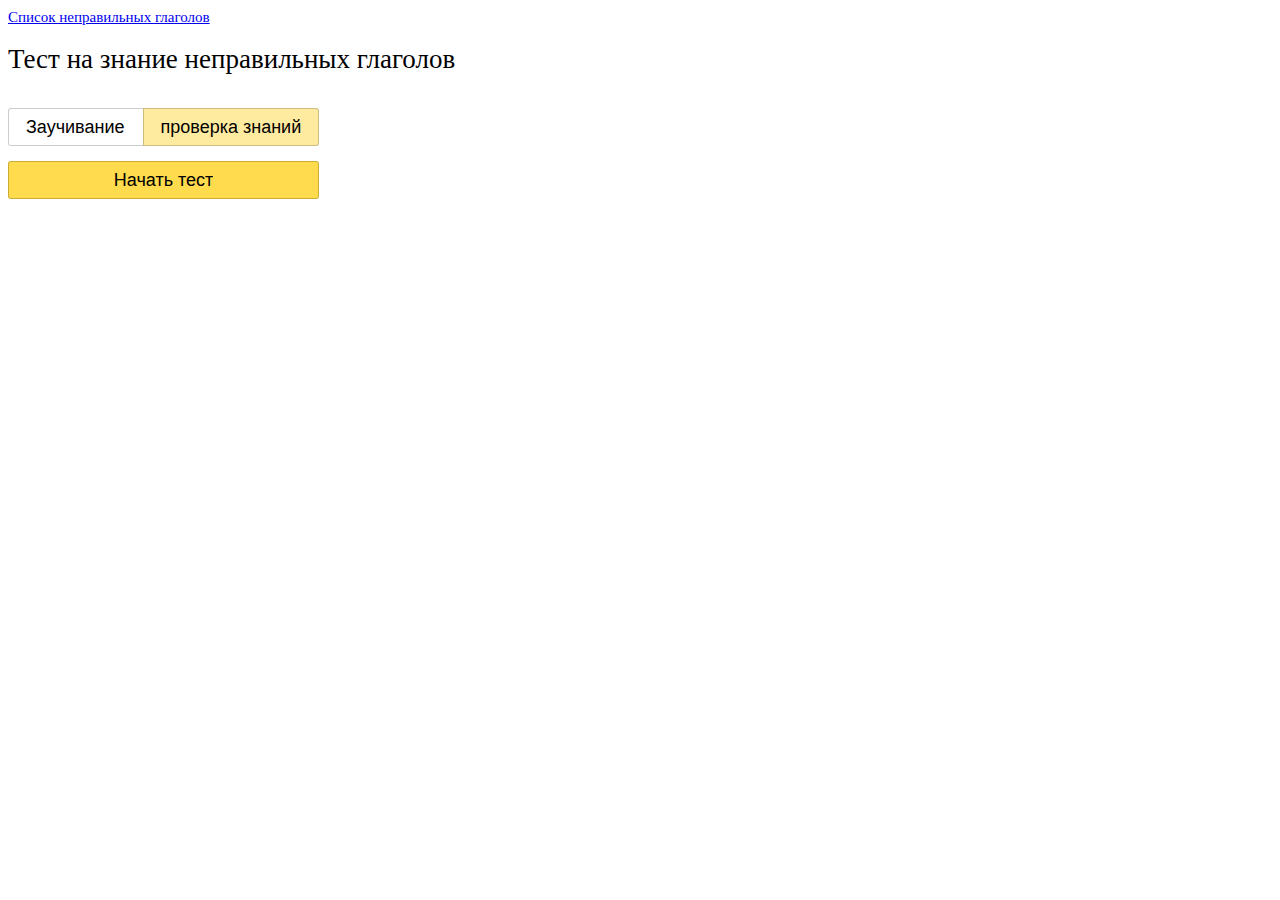
<file: index.html>
<!DOCTYPE html><html class="ua_js_no"><head><meta http-equiv="X-UA-Compatible" content="IE=edge"/><meta charset="utf-8"/><title>Тест на знание неправильных глаголов</title><script>(function(e,c){e[c]=e[c].replace(/(ua_js_)no/g,"$1yes");})(document.documentElement,"className");</script><link rel="stylesheet" href="_index.css"/><link rel="shortcut icon" href="/favicon.ico"/></head><body class="page page_theme_islands"><a class="link link__control i-bem" data-bem="{&quot;link&quot;:{}}" href="/irregular-verbs/list">Список неправильных глаголов</a><h1>Тест на знание неправильных глаголов</h1><div class="test i-bem" data-bem="{&quot;test&quot;:{}}"><div class="test__result"></div><div class="test__settings"><span class="radio-group radio-group_theme_islands radio-group_size_xl radio-group_type_button control-group test__mode i-bem" data-bem="{&quot;radio-group&quot;:{}}"><label class="radio radio_type_button radio_theme_islands radio_size_xl i-bem" data-bem="{&quot;radio&quot;:{}}"><button class="button button_togglable_radio button_theme_islands button_size_xl button__control i-bem" data-bem="{&quot;button&quot;:{}}" role="button" title="Вопросы повторяются, пока не будет дан верный ответ" type="button"><span class="button__text">Заучивание</span></button><input class="radio__control" type="radio" autocomplete="off" name="mode" value="learn"/></label><label class="radio radio_type_button radio_theme_islands radio_size_xl radio_checked i-bem" data-bem="{&quot;radio&quot;:{}}"><button class="button button_togglable_radio button_checked button_theme_islands button_size_xl button__control i-bem" data-bem="{&quot;button&quot;:{}}" role="button" title="Каждый впорос задается один раз" type="button"><span class="button__text">проверка знаний</span></button><input class="radio__control" type="radio" autocomplete="off" name="mode" value="test" checked="checked"/></label></span><button class="button button_focused button_theme_islands button_size_xl button_view_action button__control test__startBtn i-bem" data-bem="{&quot;button&quot;:{&quot;live&quot;:false}}" role="button" type="button"><span class="button__text">Начать тест</span></button><div class="test__statistics test__statistics_hidden"><span class="checkbox-group checkbox-group_size_l checkbox-group_theme_islands control-group test__use-results i-bem" data-bem="{&quot;checkbox-group&quot;:{}}" title="Изученные вопросы будут задаваться реже"><label class="checkbox checkbox_theme_islands checkbox_size_l checkbox_checked i-bem" data-bem="{&quot;checkbox&quot;:{}}"><span class="checkbox__box"><input class="checkbox__control" type="checkbox" autocomplete="off" value="1" checked="checked"/></span>Учитывать статистику</label></span><div class="test__learned">Изучено: <div class="test__learned-val"></div><button class="button button_size_s button_theme_islands button__control test__clear-stats i-bem" data-bem="{&quot;button&quot;:{}}" role="button" type="button"><span class="button__text">Сбросить</span></button></div><div class="test__questions">Ознакомьтесь перед началом теста:<div class="test__nQuestions">Кол-во вопросов: <span class="input input_size_m input_theme_islands test__nQuestionsVal i-bem" data-bem="{&quot;input&quot;:{}}"><span class="input__box"><input class="input__control" value="10"/></span></span></div><div class="dictionary"><table><tr><th>Infinitive</th><th>past simple</th><th>past participle</th><th></th></tr><tr><td><span class="play i-bem" data-bem="{&quot;play&quot;:{&quot;text&quot;:&quot;arise&quot;}}" title="Нажмите, чтобы воспроизвести"><div class="dictionary__word">arise</div><div class="dictionary__trans">[əˈraɪz]</div><div class="dictionary__ru">возникать, появляться</div></span></td><td><span class="play i-bem" data-bem="{&quot;play&quot;:{&quot;text&quot;:&quot;arose&quot;}}" title="Нажмите, чтобы воспроизвести"><div class="dictionary__word">arose</div><div class="dictionary__trans">[əˈrəʊz]</div></span></td><td><span class="play i-bem" data-bem="{&quot;play&quot;:{&quot;text&quot;:&quot;arisen&quot;}}" title="Нажмите, чтобы воспроизвести"><div class="dictionary__word">arisen</div><div class="dictionary__trans">[əˈrɪz(ə)n]</div></span></td><td><span class="play i-bem" data-bem="{&quot;play&quot;:{&quot;text&quot;:&quot;arise,arose,arisen&quot;}}" title="Нажмите, чтобы воспроизвести"></span></td></tr><tr class="odd"><td><span class="play i-bem" data-bem="{&quot;play&quot;:{&quot;text&quot;:&quot;awake&quot;}}" title="Нажмите, чтобы воспроизвести"><div class="dictionary__word">awake</div><div class="dictionary__trans">[əˈweɪk]</div><div class="dictionary__ru">будить, пробуждать, вызывать</div></span></td><td><span class="play i-bem" data-bem="{&quot;play&quot;:{&quot;text&quot;:&quot;awoke&quot;}}" title="Нажмите, чтобы воспроизвести"><div class="dictionary__word">awoke</div><div class="dictionary__trans">[əˈwəʊk]</div></span></td><td><span class="play i-bem" data-bem="{&quot;play&quot;:{&quot;text&quot;:&quot;awoken&quot;}}" title="Нажмите, чтобы воспроизвести"><div class="dictionary__word">awoken</div><div class="dictionary__trans">[əˈwəʊkən]</div></span></td><td><span class="play i-bem" data-bem="{&quot;play&quot;:{&quot;text&quot;:&quot;awake,awoke,awoken&quot;}}" title="Нажмите, чтобы воспроизвести"></span></td></tr><tr><td><span class="play i-bem" data-bem="{&quot;play&quot;:{&quot;text&quot;:&quot;be&quot;}}" title="Нажмите, чтобы воспроизвести"><div class="dictionary__word">be</div><div class="dictionary__trans">[biː]</div><div class="dictionary__ru">быть, быть живым, жить</div></span></td><td><span class="play i-bem" data-bem="{&quot;play&quot;:{&quot;text&quot;:&quot;was,were&quot;}}" title="Нажмите, чтобы воспроизвести"><div class="dictionary__word">was/were</div><div class="dictionary__trans">[wɒz], [wəz, wə]/[wɜː], [wə]</div></span></td><td><span class="play i-bem" data-bem="{&quot;play&quot;:{&quot;text&quot;:&quot;been&quot;}}" title="Нажмите, чтобы воспроизвести"><div class="dictionary__word">been</div><div class="dictionary__trans">[biːn], [bɪn]</div></span></td><td><span class="play i-bem" data-bem="{&quot;play&quot;:{&quot;text&quot;:&quot;be,was,were,been&quot;}}" title="Нажмите, чтобы воспроизвести"></span></td></tr><tr class="odd"><td><span class="play i-bem" data-bem="{&quot;play&quot;:{&quot;text&quot;:&quot;bear&quot;}}" title="Нажмите, чтобы воспроизвести"><div class="dictionary__word">bear</div><div class="dictionary__trans">[bɛə]</div><div class="dictionary__ru">носить, нести, переносить</div></span></td><td><span class="play i-bem" data-bem="{&quot;play&quot;:{&quot;text&quot;:&quot;bore&quot;}}" title="Нажмите, чтобы воспроизвести"><div class="dictionary__word">bore</div><div class="dictionary__trans">[bɔː]</div></span></td><td><span class="play i-bem" data-bem="{&quot;play&quot;:{&quot;text&quot;:&quot;born&quot;}}" title="Нажмите, чтобы воспроизвести"><div class="dictionary__word">born</div><div class="dictionary__trans">[bɔːn]</div></span></td><td><span class="play i-bem" data-bem="{&quot;play&quot;:{&quot;text&quot;:&quot;bear,bore,born&quot;}}" title="Нажмите, чтобы воспроизвести"></span></td></tr><tr><td><span class="play i-bem" data-bem="{&quot;play&quot;:{&quot;text&quot;:&quot;beat&quot;}}" title="Нажмите, чтобы воспроизвести"><div class="dictionary__word">beat</div><div class="dictionary__trans">[biːt]</div><div class="dictionary__ru">бить, ударять; колотить, стучать</div></span></td><td><span class="play i-bem" data-bem="{&quot;play&quot;:{&quot;text&quot;:&quot;beat&quot;}}" title="Нажмите, чтобы воспроизвести"><div class="dictionary__word">beat</div><div class="dictionary__trans">[biːt]</div></span></td><td><span class="play i-bem" data-bem="{&quot;play&quot;:{&quot;text&quot;:&quot;beaten&quot;}}" title="Нажмите, чтобы воспроизвести"><div class="dictionary__word">beaten</div><div class="dictionary__trans">[ˈbiːtn]</div></span></td><td><span class="play i-bem" data-bem="{&quot;play&quot;:{&quot;text&quot;:&quot;beat,beat,beaten&quot;}}" title="Нажмите, чтобы воспроизвести"></span></td></tr><tr class="odd"><td><span class="play i-bem" data-bem="{&quot;play&quot;:{&quot;text&quot;:&quot;become&quot;}}" title="Нажмите, чтобы воспроизвести"><div class="dictionary__word">become</div><div class="dictionary__trans">[bɪˈkʌm]</div><div class="dictionary__ru">становиться, делаться</div></span></td><td><span class="play i-bem" data-bem="{&quot;play&quot;:{&quot;text&quot;:&quot;became&quot;}}" title="Нажмите, чтобы воспроизвести"><div class="dictionary__word">became</div><div class="dictionary__trans">[bɪˈkeɪm]</div></span></td><td><span class="play i-bem" data-bem="{&quot;play&quot;:{&quot;text&quot;:&quot;become&quot;}}" title="Нажмите, чтобы воспроизвести"><div class="dictionary__word">become</div><div class="dictionary__trans">[bɪˈkʌm]</div></span></td><td><span class="play i-bem" data-bem="{&quot;play&quot;:{&quot;text&quot;:&quot;become,became,become&quot;}}" title="Нажмите, чтобы воспроизвести"></span></td></tr><tr><td><span class="play i-bem" data-bem="{&quot;play&quot;:{&quot;text&quot;:&quot;begin&quot;}}" title="Нажмите, чтобы воспроизвести"><div class="dictionary__word">begin</div><div class="dictionary__trans">[bɪˈɡɪn]</div><div class="dictionary__ru">начинать, приступать</div></span></td><td><span class="play i-bem" data-bem="{&quot;play&quot;:{&quot;text&quot;:&quot;began&quot;}}" title="Нажмите, чтобы воспроизвести"><div class="dictionary__word">began</div><div class="dictionary__trans">[bɪˈɡæn]</div></span></td><td><span class="play i-bem" data-bem="{&quot;play&quot;:{&quot;text&quot;:&quot;begun&quot;}}" title="Нажмите, чтобы воспроизвести"><div class="dictionary__word">begun</div><div class="dictionary__trans">[bɪˈɡʌn]</div></span></td><td><span class="play i-bem" data-bem="{&quot;play&quot;:{&quot;text&quot;:&quot;begin,began,begun&quot;}}" title="Нажмите, чтобы воспроизвести"></span></td></tr><tr class="odd"><td><span class="play i-bem" data-bem="{&quot;play&quot;:{&quot;text&quot;:&quot;bend&quot;}}" title="Нажмите, чтобы воспроизвести"><div class="dictionary__word">bend</div><div class="dictionary__trans">[bɛnd]</div><div class="dictionary__ru">сгибать; гнуть, изгибать</div></span></td><td><span class="play i-bem" data-bem="{&quot;play&quot;:{&quot;text&quot;:&quot;bent&quot;}}" title="Нажмите, чтобы воспроизвести"><div class="dictionary__word">bent</div><div class="dictionary__trans">[bɛnt]</div></span></td><td><span class="play i-bem" data-bem="{&quot;play&quot;:{&quot;text&quot;:&quot;bent&quot;}}" title="Нажмите, чтобы воспроизвести"><div class="dictionary__word">bent</div><div class="dictionary__trans">[bɛnt]</div></span></td><td><span class="play i-bem" data-bem="{&quot;play&quot;:{&quot;text&quot;:&quot;bend,bent,bent&quot;}}" title="Нажмите, чтобы воспроизвести"></span></td></tr><tr><td><span class="play i-bem" data-bem="{&quot;play&quot;:{&quot;text&quot;:&quot;bet&quot;}}" title="Нажмите, чтобы воспроизвести"><div class="dictionary__word">bet</div><div class="dictionary__trans">[bɛt]</div><div class="dictionary__ru">держать пари, биться об заклад</div></span></td><td><span class="play i-bem" data-bem="{&quot;play&quot;:{&quot;text&quot;:&quot;bet&quot;}}" title="Нажмите, чтобы воспроизвести"><div class="dictionary__word">bet</div><div class="dictionary__trans">[bɛt]</div></span></td><td><span class="play i-bem" data-bem="{&quot;play&quot;:{&quot;text&quot;:&quot;bet&quot;}}" title="Нажмите, чтобы воспроизвести"><div class="dictionary__word">bet</div><div class="dictionary__trans">[bɛt]</div></span></td><td><span class="play i-bem" data-bem="{&quot;play&quot;:{&quot;text&quot;:&quot;bet,bet,bet&quot;}}" title="Нажмите, чтобы воспроизвести"></span></td></tr><tr class="odd"><td><span class="play i-bem" data-bem="{&quot;play&quot;:{&quot;text&quot;:&quot;bind&quot;}}" title="Нажмите, чтобы воспроизвести"><div class="dictionary__word">bind</div><div class="dictionary__trans">[baɪnd]</div><div class="dictionary__ru">вязать, связывать, завязывать</div></span></td><td><span class="play i-bem" data-bem="{&quot;play&quot;:{&quot;text&quot;:&quot;bound&quot;}}" title="Нажмите, чтобы воспроизвести"><div class="dictionary__word">bound</div><div class="dictionary__trans">[baʊnd]</div></span></td><td><span class="play i-bem" data-bem="{&quot;play&quot;:{&quot;text&quot;:&quot;bound&quot;}}" title="Нажмите, чтобы воспроизвести"><div class="dictionary__word">bound</div><div class="dictionary__trans">[baʊnd]</div></span></td><td><span class="play i-bem" data-bem="{&quot;play&quot;:{&quot;text&quot;:&quot;bind,bound,bound&quot;}}" title="Нажмите, чтобы воспроизвести"></span></td></tr><tr><td><span class="play i-bem" data-bem="{&quot;play&quot;:{&quot;text&quot;:&quot;bite&quot;}}" title="Нажмите, чтобы воспроизвести"><div class="dictionary__word">bite</div><div class="dictionary__trans">[baɪt]</div><div class="dictionary__ru">кусать, откусывать, жалить</div></span></td><td><span class="play i-bem" data-bem="{&quot;play&quot;:{&quot;text&quot;:&quot;bit&quot;}}" title="Нажмите, чтобы воспроизвести"><div class="dictionary__word">bit</div><div class="dictionary__trans">[bɪt]</div></span></td><td><span class="play i-bem" data-bem="{&quot;play&quot;:{&quot;text&quot;:&quot;bitten&quot;}}" title="Нажмите, чтобы воспроизвести"><div class="dictionary__word">bitten</div><div class="dictionary__trans">[ˈbɪt.ən]</div></span></td><td><span class="play i-bem" data-bem="{&quot;play&quot;:{&quot;text&quot;:&quot;bite,bit,bitten&quot;}}" title="Нажмите, чтобы воспроизвести"></span></td></tr><tr class="odd"><td><span class="play i-bem" data-bem="{&quot;play&quot;:{&quot;text&quot;:&quot;bleed&quot;}}" title="Нажмите, чтобы воспроизвести"><div class="dictionary__word">bleed</div><div class="dictionary__trans">[bliːd]</div><div class="dictionary__ru">кровоточить, истекать кровью</div></span></td><td><span class="play i-bem" data-bem="{&quot;play&quot;:{&quot;text&quot;:&quot;bled&quot;}}" title="Нажмите, чтобы воспроизвести"><div class="dictionary__word">bled</div><div class="dictionary__trans">[blɛd]</div></span></td><td><span class="play i-bem" data-bem="{&quot;play&quot;:{&quot;text&quot;:&quot;bled&quot;}}" title="Нажмите, чтобы воспроизвести"><div class="dictionary__word">bled</div><div class="dictionary__trans">[blɛd]</div></span></td><td><span class="play i-bem" data-bem="{&quot;play&quot;:{&quot;text&quot;:&quot;bleed,bled,bled&quot;}}" title="Нажмите, чтобы воспроизвести"></span></td></tr><tr><td><span class="play i-bem" data-bem="{&quot;play&quot;:{&quot;text&quot;:&quot;blow&quot;}}" title="Нажмите, чтобы воспроизвести"><div class="dictionary__word">blow</div><div class="dictionary__trans">[bləʊ]</div><div class="dictionary__ru">веять, дуть, гнать, уносить</div></span></td><td><span class="play i-bem" data-bem="{&quot;play&quot;:{&quot;text&quot;:&quot;blew&quot;}}" title="Нажмите, чтобы воспроизвести"><div class="dictionary__word">blew</div><div class="dictionary__trans">[bluː]</div></span></td><td><span class="play i-bem" data-bem="{&quot;play&quot;:{&quot;text&quot;:&quot;blown&quot;}}" title="Нажмите, чтобы воспроизвести"><div class="dictionary__word">blown</div><div class="dictionary__trans">[bləʊn]</div></span></td><td><span class="play i-bem" data-bem="{&quot;play&quot;:{&quot;text&quot;:&quot;blow,blew,blown&quot;}}" title="Нажмите, чтобы воспроизвести"></span></td></tr><tr class="odd"><td><span class="play i-bem" data-bem="{&quot;play&quot;:{&quot;text&quot;:&quot;break&quot;}}" title="Нажмите, чтобы воспроизвести"><div class="dictionary__word">break</div><div class="dictionary__trans">[breɪk]</div><div class="dictionary__ru">ломать, разбивать, разрушать</div></span></td><td><span class="play i-bem" data-bem="{&quot;play&quot;:{&quot;text&quot;:&quot;broke&quot;}}" title="Нажмите, чтобы воспроизвести"><div class="dictionary__word">broke</div><div class="dictionary__trans">[brəʊk]</div></span></td><td><span class="play i-bem" data-bem="{&quot;play&quot;:{&quot;text&quot;:&quot;broken&quot;}}" title="Нажмите, чтобы воспроизвести"><div class="dictionary__word">broken</div><div class="dictionary__trans">[ˈbrəʊk(ə)n]</div></span></td><td><span class="play i-bem" data-bem="{&quot;play&quot;:{&quot;text&quot;:&quot;break,broke,broken&quot;}}" title="Нажмите, чтобы воспроизвести"></span></td></tr><tr><td><span class="play i-bem" data-bem="{&quot;play&quot;:{&quot;text&quot;:&quot;bring&quot;}}" title="Нажмите, чтобы воспроизвести"><div class="dictionary__word">bring</div><div class="dictionary__trans">[brɪŋ]</div><div class="dictionary__ru">приносить, привозить</div></span></td><td><span class="play i-bem" data-bem="{&quot;play&quot;:{&quot;text&quot;:&quot;brought&quot;}}" title="Нажмите, чтобы воспроизвести"><div class="dictionary__word">brought</div><div class="dictionary__trans">[brɔːt]</div></span></td><td><span class="play i-bem" data-bem="{&quot;play&quot;:{&quot;text&quot;:&quot;brought&quot;}}" title="Нажмите, чтобы воспроизвести"><div class="dictionary__word">brought</div><div class="dictionary__trans">[brɔːt]</div></span></td><td><span class="play i-bem" data-bem="{&quot;play&quot;:{&quot;text&quot;:&quot;bring,brought,brought&quot;}}" title="Нажмите, чтобы воспроизвести"></span></td></tr><tr class="odd"><td><span class="play i-bem" data-bem="{&quot;play&quot;:{&quot;text&quot;:&quot;broadcast&quot;}}" title="Нажмите, чтобы воспроизвести"><div class="dictionary__word">broadcast</div><div class="dictionary__trans">[ˈbrɔːdkɑːst]</div><div class="dictionary__ru">вещать, транслировать; передавать по радио; передавать</div></span></td><td><span class="play i-bem" data-bem="{&quot;play&quot;:{&quot;text&quot;:&quot;broadcast&quot;}}" title="Нажмите, чтобы воспроизвести"><div class="dictionary__word">broadcast</div><div class="dictionary__trans">[ˈbrɔːdkɑːst]</div></span></td><td><span class="play i-bem" data-bem="{&quot;play&quot;:{&quot;text&quot;:&quot;broadcast&quot;}}" title="Нажмите, чтобы воспроизвести"><div class="dictionary__word">broadcast</div><div class="dictionary__trans">[ˈbrɔːdkɑːst]</div></span></td><td><span class="play i-bem" data-bem="{&quot;play&quot;:{&quot;text&quot;:&quot;broadcast,broadcast,broadcast&quot;}}" title="Нажмите, чтобы воспроизвести"></span></td></tr><tr><td><span class="play i-bem" data-bem="{&quot;play&quot;:{&quot;text&quot;:&quot;build&quot;}}" title="Нажмите, чтобы воспроизвести"><div class="dictionary__word">build</div><div class="dictionary__trans">[bɪld]</div><div class="dictionary__ru">возводить, строить, воздвигать</div></span></td><td><span class="play i-bem" data-bem="{&quot;play&quot;:{&quot;text&quot;:&quot;built&quot;}}" title="Нажмите, чтобы воспроизвести"><div class="dictionary__word">built</div><div class="dictionary__trans">[bɪlt]</div></span></td><td><span class="play i-bem" data-bem="{&quot;play&quot;:{&quot;text&quot;:&quot;built&quot;}}" title="Нажмите, чтобы воспроизвести"><div class="dictionary__word">built</div><div class="dictionary__trans">[bɪlt]</div></span></td><td><span class="play i-bem" data-bem="{&quot;play&quot;:{&quot;text&quot;:&quot;build,built,built&quot;}}" title="Нажмите, чтобы воспроизвести"></span></td></tr><tr class="odd"><td><span class="play i-bem" data-bem="{&quot;play&quot;:{&quot;text&quot;:&quot;burn&quot;}}" title="Нажмите, чтобы воспроизвести"><div class="dictionary__word">burn</div><div class="dictionary__trans">[bɜːn]</div><div class="dictionary__ru">гореть, пылать, сгорать</div></span></td><td><span class="play i-bem" data-bem="{&quot;play&quot;:{&quot;text&quot;:&quot;burnt&quot;}}" title="Нажмите, чтобы воспроизвести"><div class="dictionary__word">burnt</div><div class="dictionary__trans">[bɜːnt]</div></span></td><td><span class="play i-bem" data-bem="{&quot;play&quot;:{&quot;text&quot;:&quot;burnt&quot;}}" title="Нажмите, чтобы воспроизвести"><div class="dictionary__word">burnt</div><div class="dictionary__trans">[bɜːnt]</div></span></td><td><span class="play i-bem" data-bem="{&quot;play&quot;:{&quot;text&quot;:&quot;burn,burnt,burnt&quot;}}" title="Нажмите, чтобы воспроизвести"></span></td></tr><tr><td><span class="play i-bem" data-bem="{&quot;play&quot;:{&quot;text&quot;:&quot;burst&quot;}}" title="Нажмите, чтобы воспроизвести"><div class="dictionary__word">burst</div><div class="dictionary__trans">[bɜːst]</div><div class="dictionary__ru">лопаться, разрываться</div></span></td><td><span class="play i-bem" data-bem="{&quot;play&quot;:{&quot;text&quot;:&quot;burst&quot;}}" title="Нажмите, чтобы воспроизвести"><div class="dictionary__word">burst</div><div class="dictionary__trans">[bɜːst]</div></span></td><td><span class="play i-bem" data-bem="{&quot;play&quot;:{&quot;text&quot;:&quot;burst&quot;}}" title="Нажмите, чтобы воспроизвести"><div class="dictionary__word">burst</div><div class="dictionary__trans">[bɜːst]</div></span></td><td><span class="play i-bem" data-bem="{&quot;play&quot;:{&quot;text&quot;:&quot;burst,burst,burst&quot;}}" title="Нажмите, чтобы воспроизвести"></span></td></tr><tr class="odd"><td><span class="play i-bem" data-bem="{&quot;play&quot;:{&quot;text&quot;:&quot;buy&quot;}}" title="Нажмите, чтобы воспроизвести"><div class="dictionary__word">buy</div><div class="dictionary__trans">[baɪ]</div><div class="dictionary__ru">покупать, приобретать</div></span></td><td><span class="play i-bem" data-bem="{&quot;play&quot;:{&quot;text&quot;:&quot;bought&quot;}}" title="Нажмите, чтобы воспроизвести"><div class="dictionary__word">bought</div><div class="dictionary__trans">[bɔːt]</div></span></td><td><span class="play i-bem" data-bem="{&quot;play&quot;:{&quot;text&quot;:&quot;bought&quot;}}" title="Нажмите, чтобы воспроизвести"><div class="dictionary__word">bought</div><div class="dictionary__trans">[bɔːt]</div></span></td><td><span class="play i-bem" data-bem="{&quot;play&quot;:{&quot;text&quot;:&quot;buy,bought,bought&quot;}}" title="Нажмите, чтобы воспроизвести"></span></td></tr><tr><td><span class="play i-bem" data-bem="{&quot;play&quot;:{&quot;text&quot;:&quot;cast&quot;}}" title="Нажмите, чтобы воспроизвести"><div class="dictionary__word">cast</div><div class="dictionary__trans">[kɑːst]</div><div class="dictionary__ru">бросать, кидать, швырять; выбрасывать (о море, волнах)</div></span></td><td><span class="play i-bem" data-bem="{&quot;play&quot;:{&quot;text&quot;:&quot;cast&quot;}}" title="Нажмите, чтобы воспроизвести"><div class="dictionary__word">cast</div><div class="dictionary__trans">[kɑːst]</div></span></td><td><span class="play i-bem" data-bem="{&quot;play&quot;:{&quot;text&quot;:&quot;cast&quot;}}" title="Нажмите, чтобы воспроизвести"><div class="dictionary__word">cast</div><div class="dictionary__trans">[kɑːst]</div></span></td><td><span class="play i-bem" data-bem="{&quot;play&quot;:{&quot;text&quot;:&quot;cast,cast,cast&quot;}}" title="Нажмите, чтобы воспроизвести"></span></td></tr><tr class="odd"><td><span class="play i-bem" data-bem="{&quot;play&quot;:{&quot;text&quot;:&quot;catch&quot;}}" title="Нажмите, чтобы воспроизвести"><div class="dictionary__word">catch</div><div class="dictionary__trans">[kætʃ]</div><div class="dictionary__ru">ловить, поймать, схватить</div></span></td><td><span class="play i-bem" data-bem="{&quot;play&quot;:{&quot;text&quot;:&quot;caught&quot;}}" title="Нажмите, чтобы воспроизвести"><div class="dictionary__word">caught</div><div class="dictionary__trans">[kɔːt]</div></span></td><td><span class="play i-bem" data-bem="{&quot;play&quot;:{&quot;text&quot;:&quot;caught&quot;}}" title="Нажмите, чтобы воспроизвести"><div class="dictionary__word">caught</div><div class="dictionary__trans">[kɔːt]</div></span></td><td><span class="play i-bem" data-bem="{&quot;play&quot;:{&quot;text&quot;:&quot;catch,caught,caught&quot;}}" title="Нажмите, чтобы воспроизвести"></span></td></tr><tr><td><span class="play i-bem" data-bem="{&quot;play&quot;:{&quot;text&quot;:&quot;choose&quot;}}" title="Нажмите, чтобы воспроизвести"><div class="dictionary__word">choose</div><div class="dictionary__trans">[tʃuːz]</div><div class="dictionary__ru">выбирать, отбирать, подбирать</div></span></td><td><span class="play i-bem" data-bem="{&quot;play&quot;:{&quot;text&quot;:&quot;chose&quot;}}" title="Нажмите, чтобы воспроизвести"><div class="dictionary__word">chose</div><div class="dictionary__trans">[tʃəʊz]</div></span></td><td><span class="play i-bem" data-bem="{&quot;play&quot;:{&quot;text&quot;:&quot;chosen&quot;}}" title="Нажмите, чтобы воспроизвести"><div class="dictionary__word">chosen</div><div class="dictionary__trans">[ˈtʃəʊz(ə)n]</div></span></td><td><span class="play i-bem" data-bem="{&quot;play&quot;:{&quot;text&quot;:&quot;choose,chose,chosen&quot;}}" title="Нажмите, чтобы воспроизвести"></span></td></tr><tr class="odd"><td><span class="play i-bem" data-bem="{&quot;play&quot;:{&quot;text&quot;:&quot;cling&quot;}}" title="Нажмите, чтобы воспроизвести"><div class="dictionary__word">cling</div><div class="dictionary__trans">[klɪŋ]</div><div class="dictionary__ru">цепляться; прилипать; держаться</div></span></td><td><span class="play i-bem" data-bem="{&quot;play&quot;:{&quot;text&quot;:&quot;clung&quot;}}" title="Нажмите, чтобы воспроизвести"><div class="dictionary__word">clung</div><div class="dictionary__trans">[klʌŋ]</div></span></td><td><span class="play i-bem" data-bem="{&quot;play&quot;:{&quot;text&quot;:&quot;clung&quot;}}" title="Нажмите, чтобы воспроизвести"><div class="dictionary__word">clung</div><div class="dictionary__trans">[klʌŋ]</div></span></td><td><span class="play i-bem" data-bem="{&quot;play&quot;:{&quot;text&quot;:&quot;cling,clung,clung&quot;}}" title="Нажмите, чтобы воспроизвести"></span></td></tr><tr><td><span class="play i-bem" data-bem="{&quot;play&quot;:{&quot;text&quot;:&quot;come&quot;}}" title="Нажмите, чтобы воспроизвести"><div class="dictionary__word">come</div><div class="dictionary__trans">[kʌm]</div><div class="dictionary__ru">приходить, подходить, идти</div></span></td><td><span class="play i-bem" data-bem="{&quot;play&quot;:{&quot;text&quot;:&quot;came&quot;}}" title="Нажмите, чтобы воспроизвести"><div class="dictionary__word">came</div><div class="dictionary__trans">[keɪm]</div></span></td><td><span class="play i-bem" data-bem="{&quot;play&quot;:{&quot;text&quot;:&quot;come&quot;}}" title="Нажмите, чтобы воспроизвести"><div class="dictionary__word">come</div><div class="dictionary__trans">[kʌm]</div></span></td><td><span class="play i-bem" data-bem="{&quot;play&quot;:{&quot;text&quot;:&quot;come,came,come&quot;}}" title="Нажмите, чтобы воспроизвести"></span></td></tr><tr class="odd"><td><span class="play i-bem" data-bem="{&quot;play&quot;:{&quot;text&quot;:&quot;cost&quot;}}" title="Нажмите, чтобы воспроизвести"><div class="dictionary__word">cost</div><div class="dictionary__trans">[kɒst]</div><div class="dictionary__ru">стоить, обходиться (в какую-л. сумму)</div></span></td><td><span class="play i-bem" data-bem="{&quot;play&quot;:{&quot;text&quot;:&quot;cost&quot;}}" title="Нажмите, чтобы воспроизвести"><div class="dictionary__word">cost</div><div class="dictionary__trans">[kɒst]</div></span></td><td><span class="play i-bem" data-bem="{&quot;play&quot;:{&quot;text&quot;:&quot;cost&quot;}}" title="Нажмите, чтобы воспроизвести"><div class="dictionary__word">cost</div><div class="dictionary__trans">[kɒst]</div></span></td><td><span class="play i-bem" data-bem="{&quot;play&quot;:{&quot;text&quot;:&quot;cost,cost,cost&quot;}}" title="Нажмите, чтобы воспроизвести"></span></td></tr><tr><td><span class="play i-bem" data-bem="{&quot;play&quot;:{&quot;text&quot;:&quot;creep&quot;}}" title="Нажмите, чтобы воспроизвести"><div class="dictionary__word">creep</div><div class="dictionary__trans">[kriːp]</div><div class="dictionary__ru">ползать; пресмыкаться</div></span></td><td><span class="play i-bem" data-bem="{&quot;play&quot;:{&quot;text&quot;:&quot;crept&quot;}}" title="Нажмите, чтобы воспроизвести"><div class="dictionary__word">crept</div><div class="dictionary__trans">[krɛpt]</div></span></td><td><span class="play i-bem" data-bem="{&quot;play&quot;:{&quot;text&quot;:&quot;crept&quot;}}" title="Нажмите, чтобы воспроизвести"><div class="dictionary__word">crept</div><div class="dictionary__trans">[krɛpt]</div></span></td><td><span class="play i-bem" data-bem="{&quot;play&quot;:{&quot;text&quot;:&quot;creep,crept,crept&quot;}}" title="Нажмите, чтобы воспроизвести"></span></td></tr><tr class="odd"><td><span class="play i-bem" data-bem="{&quot;play&quot;:{&quot;text&quot;:&quot;cut&quot;}}" title="Нажмите, чтобы воспроизвести"><div class="dictionary__word">cut</div><div class="dictionary__trans">[kʌt]</div><div class="dictionary__ru">резать, разрезать, резаться</div></span></td><td><span class="play i-bem" data-bem="{&quot;play&quot;:{&quot;text&quot;:&quot;cut&quot;}}" title="Нажмите, чтобы воспроизвести"><div class="dictionary__word">cut</div><div class="dictionary__trans">[kʌt]</div></span></td><td><span class="play i-bem" data-bem="{&quot;play&quot;:{&quot;text&quot;:&quot;cut&quot;}}" title="Нажмите, чтобы воспроизвести"><div class="dictionary__word">cut</div><div class="dictionary__trans">[kʌt]</div></span></td><td><span class="play i-bem" data-bem="{&quot;play&quot;:{&quot;text&quot;:&quot;cut,cut,cut&quot;}}" title="Нажмите, чтобы воспроизвести"></span></td></tr><tr><td><span class="play i-bem" data-bem="{&quot;play&quot;:{&quot;text&quot;:&quot;deal&quot;}}" title="Нажмите, чтобы воспроизвести"><div class="dictionary__word">deal</div><div class="dictionary__trans">[diːl]</div><div class="dictionary__ru">распределять, раздавать</div></span></td><td><span class="play i-bem" data-bem="{&quot;play&quot;:{&quot;text&quot;:&quot;dealt&quot;}}" title="Нажмите, чтобы воспроизвести"><div class="dictionary__word">dealt</div><div class="dictionary__trans">[dɛlt]</div></span></td><td><span class="play i-bem" data-bem="{&quot;play&quot;:{&quot;text&quot;:&quot;dealt&quot;}}" title="Нажмите, чтобы воспроизвести"><div class="dictionary__word">dealt</div><div class="dictionary__trans">[dɛlt]</div></span></td><td><span class="play i-bem" data-bem="{&quot;play&quot;:{&quot;text&quot;:&quot;deal,dealt,dealt&quot;}}" title="Нажмите, чтобы воспроизвести"></span></td></tr><tr class="odd"><td><span class="play i-bem" data-bem="{&quot;play&quot;:{&quot;text&quot;:&quot;dig&quot;}}" title="Нажмите, чтобы воспроизвести"><div class="dictionary__word">dig</div><div class="dictionary__trans">[dɪɡ]</div><div class="dictionary__ru">копать, рыть, выкапывать</div></span></td><td><span class="play i-bem" data-bem="{&quot;play&quot;:{&quot;text&quot;:&quot;dug&quot;}}" title="Нажмите, чтобы воспроизвести"><div class="dictionary__word">dug</div><div class="dictionary__trans">[dʌɡ]</div></span></td><td><span class="play i-bem" data-bem="{&quot;play&quot;:{&quot;text&quot;:&quot;dug&quot;}}" title="Нажмите, чтобы воспроизвести"><div class="dictionary__word">dug</div><div class="dictionary__trans">[dʌɡ]</div></span></td><td><span class="play i-bem" data-bem="{&quot;play&quot;:{&quot;text&quot;:&quot;dig,dug,dug&quot;}}" title="Нажмите, чтобы воспроизвести"></span></td></tr><tr><td><span class="play i-bem" data-bem="{&quot;play&quot;:{&quot;text&quot;:&quot;do&quot;}}" title="Нажмите, чтобы воспроизвести"><div class="dictionary__word">do</div><div class="dictionary__trans">[duː], [dʊ, də, d]</div><div class="dictionary__ru">делать, выполнять</div></span></td><td><span class="play i-bem" data-bem="{&quot;play&quot;:{&quot;text&quot;:&quot;did&quot;}}" title="Нажмите, чтобы воспроизвести"><div class="dictionary__word">did</div><div class="dictionary__trans">[dɪd]</div></span></td><td><span class="play i-bem" data-bem="{&quot;play&quot;:{&quot;text&quot;:&quot;done&quot;}}" title="Нажмите, чтобы воспроизвести"><div class="dictionary__word">done</div><div class="dictionary__trans">[dʌn]</div></span></td><td><span class="play i-bem" data-bem="{&quot;play&quot;:{&quot;text&quot;:&quot;do,did,done&quot;}}" title="Нажмите, чтобы воспроизвести"></span></td></tr><tr class="odd"><td><span class="play i-bem" data-bem="{&quot;play&quot;:{&quot;text&quot;:&quot;draw&quot;}}" title="Нажмите, чтобы воспроизвести"><div class="dictionary__word">draw</div><div class="dictionary__trans">[drɔː]</div><div class="dictionary__ru">чертить, рисовать</div></span></td><td><span class="play i-bem" data-bem="{&quot;play&quot;:{&quot;text&quot;:&quot;drew&quot;}}" title="Нажмите, чтобы воспроизвести"><div class="dictionary__word">drew</div><div class="dictionary__trans">[druː]</div></span></td><td><span class="play i-bem" data-bem="{&quot;play&quot;:{&quot;text&quot;:&quot;drawn&quot;}}" title="Нажмите, чтобы воспроизвести"><div class="dictionary__word">drawn</div><div class="dictionary__trans">[drɔːn]</div></span></td><td><span class="play i-bem" data-bem="{&quot;play&quot;:{&quot;text&quot;:&quot;draw,drew,drawn&quot;}}" title="Нажмите, чтобы воспроизвести"></span></td></tr><tr><td><span class="play i-bem" data-bem="{&quot;play&quot;:{&quot;text&quot;:&quot;dream&quot;}}" title="Нажмите, чтобы воспроизвести"><div class="dictionary__word">dream</div><div class="dictionary__trans">[driːm]</div><div class="dictionary__ru">видеть сон о, мечтать</div></span></td><td><span class="play i-bem" data-bem="{&quot;play&quot;:{&quot;text&quot;:&quot;dreamt&quot;}}" title="Нажмите, чтобы воспроизвести"><div class="dictionary__word">dreamt</div><div class="dictionary__trans">[drɛmt]</div></span></td><td><span class="play i-bem" data-bem="{&quot;play&quot;:{&quot;text&quot;:&quot;dreamt&quot;}}" title="Нажмите, чтобы воспроизвести"><div class="dictionary__word">dreamt</div><div class="dictionary__trans">[drɛmt]</div></span></td><td><span class="play i-bem" data-bem="{&quot;play&quot;:{&quot;text&quot;:&quot;dream,dreamt,dreamt&quot;}}" title="Нажмите, чтобы воспроизвести"></span></td></tr><tr class="odd"><td><span class="play i-bem" data-bem="{&quot;play&quot;:{&quot;text&quot;:&quot;drink&quot;}}" title="Нажмите, чтобы воспроизвести"><div class="dictionary__word">drink</div><div class="dictionary__trans">[drɪŋk]</div><div class="dictionary__ru">пить, пьянствовать, напаивать</div></span></td><td><span class="play i-bem" data-bem="{&quot;play&quot;:{&quot;text&quot;:&quot;drank&quot;}}" title="Нажмите, чтобы воспроизвести"><div class="dictionary__word">drank</div><div class="dictionary__trans">[dræŋk]</div></span></td><td><span class="play i-bem" data-bem="{&quot;play&quot;:{&quot;text&quot;:&quot;drunk&quot;}}" title="Нажмите, чтобы воспроизвести"><div class="dictionary__word">drunk</div><div class="dictionary__trans">[drʌŋk]</div></span></td><td><span class="play i-bem" data-bem="{&quot;play&quot;:{&quot;text&quot;:&quot;drink,drank,drunk&quot;}}" title="Нажмите, чтобы воспроизвести"></span></td></tr><tr><td><span class="play i-bem" data-bem="{&quot;play&quot;:{&quot;text&quot;:&quot;drive&quot;}}" title="Нажмите, чтобы воспроизвести"><div class="dictionary__word">drive</div><div class="dictionary__trans">[draɪv]</div><div class="dictionary__ru">ездить, ехать, везти</div></span></td><td><span class="play i-bem" data-bem="{&quot;play&quot;:{&quot;text&quot;:&quot;drove&quot;}}" title="Нажмите, чтобы воспроизвести"><div class="dictionary__word">drove</div><div class="dictionary__trans">[drəʊv]</div></span></td><td><span class="play i-bem" data-bem="{&quot;play&quot;:{&quot;text&quot;:&quot;driven&quot;}}" title="Нажмите, чтобы воспроизвести"><div class="dictionary__word">driven</div><div class="dictionary__trans">[ˈdrɪv(ə)n]</div></span></td><td><span class="play i-bem" data-bem="{&quot;play&quot;:{&quot;text&quot;:&quot;drive,drove,driven&quot;}}" title="Нажмите, чтобы воспроизвести"></span></td></tr><tr class="odd"><td><span class="play i-bem" data-bem="{&quot;play&quot;:{&quot;text&quot;:&quot;dwell&quot;}}" title="Нажмите, чтобы воспроизвести"><div class="dictionary__word">dwell</div><div class="dictionary__trans">[dwɛl]</div><div class="dictionary__ru">жить, обитать, находиться</div></span></td><td><span class="play i-bem" data-bem="{&quot;play&quot;:{&quot;text&quot;:&quot;dwelt&quot;}}" title="Нажмите, чтобы воспроизвести"><div class="dictionary__word">dwelt</div><div class="dictionary__trans">[dwɛlt]</div></span></td><td><span class="play i-bem" data-bem="{&quot;play&quot;:{&quot;text&quot;:&quot;dwelt&quot;}}" title="Нажмите, чтобы воспроизвести"><div class="dictionary__word">dwelt</div><div class="dictionary__trans">[dwɛlt]</div></span></td><td><span class="play i-bem" data-bem="{&quot;play&quot;:{&quot;text&quot;:&quot;dwell,dwelt,dwelt&quot;}}" title="Нажмите, чтобы воспроизвести"></span></td></tr><tr><td><span class="play i-bem" data-bem="{&quot;play&quot;:{&quot;text&quot;:&quot;eat&quot;}}" title="Нажмите, чтобы воспроизвести"><div class="dictionary__word">eat</div><div class="dictionary__trans">[iːt]</div><div class="dictionary__ru">есть, поглощать, поедать</div></span></td><td><span class="play i-bem" data-bem="{&quot;play&quot;:{&quot;text&quot;:&quot;ate&quot;}}" title="Нажмите, чтобы воспроизвести"><div class="dictionary__word">ate</div><div class="dictionary__trans">[ɛt, eɪt]</div></span></td><td><span class="play i-bem" data-bem="{&quot;play&quot;:{&quot;text&quot;:&quot;eaten&quot;}}" title="Нажмите, чтобы воспроизвести"><div class="dictionary__word">eaten</div><div class="dictionary__trans">[ˈiːt(ə)n]</div></span></td><td><span class="play i-bem" data-bem="{&quot;play&quot;:{&quot;text&quot;:&quot;eat,ate,eaten&quot;}}" title="Нажмите, чтобы воспроизвести"></span></td></tr><tr class="odd"><td><span class="play i-bem" data-bem="{&quot;play&quot;:{&quot;text&quot;:&quot;fall&quot;}}" title="Нажмите, чтобы воспроизвести"><div class="dictionary__word">fall</div><div class="dictionary__trans">[fɔːl]</div><div class="dictionary__ru">падать</div></span></td><td><span class="play i-bem" data-bem="{&quot;play&quot;:{&quot;text&quot;:&quot;fell&quot;}}" title="Нажмите, чтобы воспроизвести"><div class="dictionary__word">fell</div><div class="dictionary__trans">[fɛl]</div></span></td><td><span class="play i-bem" data-bem="{&quot;play&quot;:{&quot;text&quot;:&quot;fallen&quot;}}" title="Нажмите, чтобы воспроизвести"><div class="dictionary__word">fallen</div><div class="dictionary__trans">[ˈfɔːlən]</div></span></td><td><span class="play i-bem" data-bem="{&quot;play&quot;:{&quot;text&quot;:&quot;fall,fell,fallen&quot;}}" title="Нажмите, чтобы воспроизвести"></span></td></tr><tr><td><span class="play i-bem" data-bem="{&quot;play&quot;:{&quot;text&quot;:&quot;feed&quot;}}" title="Нажмите, чтобы воспроизвести"><div class="dictionary__word">feed</div><div class="dictionary__trans">[fiːd]</div><div class="dictionary__ru">кормить, давать пищу</div></span></td><td><span class="play i-bem" data-bem="{&quot;play&quot;:{&quot;text&quot;:&quot;fed&quot;}}" title="Нажмите, чтобы воспроизвести"><div class="dictionary__word">fed</div><div class="dictionary__trans">[fɛd]</div></span></td><td><span class="play i-bem" data-bem="{&quot;play&quot;:{&quot;text&quot;:&quot;fed&quot;}}" title="Нажмите, чтобы воспроизвести"><div class="dictionary__word">fed</div><div class="dictionary__trans">[fɛd]</div></span></td><td><span class="play i-bem" data-bem="{&quot;play&quot;:{&quot;text&quot;:&quot;feed,fed,fed&quot;}}" title="Нажмите, чтобы воспроизвести"></span></td></tr><tr class="odd"><td><span class="play i-bem" data-bem="{&quot;play&quot;:{&quot;text&quot;:&quot;feel&quot;}}" title="Нажмите, чтобы воспроизвести"><div class="dictionary__word">feel</div><div class="dictionary__trans">[fiːl]</div><div class="dictionary__ru">чувствовать, ощущать</div></span></td><td><span class="play i-bem" data-bem="{&quot;play&quot;:{&quot;text&quot;:&quot;felt&quot;}}" title="Нажмите, чтобы воспроизвести"><div class="dictionary__word">felt</div><div class="dictionary__trans">[fɛlt]</div></span></td><td><span class="play i-bem" data-bem="{&quot;play&quot;:{&quot;text&quot;:&quot;felt&quot;}}" title="Нажмите, чтобы воспроизвести"><div class="dictionary__word">felt</div><div class="dictionary__trans">[fɛlt]</div></span></td><td><span class="play i-bem" data-bem="{&quot;play&quot;:{&quot;text&quot;:&quot;feel,felt,felt&quot;}}" title="Нажмите, чтобы воспроизвести"></span></td></tr><tr><td><span class="play i-bem" data-bem="{&quot;play&quot;:{&quot;text&quot;:&quot;fight&quot;}}" title="Нажмите, чтобы воспроизвести"><div class="dictionary__word">fight</div><div class="dictionary__trans">[faɪt]</div><div class="dictionary__ru">драться, сражаться, воевать</div></span></td><td><span class="play i-bem" data-bem="{&quot;play&quot;:{&quot;text&quot;:&quot;fought&quot;}}" title="Нажмите, чтобы воспроизвести"><div class="dictionary__word">fought</div><div class="dictionary__trans">[fɔːt]</div></span></td><td><span class="play i-bem" data-bem="{&quot;play&quot;:{&quot;text&quot;:&quot;fought&quot;}}" title="Нажмите, чтобы воспроизвести"><div class="dictionary__word">fought</div><div class="dictionary__trans">[fɔːt]</div></span></td><td><span class="play i-bem" data-bem="{&quot;play&quot;:{&quot;text&quot;:&quot;fight,fought,fought&quot;}}" title="Нажмите, чтобы воспроизвести"></span></td></tr><tr class="odd"><td><span class="play i-bem" data-bem="{&quot;play&quot;:{&quot;text&quot;:&quot;find&quot;}}" title="Нажмите, чтобы воспроизвести"><div class="dictionary__word">find</div><div class="dictionary__trans">[faɪnd]</div><div class="dictionary__ru">находить</div></span></td><td><span class="play i-bem" data-bem="{&quot;play&quot;:{&quot;text&quot;:&quot;found&quot;}}" title="Нажмите, чтобы воспроизвести"><div class="dictionary__word">found</div><div class="dictionary__trans">[faʊnd]</div></span></td><td><span class="play i-bem" data-bem="{&quot;play&quot;:{&quot;text&quot;:&quot;found&quot;}}" title="Нажмите, чтобы воспроизвести"><div class="dictionary__word">found</div><div class="dictionary__trans">[faʊnd]</div></span></td><td><span class="play i-bem" data-bem="{&quot;play&quot;:{&quot;text&quot;:&quot;find,found,found&quot;}}" title="Нажмите, чтобы воспроизвести"></span></td></tr><tr><td><span class="play i-bem" data-bem="{&quot;play&quot;:{&quot;text&quot;:&quot;fit&quot;}}" title="Нажмите, чтобы воспроизвести"><div class="dictionary__word">fit</div><div class="dictionary__trans">[fɪt]</div><div class="dictionary__ru">быть впору, быть в самый раз, подходить</div></span></td><td><span class="play i-bem" data-bem="{&quot;play&quot;:{&quot;text&quot;:&quot;fit&quot;}}" title="Нажмите, чтобы воспроизвести"><div class="dictionary__word">fit</div><div class="dictionary__trans">[fɪt]</div></span></td><td><span class="play i-bem" data-bem="{&quot;play&quot;:{&quot;text&quot;:&quot;fit&quot;}}" title="Нажмите, чтобы воспроизвести"><div class="dictionary__word">fit</div><div class="dictionary__trans">[fɪt]</div></span></td><td><span class="play i-bem" data-bem="{&quot;play&quot;:{&quot;text&quot;:&quot;fit,fit,fit&quot;}}" title="Нажмите, чтобы воспроизвести"></span></td></tr><tr class="odd"><td><span class="play i-bem" data-bem="{&quot;play&quot;:{&quot;text&quot;:&quot;flee&quot;}}" title="Нажмите, чтобы воспроизвести"><div class="dictionary__word">flee</div><div class="dictionary__trans">[fliː]</div><div class="dictionary__ru">бежать, убегать, спасаться</div></span></td><td><span class="play i-bem" data-bem="{&quot;play&quot;:{&quot;text&quot;:&quot;fled&quot;}}" title="Нажмите, чтобы воспроизвести"><div class="dictionary__word">fled</div><div class="dictionary__trans">[flɛd]</div></span></td><td><span class="play i-bem" data-bem="{&quot;play&quot;:{&quot;text&quot;:&quot;fled&quot;}}" title="Нажмите, чтобы воспроизвести"><div class="dictionary__word">fled</div><div class="dictionary__trans">[flɛd]</div></span></td><td><span class="play i-bem" data-bem="{&quot;play&quot;:{&quot;text&quot;:&quot;flee,fled,fled&quot;}}" title="Нажмите, чтобы воспроизвести"></span></td></tr><tr><td><span class="play i-bem" data-bem="{&quot;play&quot;:{&quot;text&quot;:&quot;fling&quot;}}" title="Нажмите, чтобы воспроизвести"><div class="dictionary__word">fling</div><div class="dictionary__trans">[flɪŋ]</div><div class="dictionary__ru">бросаться, кидаться, ринуться</div></span></td><td><span class="play i-bem" data-bem="{&quot;play&quot;:{&quot;text&quot;:&quot;flung&quot;}}" title="Нажмите, чтобы воспроизвести"><div class="dictionary__word">flung</div><div class="dictionary__trans">[flʌŋ]</div></span></td><td><span class="play i-bem" data-bem="{&quot;play&quot;:{&quot;text&quot;:&quot;flung&quot;}}" title="Нажмите, чтобы воспроизвести"><div class="dictionary__word">flung</div><div class="dictionary__trans">[flʌŋ]</div></span></td><td><span class="play i-bem" data-bem="{&quot;play&quot;:{&quot;text&quot;:&quot;fling,flung,flung&quot;}}" title="Нажмите, чтобы воспроизвести"></span></td></tr><tr class="odd"><td><span class="play i-bem" data-bem="{&quot;play&quot;:{&quot;text&quot;:&quot;fly&quot;}}" title="Нажмите, чтобы воспроизвести"><div class="dictionary__word">fly</div><div class="dictionary__trans">[flaɪ]</div><div class="dictionary__ru">летать, пролетать</div></span></td><td><span class="play i-bem" data-bem="{&quot;play&quot;:{&quot;text&quot;:&quot;flew&quot;}}" title="Нажмите, чтобы воспроизвести"><div class="dictionary__word">flew</div><div class="dictionary__trans">[fluː]</div></span></td><td><span class="play i-bem" data-bem="{&quot;play&quot;:{&quot;text&quot;:&quot;flown&quot;}}" title="Нажмите, чтобы воспроизвести"><div class="dictionary__word">flown</div><div class="dictionary__trans">[fləʊn]</div></span></td><td><span class="play i-bem" data-bem="{&quot;play&quot;:{&quot;text&quot;:&quot;fly,flew,flown&quot;}}" title="Нажмите, чтобы воспроизвести"></span></td></tr><tr><td><span class="play i-bem" data-bem="{&quot;play&quot;:{&quot;text&quot;:&quot;forbid&quot;}}" title="Нажмите, чтобы воспроизвести"><div class="dictionary__word">forbid</div><div class="dictionary__trans">[fəˈbɪd, fɔː-]</div><div class="dictionary__ru">запрещать, не позволять</div></span></td><td><span class="play i-bem" data-bem="{&quot;play&quot;:{&quot;text&quot;:&quot;forbade&quot;}}" title="Нажмите, чтобы воспроизвести"><div class="dictionary__word">forbade</div><div class="dictionary__trans">[fəˈbeɪd, fɔː]</div></span></td><td><span class="play i-bem" data-bem="{&quot;play&quot;:{&quot;text&quot;:&quot;forbidden&quot;}}" title="Нажмите, чтобы воспроизвести"><div class="dictionary__word">forbidden</div><div class="dictionary__trans">[fəˈbɪd(ə)n, fɔː-]</div></span></td><td><span class="play i-bem" data-bem="{&quot;play&quot;:{&quot;text&quot;:&quot;forbid,forbade,forbidden&quot;}}" title="Нажмите, чтобы воспроизвести"></span></td></tr><tr class="odd"><td><span class="play i-bem" data-bem="{&quot;play&quot;:{&quot;text&quot;:&quot;forecast&quot;}}" title="Нажмите, чтобы воспроизвести"><div class="dictionary__word">forecast</div><div class="dictionary__trans">[ˈfɔːkɑːst]</div><div class="dictionary__ru">предвидеть, предвосхищать</div></span></td><td><span class="play i-bem" data-bem="{&quot;play&quot;:{&quot;text&quot;:&quot;forecast&quot;}}" title="Нажмите, чтобы воспроизвести"><div class="dictionary__word">forecast</div><div class="dictionary__trans">[ˈfɔːkɑːst]</div></span></td><td><span class="play i-bem" data-bem="{&quot;play&quot;:{&quot;text&quot;:&quot;forecast&quot;}}" title="Нажмите, чтобы воспроизвести"><div class="dictionary__word">forecast</div><div class="dictionary__trans">[ˈfɔːkɑːst]</div></span></td><td><span class="play i-bem" data-bem="{&quot;play&quot;:{&quot;text&quot;:&quot;forecast,forecast,forecast&quot;}}" title="Нажмите, чтобы воспроизвести"></span></td></tr><tr><td><span class="play i-bem" data-bem="{&quot;play&quot;:{&quot;text&quot;:&quot;forget&quot;}}" title="Нажмите, чтобы воспроизвести"><div class="dictionary__word">forget</div><div class="dictionary__trans">[fəˈɡɛt]</div><div class="dictionary__ru">забывать, не помнить</div></span></td><td><span class="play i-bem" data-bem="{&quot;play&quot;:{&quot;text&quot;:&quot;forgot&quot;}}" title="Нажмите, чтобы воспроизвести"><div class="dictionary__word">forgot</div><div class="dictionary__trans">[fəˈɡɒt]</div></span></td><td><span class="play i-bem" data-bem="{&quot;play&quot;:{&quot;text&quot;:&quot;forgotten&quot;}}" title="Нажмите, чтобы воспроизвести"><div class="dictionary__word">forgotten</div><div class="dictionary__trans">[fəˈɡɒt(ə)n]</div></span></td><td><span class="play i-bem" data-bem="{&quot;play&quot;:{&quot;text&quot;:&quot;forget,forgot,forgotten&quot;}}" title="Нажмите, чтобы воспроизвести"></span></td></tr><tr class="odd"><td><span class="play i-bem" data-bem="{&quot;play&quot;:{&quot;text&quot;:&quot;forgive&quot;}}" title="Нажмите, чтобы воспроизвести"><div class="dictionary__word">forgive</div><div class="dictionary__trans">[fəˈɡɪv]</div><div class="dictionary__ru">прощать, не взыскивать</div></span></td><td><span class="play i-bem" data-bem="{&quot;play&quot;:{&quot;text&quot;:&quot;forgave&quot;}}" title="Нажмите, чтобы воспроизвести"><div class="dictionary__word">forgave</div><div class="dictionary__trans">[fəˈɡeɪv]</div></span></td><td><span class="play i-bem" data-bem="{&quot;play&quot;:{&quot;text&quot;:&quot;forgiven&quot;}}" title="Нажмите, чтобы воспроизвести"><div class="dictionary__word">forgiven</div><div class="dictionary__trans">[fəˈɡɪv(ə)n]</div></span></td><td><span class="play i-bem" data-bem="{&quot;play&quot;:{&quot;text&quot;:&quot;forgive,forgave,forgiven&quot;}}" title="Нажмите, чтобы воспроизвести"></span></td></tr><tr><td><span class="play i-bem" data-bem="{&quot;play&quot;:{&quot;text&quot;:&quot;freeze&quot;}}" title="Нажмите, чтобы воспроизвести"><div class="dictionary__word">freeze</div><div class="dictionary__trans">[friːz]</div><div class="dictionary__ru">замерзать, обледеневать</div></span></td><td><span class="play i-bem" data-bem="{&quot;play&quot;:{&quot;text&quot;:&quot;froze&quot;}}" title="Нажмите, чтобы воспроизвести"><div class="dictionary__word">froze</div><div class="dictionary__trans">[frəʊz]</div></span></td><td><span class="play i-bem" data-bem="{&quot;play&quot;:{&quot;text&quot;:&quot;frozen&quot;}}" title="Нажмите, чтобы воспроизвести"><div class="dictionary__word">frozen</div><div class="dictionary__trans">[ˈfrəʊz(ə)n]</div></span></td><td><span class="play i-bem" data-bem="{&quot;play&quot;:{&quot;text&quot;:&quot;freeze,froze,frozen&quot;}}" title="Нажмите, чтобы воспроизвести"></span></td></tr><tr class="odd"><td><span class="play i-bem" data-bem="{&quot;play&quot;:{&quot;text&quot;:&quot;get&quot;}}" title="Нажмите, чтобы воспроизвести"><div class="dictionary__word">get</div><div class="dictionary__trans">[ɡɛt]</div><div class="dictionary__ru">получить, извлекать</div></span></td><td><span class="play i-bem" data-bem="{&quot;play&quot;:{&quot;text&quot;:&quot;got&quot;}}" title="Нажмите, чтобы воспроизвести"><div class="dictionary__word">got</div><div class="dictionary__trans">[ɡɒt]</div></span></td><td><span class="play i-bem" data-bem="{&quot;play&quot;:{&quot;text&quot;:&quot;got,gotten&quot;}}" title="Нажмите, чтобы воспроизвести"><div class="dictionary__word">got/gotten</div><div class="dictionary__trans">[ɡɒt]/[ɡɒtn]</div></span></td><td><span class="play i-bem" data-bem="{&quot;play&quot;:{&quot;text&quot;:&quot;get,got,got,gotten&quot;}}" title="Нажмите, чтобы воспроизвести"></span></td></tr><tr><td><span class="play i-bem" data-bem="{&quot;play&quot;:{&quot;text&quot;:&quot;give&quot;}}" title="Нажмите, чтобы воспроизвести"><div class="dictionary__word">give</div><div class="dictionary__trans">[ɡɪv]</div><div class="dictionary__ru">дать, подать, передать</div></span></td><td><span class="play i-bem" data-bem="{&quot;play&quot;:{&quot;text&quot;:&quot;gave&quot;}}" title="Нажмите, чтобы воспроизвести"><div class="dictionary__word">gave</div><div class="dictionary__trans">[gav]</div></span></td><td><span class="play i-bem" data-bem="{&quot;play&quot;:{&quot;text&quot;:&quot;given&quot;}}" title="Нажмите, чтобы воспроизвести"><div class="dictionary__word">given</div><div class="dictionary__trans">[ˈɡɪv(ə)n], [ɡɪv(ə)n]</div></span></td><td><span class="play i-bem" data-bem="{&quot;play&quot;:{&quot;text&quot;:&quot;give,gave,given&quot;}}" title="Нажмите, чтобы воспроизвести"></span></td></tr><tr class="odd"><td><span class="play i-bem" data-bem="{&quot;play&quot;:{&quot;text&quot;:&quot;go&quot;}}" title="Нажмите, чтобы воспроизвести"><div class="dictionary__word">go</div><div class="dictionary__trans">[ɡəʊ]</div><div class="dictionary__ru">идти, ехать, двигаться</div></span></td><td><span class="play i-bem" data-bem="{&quot;play&quot;:{&quot;text&quot;:&quot;went&quot;}}" title="Нажмите, чтобы воспроизвести"><div class="dictionary__word">went</div><div class="dictionary__trans">[wɛnt]</div></span></td><td><span class="play i-bem" data-bem="{&quot;play&quot;:{&quot;text&quot;:&quot;gone&quot;}}" title="Нажмите, чтобы воспроизвести"><div class="dictionary__word">gone</div><div class="dictionary__trans">[ɡɒn]</div></span></td><td><span class="play i-bem" data-bem="{&quot;play&quot;:{&quot;text&quot;:&quot;go,went,gone&quot;}}" title="Нажмите, чтобы воспроизвести"></span></td></tr><tr><td><span class="play i-bem" data-bem="{&quot;play&quot;:{&quot;text&quot;:&quot;grow&quot;}}" title="Нажмите, чтобы воспроизвести"><div class="dictionary__word">grow</div><div class="dictionary__trans">[ɡrəʊ]</div><div class="dictionary__ru">произрастать, расти, вырастать</div></span></td><td><span class="play i-bem" data-bem="{&quot;play&quot;:{&quot;text&quot;:&quot;grew&quot;}}" title="Нажмите, чтобы воспроизвести"><div class="dictionary__word">grew</div><div class="dictionary__trans">[ɡruː]</div></span></td><td><span class="play i-bem" data-bem="{&quot;play&quot;:{&quot;text&quot;:&quot;grown&quot;}}" title="Нажмите, чтобы воспроизвести"><div class="dictionary__word">grown</div><div class="dictionary__trans">[ɡrəʊn]</div></span></td><td><span class="play i-bem" data-bem="{&quot;play&quot;:{&quot;text&quot;:&quot;grow,grew,grown&quot;}}" title="Нажмите, чтобы воспроизвести"></span></td></tr><tr class="odd"><td><span class="play i-bem" data-bem="{&quot;play&quot;:{&quot;text&quot;:&quot;hang&quot;}}" title="Нажмите, чтобы воспроизвести"><div class="dictionary__word">hang</div><div class="dictionary__trans">[hæŋ]</div><div class="dictionary__ru">вешать, развешивать</div></span></td><td><span class="play i-bem" data-bem="{&quot;play&quot;:{&quot;text&quot;:&quot;hung&quot;}}" title="Нажмите, чтобы воспроизвести"><div class="dictionary__word">hung</div><div class="dictionary__trans">[hʌŋ]</div></span></td><td><span class="play i-bem" data-bem="{&quot;play&quot;:{&quot;text&quot;:&quot;hung&quot;}}" title="Нажмите, чтобы воспроизвести"><div class="dictionary__word">hung</div><div class="dictionary__trans">[hʌŋ]</div></span></td><td><span class="play i-bem" data-bem="{&quot;play&quot;:{&quot;text&quot;:&quot;hang,hung,hung&quot;}}" title="Нажмите, чтобы воспроизвести"></span></td></tr><tr><td><span class="play i-bem" data-bem="{&quot;play&quot;:{&quot;text&quot;:&quot;have&quot;}}" title="Нажмите, чтобы воспроизвести"><div class="dictionary__word">have</div><div class="dictionary__trans">[hæv]</div><div class="dictionary__ru">иметь, обладать</div></span></td><td><span class="play i-bem" data-bem="{&quot;play&quot;:{&quot;text&quot;:&quot;had&quot;}}" title="Нажмите, чтобы воспроизвести"><div class="dictionary__word">had</div><div class="dictionary__trans">[hæd]</div></span></td><td><span class="play i-bem" data-bem="{&quot;play&quot;:{&quot;text&quot;:&quot;had&quot;}}" title="Нажмите, чтобы воспроизвести"><div class="dictionary__word">had</div><div class="dictionary__trans">[hæd]</div></span></td><td><span class="play i-bem" data-bem="{&quot;play&quot;:{&quot;text&quot;:&quot;have,had,had&quot;}}" title="Нажмите, чтобы воспроизвести"></span></td></tr><tr class="odd"><td><span class="play i-bem" data-bem="{&quot;play&quot;:{&quot;text&quot;:&quot;hear&quot;}}" title="Нажмите, чтобы воспроизвести"><div class="dictionary__word">hear</div><div class="dictionary__trans">[hɪə]</div><div class="dictionary__ru">слышать</div></span></td><td><span class="play i-bem" data-bem="{&quot;play&quot;:{&quot;text&quot;:&quot;heard&quot;}}" title="Нажмите, чтобы воспроизвести"><div class="dictionary__word">heard</div><div class="dictionary__trans">hɜː(r)d</div></span></td><td><span class="play i-bem" data-bem="{&quot;play&quot;:{&quot;text&quot;:&quot;heard&quot;}}" title="Нажмите, чтобы воспроизвести"><div class="dictionary__word">heard</div><div class="dictionary__trans">hɜː(r)d</div></span></td><td><span class="play i-bem" data-bem="{&quot;play&quot;:{&quot;text&quot;:&quot;hear,heard,heard&quot;}}" title="Нажмите, чтобы воспроизвести"></span></td></tr><tr><td><span class="play i-bem" data-bem="{&quot;play&quot;:{&quot;text&quot;:&quot;hide&quot;}}" title="Нажмите, чтобы воспроизвести"><div class="dictionary__word">hide</div><div class="dictionary__trans">[haɪd]</div><div class="dictionary__ru">прятать, скрывать</div></span></td><td><span class="play i-bem" data-bem="{&quot;play&quot;:{&quot;text&quot;:&quot;hid&quot;}}" title="Нажмите, чтобы воспроизвести"><div class="dictionary__word">hid</div><div class="dictionary__trans">[hɪd]</div></span></td><td><span class="play i-bem" data-bem="{&quot;play&quot;:{&quot;text&quot;:&quot;hidden&quot;}}" title="Нажмите, чтобы воспроизвести"><div class="dictionary__word">hidden</div><div class="dictionary__trans">[hɪdn]</div></span></td><td><span class="play i-bem" data-bem="{&quot;play&quot;:{&quot;text&quot;:&quot;hide,hid,hidden&quot;}}" title="Нажмите, чтобы воспроизвести"></span></td></tr><tr class="odd"><td><span class="play i-bem" data-bem="{&quot;play&quot;:{&quot;text&quot;:&quot;hit&quot;}}" title="Нажмите, чтобы воспроизвести"><div class="dictionary__word">hit</div><div class="dictionary__trans">[hɪt]</div><div class="dictionary__ru">ударять(ся), поражать, бить</div></span></td><td><span class="play i-bem" data-bem="{&quot;play&quot;:{&quot;text&quot;:&quot;hit&quot;}}" title="Нажмите, чтобы воспроизвести"><div class="dictionary__word">hit</div><div class="dictionary__trans">[hɪt]</div></span></td><td><span class="play i-bem" data-bem="{&quot;play&quot;:{&quot;text&quot;:&quot;hit&quot;}}" title="Нажмите, чтобы воспроизвести"><div class="dictionary__word">hit</div><div class="dictionary__trans">[hɪt]</div></span></td><td><span class="play i-bem" data-bem="{&quot;play&quot;:{&quot;text&quot;:&quot;hit,hit,hit&quot;}}" title="Нажмите, чтобы воспроизвести"></span></td></tr><tr><td><span class="play i-bem" data-bem="{&quot;play&quot;:{&quot;text&quot;:&quot;hold&quot;}}" title="Нажмите, чтобы воспроизвести"><div class="dictionary__word">hold</div><div class="dictionary__trans">[həʊld]</div><div class="dictionary__ru">держать, вмещать</div></span></td><td><span class="play i-bem" data-bem="{&quot;play&quot;:{&quot;text&quot;:&quot;held&quot;}}" title="Нажмите, чтобы воспроизвести"><div class="dictionary__word">held</div><div class="dictionary__trans">[hɛld]</div></span></td><td><span class="play i-bem" data-bem="{&quot;play&quot;:{&quot;text&quot;:&quot;held&quot;}}" title="Нажмите, чтобы воспроизвести"><div class="dictionary__word">held</div><div class="dictionary__trans">[hɛld]</div></span></td><td><span class="play i-bem" data-bem="{&quot;play&quot;:{&quot;text&quot;:&quot;hold,held,held&quot;}}" title="Нажмите, чтобы воспроизвести"></span></td></tr><tr class="odd"><td><span class="play i-bem" data-bem="{&quot;play&quot;:{&quot;text&quot;:&quot;hurt&quot;}}" title="Нажмите, чтобы воспроизвести"><div class="dictionary__word">hurt</div><div class="dictionary__trans">[hɜːt]</div><div class="dictionary__ru">причинить боль, ранить</div></span></td><td><span class="play i-bem" data-bem="{&quot;play&quot;:{&quot;text&quot;:&quot;hurt&quot;}}" title="Нажмите, чтобы воспроизвести"><div class="dictionary__word">hurt</div><div class="dictionary__trans">[hɜːt]</div></span></td><td><span class="play i-bem" data-bem="{&quot;play&quot;:{&quot;text&quot;:&quot;hurt&quot;}}" title="Нажмите, чтобы воспроизвести"><div class="dictionary__word">hurt</div><div class="dictionary__trans">[hɜːt]</div></span></td><td><span class="play i-bem" data-bem="{&quot;play&quot;:{&quot;text&quot;:&quot;hurt,hurt,hurt&quot;}}" title="Нажмите, чтобы воспроизвести"></span></td></tr><tr><td><span class="play i-bem" data-bem="{&quot;play&quot;:{&quot;text&quot;:&quot;keep&quot;}}" title="Нажмите, чтобы воспроизвести"><div class="dictionary__word">keep</div><div class="dictionary__trans">[kiːp]</div><div class="dictionary__ru">держать, хранить, оберегать</div></span></td><td><span class="play i-bem" data-bem="{&quot;play&quot;:{&quot;text&quot;:&quot;kept&quot;}}" title="Нажмите, чтобы воспроизвести"><div class="dictionary__word">kept</div><div class="dictionary__trans">[kɛpt]</div></span></td><td><span class="play i-bem" data-bem="{&quot;play&quot;:{&quot;text&quot;:&quot;kept&quot;}}" title="Нажмите, чтобы воспроизвести"><div class="dictionary__word">kept</div><div class="dictionary__trans">[kɛpt]</div></span></td><td><span class="play i-bem" data-bem="{&quot;play&quot;:{&quot;text&quot;:&quot;keep,kept,kept&quot;}}" title="Нажмите, чтобы воспроизвести"></span></td></tr><tr class="odd"><td><span class="play i-bem" data-bem="{&quot;play&quot;:{&quot;text&quot;:&quot;kneel&quot;}}" title="Нажмите, чтобы воспроизвести"><div class="dictionary__word">kneel</div><div class="dictionary__trans">[niːl]</div><div class="dictionary__ru">стоять на коленях</div></span></td><td><span class="play i-bem" data-bem="{&quot;play&quot;:{&quot;text&quot;:&quot;knelt&quot;}}" title="Нажмите, чтобы воспроизвести"><div class="dictionary__word">knelt</div><div class="dictionary__trans">[nɛlt]</div></span></td><td><span class="play i-bem" data-bem="{&quot;play&quot;:{&quot;text&quot;:&quot;knelt&quot;}}" title="Нажмите, чтобы воспроизвести"><div class="dictionary__word">knelt</div><div class="dictionary__trans">[nɛlt]</div></span></td><td><span class="play i-bem" data-bem="{&quot;play&quot;:{&quot;text&quot;:&quot;kneel,knelt,knelt&quot;}}" title="Нажмите, чтобы воспроизвести"></span></td></tr><tr><td><span class="play i-bem" data-bem="{&quot;play&quot;:{&quot;text&quot;:&quot;knit&quot;}}" title="Нажмите, чтобы воспроизвести"><div class="dictionary__word">knit</div><div class="dictionary__trans">[nɪt]</div><div class="dictionary__ru">вязать</div></span></td><td><span class="play i-bem" data-bem="{&quot;play&quot;:{&quot;text&quot;:&quot;knit,knitted&quot;}}" title="Нажмите, чтобы воспроизвести"><div class="dictionary__word">knit/knitted</div><div class="dictionary__trans">[nɪt]/[ˈnɪtɪd]</div></span></td><td><span class="play i-bem" data-bem="{&quot;play&quot;:{&quot;text&quot;:&quot;knit,knitted&quot;}}" title="Нажмите, чтобы воспроизвести"><div class="dictionary__word">knit/knitted</div><div class="dictionary__trans">[nɪt]/[ˈnɪtɪd]</div></span></td><td><span class="play i-bem" data-bem="{&quot;play&quot;:{&quot;text&quot;:&quot;knit,knit,knitted,knit/knitted&quot;}}" title="Нажмите, чтобы воспроизвести"></span></td></tr><tr class="odd"><td><span class="play i-bem" data-bem="{&quot;play&quot;:{&quot;text&quot;:&quot;know&quot;}}" title="Нажмите, чтобы воспроизвести"><div class="dictionary__word">know</div><div class="dictionary__trans">[nəʊ]</div><div class="dictionary__ru">знать, иметь представление</div></span></td><td><span class="play i-bem" data-bem="{&quot;play&quot;:{&quot;text&quot;:&quot;knew&quot;}}" title="Нажмите, чтобы воспроизвести"><div class="dictionary__word">knew</div><div class="dictionary__trans">[njuː]</div></span></td><td><span class="play i-bem" data-bem="{&quot;play&quot;:{&quot;text&quot;:&quot;known&quot;}}" title="Нажмите, чтобы воспроизвести"><div class="dictionary__word">known</div><div class="dictionary__trans">[nəʊn]</div></span></td><td><span class="play i-bem" data-bem="{&quot;play&quot;:{&quot;text&quot;:&quot;know,knew,known&quot;}}" title="Нажмите, чтобы воспроизвести"></span></td></tr><tr><td><span class="play i-bem" data-bem="{&quot;play&quot;:{&quot;text&quot;:&quot;lay&quot;}}" title="Нажмите, чтобы воспроизвести"><div class="dictionary__word">lay</div><div class="dictionary__trans">[leɪ]</div><div class="dictionary__ru">класть, положить, накрывать</div></span></td><td><span class="play i-bem" data-bem="{&quot;play&quot;:{&quot;text&quot;:&quot;laid&quot;}}" title="Нажмите, чтобы воспроизвести"><div class="dictionary__word">laid</div><div class="dictionary__trans">[leɪd]</div></span></td><td><span class="play i-bem" data-bem="{&quot;play&quot;:{&quot;text&quot;:&quot;laid&quot;}}" title="Нажмите, чтобы воспроизвести"><div class="dictionary__word">laid</div><div class="dictionary__trans">[leɪd]</div></span></td><td><span class="play i-bem" data-bem="{&quot;play&quot;:{&quot;text&quot;:&quot;lay,laid,laid&quot;}}" title="Нажмите, чтобы воспроизвести"></span></td></tr><tr class="odd"><td><span class="play i-bem" data-bem="{&quot;play&quot;:{&quot;text&quot;:&quot;lead&quot;}}" title="Нажмите, чтобы воспроизвести"><div class="dictionary__word">lead</div><div class="dictionary__trans">[lɛd], [liːd]</div><div class="dictionary__ru">вести, приводить</div></span></td><td><span class="play i-bem" data-bem="{&quot;play&quot;:{&quot;text&quot;:&quot;led&quot;}}" title="Нажмите, чтобы воспроизвести"><div class="dictionary__word">led</div><div class="dictionary__trans">[lɛd]</div></span></td><td><span class="play i-bem" data-bem="{&quot;play&quot;:{&quot;text&quot;:&quot;led&quot;}}" title="Нажмите, чтобы воспроизвести"><div class="dictionary__word">led</div><div class="dictionary__trans">[lɛd]</div></span></td><td><span class="play i-bem" data-bem="{&quot;play&quot;:{&quot;text&quot;:&quot;lead,led,led&quot;}}" title="Нажмите, чтобы воспроизвести"></span></td></tr><tr><td><span class="play i-bem" data-bem="{&quot;play&quot;:{&quot;text&quot;:&quot;lean&quot;}}" title="Нажмите, чтобы воспроизвести"><div class="dictionary__word">lean</div><div class="dictionary__trans">[liːn]</div><div class="dictionary__ru">наклонять(ся), нагибать</div></span></td><td><span class="play i-bem" data-bem="{&quot;play&quot;:{&quot;text&quot;:&quot;leant&quot;}}" title="Нажмите, чтобы воспроизвести"><div class="dictionary__word">leant</div><div class="dictionary__trans">[lɛnt]</div></span></td><td><span class="play i-bem" data-bem="{&quot;play&quot;:{&quot;text&quot;:&quot;leant&quot;}}" title="Нажмите, чтобы воспроизвести"><div class="dictionary__word">leant</div><div class="dictionary__trans">[lɛnt]</div></span></td><td><span class="play i-bem" data-bem="{&quot;play&quot;:{&quot;text&quot;:&quot;lean,leant,leant&quot;}}" title="Нажмите, чтобы воспроизвести"></span></td></tr><tr class="odd"><td><span class="play i-bem" data-bem="{&quot;play&quot;:{&quot;text&quot;:&quot;leap&quot;}}" title="Нажмите, чтобы воспроизвести"><div class="dictionary__word">leap</div><div class="dictionary__trans">[liːp]</div><div class="dictionary__ru">прыгать, скакать</div></span></td><td><span class="play i-bem" data-bem="{&quot;play&quot;:{&quot;text&quot;:&quot;leapt&quot;}}" title="Нажмите, чтобы воспроизвести"><div class="dictionary__word">leapt</div><div class="dictionary__trans">[lɛpt]</div></span></td><td><span class="play i-bem" data-bem="{&quot;play&quot;:{&quot;text&quot;:&quot;leapt&quot;}}" title="Нажмите, чтобы воспроизвести"><div class="dictionary__word">leapt</div><div class="dictionary__trans">[lɛpt]</div></span></td><td><span class="play i-bem" data-bem="{&quot;play&quot;:{&quot;text&quot;:&quot;leap,leapt,leapt&quot;}}" title="Нажмите, чтобы воспроизвести"></span></td></tr><tr><td><span class="play i-bem" data-bem="{&quot;play&quot;:{&quot;text&quot;:&quot;learn&quot;}}" title="Нажмите, чтобы воспроизвести"><div class="dictionary__word">learn</div><div class="dictionary__trans">[lɜːn]</div><div class="dictionary__ru">учить(ся), узнавать</div></span></td><td><span class="play i-bem" data-bem="{&quot;play&quot;:{&quot;text&quot;:&quot;learnt&quot;}}" title="Нажмите, чтобы воспроизвести"><div class="dictionary__word">learnt</div><div class="dictionary__trans">[lɜːnt]</div></span></td><td><span class="play i-bem" data-bem="{&quot;play&quot;:{&quot;text&quot;:&quot;learnt&quot;}}" title="Нажмите, чтобы воспроизвести"><div class="dictionary__word">learnt</div><div class="dictionary__trans">[lɜːnt]</div></span></td><td><span class="play i-bem" data-bem="{&quot;play&quot;:{&quot;text&quot;:&quot;learn,learnt,learnt&quot;}}" title="Нажмите, чтобы воспроизвести"></span></td></tr><tr class="odd"><td><span class="play i-bem" data-bem="{&quot;play&quot;:{&quot;text&quot;:&quot;leave&quot;}}" title="Нажмите, чтобы воспроизвести"><div class="dictionary__word">leave</div><div class="dictionary__trans">[liːv]</div><div class="dictionary__ru">покидать, бросать, уезжать</div></span></td><td><span class="play i-bem" data-bem="{&quot;play&quot;:{&quot;text&quot;:&quot;left&quot;}}" title="Нажмите, чтобы воспроизвести"><div class="dictionary__word">left</div><div class="dictionary__trans">[lɛft]</div></span></td><td><span class="play i-bem" data-bem="{&quot;play&quot;:{&quot;text&quot;:&quot;left&quot;}}" title="Нажмите, чтобы воспроизвести"><div class="dictionary__word">left</div><div class="dictionary__trans">[lɛft]</div></span></td><td><span class="play i-bem" data-bem="{&quot;play&quot;:{&quot;text&quot;:&quot;leave,left,left&quot;}}" title="Нажмите, чтобы воспроизвести"></span></td></tr><tr><td><span class="play i-bem" data-bem="{&quot;play&quot;:{&quot;text&quot;:&quot;lend&quot;}}" title="Нажмите, чтобы воспроизвести"><div class="dictionary__word">lend</div><div class="dictionary__trans">[lɛnd]</div><div class="dictionary__ru">одалживать, давать взаймы</div></span></td><td><span class="play i-bem" data-bem="{&quot;play&quot;:{&quot;text&quot;:&quot;lent&quot;}}" title="Нажмите, чтобы воспроизвести"><div class="dictionary__word">lent</div><div class="dictionary__trans">[lɛnt]</div></span></td><td><span class="play i-bem" data-bem="{&quot;play&quot;:{&quot;text&quot;:&quot;lent&quot;}}" title="Нажмите, чтобы воспроизвести"><div class="dictionary__word">lent</div><div class="dictionary__trans">[lɛnt]</div></span></td><td><span class="play i-bem" data-bem="{&quot;play&quot;:{&quot;text&quot;:&quot;lend,lent,lent&quot;}}" title="Нажмите, чтобы воспроизвести"></span></td></tr><tr class="odd"><td><span class="play i-bem" data-bem="{&quot;play&quot;:{&quot;text&quot;:&quot;let&quot;}}" title="Нажмите, чтобы воспроизвести"><div class="dictionary__word">let</div><div class="dictionary__trans">[lɛt], [-ɪd]</div><div class="dictionary__ru">выпускать, сдавать в наем, позволять</div></span></td><td><span class="play i-bem" data-bem="{&quot;play&quot;:{&quot;text&quot;:&quot;let&quot;}}" title="Нажмите, чтобы воспроизвести"><div class="dictionary__word">let</div><div class="dictionary__trans">[lɛt], [-ɪd]</div></span></td><td><span class="play i-bem" data-bem="{&quot;play&quot;:{&quot;text&quot;:&quot;let&quot;}}" title="Нажмите, чтобы воспроизвести"><div class="dictionary__word">let</div><div class="dictionary__trans">[lɛt], [-ɪd]</div></span></td><td><span class="play i-bem" data-bem="{&quot;play&quot;:{&quot;text&quot;:&quot;let,let,let&quot;}}" title="Нажмите, чтобы воспроизвести"></span></td></tr><tr><td><span class="play i-bem" data-bem="{&quot;play&quot;:{&quot;text&quot;:&quot;lie&quot;}}" title="Нажмите, чтобы воспроизвести"><div class="dictionary__word">lie</div><div class="dictionary__trans">[laɪ]</div><div class="dictionary__ru">лгать, обманывать</div></span></td><td><span class="play i-bem" data-bem="{&quot;play&quot;:{&quot;text&quot;:&quot;lay&quot;}}" title="Нажмите, чтобы воспроизвести"><div class="dictionary__word">lay</div><div class="dictionary__trans">[leɪ]</div></span></td><td><span class="play i-bem" data-bem="{&quot;play&quot;:{&quot;text&quot;:&quot;lain&quot;}}" title="Нажмите, чтобы воспроизвести"><div class="dictionary__word">lain</div><div class="dictionary__trans">[leɪn]</div></span></td><td><span class="play i-bem" data-bem="{&quot;play&quot;:{&quot;text&quot;:&quot;lie,lay,lain&quot;}}" title="Нажмите, чтобы воспроизвести"></span></td></tr><tr class="odd"><td><span class="play i-bem" data-bem="{&quot;play&quot;:{&quot;text&quot;:&quot;light&quot;}}" title="Нажмите, чтобы воспроизвести"><div class="dictionary__word">light</div><div class="dictionary__trans">[laɪt]</div><div class="dictionary__ru">светить, освещать, зажигать</div></span></td><td><span class="play i-bem" data-bem="{&quot;play&quot;:{&quot;text&quot;:&quot;lit&quot;}}" title="Нажмите, чтобы воспроизвести"><div class="dictionary__word">lit</div><div class="dictionary__trans">[lɪt]</div></span></td><td><span class="play i-bem" data-bem="{&quot;play&quot;:{&quot;text&quot;:&quot;lit&quot;}}" title="Нажмите, чтобы воспроизвести"><div class="dictionary__word">lit</div><div class="dictionary__trans">[lɪt]</div></span></td><td><span class="play i-bem" data-bem="{&quot;play&quot;:{&quot;text&quot;:&quot;light,lit,lit&quot;}}" title="Нажмите, чтобы воспроизвести"></span></td></tr><tr><td><span class="play i-bem" data-bem="{&quot;play&quot;:{&quot;text&quot;:&quot;lose&quot;}}" title="Нажмите, чтобы воспроизвести"><div class="dictionary__word">lose</div><div class="dictionary__trans">[luːz]</div><div class="dictionary__ru">терять, лишаться</div></span></td><td><span class="play i-bem" data-bem="{&quot;play&quot;:{&quot;text&quot;:&quot;lost&quot;}}" title="Нажмите, чтобы воспроизвести"><div class="dictionary__word">lost</div><div class="dictionary__trans">[lɒst]</div></span></td><td><span class="play i-bem" data-bem="{&quot;play&quot;:{&quot;text&quot;:&quot;lost&quot;}}" title="Нажмите, чтобы воспроизвести"><div class="dictionary__word">lost</div><div class="dictionary__trans">[lɒst]</div></span></td><td><span class="play i-bem" data-bem="{&quot;play&quot;:{&quot;text&quot;:&quot;lose,lost,lost&quot;}}" title="Нажмите, чтобы воспроизвести"></span></td></tr><tr class="odd"><td><span class="play i-bem" data-bem="{&quot;play&quot;:{&quot;text&quot;:&quot;make&quot;}}" title="Нажмите, чтобы воспроизвести"><div class="dictionary__word">make</div><div class="dictionary__trans">[meɪk]</div><div class="dictionary__ru">делать, создавать, изготавливать</div></span></td><td><span class="play i-bem" data-bem="{&quot;play&quot;:{&quot;text&quot;:&quot;made&quot;}}" title="Нажмите, чтобы воспроизвести"><div class="dictionary__word">made</div><div class="dictionary__trans">[meɪd]</div></span></td><td><span class="play i-bem" data-bem="{&quot;play&quot;:{&quot;text&quot;:&quot;made&quot;}}" title="Нажмите, чтобы воспроизвести"><div class="dictionary__word">made</div><div class="dictionary__trans">[meɪd]</div></span></td><td><span class="play i-bem" data-bem="{&quot;play&quot;:{&quot;text&quot;:&quot;make,made,made&quot;}}" title="Нажмите, чтобы воспроизвести"></span></td></tr><tr><td><span class="play i-bem" data-bem="{&quot;play&quot;:{&quot;text&quot;:&quot;mean&quot;}}" title="Нажмите, чтобы воспроизвести"><div class="dictionary__word">mean</div><div class="dictionary__trans">[miːn]</div><div class="dictionary__ru">намереваться, иметь в виду</div></span></td><td><span class="play i-bem" data-bem="{&quot;play&quot;:{&quot;text&quot;:&quot;meant&quot;}}" title="Нажмите, чтобы воспроизвести"><div class="dictionary__word">meant</div><div class="dictionary__trans">[mɛnt]</div></span></td><td><span class="play i-bem" data-bem="{&quot;play&quot;:{&quot;text&quot;:&quot;meant&quot;}}" title="Нажмите, чтобы воспроизвести"><div class="dictionary__word">meant</div><div class="dictionary__trans">[mɛnt]</div></span></td><td><span class="play i-bem" data-bem="{&quot;play&quot;:{&quot;text&quot;:&quot;mean,meant,meant&quot;}}" title="Нажмите, чтобы воспроизвести"></span></td></tr><tr class="odd"><td><span class="play i-bem" data-bem="{&quot;play&quot;:{&quot;text&quot;:&quot;meet&quot;}}" title="Нажмите, чтобы воспроизвести"><div class="dictionary__word">meet</div><div class="dictionary__trans">[miːt]</div><div class="dictionary__ru">встречать(ся), видеться</div></span></td><td><span class="play i-bem" data-bem="{&quot;play&quot;:{&quot;text&quot;:&quot;met&quot;}}" title="Нажмите, чтобы воспроизвести"><div class="dictionary__word">met</div><div class="dictionary__trans">[mɛt]</div></span></td><td><span class="play i-bem" data-bem="{&quot;play&quot;:{&quot;text&quot;:&quot;met&quot;}}" title="Нажмите, чтобы воспроизвести"><div class="dictionary__word">met</div><div class="dictionary__trans">[mɛt]</div></span></td><td><span class="play i-bem" data-bem="{&quot;play&quot;:{&quot;text&quot;:&quot;meet,met,met&quot;}}" title="Нажмите, чтобы воспроизвести"></span></td></tr><tr><td><span class="play i-bem" data-bem="{&quot;play&quot;:{&quot;text&quot;:&quot;mow&quot;}}" title="Нажмите, чтобы воспроизвести"><div class="dictionary__word">mow</div><div class="dictionary__trans">[maʊ], [məʊ]</div><div class="dictionary__ru">строить рожи, гримасничать</div></span></td><td><span class="play i-bem" data-bem="{&quot;play&quot;:{&quot;text&quot;:&quot;mowed&quot;}}" title="Нажмите, чтобы воспроизвести"><div class="dictionary__word">mowed</div><div class="dictionary__trans">[məʊd]</div></span></td><td><span class="play i-bem" data-bem="{&quot;play&quot;:{&quot;text&quot;:&quot;mown&quot;}}" title="Нажмите, чтобы воспроизвести"><div class="dictionary__word">mown</div><div class="dictionary__trans">[məʊn]</div></span></td><td><span class="play i-bem" data-bem="{&quot;play&quot;:{&quot;text&quot;:&quot;mow,mowed,mown&quot;}}" title="Нажмите, чтобы воспроизвести"></span></td></tr><tr class="odd"><td><span class="play i-bem" data-bem="{&quot;play&quot;:{&quot;text&quot;:&quot;pay&quot;}}" title="Нажмите, чтобы воспроизвести"><div class="dictionary__word">pay</div><div class="dictionary__trans">[peɪ]</div><div class="dictionary__ru">платить</div></span></td><td><span class="play i-bem" data-bem="{&quot;play&quot;:{&quot;text&quot;:&quot;paid&quot;}}" title="Нажмите, чтобы воспроизвести"><div class="dictionary__word">paid</div><div class="dictionary__trans">[peɪd]</div></span></td><td><span class="play i-bem" data-bem="{&quot;play&quot;:{&quot;text&quot;:&quot;paid&quot;}}" title="Нажмите, чтобы воспроизвести"><div class="dictionary__word">paid</div><div class="dictionary__trans">[peɪd]</div></span></td><td><span class="play i-bem" data-bem="{&quot;play&quot;:{&quot;text&quot;:&quot;pay,paid,paid&quot;}}" title="Нажмите, чтобы воспроизвести"></span></td></tr><tr><td><span class="play i-bem" data-bem="{&quot;play&quot;:{&quot;text&quot;:&quot;put&quot;}}" title="Нажмите, чтобы воспроизвести"><div class="dictionary__word">put</div><div class="dictionary__trans">[pʊt]</div><div class="dictionary__ru">класть, ставить, положить</div></span></td><td><span class="play i-bem" data-bem="{&quot;play&quot;:{&quot;text&quot;:&quot;put&quot;}}" title="Нажмите, чтобы воспроизвести"><div class="dictionary__word">put</div><div class="dictionary__trans">[pʊt]</div></span></td><td><span class="play i-bem" data-bem="{&quot;play&quot;:{&quot;text&quot;:&quot;put&quot;}}" title="Нажмите, чтобы воспроизвести"><div class="dictionary__word">put</div><div class="dictionary__trans">[pʊt]</div></span></td><td><span class="play i-bem" data-bem="{&quot;play&quot;:{&quot;text&quot;:&quot;put,put,put&quot;}}" title="Нажмите, чтобы воспроизвести"></span></td></tr><tr class="odd"><td><span class="play i-bem" data-bem="{&quot;play&quot;:{&quot;text&quot;:&quot;quit&quot;}}" title="Нажмите, чтобы воспроизвести"><div class="dictionary__word">quit</div><div class="dictionary__trans">[kwɪt]</div><div class="dictionary__ru">оставлять, покидать, уходить</div></span></td><td><span class="play i-bem" data-bem="{&quot;play&quot;:{&quot;text&quot;:&quot;quit&quot;}}" title="Нажмите, чтобы воспроизвести"><div class="dictionary__word">quit</div><div class="dictionary__trans">[kwɪt]</div></span></td><td><span class="play i-bem" data-bem="{&quot;play&quot;:{&quot;text&quot;:&quot;quit&quot;}}" title="Нажмите, чтобы воспроизвести"><div class="dictionary__word">quit</div><div class="dictionary__trans">[kwɪt]</div></span></td><td><span class="play i-bem" data-bem="{&quot;play&quot;:{&quot;text&quot;:&quot;quit,quit,quit&quot;}}" title="Нажмите, чтобы воспроизвести"></span></td></tr><tr><td><span class="play i-bem" data-bem="{&quot;play&quot;:{&quot;text&quot;:&quot;read&quot;}}" title="Нажмите, чтобы воспроизвести"><div class="dictionary__word">read</div><div class="dictionary__trans">[ˈriːd]</div><div class="dictionary__ru">читать, прочитать, зачитывать</div></span></td><td><span class="play i-bem" data-bem="{&quot;play&quot;:{&quot;text&quot;:&quot;read&quot;}}" title="Нажмите, чтобы воспроизвести"><div class="dictionary__word">read</div><div class="dictionary__trans">[rɛd]</div></span></td><td><span class="play i-bem" data-bem="{&quot;play&quot;:{&quot;text&quot;:&quot;read&quot;}}" title="Нажмите, чтобы воспроизвести"><div class="dictionary__word">read</div><div class="dictionary__trans">[rɛd]</div></span></td><td><span class="play i-bem" data-bem="{&quot;play&quot;:{&quot;text&quot;:&quot;read,read,read&quot;}}" title="Нажмите, чтобы воспроизвести"></span></td></tr><tr class="odd"><td><span class="play i-bem" data-bem="{&quot;play&quot;:{&quot;text&quot;:&quot;ride&quot;}}" title="Нажмите, чтобы воспроизвести"><div class="dictionary__word">ride</div><div class="dictionary__trans">[raɪd]</div><div class="dictionary__ru">ехать, ездить верхом</div></span></td><td><span class="play i-bem" data-bem="{&quot;play&quot;:{&quot;text&quot;:&quot;rode&quot;}}" title="Нажмите, чтобы воспроизвести"><div class="dictionary__word">rode</div><div class="dictionary__trans">[ʀɔde]</div></span></td><td><span class="play i-bem" data-bem="{&quot;play&quot;:{&quot;text&quot;:&quot;ridden&quot;}}" title="Нажмите, чтобы воспроизвести"><div class="dictionary__word">ridden</div><div class="dictionary__trans">[ˈrɪd(ə)n]</div></span></td><td><span class="play i-bem" data-bem="{&quot;play&quot;:{&quot;text&quot;:&quot;ride,rode,ridden&quot;}}" title="Нажмите, чтобы воспроизвести"></span></td></tr><tr><td><span class="play i-bem" data-bem="{&quot;play&quot;:{&quot;text&quot;:&quot;ring&quot;}}" title="Нажмите, чтобы воспроизвести"><div class="dictionary__word">ring</div><div class="dictionary__trans">[rɪŋ]</div><div class="dictionary__ru">окружать, окольцовывать</div></span></td><td><span class="play i-bem" data-bem="{&quot;play&quot;:{&quot;text&quot;:&quot;rang&quot;}}" title="Нажмите, чтобы воспроизвести"><div class="dictionary__word">rang</div><div class="dictionary__trans">ræŋ</div></span></td><td><span class="play i-bem" data-bem="{&quot;play&quot;:{&quot;text&quot;:&quot;rung&quot;}}" title="Нажмите, чтобы воспроизвести"><div class="dictionary__word">rung</div><div class="dictionary__trans">[rʌŋ]</div></span></td><td><span class="play i-bem" data-bem="{&quot;play&quot;:{&quot;text&quot;:&quot;ring,rang,rung&quot;}}" title="Нажмите, чтобы воспроизвести"></span></td></tr><tr class="odd"><td><span class="play i-bem" data-bem="{&quot;play&quot;:{&quot;text&quot;:&quot;rise&quot;}}" title="Нажмите, чтобы воспроизвести"><div class="dictionary__word">rise</div><div class="dictionary__trans">[raɪz]</div><div class="dictionary__ru">в(о)сходить, вставать, подниматься</div></span></td><td><span class="play i-bem" data-bem="{&quot;play&quot;:{&quot;text&quot;:&quot;rose&quot;}}" title="Нажмите, чтобы воспроизвести"><div class="dictionary__word">rose</div><div class="dictionary__trans">[rəʊz]</div></span></td><td><span class="play i-bem" data-bem="{&quot;play&quot;:{&quot;text&quot;:&quot;risen&quot;}}" title="Нажмите, чтобы воспроизвести"><div class="dictionary__word">risen</div><div class="dictionary__trans">[ˈrɪz(ə)n]</div></span></td><td><span class="play i-bem" data-bem="{&quot;play&quot;:{&quot;text&quot;:&quot;rise,rose,risen&quot;}}" title="Нажмите, чтобы воспроизвести"></span></td></tr><tr><td><span class="play i-bem" data-bem="{&quot;play&quot;:{&quot;text&quot;:&quot;run&quot;}}" title="Нажмите, чтобы воспроизвести"><div class="dictionary__word">run</div><div class="dictionary__trans">[rʌn]</div><div class="dictionary__ru">бежать, (у)бегать</div></span></td><td><span class="play i-bem" data-bem="{&quot;play&quot;:{&quot;text&quot;:&quot;ran&quot;}}" title="Нажмите, чтобы воспроизвести"><div class="dictionary__word">ran</div><div class="dictionary__trans">[ræn]</div></span></td><td><span class="play i-bem" data-bem="{&quot;play&quot;:{&quot;text&quot;:&quot;run&quot;}}" title="Нажмите, чтобы воспроизвести"><div class="dictionary__word">run</div><div class="dictionary__trans">[rʌn]</div></span></td><td><span class="play i-bem" data-bem="{&quot;play&quot;:{&quot;text&quot;:&quot;run,ran,run&quot;}}" title="Нажмите, чтобы воспроизвести"></span></td></tr><tr class="odd"><td><span class="play i-bem" data-bem="{&quot;play&quot;:{&quot;text&quot;:&quot;saw&quot;}}" title="Нажмите, чтобы воспроизвести"><div class="dictionary__word">saw</div><div class="dictionary__trans">[sɔː]</div><div class="dictionary__ru">пилить; распиливать</div></span></td><td><span class="play i-bem" data-bem="{&quot;play&quot;:{&quot;text&quot;:&quot;sawed&quot;}}" title="Нажмите, чтобы воспроизвести"><div class="dictionary__word">sawed</div><div class="dictionary__trans">[sɔːd]</div></span></td><td><span class="play i-bem" data-bem="{&quot;play&quot;:{&quot;text&quot;:&quot;sawn&quot;}}" title="Нажмите, чтобы воспроизвести"><div class="dictionary__word">sawn</div><div class="dictionary__trans">[sɔːn]</div></span></td><td><span class="play i-bem" data-bem="{&quot;play&quot;:{&quot;text&quot;:&quot;saw,sawed,sawn&quot;}}" title="Нажмите, чтобы воспроизвести"></span></td></tr><tr><td><span class="play i-bem" data-bem="{&quot;play&quot;:{&quot;text&quot;:&quot;say&quot;}}" title="Нажмите, чтобы воспроизвести"><div class="dictionary__word">say</div><div class="dictionary__trans">[seɪ]</div><div class="dictionary__ru">говорить, сказать, произносить</div></span></td><td><span class="play i-bem" data-bem="{&quot;play&quot;:{&quot;text&quot;:&quot;said&quot;}}" title="Нажмите, чтобы воспроизвести"><div class="dictionary__word">said</div><div class="dictionary__trans">[sɛd]</div></span></td><td><span class="play i-bem" data-bem="{&quot;play&quot;:{&quot;text&quot;:&quot;said&quot;}}" title="Нажмите, чтобы воспроизвести"><div class="dictionary__word">said</div><div class="dictionary__trans">[sɛd]</div></span></td><td><span class="play i-bem" data-bem="{&quot;play&quot;:{&quot;text&quot;:&quot;say,said,said&quot;}}" title="Нажмите, чтобы воспроизвести"></span></td></tr><tr class="odd"><td><span class="play i-bem" data-bem="{&quot;play&quot;:{&quot;text&quot;:&quot;see&quot;}}" title="Нажмите, чтобы воспроизвести"><div class="dictionary__word">see</div><div class="dictionary__trans">[siː]</div><div class="dictionary__ru">видеть, смотреть, осматривать</div></span></td><td><span class="play i-bem" data-bem="{&quot;play&quot;:{&quot;text&quot;:&quot;saw&quot;}}" title="Нажмите, чтобы воспроизвести"><div class="dictionary__word">saw</div><div class="dictionary__trans">[sɔː]</div></span></td><td><span class="play i-bem" data-bem="{&quot;play&quot;:{&quot;text&quot;:&quot;seen&quot;}}" title="Нажмите, чтобы воспроизвести"><div class="dictionary__word">seen</div><div class="dictionary__trans">[siːn]</div></span></td><td><span class="play i-bem" data-bem="{&quot;play&quot;:{&quot;text&quot;:&quot;see,saw,seen&quot;}}" title="Нажмите, чтобы воспроизвести"></span></td></tr><tr><td><span class="play i-bem" data-bem="{&quot;play&quot;:{&quot;text&quot;:&quot;seek&quot;}}" title="Нажмите, чтобы воспроизвести"><div class="dictionary__word">seek</div><div class="dictionary__trans">[siːk]</div><div class="dictionary__ru">искать, разыскивать</div></span></td><td><span class="play i-bem" data-bem="{&quot;play&quot;:{&quot;text&quot;:&quot;sought&quot;}}" title="Нажмите, чтобы воспроизвести"><div class="dictionary__word">sought</div><div class="dictionary__trans">[sɔːt]</div></span></td><td><span class="play i-bem" data-bem="{&quot;play&quot;:{&quot;text&quot;:&quot;sought&quot;}}" title="Нажмите, чтобы воспроизвести"><div class="dictionary__word">sought</div><div class="dictionary__trans">[sɔːt]</div></span></td><td><span class="play i-bem" data-bem="{&quot;play&quot;:{&quot;text&quot;:&quot;seek,sought,sought&quot;}}" title="Нажмите, чтобы воспроизвести"></span></td></tr><tr class="odd"><td><span class="play i-bem" data-bem="{&quot;play&quot;:{&quot;text&quot;:&quot;sell&quot;}}" title="Нажмите, чтобы воспроизвести"><div class="dictionary__word">sell</div><div class="dictionary__trans">[sɛl]</div><div class="dictionary__ru">продавать, торговать</div></span></td><td><span class="play i-bem" data-bem="{&quot;play&quot;:{&quot;text&quot;:&quot;sold&quot;}}" title="Нажмите, чтобы воспроизвести"><div class="dictionary__word">sold</div><div class="dictionary__trans">[səʊld]</div></span></td><td><span class="play i-bem" data-bem="{&quot;play&quot;:{&quot;text&quot;:&quot;sold&quot;}}" title="Нажмите, чтобы воспроизвести"><div class="dictionary__word">sold</div><div class="dictionary__trans">[səʊld]</div></span></td><td><span class="play i-bem" data-bem="{&quot;play&quot;:{&quot;text&quot;:&quot;sell,sold,sold&quot;}}" title="Нажмите, чтобы воспроизвести"></span></td></tr><tr><td><span class="play i-bem" data-bem="{&quot;play&quot;:{&quot;text&quot;:&quot;send&quot;}}" title="Нажмите, чтобы воспроизвести"><div class="dictionary__word">send</div><div class="dictionary__trans">[sɛnd]</div><div class="dictionary__ru">посылать, отправлять, отсылать</div></span></td><td><span class="play i-bem" data-bem="{&quot;play&quot;:{&quot;text&quot;:&quot;sent&quot;}}" title="Нажмите, чтобы воспроизвести"><div class="dictionary__word">sent</div><div class="dictionary__trans">[sɛnt]</div></span></td><td><span class="play i-bem" data-bem="{&quot;play&quot;:{&quot;text&quot;:&quot;sent&quot;}}" title="Нажмите, чтобы воспроизвести"><div class="dictionary__word">sent</div><div class="dictionary__trans">[sɛnt]</div></span></td><td><span class="play i-bem" data-bem="{&quot;play&quot;:{&quot;text&quot;:&quot;send,sent,sent&quot;}}" title="Нажмите, чтобы воспроизвести"></span></td></tr><tr class="odd"><td><span class="play i-bem" data-bem="{&quot;play&quot;:{&quot;text&quot;:&quot;set&quot;}}" title="Нажмите, чтобы воспроизвести"><div class="dictionary__word">set</div><div class="dictionary__trans">[sɛt]</div><div class="dictionary__ru">ставить, класть, сажать</div></span></td><td><span class="play i-bem" data-bem="{&quot;play&quot;:{&quot;text&quot;:&quot;set&quot;}}" title="Нажмите, чтобы воспроизвести"><div class="dictionary__word">set</div><div class="dictionary__trans">[sɛt]</div></span></td><td><span class="play i-bem" data-bem="{&quot;play&quot;:{&quot;text&quot;:&quot;set&quot;}}" title="Нажмите, чтобы воспроизвести"><div class="dictionary__word">set</div><div class="dictionary__trans">[sɛt]</div></span></td><td><span class="play i-bem" data-bem="{&quot;play&quot;:{&quot;text&quot;:&quot;set,set,set&quot;}}" title="Нажмите, чтобы воспроизвести"></span></td></tr><tr><td><span class="play i-bem" data-bem="{&quot;play&quot;:{&quot;text&quot;:&quot;sew&quot;}}" title="Нажмите, чтобы воспроизвести"><div class="dictionary__word">sew</div><div class="dictionary__trans">[səʊ], [sjuː]</div><div class="dictionary__ru">шить, сшивать, зашивать</div></span></td><td><span class="play i-bem" data-bem="{&quot;play&quot;:{&quot;text&quot;:&quot;sewed&quot;}}" title="Нажмите, чтобы воспроизвести"><div class="dictionary__word">sewed</div><div class="dictionary__trans">[səʊ], [sjuː]</div></span></td><td><span class="play i-bem" data-bem="{&quot;play&quot;:{&quot;text&quot;:&quot;sewn,sewed&quot;}}" title="Нажмите, чтобы воспроизвести"><div class="dictionary__word">sewn/sewed</div><div class="dictionary__trans">[səʊn]/[səʊ], [sjuː]</div></span></td><td><span class="play i-bem" data-bem="{&quot;play&quot;:{&quot;text&quot;:&quot;sew,sewed,sewn,sewed&quot;}}" title="Нажмите, чтобы воспроизвести"></span></td></tr><tr class="odd"><td><span class="play i-bem" data-bem="{&quot;play&quot;:{&quot;text&quot;:&quot;shake&quot;}}" title="Нажмите, чтобы воспроизвести"><div class="dictionary__word">shake</div><div class="dictionary__trans">[ʃeɪk]</div><div class="dictionary__ru">трясти; встряхивать; сотрясать</div></span></td><td><span class="play i-bem" data-bem="{&quot;play&quot;:{&quot;text&quot;:&quot;shook&quot;}}" title="Нажмите, чтобы воспроизвести"><div class="dictionary__word">shook</div><div class="dictionary__trans">[ʃʊk]</div></span></td><td><span class="play i-bem" data-bem="{&quot;play&quot;:{&quot;text&quot;:&quot;shaken&quot;}}" title="Нажмите, чтобы воспроизвести"><div class="dictionary__word">shaken</div><div class="dictionary__trans">[ˈʃeɪk(ə)n]</div></span></td><td><span class="play i-bem" data-bem="{&quot;play&quot;:{&quot;text&quot;:&quot;shake,shook,shaken&quot;}}" title="Нажмите, чтобы воспроизвести"></span></td></tr><tr><td><span class="play i-bem" data-bem="{&quot;play&quot;:{&quot;text&quot;:&quot;shine&quot;}}" title="Нажмите, чтобы воспроизвести"><div class="dictionary__word">shine</div><div class="dictionary__trans">[ʃaɪn]</div><div class="dictionary__ru">светить, сиять</div></span></td><td><span class="play i-bem" data-bem="{&quot;play&quot;:{&quot;text&quot;:&quot;shone&quot;}}" title="Нажмите, чтобы воспроизвести"><div class="dictionary__word">shone</div><div class="dictionary__trans">[ʃɒn]</div></span></td><td><span class="play i-bem" data-bem="{&quot;play&quot;:{&quot;text&quot;:&quot;shone&quot;}}" title="Нажмите, чтобы воспроизвести"><div class="dictionary__word">shone</div><div class="dictionary__trans">[ʃɒn]</div></span></td><td><span class="play i-bem" data-bem="{&quot;play&quot;:{&quot;text&quot;:&quot;shine,shone,shone&quot;}}" title="Нажмите, чтобы воспроизвести"></span></td></tr><tr class="odd"><td><span class="play i-bem" data-bem="{&quot;play&quot;:{&quot;text&quot;:&quot;shoot&quot;}}" title="Нажмите, чтобы воспроизвести"><div class="dictionary__word">shoot</div><div class="dictionary__trans">[ʃuːt]</div><div class="dictionary__ru">стрелять, вести огонь</div></span></td><td><span class="play i-bem" data-bem="{&quot;play&quot;:{&quot;text&quot;:&quot;shot&quot;}}" title="Нажмите, чтобы воспроизвести"><div class="dictionary__word">shot</div><div class="dictionary__trans">[ʃɒt]</div></span></td><td><span class="play i-bem" data-bem="{&quot;play&quot;:{&quot;text&quot;:&quot;shot&quot;}}" title="Нажмите, чтобы воспроизвести"><div class="dictionary__word">shot</div><div class="dictionary__trans">[ʃɒt]</div></span></td><td><span class="play i-bem" data-bem="{&quot;play&quot;:{&quot;text&quot;:&quot;shoot,shot,shot&quot;}}" title="Нажмите, чтобы воспроизвести"></span></td></tr><tr><td><span class="play i-bem" data-bem="{&quot;play&quot;:{&quot;text&quot;:&quot;show&quot;}}" title="Нажмите, чтобы воспроизвести"><div class="dictionary__word">show</div><div class="dictionary__trans">[ʃəʊ]</div><div class="dictionary__ru">показывать, проявлять</div></span></td><td><span class="play i-bem" data-bem="{&quot;play&quot;:{&quot;text&quot;:&quot;showed&quot;}}" title="Нажмите, чтобы воспроизвести"><div class="dictionary__word">showed</div><div class="dictionary__trans">[ʃəʊ]</div></span></td><td><span class="play i-bem" data-bem="{&quot;play&quot;:{&quot;text&quot;:&quot;shown,showed&quot;}}" title="Нажмите, чтобы воспроизвести"><div class="dictionary__word">shown/showed</div><div class="dictionary__trans">[ʃəʊn]/[ʃəʊ]</div></span></td><td><span class="play i-bem" data-bem="{&quot;play&quot;:{&quot;text&quot;:&quot;show,showed,shown,showed&quot;}}" title="Нажмите, чтобы воспроизвести"></span></td></tr><tr class="odd"><td><span class="play i-bem" data-bem="{&quot;play&quot;:{&quot;text&quot;:&quot;shrink&quot;}}" title="Нажмите, чтобы воспроизвести"><div class="dictionary__word">shrink</div><div class="dictionary__trans">[ʃrɪŋk]</div><div class="dictionary__ru">уменьшать, сокращать, сжимать</div></span></td><td><span class="play i-bem" data-bem="{&quot;play&quot;:{&quot;text&quot;:&quot;shrank&quot;}}" title="Нажмите, чтобы воспроизвести"><div class="dictionary__word">shrank</div><div class="dictionary__trans">[ʃræŋk]</div></span></td><td><span class="play i-bem" data-bem="{&quot;play&quot;:{&quot;text&quot;:&quot;shrunk&quot;}}" title="Нажмите, чтобы воспроизвести"><div class="dictionary__word">shrunk</div><div class="dictionary__trans">[ʃrʌŋk]</div></span></td><td><span class="play i-bem" data-bem="{&quot;play&quot;:{&quot;text&quot;:&quot;shrink,shrank,shrunk&quot;}}" title="Нажмите, чтобы воспроизвести"></span></td></tr><tr><td><span class="play i-bem" data-bem="{&quot;play&quot;:{&quot;text&quot;:&quot;shut&quot;}}" title="Нажмите, чтобы воспроизвести"><div class="dictionary__word">shut</div><div class="dictionary__trans">[ʃʌt]</div><div class="dictionary__ru">закрывать, запирать, затворять</div></span></td><td><span class="play i-bem" data-bem="{&quot;play&quot;:{&quot;text&quot;:&quot;shut&quot;}}" title="Нажмите, чтобы воспроизвести"><div class="dictionary__word">shut</div><div class="dictionary__trans">[ʃʌt]</div></span></td><td><span class="play i-bem" data-bem="{&quot;play&quot;:{&quot;text&quot;:&quot;shut&quot;}}" title="Нажмите, чтобы воспроизвести"><div class="dictionary__word">shut</div><div class="dictionary__trans">[ʃʌt]</div></span></td><td><span class="play i-bem" data-bem="{&quot;play&quot;:{&quot;text&quot;:&quot;shut,shut,shut&quot;}}" title="Нажмите, чтобы воспроизвести"></span></td></tr><tr class="odd"><td><span class="play i-bem" data-bem="{&quot;play&quot;:{&quot;text&quot;:&quot;sing&quot;}}" title="Нажмите, чтобы воспроизвести"><div class="dictionary__word">sing</div><div class="dictionary__trans">[sɪŋ]</div><div class="dictionary__ru">петь, напевать, трещать</div></span></td><td><span class="play i-bem" data-bem="{&quot;play&quot;:{&quot;text&quot;:&quot;sang&quot;}}" title="Нажмите, чтобы воспроизвести"><div class="dictionary__word">sang</div><div class="dictionary__trans">[sæŋ]</div></span></td><td><span class="play i-bem" data-bem="{&quot;play&quot;:{&quot;text&quot;:&quot;sung&quot;}}" title="Нажмите, чтобы воспроизвести"><div class="dictionary__word">sung</div><div class="dictionary__trans">[sʌŋ]</div></span></td><td><span class="play i-bem" data-bem="{&quot;play&quot;:{&quot;text&quot;:&quot;sing,sang,sung&quot;}}" title="Нажмите, чтобы воспроизвести"></span></td></tr><tr><td><span class="play i-bem" data-bem="{&quot;play&quot;:{&quot;text&quot;:&quot;sink&quot;}}" title="Нажмите, чтобы воспроизвести"><div class="dictionary__word">sink</div><div class="dictionary__trans">[sɪŋk]</div><div class="dictionary__ru">тонуть, погружаться, топить</div></span></td><td><span class="play i-bem" data-bem="{&quot;play&quot;:{&quot;text&quot;:&quot;sank&quot;}}" title="Нажмите, чтобы воспроизвести"><div class="dictionary__word">sank</div><div class="dictionary__trans">[sæŋk]</div></span></td><td><span class="play i-bem" data-bem="{&quot;play&quot;:{&quot;text&quot;:&quot;sunk&quot;}}" title="Нажмите, чтобы воспроизвести"><div class="dictionary__word">sunk</div><div class="dictionary__trans">[sʌŋk]</div></span></td><td><span class="play i-bem" data-bem="{&quot;play&quot;:{&quot;text&quot;:&quot;sink,sank,sunk&quot;}}" title="Нажмите, чтобы воспроизвести"></span></td></tr><tr class="odd"><td><span class="play i-bem" data-bem="{&quot;play&quot;:{&quot;text&quot;:&quot;sit&quot;}}" title="Нажмите, чтобы воспроизвести"><div class="dictionary__word">sit</div><div class="dictionary__trans">[sɪt]</div><div class="dictionary__ru">сидеть, садиться</div></span></td><td><span class="play i-bem" data-bem="{&quot;play&quot;:{&quot;text&quot;:&quot;sat&quot;}}" title="Нажмите, чтобы воспроизвести"><div class="dictionary__word">sat</div><div class="dictionary__trans">[sæt]</div></span></td><td><span class="play i-bem" data-bem="{&quot;play&quot;:{&quot;text&quot;:&quot;sat&quot;}}" title="Нажмите, чтобы воспроизвести"><div class="dictionary__word">sat</div><div class="dictionary__trans">[sæt]</div></span></td><td><span class="play i-bem" data-bem="{&quot;play&quot;:{&quot;text&quot;:&quot;sit,sat,sat&quot;}}" title="Нажмите, чтобы воспроизвести"></span></td></tr><tr><td><span class="play i-bem" data-bem="{&quot;play&quot;:{&quot;text&quot;:&quot;sleep&quot;}}" title="Нажмите, чтобы воспроизвести"><div class="dictionary__word">sleep</div><div class="dictionary__trans">[sliːp]</div><div class="dictionary__ru">засыпать, спать</div></span></td><td><span class="play i-bem" data-bem="{&quot;play&quot;:{&quot;text&quot;:&quot;slept&quot;}}" title="Нажмите, чтобы воспроизвести"><div class="dictionary__word">slept</div><div class="dictionary__trans">[slɛpt]</div></span></td><td><span class="play i-bem" data-bem="{&quot;play&quot;:{&quot;text&quot;:&quot;slept&quot;}}" title="Нажмите, чтобы воспроизвести"><div class="dictionary__word">slept</div><div class="dictionary__trans">[slɛpt]</div></span></td><td><span class="play i-bem" data-bem="{&quot;play&quot;:{&quot;text&quot;:&quot;sleep,slept,slept&quot;}}" title="Нажмите, чтобы воспроизвести"></span></td></tr><tr class="odd"><td><span class="play i-bem" data-bem="{&quot;play&quot;:{&quot;text&quot;:&quot;slide&quot;}}" title="Нажмите, чтобы воспроизвести"><div class="dictionary__word">slide</div><div class="dictionary__trans">[slaɪd]</div><div class="dictionary__ru">скользить</div></span></td><td><span class="play i-bem" data-bem="{&quot;play&quot;:{&quot;text&quot;:&quot;slid&quot;}}" title="Нажмите, чтобы воспроизвести"><div class="dictionary__word">slid</div><div class="dictionary__trans">[slɪd]</div></span></td><td><span class="play i-bem" data-bem="{&quot;play&quot;:{&quot;text&quot;:&quot;slid&quot;}}" title="Нажмите, чтобы воспроизвести"><div class="dictionary__word">slid</div><div class="dictionary__trans">[slɪd]</div></span></td><td><span class="play i-bem" data-bem="{&quot;play&quot;:{&quot;text&quot;:&quot;slide,slid,slid&quot;}}" title="Нажмите, чтобы воспроизвести"></span></td></tr><tr><td><span class="play i-bem" data-bem="{&quot;play&quot;:{&quot;text&quot;:&quot;sling&quot;}}" title="Нажмите, чтобы воспроизвести"><div class="dictionary__word">sling</div><div class="dictionary__trans">[slɪŋ]</div><div class="dictionary__ru">бросать, швырять</div></span></td><td><span class="play i-bem" data-bem="{&quot;play&quot;:{&quot;text&quot;:&quot;slung&quot;}}" title="Нажмите, чтобы воспроизвести"><div class="dictionary__word">slung</div><div class="dictionary__trans">[slʌŋ]</div></span></td><td><span class="play i-bem" data-bem="{&quot;play&quot;:{&quot;text&quot;:&quot;slung&quot;}}" title="Нажмите, чтобы воспроизвести"><div class="dictionary__word">slung</div><div class="dictionary__trans">[slʌŋ]</div></span></td><td><span class="play i-bem" data-bem="{&quot;play&quot;:{&quot;text&quot;:&quot;sling,slung,slung&quot;}}" title="Нажмите, чтобы воспроизвести"></span></td></tr><tr class="odd"><td><span class="play i-bem" data-bem="{&quot;play&quot;:{&quot;text&quot;:&quot;smell&quot;}}" title="Нажмите, чтобы воспроизвести"><div class="dictionary__word">smell</div><div class="dictionary__trans">[smɛl]</div><div class="dictionary__ru">чувствовать запах, нюхать, пахнуть</div></span></td><td><span class="play i-bem" data-bem="{&quot;play&quot;:{&quot;text&quot;:&quot;smelt&quot;}}" title="Нажмите, чтобы воспроизвести"><div class="dictionary__word">smelt</div><div class="dictionary__trans">[smɛlt]</div></span></td><td><span class="play i-bem" data-bem="{&quot;play&quot;:{&quot;text&quot;:&quot;smelt&quot;}}" title="Нажмите, чтобы воспроизвести"><div class="dictionary__word">smelt</div><div class="dictionary__trans">[smɛlt]</div></span></td><td><span class="play i-bem" data-bem="{&quot;play&quot;:{&quot;text&quot;:&quot;smell,smelt,smelt&quot;}}" title="Нажмите, чтобы воспроизвести"></span></td></tr><tr><td><span class="play i-bem" data-bem="{&quot;play&quot;:{&quot;text&quot;:&quot;sow&quot;}}" title="Нажмите, чтобы воспроизвести"><div class="dictionary__word">sow</div><div class="dictionary__trans">[səʊ]</div><div class="dictionary__ru">сеять, засевать, высевать</div></span></td><td><span class="play i-bem" data-bem="{&quot;play&quot;:{&quot;text&quot;:&quot;sowed&quot;}}" title="Нажмите, чтобы воспроизвести"><div class="dictionary__word">sowed</div><div class="dictionary__trans">[səʊd]</div></span></td><td><span class="play i-bem" data-bem="{&quot;play&quot;:{&quot;text&quot;:&quot;sown&quot;}}" title="Нажмите, чтобы воспроизвести"><div class="dictionary__word">sown</div><div class="dictionary__trans">[səʊn]</div></span></td><td><span class="play i-bem" data-bem="{&quot;play&quot;:{&quot;text&quot;:&quot;sow,sowed,sown&quot;}}" title="Нажмите, чтобы воспроизвести"></span></td></tr><tr class="odd"><td><span class="play i-bem" data-bem="{&quot;play&quot;:{&quot;text&quot;:&quot;speak&quot;}}" title="Нажмите, чтобы воспроизвести"><div class="dictionary__word">speak</div><div class="dictionary__trans">[spiːk]</div><div class="dictionary__ru">говорить, сказать, произнести</div></span></td><td><span class="play i-bem" data-bem="{&quot;play&quot;:{&quot;text&quot;:&quot;spoke&quot;}}" title="Нажмите, чтобы воспроизвести"><div class="dictionary__word">spoke</div><div class="dictionary__trans">[spəʊk]</div></span></td><td><span class="play i-bem" data-bem="{&quot;play&quot;:{&quot;text&quot;:&quot;spoken&quot;}}" title="Нажмите, чтобы воспроизвести"><div class="dictionary__word">spoken</div><div class="dictionary__trans">[ˈspəʊk(ə)n]</div></span></td><td><span class="play i-bem" data-bem="{&quot;play&quot;:{&quot;text&quot;:&quot;speak,spoke,spoken&quot;}}" title="Нажмите, чтобы воспроизвести"></span></td></tr><tr><td><span class="play i-bem" data-bem="{&quot;play&quot;:{&quot;text&quot;:&quot;speed&quot;}}" title="Нажмите, чтобы воспроизвести"><div class="dictionary__word">speed</div><div class="dictionary__trans">[spiːd]</div><div class="dictionary__ru">ускорять, быстро проходить</div></span></td><td><span class="play i-bem" data-bem="{&quot;play&quot;:{&quot;text&quot;:&quot;sped&quot;}}" title="Нажмите, чтобы воспроизвести"><div class="dictionary__word">sped</div><div class="dictionary__trans">[spɛd]</div></span></td><td><span class="play i-bem" data-bem="{&quot;play&quot;:{&quot;text&quot;:&quot;sped&quot;}}" title="Нажмите, чтобы воспроизвести"><div class="dictionary__word">sped</div><div class="dictionary__trans">[spɛd]</div></span></td><td><span class="play i-bem" data-bem="{&quot;play&quot;:{&quot;text&quot;:&quot;speed,sped,sped&quot;}}" title="Нажмите, чтобы воспроизвести"></span></td></tr><tr class="odd"><td><span class="play i-bem" data-bem="{&quot;play&quot;:{&quot;text&quot;:&quot;spell&quot;}}" title="Нажмите, чтобы воспроизвести"><div class="dictionary__word">spell</div><div class="dictionary__trans">[spɛl]</div><div class="dictionary__ru">заколдовывать, произносить/составлять слово по буквам</div></span></td><td><span class="play i-bem" data-bem="{&quot;play&quot;:{&quot;text&quot;:&quot;spelt&quot;}}" title="Нажмите, чтобы воспроизвести"><div class="dictionary__word">spelt</div><div class="dictionary__trans">[spɛlt]</div></span></td><td><span class="play i-bem" data-bem="{&quot;play&quot;:{&quot;text&quot;:&quot;spelt&quot;}}" title="Нажмите, чтобы воспроизвести"><div class="dictionary__word">spelt</div><div class="dictionary__trans">[spɛlt]</div></span></td><td><span class="play i-bem" data-bem="{&quot;play&quot;:{&quot;text&quot;:&quot;spell,spelt,spelt&quot;}}" title="Нажмите, чтобы воспроизвести"></span></td></tr><tr><td><span class="play i-bem" data-bem="{&quot;play&quot;:{&quot;text&quot;:&quot;spend&quot;}}" title="Нажмите, чтобы воспроизвести"><div class="dictionary__word">spend</div><div class="dictionary__trans">[spɛnd]</div><div class="dictionary__ru">тратить, расходовать</div></span></td><td><span class="play i-bem" data-bem="{&quot;play&quot;:{&quot;text&quot;:&quot;spent&quot;}}" title="Нажмите, чтобы воспроизвести"><div class="dictionary__word">spent</div><div class="dictionary__trans">[spɛnt]</div></span></td><td><span class="play i-bem" data-bem="{&quot;play&quot;:{&quot;text&quot;:&quot;spent&quot;}}" title="Нажмите, чтобы воспроизвести"><div class="dictionary__word">spent</div><div class="dictionary__trans">[spɛnt]</div></span></td><td><span class="play i-bem" data-bem="{&quot;play&quot;:{&quot;text&quot;:&quot;spend,spent,spent&quot;}}" title="Нажмите, чтобы воспроизвести"></span></td></tr><tr class="odd"><td><span class="play i-bem" data-bem="{&quot;play&quot;:{&quot;text&quot;:&quot;spill&quot;}}" title="Нажмите, чтобы воспроизвести"><div class="dictionary__word">spill</div><div class="dictionary__trans">[spɪl]</div><div class="dictionary__ru">проливать, разливать</div></span></td><td><span class="play i-bem" data-bem="{&quot;play&quot;:{&quot;text&quot;:&quot;spilt&quot;}}" title="Нажмите, чтобы воспроизвести"><div class="dictionary__word">spilt</div><div class="dictionary__trans">[spɪlt]</div></span></td><td><span class="play i-bem" data-bem="{&quot;play&quot;:{&quot;text&quot;:&quot;spilt&quot;}}" title="Нажмите, чтобы воспроизвести"><div class="dictionary__word">spilt</div><div class="dictionary__trans">[spɪlt]</div></span></td><td><span class="play i-bem" data-bem="{&quot;play&quot;:{&quot;text&quot;:&quot;spill,spilt,spilt&quot;}}" title="Нажмите, чтобы воспроизвести"></span></td></tr><tr><td><span class="play i-bem" data-bem="{&quot;play&quot;:{&quot;text&quot;:&quot;spin&quot;}}" title="Нажмите, чтобы воспроизвести"><div class="dictionary__word">spin</div><div class="dictionary__trans">[spɪn]</div><div class="dictionary__ru">прясть, сучить, скручивать; крутить(ся)</div></span></td><td><span class="play i-bem" data-bem="{&quot;play&quot;:{&quot;text&quot;:&quot;spun,span&quot;}}" title="Нажмите, чтобы воспроизвести"><div class="dictionary__word">spun/span</div><div class="dictionary__trans">[spʌn]/[spæn]</div></span></td><td><span class="play i-bem" data-bem="{&quot;play&quot;:{&quot;text&quot;:&quot;spun&quot;}}" title="Нажмите, чтобы воспроизвести"><div class="dictionary__word">spun</div><div class="dictionary__trans">[spʌn]</div></span></td><td><span class="play i-bem" data-bem="{&quot;play&quot;:{&quot;text&quot;:&quot;spin,spun,span,spun&quot;}}" title="Нажмите, чтобы воспроизвести"></span></td></tr><tr class="odd"><td><span class="play i-bem" data-bem="{&quot;play&quot;:{&quot;text&quot;:&quot;spit&quot;}}" title="Нажмите, чтобы воспроизвести"><div class="dictionary__word">spit</div><div class="dictionary__trans">[spɪt]</div><div class="dictionary__ru">плевать</div></span></td><td><span class="play i-bem" data-bem="{&quot;play&quot;:{&quot;text&quot;:&quot;spat&quot;}}" title="Нажмите, чтобы воспроизвести"><div class="dictionary__word">spat</div><div class="dictionary__trans">[spæt]</div></span></td><td><span class="play i-bem" data-bem="{&quot;play&quot;:{&quot;text&quot;:&quot;spat&quot;}}" title="Нажмите, чтобы воспроизвести"><div class="dictionary__word">spat</div><div class="dictionary__trans">[spæt]</div></span></td><td><span class="play i-bem" data-bem="{&quot;play&quot;:{&quot;text&quot;:&quot;spit,spat,spat&quot;}}" title="Нажмите, чтобы воспроизвести"></span></td></tr><tr><td><span class="play i-bem" data-bem="{&quot;play&quot;:{&quot;text&quot;:&quot;split&quot;}}" title="Нажмите, чтобы воспроизвести"><div class="dictionary__word">split</div><div class="dictionary__trans">[splɪt]</div><div class="dictionary__ru"> раскалывать; расщеплять, разбивать на части</div></span></td><td><span class="play i-bem" data-bem="{&quot;play&quot;:{&quot;text&quot;:&quot;split&quot;}}" title="Нажмите, чтобы воспроизвести"><div class="dictionary__word">split</div><div class="dictionary__trans">[splɪt]</div></span></td><td><span class="play i-bem" data-bem="{&quot;play&quot;:{&quot;text&quot;:&quot;split&quot;}}" title="Нажмите, чтобы воспроизвести"><div class="dictionary__word">split</div><div class="dictionary__trans">[splɪt]</div></span></td><td><span class="play i-bem" data-bem="{&quot;play&quot;:{&quot;text&quot;:&quot;split,split,split&quot;}}" title="Нажмите, чтобы воспроизвести"></span></td></tr><tr class="odd"><td><span class="play i-bem" data-bem="{&quot;play&quot;:{&quot;text&quot;:&quot;spoil&quot;}}" title="Нажмите, чтобы воспроизвести"><div class="dictionary__word">spoil</div><div class="dictionary__trans">[spɔɪl]</div><div class="dictionary__ru">портить, баловать</div></span></td><td><span class="play i-bem" data-bem="{&quot;play&quot;:{&quot;text&quot;:&quot;spoilt&quot;}}" title="Нажмите, чтобы воспроизвести"><div class="dictionary__word">spoilt</div><div class="dictionary__trans">[spɔɪlt]</div></span></td><td><span class="play i-bem" data-bem="{&quot;play&quot;:{&quot;text&quot;:&quot;spoilt&quot;}}" title="Нажмите, чтобы воспроизвести"><div class="dictionary__word">spoilt</div><div class="dictionary__trans">[spɔɪlt]</div></span></td><td><span class="play i-bem" data-bem="{&quot;play&quot;:{&quot;text&quot;:&quot;spoil,spoilt,spoilt&quot;}}" title="Нажмите, чтобы воспроизвести"></span></td></tr><tr><td><span class="play i-bem" data-bem="{&quot;play&quot;:{&quot;text&quot;:&quot;spread&quot;}}" title="Нажмите, чтобы воспроизвести"><div class="dictionary__word">spread</div><div class="dictionary__trans">[sprɛd]</div><div class="dictionary__ru">распространять</div></span></td><td><span class="play i-bem" data-bem="{&quot;play&quot;:{&quot;text&quot;:&quot;spread&quot;}}" title="Нажмите, чтобы воспроизвести"><div class="dictionary__word">spread</div><div class="dictionary__trans">[sprɛd]</div></span></td><td><span class="play i-bem" data-bem="{&quot;play&quot;:{&quot;text&quot;:&quot;spread&quot;}}" title="Нажмите, чтобы воспроизвести"><div class="dictionary__word">spread</div><div class="dictionary__trans">[sprɛd]</div></span></td><td><span class="play i-bem" data-bem="{&quot;play&quot;:{&quot;text&quot;:&quot;spread,spread,spread&quot;}}" title="Нажмите, чтобы воспроизвести"></span></td></tr><tr class="odd"><td><span class="play i-bem" data-bem="{&quot;play&quot;:{&quot;text&quot;:&quot;spring&quot;}}" title="Нажмите, чтобы воспроизвести"><div class="dictionary__word">spring</div><div class="dictionary__trans">[sprɪŋ]</div><div class="dictionary__ru">возниакть</div></span></td><td><span class="play i-bem" data-bem="{&quot;play&quot;:{&quot;text&quot;:&quot;sprang&quot;}}" title="Нажмите, чтобы воспроизвести"><div class="dictionary__word">sprang</div><div class="dictionary__trans">[spræŋ]</div></span></td><td><span class="play i-bem" data-bem="{&quot;play&quot;:{&quot;text&quot;:&quot;sprung&quot;}}" title="Нажмите, чтобы воспроизвести"><div class="dictionary__word">sprung</div><div class="dictionary__trans">[sprʌŋ]</div></span></td><td><span class="play i-bem" data-bem="{&quot;play&quot;:{&quot;text&quot;:&quot;spring,sprang,sprung&quot;}}" title="Нажмите, чтобы воспроизвести"></span></td></tr><tr><td><span class="play i-bem" data-bem="{&quot;play&quot;:{&quot;text&quot;:&quot;stand&quot;}}" title="Нажмите, чтобы воспроизвести"><div class="dictionary__word">stand</div><div class="dictionary__trans">[stænd]</div><div class="dictionary__ru">стоять</div></span></td><td><span class="play i-bem" data-bem="{&quot;play&quot;:{&quot;text&quot;:&quot;stood&quot;}}" title="Нажмите, чтобы воспроизвести"><div class="dictionary__word">stood</div><div class="dictionary__trans">[stuːd]</div></span></td><td><span class="play i-bem" data-bem="{&quot;play&quot;:{&quot;text&quot;:&quot;stood&quot;}}" title="Нажмите, чтобы воспроизвести"><div class="dictionary__word">stood</div><div class="dictionary__trans">[stuːd]</div></span></td><td><span class="play i-bem" data-bem="{&quot;play&quot;:{&quot;text&quot;:&quot;stand,stood,stood&quot;}}" title="Нажмите, чтобы воспроизвести"></span></td></tr><tr class="odd"><td><span class="play i-bem" data-bem="{&quot;play&quot;:{&quot;text&quot;:&quot;steal&quot;}}" title="Нажмите, чтобы воспроизвести"><div class="dictionary__word">steal</div><div class="dictionary__trans">[stiːl]</div><div class="dictionary__ru">воровать, красть</div></span></td><td><span class="play i-bem" data-bem="{&quot;play&quot;:{&quot;text&quot;:&quot;stole&quot;}}" title="Нажмите, чтобы воспроизвести"><div class="dictionary__word">stole</div><div class="dictionary__trans">[stəʊl]</div></span></td><td><span class="play i-bem" data-bem="{&quot;play&quot;:{&quot;text&quot;:&quot;stolen&quot;}}" title="Нажмите, чтобы воспроизвести"><div class="dictionary__word">stolen</div><div class="dictionary__trans">[ˈstəʊlən]</div></span></td><td><span class="play i-bem" data-bem="{&quot;play&quot;:{&quot;text&quot;:&quot;steal,stole,stolen&quot;}}" title="Нажмите, чтобы воспроизвести"></span></td></tr><tr><td><span class="play i-bem" data-bem="{&quot;play&quot;:{&quot;text&quot;:&quot;stick&quot;}}" title="Нажмите, чтобы воспроизвести"><div class="dictionary__word">stick</div><div class="dictionary__trans">[stɪk]</div><div class="dictionary__ru">втыкать, вонзать</div></span></td><td><span class="play i-bem" data-bem="{&quot;play&quot;:{&quot;text&quot;:&quot;stuck&quot;}}" title="Нажмите, чтобы воспроизвести"><div class="dictionary__word">stuck</div><div class="dictionary__trans">[stʌk]</div></span></td><td><span class="play i-bem" data-bem="{&quot;play&quot;:{&quot;text&quot;:&quot;stuck&quot;}}" title="Нажмите, чтобы воспроизвести"><div class="dictionary__word">stuck</div><div class="dictionary__trans">[stʌk]</div></span></td><td><span class="play i-bem" data-bem="{&quot;play&quot;:{&quot;text&quot;:&quot;stick,stuck,stuck&quot;}}" title="Нажмите, чтобы воспроизвести"></span></td></tr><tr class="odd"><td><span class="play i-bem" data-bem="{&quot;play&quot;:{&quot;text&quot;:&quot;sting&quot;}}" title="Нажмите, чтобы воспроизвести"><div class="dictionary__word">sting</div><div class="dictionary__trans">[stɪŋ]</div><div class="dictionary__ru">жалить</div></span></td><td><span class="play i-bem" data-bem="{&quot;play&quot;:{&quot;text&quot;:&quot;stung&quot;}}" title="Нажмите, чтобы воспроизвести"><div class="dictionary__word">stung</div><div class="dictionary__trans">[stʌŋ]</div></span></td><td><span class="play i-bem" data-bem="{&quot;play&quot;:{&quot;text&quot;:&quot;stung&quot;}}" title="Нажмите, чтобы воспроизвести"><div class="dictionary__word">stung</div><div class="dictionary__trans">[stʌŋ]</div></span></td><td><span class="play i-bem" data-bem="{&quot;play&quot;:{&quot;text&quot;:&quot;sting,stung,stung&quot;}}" title="Нажмите, чтобы воспроизвести"></span></td></tr><tr><td><span class="play i-bem" data-bem="{&quot;play&quot;:{&quot;text&quot;:&quot;stink&quot;}}" title="Нажмите, чтобы воспроизвести"><div class="dictionary__word">stink</div><div class="dictionary__trans">[stɪŋk]</div><div class="dictionary__ru">смердеть, вонять</div></span></td><td><span class="play i-bem" data-bem="{&quot;play&quot;:{&quot;text&quot;:&quot;stank&quot;}}" title="Нажмите, чтобы воспроизвести"><div class="dictionary__word">stank</div><div class="dictionary__trans">[stæŋk]</div></span></td><td><span class="play i-bem" data-bem="{&quot;play&quot;:{&quot;text&quot;:&quot;stunk&quot;}}" title="Нажмите, чтобы воспроизвести"><div class="dictionary__word">stunk</div><div class="dictionary__trans">[stʌŋk]</div></span></td><td><span class="play i-bem" data-bem="{&quot;play&quot;:{&quot;text&quot;:&quot;stink,stank,stunk&quot;}}" title="Нажмите, чтобы воспроизвести"></span></td></tr><tr class="odd"><td><span class="play i-bem" data-bem="{&quot;play&quot;:{&quot;text&quot;:&quot;strike&quot;}}" title="Нажмите, чтобы воспроизвести"><div class="dictionary__word">strike</div><div class="dictionary__trans">[straɪk]</div><div class="dictionary__ru">бить, поражать</div></span></td><td><span class="play i-bem" data-bem="{&quot;play&quot;:{&quot;text&quot;:&quot;struck&quot;}}" title="Нажмите, чтобы воспроизвести"><div class="dictionary__word">struck</div><div class="dictionary__trans">[strʌk]</div></span></td><td><span class="play i-bem" data-bem="{&quot;play&quot;:{&quot;text&quot;:&quot;struck&quot;}}" title="Нажмите, чтобы воспроизвести"><div class="dictionary__word">struck</div><div class="dictionary__trans">[strʌk]</div></span></td><td><span class="play i-bem" data-bem="{&quot;play&quot;:{&quot;text&quot;:&quot;strike,struck,struck&quot;}}" title="Нажмите, чтобы воспроизвести"></span></td></tr><tr><td><span class="play i-bem" data-bem="{&quot;play&quot;:{&quot;text&quot;:&quot;strive&quot;}}" title="Нажмите, чтобы воспроизвести"><div class="dictionary__word">strive</div><div class="dictionary__trans">[straɪv]</div><div class="dictionary__ru">стараться, бороться</div></span></td><td><span class="play i-bem" data-bem="{&quot;play&quot;:{&quot;text&quot;:&quot;strove&quot;}}" title="Нажмите, чтобы воспроизвести"><div class="dictionary__word">strove</div><div class="dictionary__trans">[strəʊv]</div></span></td><td><span class="play i-bem" data-bem="{&quot;play&quot;:{&quot;text&quot;:&quot;striven&quot;}}" title="Нажмите, чтобы воспроизвести"><div class="dictionary__word">striven</div><div class="dictionary__trans">[ˈstrɪv(ə)n]</div></span></td><td><span class="play i-bem" data-bem="{&quot;play&quot;:{&quot;text&quot;:&quot;strive,strove,striven&quot;}}" title="Нажмите, чтобы воспроизвести"></span></td></tr><tr class="odd"><td><span class="play i-bem" data-bem="{&quot;play&quot;:{&quot;text&quot;:&quot;swear&quot;}}" title="Нажмите, чтобы воспроизвести"><div class="dictionary__word">swear</div><div class="dictionary__trans">[swɛə]</div><div class="dictionary__ru">клясться, ручаться; присягать; ругаться</div></span></td><td><span class="play i-bem" data-bem="{&quot;play&quot;:{&quot;text&quot;:&quot;swore&quot;}}" title="Нажмите, чтобы воспроизвести"><div class="dictionary__word">swore</div><div class="dictionary__trans">[swɔː]</div></span></td><td><span class="play i-bem" data-bem="{&quot;play&quot;:{&quot;text&quot;:&quot;sworn&quot;}}" title="Нажмите, чтобы воспроизвести"><div class="dictionary__word">sworn</div><div class="dictionary__trans">[swɔːn]</div></span></td><td><span class="play i-bem" data-bem="{&quot;play&quot;:{&quot;text&quot;:&quot;swear,swore,sworn&quot;}}" title="Нажмите, чтобы воспроизвести"></span></td></tr><tr><td><span class="play i-bem" data-bem="{&quot;play&quot;:{&quot;text&quot;:&quot;sweep&quot;}}" title="Нажмите, чтобы воспроизвести"><div class="dictionary__word">sweep</div><div class="dictionary__trans">[swiːp]</div><div class="dictionary__ru">подметать; нестись, мчать; охватывать; озирать</div></span></td><td><span class="play i-bem" data-bem="{&quot;play&quot;:{&quot;text&quot;:&quot;swept&quot;}}" title="Нажмите, чтобы воспроизвести"><div class="dictionary__word">swept</div><div class="dictionary__trans">[swɛpt]</div></span></td><td><span class="play i-bem" data-bem="{&quot;play&quot;:{&quot;text&quot;:&quot;swept&quot;}}" title="Нажмите, чтобы воспроизвести"><div class="dictionary__word">swept</div><div class="dictionary__trans">[swɛpt]</div></span></td><td><span class="play i-bem" data-bem="{&quot;play&quot;:{&quot;text&quot;:&quot;sweep,swept,swept&quot;}}" title="Нажмите, чтобы воспроизвести"></span></td></tr><tr class="odd"><td><span class="play i-bem" data-bem="{&quot;play&quot;:{&quot;text&quot;:&quot;swell&quot;}}" title="Нажмите, чтобы воспроизвести"><div class="dictionary__word">swell</div><div class="dictionary__trans">[swɛl]</div><div class="dictionary__ru">увеличивать; пухнуть</div></span></td><td><span class="play i-bem" data-bem="{&quot;play&quot;:{&quot;text&quot;:&quot;swelled&quot;}}" title="Нажмите, чтобы воспроизвести"><div class="dictionary__word">swelled</div><div class="dictionary__trans">[sweld]</div></span></td><td><span class="play i-bem" data-bem="{&quot;play&quot;:{&quot;text&quot;:&quot;swollen&quot;}}" title="Нажмите, чтобы воспроизвести"><div class="dictionary__word">swollen</div><div class="dictionary__trans">[ˈswəʊlən]</div></span></td><td><span class="play i-bem" data-bem="{&quot;play&quot;:{&quot;text&quot;:&quot;swell,swelled,swollen&quot;}}" title="Нажмите, чтобы воспроизвести"></span></td></tr><tr><td><span class="play i-bem" data-bem="{&quot;play&quot;:{&quot;text&quot;:&quot;swim&quot;}}" title="Нажмите, чтобы воспроизвести"><div class="dictionary__word">swim</div><div class="dictionary__trans">[swɪm]</div><div class="dictionary__ru">плавать, плыть</div></span></td><td><span class="play i-bem" data-bem="{&quot;play&quot;:{&quot;text&quot;:&quot;swam&quot;}}" title="Нажмите, чтобы воспроизвести"><div class="dictionary__word">swam</div><div class="dictionary__trans">[swæm]</div></span></td><td><span class="play i-bem" data-bem="{&quot;play&quot;:{&quot;text&quot;:&quot;swum&quot;}}" title="Нажмите, чтобы воспроизвести"><div class="dictionary__word">swum</div><div class="dictionary__trans">[swʌm]</div></span></td><td><span class="play i-bem" data-bem="{&quot;play&quot;:{&quot;text&quot;:&quot;swim,swam,swum&quot;}}" title="Нажмите, чтобы воспроизвести"></span></td></tr><tr class="odd"><td><span class="play i-bem" data-bem="{&quot;play&quot;:{&quot;text&quot;:&quot;swing&quot;}}" title="Нажмите, чтобы воспроизвести"><div class="dictionary__word">swing</div><div class="dictionary__trans">[swɪŋ]</div><div class="dictionary__ru">качать(ся), колебать(ся); развеваться; махать; подвешивать, висеть</div></span></td><td><span class="play i-bem" data-bem="{&quot;play&quot;:{&quot;text&quot;:&quot;swung&quot;}}" title="Нажмите, чтобы воспроизвести"><div class="dictionary__word">swung</div><div class="dictionary__trans">[swʌŋ]</div></span></td><td><span class="play i-bem" data-bem="{&quot;play&quot;:{&quot;text&quot;:&quot;swung&quot;}}" title="Нажмите, чтобы воспроизвести"><div class="dictionary__word">swung</div><div class="dictionary__trans">[swʌŋ]</div></span></td><td><span class="play i-bem" data-bem="{&quot;play&quot;:{&quot;text&quot;:&quot;swing,swung,swung&quot;}}" title="Нажмите, чтобы воспроизвести"></span></td></tr><tr><td><span class="play i-bem" data-bem="{&quot;play&quot;:{&quot;text&quot;:&quot;take&quot;}}" title="Нажмите, чтобы воспроизвести"><div class="dictionary__word">take</div><div class="dictionary__trans">[teɪk]</div><div class="dictionary__ru">брать, взять; овладевать; ловить; потреблять</div></span></td><td><span class="play i-bem" data-bem="{&quot;play&quot;:{&quot;text&quot;:&quot;took&quot;}}" title="Нажмите, чтобы воспроизвести"><div class="dictionary__word">took</div><div class="dictionary__trans">[tʊk]</div></span></td><td><span class="play i-bem" data-bem="{&quot;play&quot;:{&quot;text&quot;:&quot;taken&quot;}}" title="Нажмите, чтобы воспроизвести"><div class="dictionary__word">taken</div><div class="dictionary__trans">[ˈteɪk(ə)n]</div></span></td><td><span class="play i-bem" data-bem="{&quot;play&quot;:{&quot;text&quot;:&quot;take,took,taken&quot;}}" title="Нажмите, чтобы воспроизвести"></span></td></tr><tr class="odd"><td><span class="play i-bem" data-bem="{&quot;play&quot;:{&quot;text&quot;:&quot;teach&quot;}}" title="Нажмите, чтобы воспроизвести"><div class="dictionary__word">teach</div><div class="dictionary__trans">[tiːtʃ]</div><div class="dictionary__ru">учить, обучать, преподавать; приучать; проучить</div></span></td><td><span class="play i-bem" data-bem="{&quot;play&quot;:{&quot;text&quot;:&quot;taught&quot;}}" title="Нажмите, чтобы воспроизвести"><div class="dictionary__word">taught</div><div class="dictionary__trans">[tɔːt]</div></span></td><td><span class="play i-bem" data-bem="{&quot;play&quot;:{&quot;text&quot;:&quot;taught&quot;}}" title="Нажмите, чтобы воспроизвести"><div class="dictionary__word">taught</div><div class="dictionary__trans">[tɔːt]</div></span></td><td><span class="play i-bem" data-bem="{&quot;play&quot;:{&quot;text&quot;:&quot;teach,taught,taught&quot;}}" title="Нажмите, чтобы воспроизвести"></span></td></tr><tr><td><span class="play i-bem" data-bem="{&quot;play&quot;:{&quot;text&quot;:&quot;tear&quot;}}" title="Нажмите, чтобы воспроизвести"><div class="dictionary__word">tear</div><div class="dictionary__trans">[tɛə]</div><div class="dictionary__ru">разрывать(ся); сильно оцарапать, поранить</div></span></td><td><span class="play i-bem" data-bem="{&quot;play&quot;:{&quot;text&quot;:&quot;tore&quot;}}" title="Нажмите, чтобы воспроизвести"><div class="dictionary__word">tore</div><div class="dictionary__trans">[tɔː]</div></span></td><td><span class="play i-bem" data-bem="{&quot;play&quot;:{&quot;text&quot;:&quot;torn&quot;}}" title="Нажмите, чтобы воспроизвести"><div class="dictionary__word">torn</div><div class="dictionary__trans">[tɔːn]</div></span></td><td><span class="play i-bem" data-bem="{&quot;play&quot;:{&quot;text&quot;:&quot;tear,tore,torn&quot;}}" title="Нажмите, чтобы воспроизвести"></span></td></tr><tr class="odd"><td><span class="play i-bem" data-bem="{&quot;play&quot;:{&quot;text&quot;:&quot;tell&quot;}}" title="Нажмите, чтобы воспроизвести"><div class="dictionary__word">tell</div><div class="dictionary__trans">[tɛl]</div><div class="dictionary__ru">рассказывать; говорить, сказать; указывать, показывать</div></span></td><td><span class="play i-bem" data-bem="{&quot;play&quot;:{&quot;text&quot;:&quot;told&quot;}}" title="Нажмите, чтобы воспроизвести"><div class="dictionary__word">told</div><div class="dictionary__trans">[təʊld]</div></span></td><td><span class="play i-bem" data-bem="{&quot;play&quot;:{&quot;text&quot;:&quot;told&quot;}}" title="Нажмите, чтобы воспроизвести"><div class="dictionary__word">told</div><div class="dictionary__trans">[təʊld]</div></span></td><td><span class="play i-bem" data-bem="{&quot;play&quot;:{&quot;text&quot;:&quot;tell,told,told&quot;}}" title="Нажмите, чтобы воспроизвести"></span></td></tr><tr><td><span class="play i-bem" data-bem="{&quot;play&quot;:{&quot;text&quot;:&quot;think&quot;}}" title="Нажмите, чтобы воспроизвести"><div class="dictionary__word">think</div><div class="dictionary__trans">[θɪŋk]</div><div class="dictionary__ru">думать, обдумывать; считать, полагать</div></span></td><td><span class="play i-bem" data-bem="{&quot;play&quot;:{&quot;text&quot;:&quot;thought&quot;}}" title="Нажмите, чтобы воспроизвести"><div class="dictionary__word">thought</div><div class="dictionary__trans">[θɔːt]</div></span></td><td><span class="play i-bem" data-bem="{&quot;play&quot;:{&quot;text&quot;:&quot;thought&quot;}}" title="Нажмите, чтобы воспроизвести"><div class="dictionary__word">thought</div><div class="dictionary__trans">[θɔːt]</div></span></td><td><span class="play i-bem" data-bem="{&quot;play&quot;:{&quot;text&quot;:&quot;think,thought,thought&quot;}}" title="Нажмите, чтобы воспроизвести"></span></td></tr><tr class="odd"><td><span class="play i-bem" data-bem="{&quot;play&quot;:{&quot;text&quot;:&quot;throw&quot;}}" title="Нажмите, чтобы воспроизвести"><div class="dictionary__word">throw</div><div class="dictionary__trans">[θrəʊ]</div><div class="dictionary__ru">бросать, забрасывать</div></span></td><td><span class="play i-bem" data-bem="{&quot;play&quot;:{&quot;text&quot;:&quot;threw&quot;}}" title="Нажмите, чтобы воспроизвести"><div class="dictionary__word">threw</div><div class="dictionary__trans">[θruː]</div></span></td><td><span class="play i-bem" data-bem="{&quot;play&quot;:{&quot;text&quot;:&quot;thrown&quot;}}" title="Нажмите, чтобы воспроизвести"><div class="dictionary__word">thrown</div><div class="dictionary__trans">[θrəʊn]</div></span></td><td><span class="play i-bem" data-bem="{&quot;play&quot;:{&quot;text&quot;:&quot;throw,threw,thrown&quot;}}" title="Нажмите, чтобы воспроизвести"></span></td></tr><tr><td><span class="play i-bem" data-bem="{&quot;play&quot;:{&quot;text&quot;:&quot;thrust&quot;}}" title="Нажмите, чтобы воспроизвести"><div class="dictionary__word">thrust</div><div class="dictionary__trans">[θrʌst]</div><div class="dictionary__ru">толкать; пронзать</div></span></td><td><span class="play i-bem" data-bem="{&quot;play&quot;:{&quot;text&quot;:&quot;thrust&quot;}}" title="Нажмите, чтобы воспроизвести"><div class="dictionary__word">thrust</div><div class="dictionary__trans">[θrʌst]</div></span></td><td><span class="play i-bem" data-bem="{&quot;play&quot;:{&quot;text&quot;:&quot;thrust&quot;}}" title="Нажмите, чтобы воспроизвести"><div class="dictionary__word">thrust</div><div class="dictionary__trans">[θrʌst]</div></span></td><td><span class="play i-bem" data-bem="{&quot;play&quot;:{&quot;text&quot;:&quot;thrust,thrust,thrust&quot;}}" title="Нажмите, чтобы воспроизвести"></span></td></tr><tr class="odd"><td><span class="play i-bem" data-bem="{&quot;play&quot;:{&quot;text&quot;:&quot;tread&quot;}}" title="Нажмите, чтобы воспроизвести"><div class="dictionary__word">tread</div><div class="dictionary__trans">[trɛd]</div><div class="dictionary__ru">ступать, шагать</div></span></td><td><span class="play i-bem" data-bem="{&quot;play&quot;:{&quot;text&quot;:&quot;trod&quot;}}" title="Нажмите, чтобы воспроизвести"><div class="dictionary__word">trod</div><div class="dictionary__trans">[trɒd]</div></span></td><td><span class="play i-bem" data-bem="{&quot;play&quot;:{&quot;text&quot;:&quot;trodden&quot;}}" title="Нажмите, чтобы воспроизвести"><div class="dictionary__word">trodden</div><div class="dictionary__trans">[ˈtrɒd(ə)n]</div></span></td><td><span class="play i-bem" data-bem="{&quot;play&quot;:{&quot;text&quot;:&quot;tread,trod,trodden&quot;}}" title="Нажмите, чтобы воспроизвести"></span></td></tr><tr><td><span class="play i-bem" data-bem="{&quot;play&quot;:{&quot;text&quot;:&quot;understand&quot;}}" title="Нажмите, чтобы воспроизвести"><div class="dictionary__word">understand</div><div class="dictionary__trans">[ˌʌndəˈstænd]</div><div class="dictionary__ru">понимать; иметь в виду</div></span></td><td><span class="play i-bem" data-bem="{&quot;play&quot;:{&quot;text&quot;:&quot;understood&quot;}}" title="Нажмите, чтобы воспроизвести"><div class="dictionary__word">understood</div><div class="dictionary__trans">[ˌʌndəˈstʊd]</div></span></td><td><span class="play i-bem" data-bem="{&quot;play&quot;:{&quot;text&quot;:&quot;understood&quot;}}" title="Нажмите, чтобы воспроизвести"><div class="dictionary__word">understood</div><div class="dictionary__trans">[ˌʌndəˈstʊd]</div></span></td><td><span class="play i-bem" data-bem="{&quot;play&quot;:{&quot;text&quot;:&quot;understand,understood,understood&quot;}}" title="Нажмите, чтобы воспроизвести"></span></td></tr><tr class="odd"><td><span class="play i-bem" data-bem="{&quot;play&quot;:{&quot;text&quot;:&quot;wake&quot;}}" title="Нажмите, чтобы воспроизвести"><div class="dictionary__word">wake</div><div class="dictionary__trans">[weɪk]</div><div class="dictionary__ru">просыпаться; будить</div></span></td><td><span class="play i-bem" data-bem="{&quot;play&quot;:{&quot;text&quot;:&quot;woke&quot;}}" title="Нажмите, чтобы воспроизвести"><div class="dictionary__word">woke</div><div class="dictionary__trans">[wəʊk]</div></span></td><td><span class="play i-bem" data-bem="{&quot;play&quot;:{&quot;text&quot;:&quot;woken&quot;}}" title="Нажмите, чтобы воспроизвести"><div class="dictionary__word">woken</div><div class="dictionary__trans">[ˈwəʊk(ə)n]</div></span></td><td><span class="play i-bem" data-bem="{&quot;play&quot;:{&quot;text&quot;:&quot;wake,woke,woken&quot;}}" title="Нажмите, чтобы воспроизвести"></span></td></tr><tr><td><span class="play i-bem" data-bem="{&quot;play&quot;:{&quot;text&quot;:&quot;wear&quot;}}" title="Нажмите, чтобы воспроизвести"><div class="dictionary__word">wear</div><div class="dictionary__trans">[wɛə]</div><div class="dictionary__ru">носимь; изнашивать, протаптывать, протирать; истощать</div></span></td><td><span class="play i-bem" data-bem="{&quot;play&quot;:{&quot;text&quot;:&quot;wore&quot;}}" title="Нажмите, чтобы воспроизвести"><div class="dictionary__word">wore</div><div class="dictionary__trans">[wɔː]</div></span></td><td><span class="play i-bem" data-bem="{&quot;play&quot;:{&quot;text&quot;:&quot;worn&quot;}}" title="Нажмите, чтобы воспроизвести"><div class="dictionary__word">worn</div><div class="dictionary__trans">[wɔːn]</div></span></td><td><span class="play i-bem" data-bem="{&quot;play&quot;:{&quot;text&quot;:&quot;wear,wore,worn&quot;}}" title="Нажмите, чтобы воспроизвести"></span></td></tr><tr class="odd"><td><span class="play i-bem" data-bem="{&quot;play&quot;:{&quot;text&quot;:&quot;weave&quot;}}" title="Нажмите, чтобы воспроизвести"><div class="dictionary__word">weave</div><div class="dictionary__trans">[wiːv]</div><div class="dictionary__ru">ткать</div></span></td><td><span class="play i-bem" data-bem="{&quot;play&quot;:{&quot;text&quot;:&quot;wove&quot;}}" title="Нажмите, чтобы воспроизвести"><div class="dictionary__word">wove</div><div class="dictionary__trans">[wəʊv]</div></span></td><td><span class="play i-bem" data-bem="{&quot;play&quot;:{&quot;text&quot;:&quot;woven&quot;}}" title="Нажмите, чтобы воспроизвести"><div class="dictionary__word">woven</div><div class="dictionary__trans">[ˈwəʊv(ə)n]</div></span></td><td><span class="play i-bem" data-bem="{&quot;play&quot;:{&quot;text&quot;:&quot;weave,wove,woven&quot;}}" title="Нажмите, чтобы воспроизвести"></span></td></tr><tr><td><span class="play i-bem" data-bem="{&quot;play&quot;:{&quot;text&quot;:&quot;weep&quot;}}" title="Нажмите, чтобы воспроизвести"><div class="dictionary__word">weep</div><div class="dictionary__trans">[wiːp]</div><div class="dictionary__ru">плакать</div></span></td><td><span class="play i-bem" data-bem="{&quot;play&quot;:{&quot;text&quot;:&quot;wept&quot;}}" title="Нажмите, чтобы воспроизвести"><div class="dictionary__word">wept</div><div class="dictionary__trans">[wɛpt]</div></span></td><td><span class="play i-bem" data-bem="{&quot;play&quot;:{&quot;text&quot;:&quot;wept&quot;}}" title="Нажмите, чтобы воспроизвести"><div class="dictionary__word">wept</div><div class="dictionary__trans">[wɛpt]</div></span></td><td><span class="play i-bem" data-bem="{&quot;play&quot;:{&quot;text&quot;:&quot;weep,wept,wept&quot;}}" title="Нажмите, чтобы воспроизвести"></span></td></tr><tr class="odd"><td><span class="play i-bem" data-bem="{&quot;play&quot;:{&quot;text&quot;:&quot;wet&quot;}}" title="Нажмите, чтобы воспроизвести"><div class="dictionary__word">wet</div><div class="dictionary__trans">[wɛt]</div><div class="dictionary__ru">мочить, увлажнять</div></span></td><td><span class="play i-bem" data-bem="{&quot;play&quot;:{&quot;text&quot;:&quot;wet&quot;}}" title="Нажмите, чтобы воспроизвести"><div class="dictionary__word">wet</div><div class="dictionary__trans">[wɛt]</div></span></td><td><span class="play i-bem" data-bem="{&quot;play&quot;:{&quot;text&quot;:&quot;wet&quot;}}" title="Нажмите, чтобы воспроизвести"><div class="dictionary__word">wet</div><div class="dictionary__trans">[wɛt]</div></span></td><td><span class="play i-bem" data-bem="{&quot;play&quot;:{&quot;text&quot;:&quot;wet,wet,wet&quot;}}" title="Нажмите, чтобы воспроизвести"></span></td></tr><tr><td><span class="play i-bem" data-bem="{&quot;play&quot;:{&quot;text&quot;:&quot;win&quot;}}" title="Нажмите, чтобы воспроизвести"><div class="dictionary__word">win</div><div class="dictionary__trans">[wɪn]</div><div class="dictionary__ru">выигрывать, побеждать; убедить, уговорить; достигать</div></span></td><td><span class="play i-bem" data-bem="{&quot;play&quot;:{&quot;text&quot;:&quot;won&quot;}}" title="Нажмите, чтобы воспроизвести"><div class="dictionary__word">won</div><div class="dictionary__trans">[wʌn]</div></span></td><td><span class="play i-bem" data-bem="{&quot;play&quot;:{&quot;text&quot;:&quot;won&quot;}}" title="Нажмите, чтобы воспроизвести"><div class="dictionary__word">won</div><div class="dictionary__trans">[wʌn]</div></span></td><td><span class="play i-bem" data-bem="{&quot;play&quot;:{&quot;text&quot;:&quot;win,won,won&quot;}}" title="Нажмите, чтобы воспроизвести"></span></td></tr><tr class="odd"><td><span class="play i-bem" data-bem="{&quot;play&quot;:{&quot;text&quot;:&quot;wind&quot;}}" title="Нажмите, чтобы воспроизвести"><div class="dictionary__word">wind</div><div class="dictionary__trans">[wɪnd], [waɪnd]</div><div class="dictionary__ru">наматывать; виться, извиваться, изгибаться</div></span></td><td><span class="play i-bem" data-bem="{&quot;play&quot;:{&quot;text&quot;:&quot;wound&quot;}}" title="Нажмите, чтобы воспроизвести"><div class="dictionary__word">wound</div><div class="dictionary__trans">[waʊnd]</div></span></td><td><span class="play i-bem" data-bem="{&quot;play&quot;:{&quot;text&quot;:&quot;wound&quot;}}" title="Нажмите, чтобы воспроизвести"><div class="dictionary__word">wound</div><div class="dictionary__trans">[waʊnd]</div></span></td><td><span class="play i-bem" data-bem="{&quot;play&quot;:{&quot;text&quot;:&quot;wind,wound,wound&quot;}}" title="Нажмите, чтобы воспроизвести"></span></td></tr><tr><td><span class="play i-bem" data-bem="{&quot;play&quot;:{&quot;text&quot;:&quot;wring&quot;}}" title="Нажмите, чтобы воспроизвести"><div class="dictionary__word">wring</div><div class="dictionary__trans">[rɪŋ]</div><div class="dictionary__ru">скручивать; выкручивать; требовать, сдирать</div></span></td><td><span class="play i-bem" data-bem="{&quot;play&quot;:{&quot;text&quot;:&quot;wrung&quot;}}" title="Нажмите, чтобы воспроизвести"><div class="dictionary__word">wrung</div><div class="dictionary__trans">[rʌŋ]</div></span></td><td><span class="play i-bem" data-bem="{&quot;play&quot;:{&quot;text&quot;:&quot;wrung&quot;}}" title="Нажмите, чтобы воспроизвести"><div class="dictionary__word">wrung</div><div class="dictionary__trans">[rʌŋ]</div></span></td><td><span class="play i-bem" data-bem="{&quot;play&quot;:{&quot;text&quot;:&quot;wring,wrung,wrung&quot;}}" title="Нажмите, чтобы воспроизвести"></span></td></tr><tr class="odd"><td><span class="play i-bem" data-bem="{&quot;play&quot;:{&quot;text&quot;:&quot;write&quot;}}" title="Нажмите, чтобы воспроизвести"><div class="dictionary__word">write</div><div class="dictionary__trans">[raɪt]</div><div class="dictionary__ru">писать</div></span></td><td><span class="play i-bem" data-bem="{&quot;play&quot;:{&quot;text&quot;:&quot;wrote&quot;}}" title="Нажмите, чтобы воспроизвести"><div class="dictionary__word">wrote</div><div class="dictionary__trans">[rəʊt]</div></span></td><td><span class="play i-bem" data-bem="{&quot;play&quot;:{&quot;text&quot;:&quot;written&quot;}}" title="Нажмите, чтобы воспроизвести"><div class="dictionary__word">written</div><div class="dictionary__trans">[ˈrɪtn]</div></span></td><td><span class="play i-bem" data-bem="{&quot;play&quot;:{&quot;text&quot;:&quot;write,wrote,written&quot;}}" title="Нажмите, чтобы воспроизвести"></span></td></tr></table></div></div></div></div><div class="test__test"><div class="test__question"></div><span class="input input_theme_islands input_size_xl test__answer i-bem" data-bem="{&quot;input&quot;:{}}"><span class="input__box"><input class="input__control" placeholder="past simple"/></span></span><span class="input input_theme_islands input_size_xl test__answer i-bem" data-bem="{&quot;input&quot;:{}}"><span class="input__box"><input class="input__control" placeholder="past perfect"/></span></span><button class="button button_theme_islands button_size_xl button__control test__checkBtn i-bem" data-bem="{&quot;button&quot;:{}}" role="button" title="Ctrl + Enter" type="button"><span class="button__text">Проверить</span></button><button class="button button_theme_islands button_size_xl button_view_action button__control test__finishBtn i-bem" data-bem="{&quot;button&quot;:{}}" role="button" type="button"><span class="button__text">Закончить тест<div class="test__progress"></div></span></button></div></div><!-- Yandex.Metrika counter --><script type="text/javascript"> (function (d, w, c) { (w[c] = w[c] || []).push(function() { try { w.yaCounter28465046 = new Ya.Metrika({ id:28465046 }); } catch(e) { } }); var n = d.getElementsByTagName("script")[0], s = d.createElement("script"), f = function () { n.parentNode.insertBefore(s, n); }; s.type = "text/javascript"; s.async = true; s.src = (d.location.protocol == "https:" ? "https:" : "http:") + "//mc.yandex.ru/metrika/watch.js"; if (w.opera == "[object Opera]") { d.addEventListener("DOMContentLoaded", f, false); } else { f(); } })(document, window, "yandex_metrika_callbacks");</script><noscript><div><img src="//mc.yandex.ru/watch/28465046" style="position:absolute; left:-9999px;" alt="" /></div></noscript><!-- /Yandex.Metrika counter --><script src="_index.js"></script></body></html>
</file>
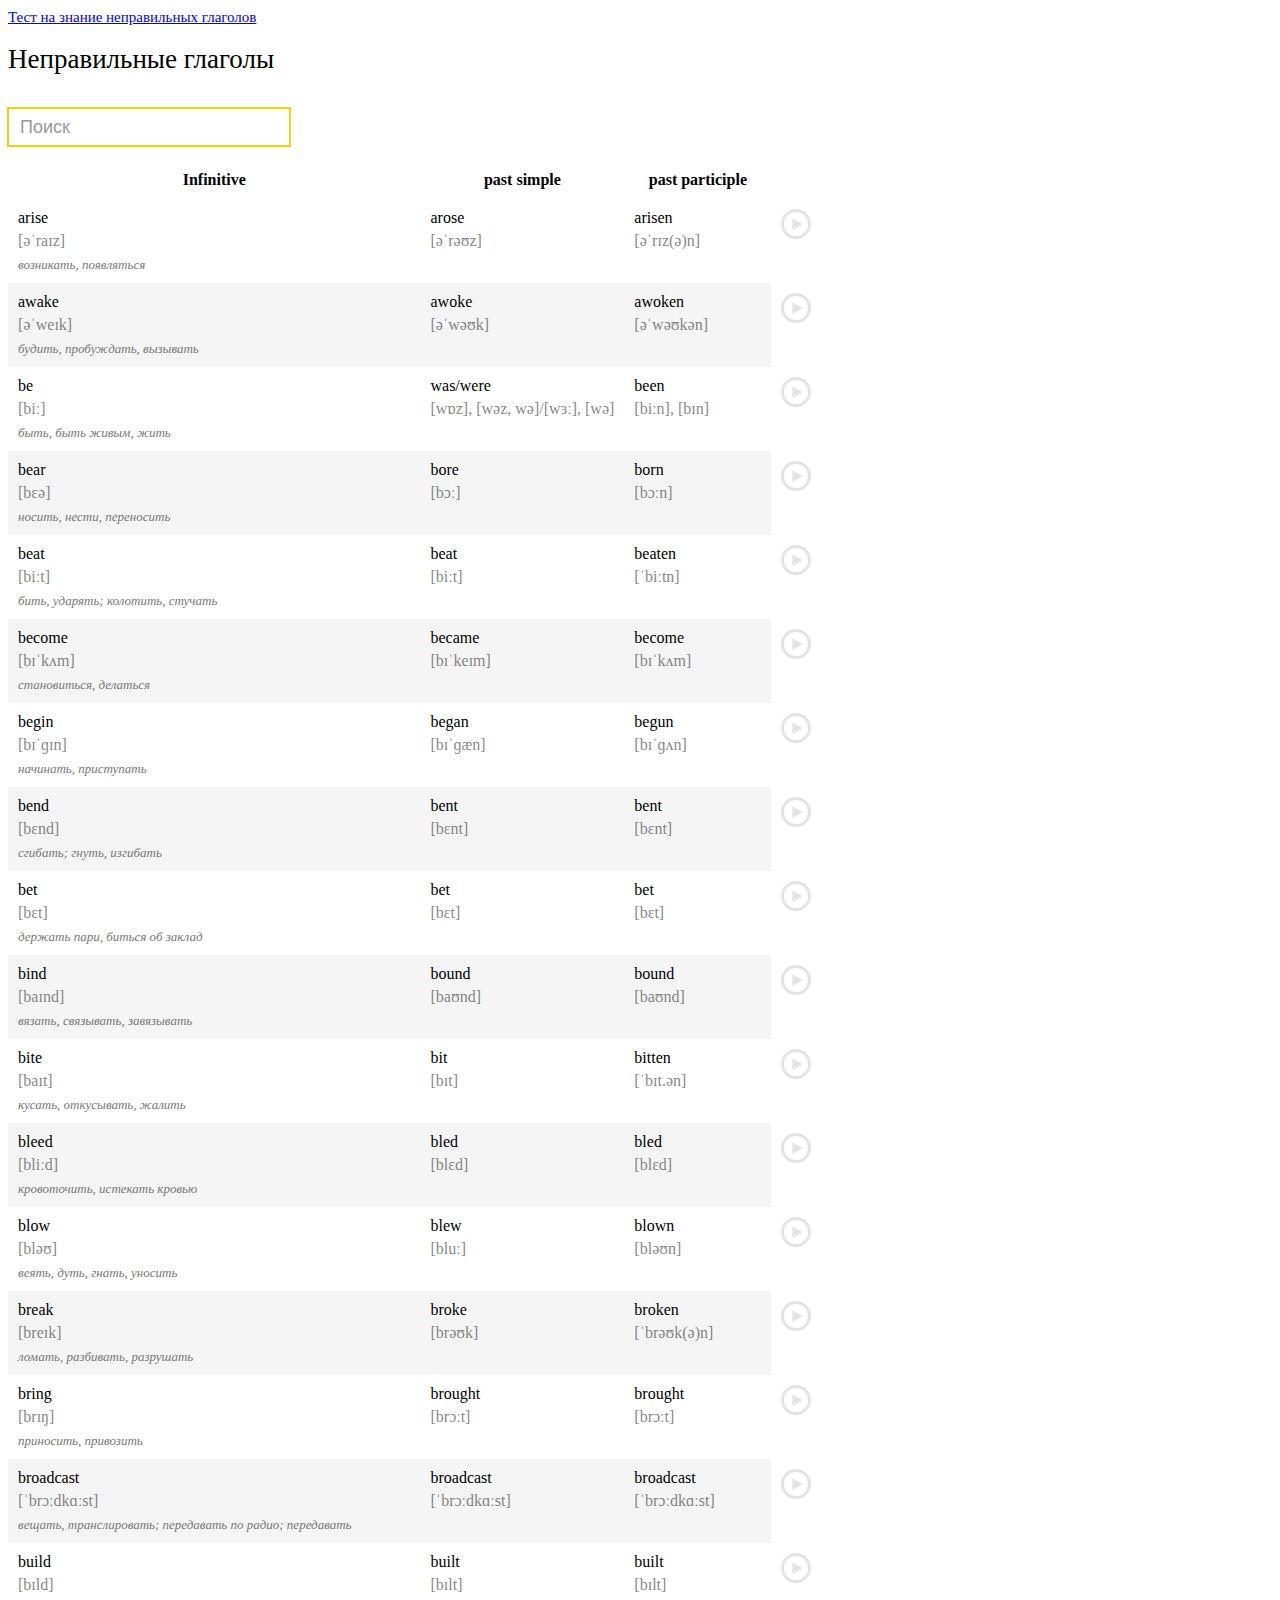
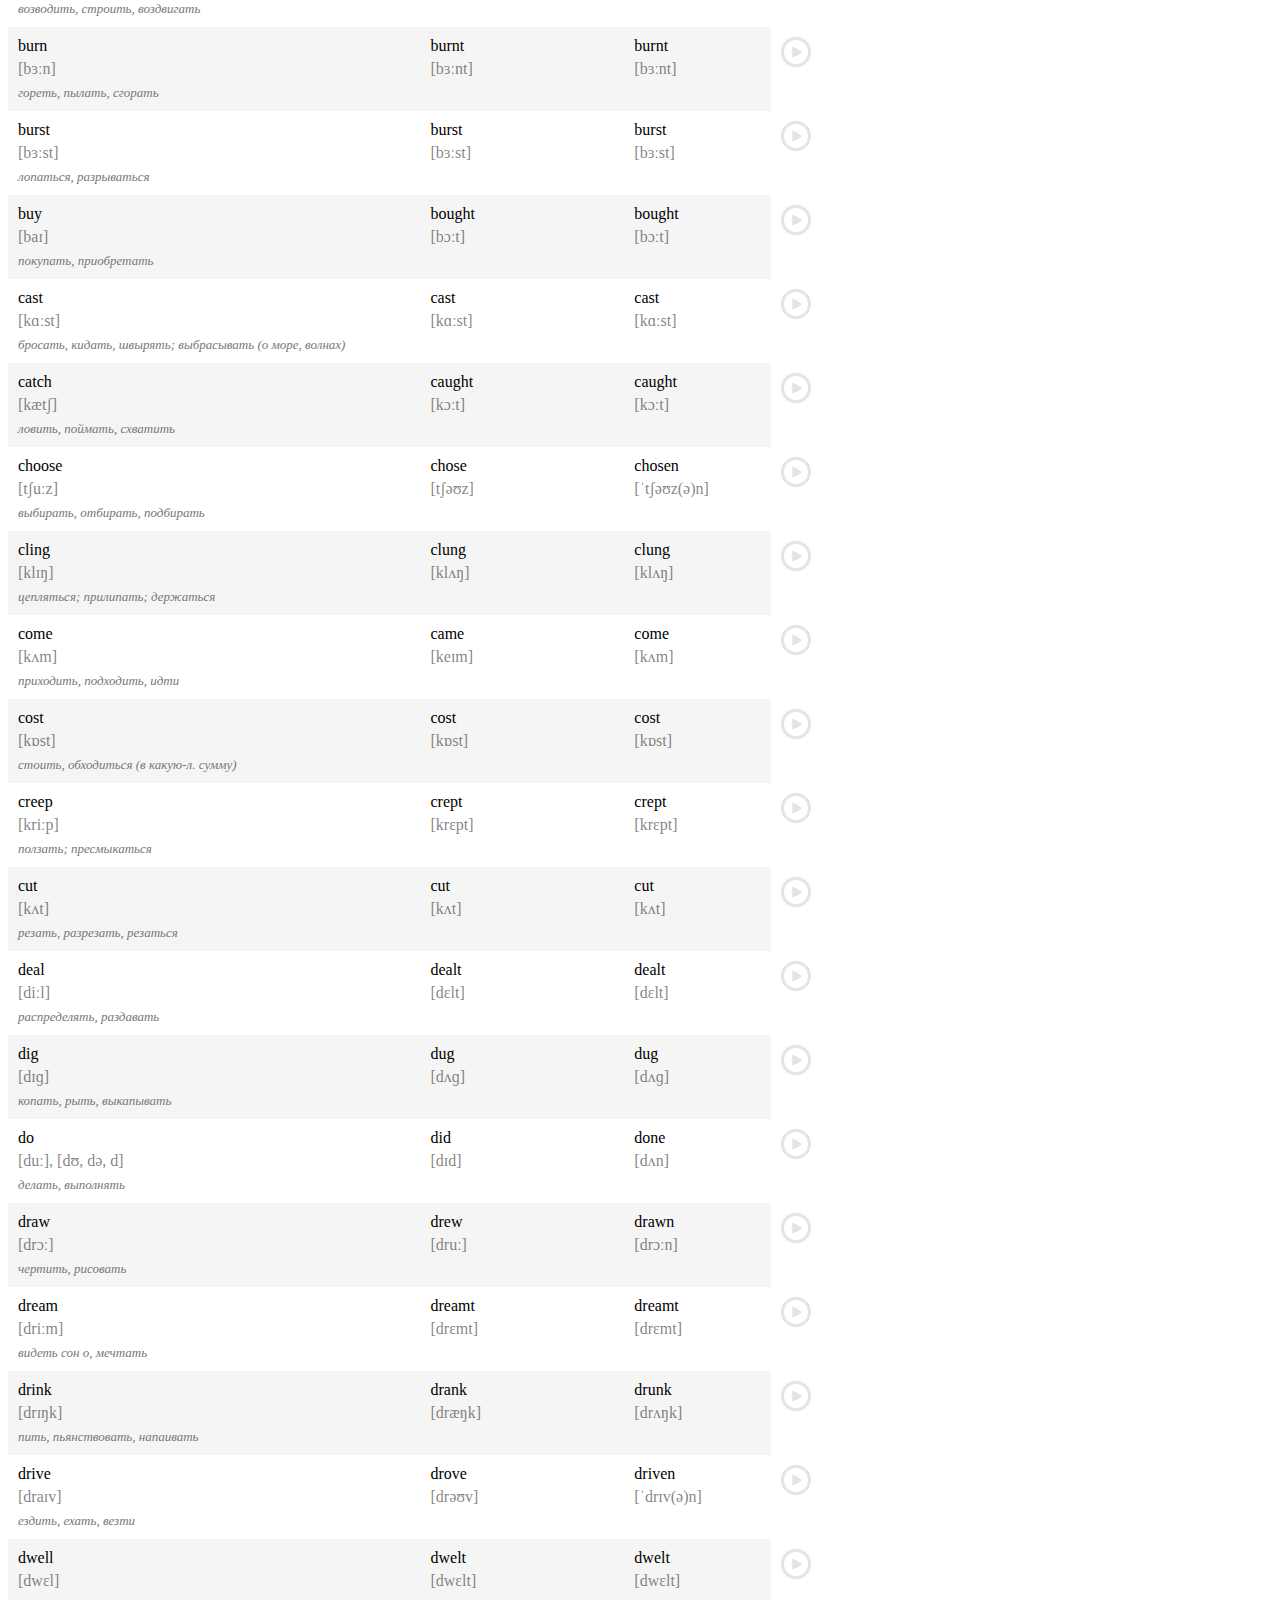
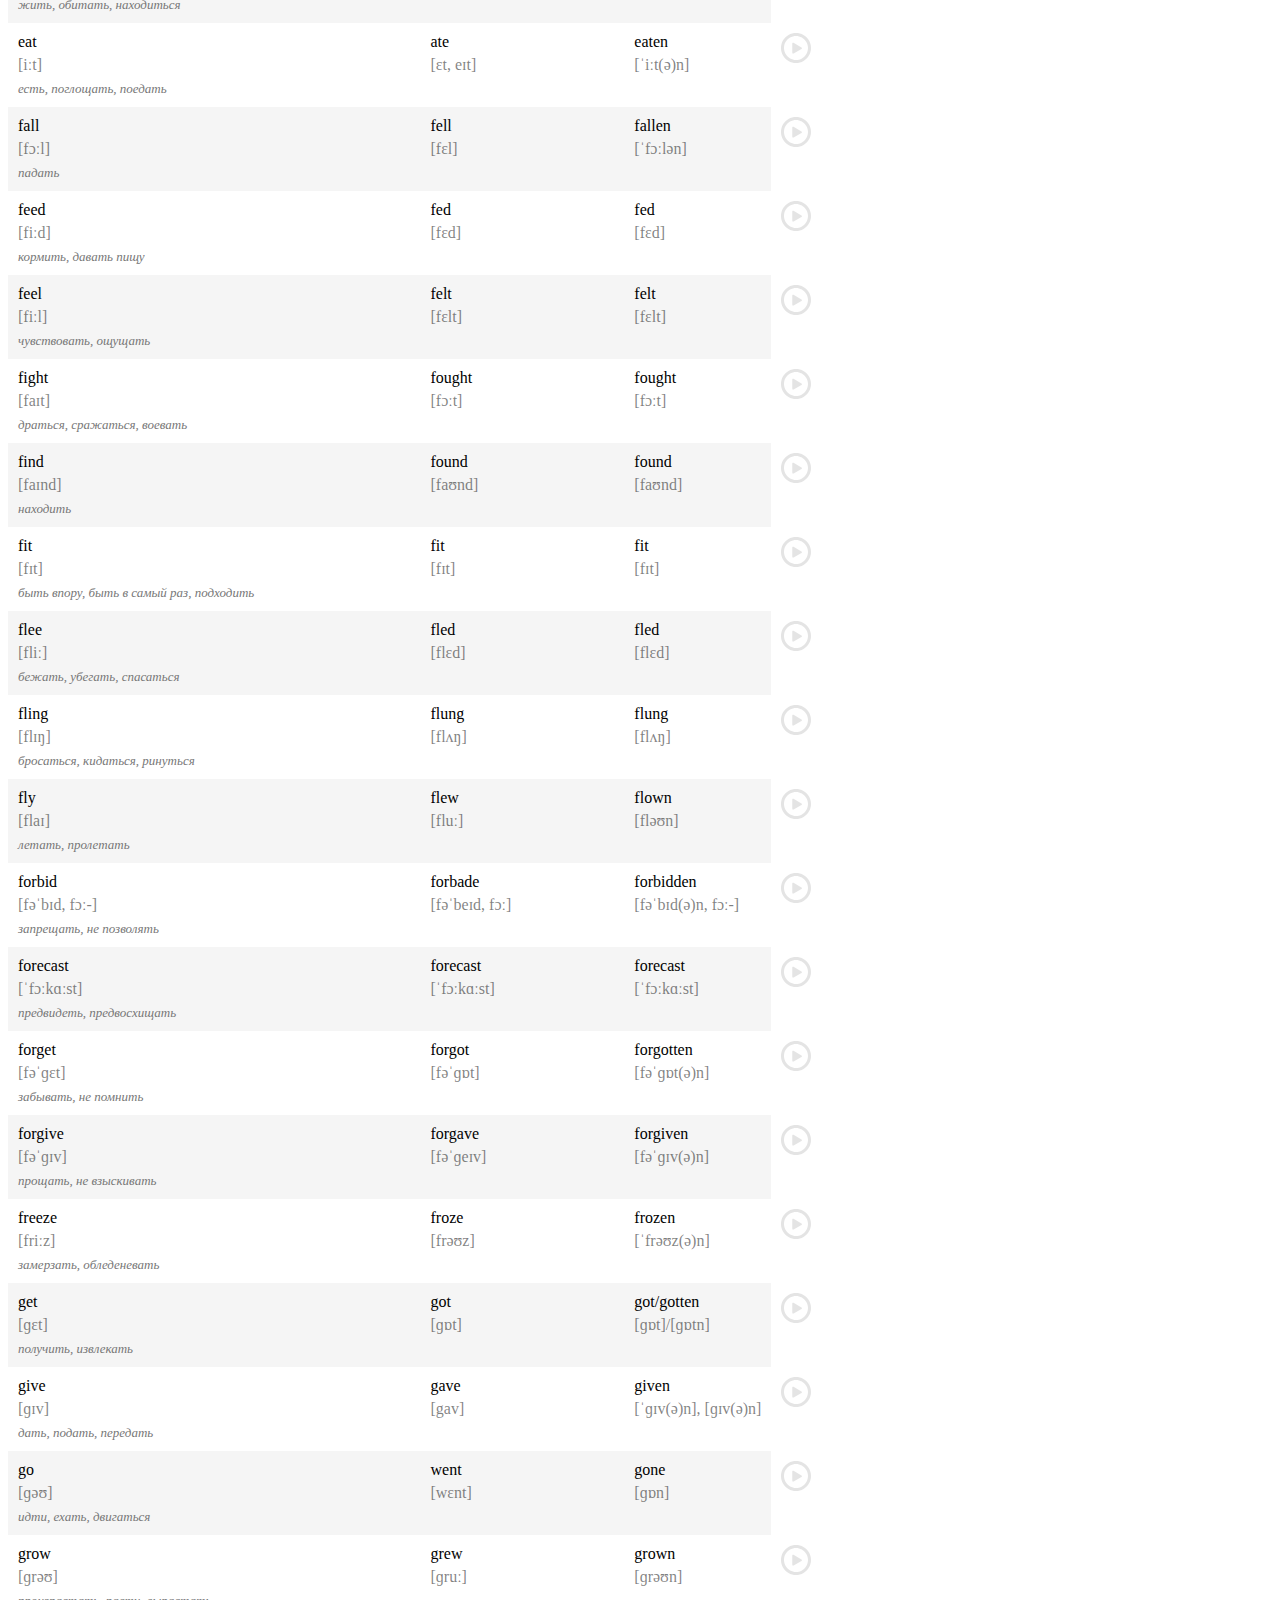
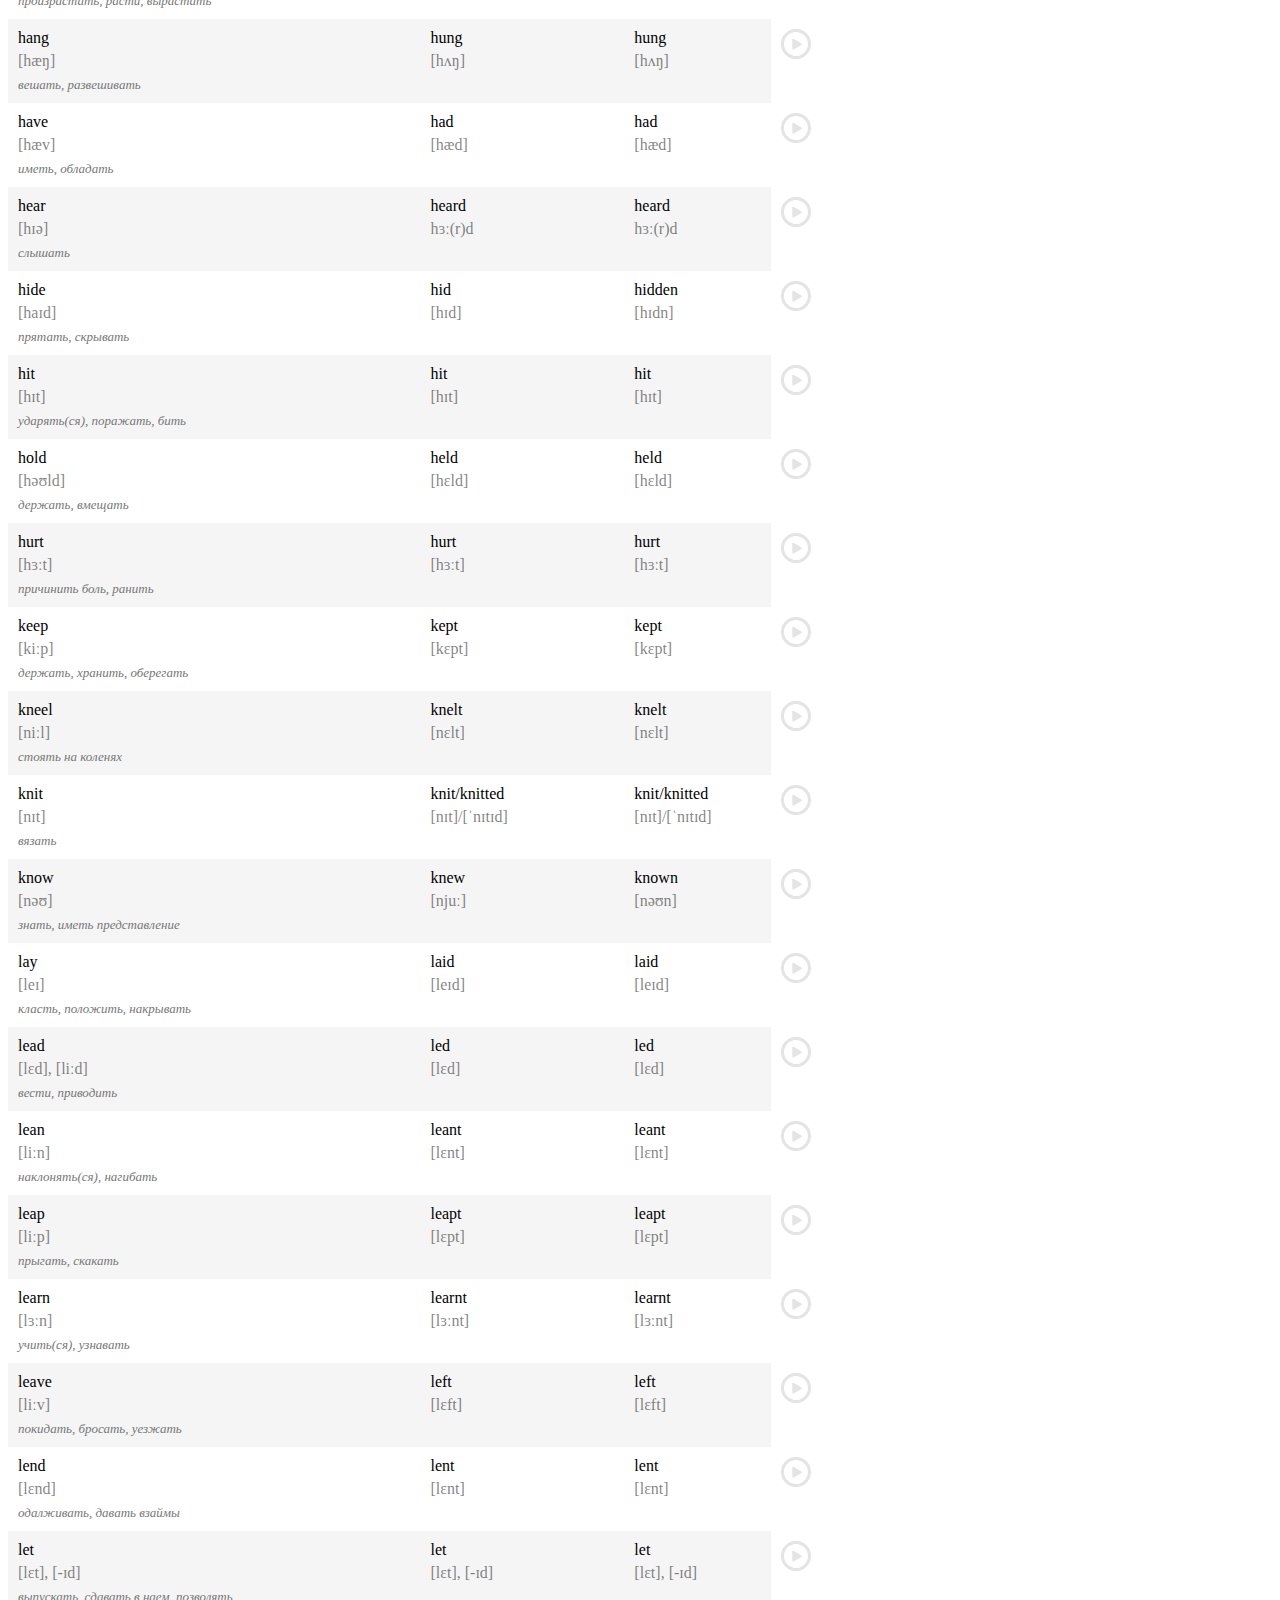
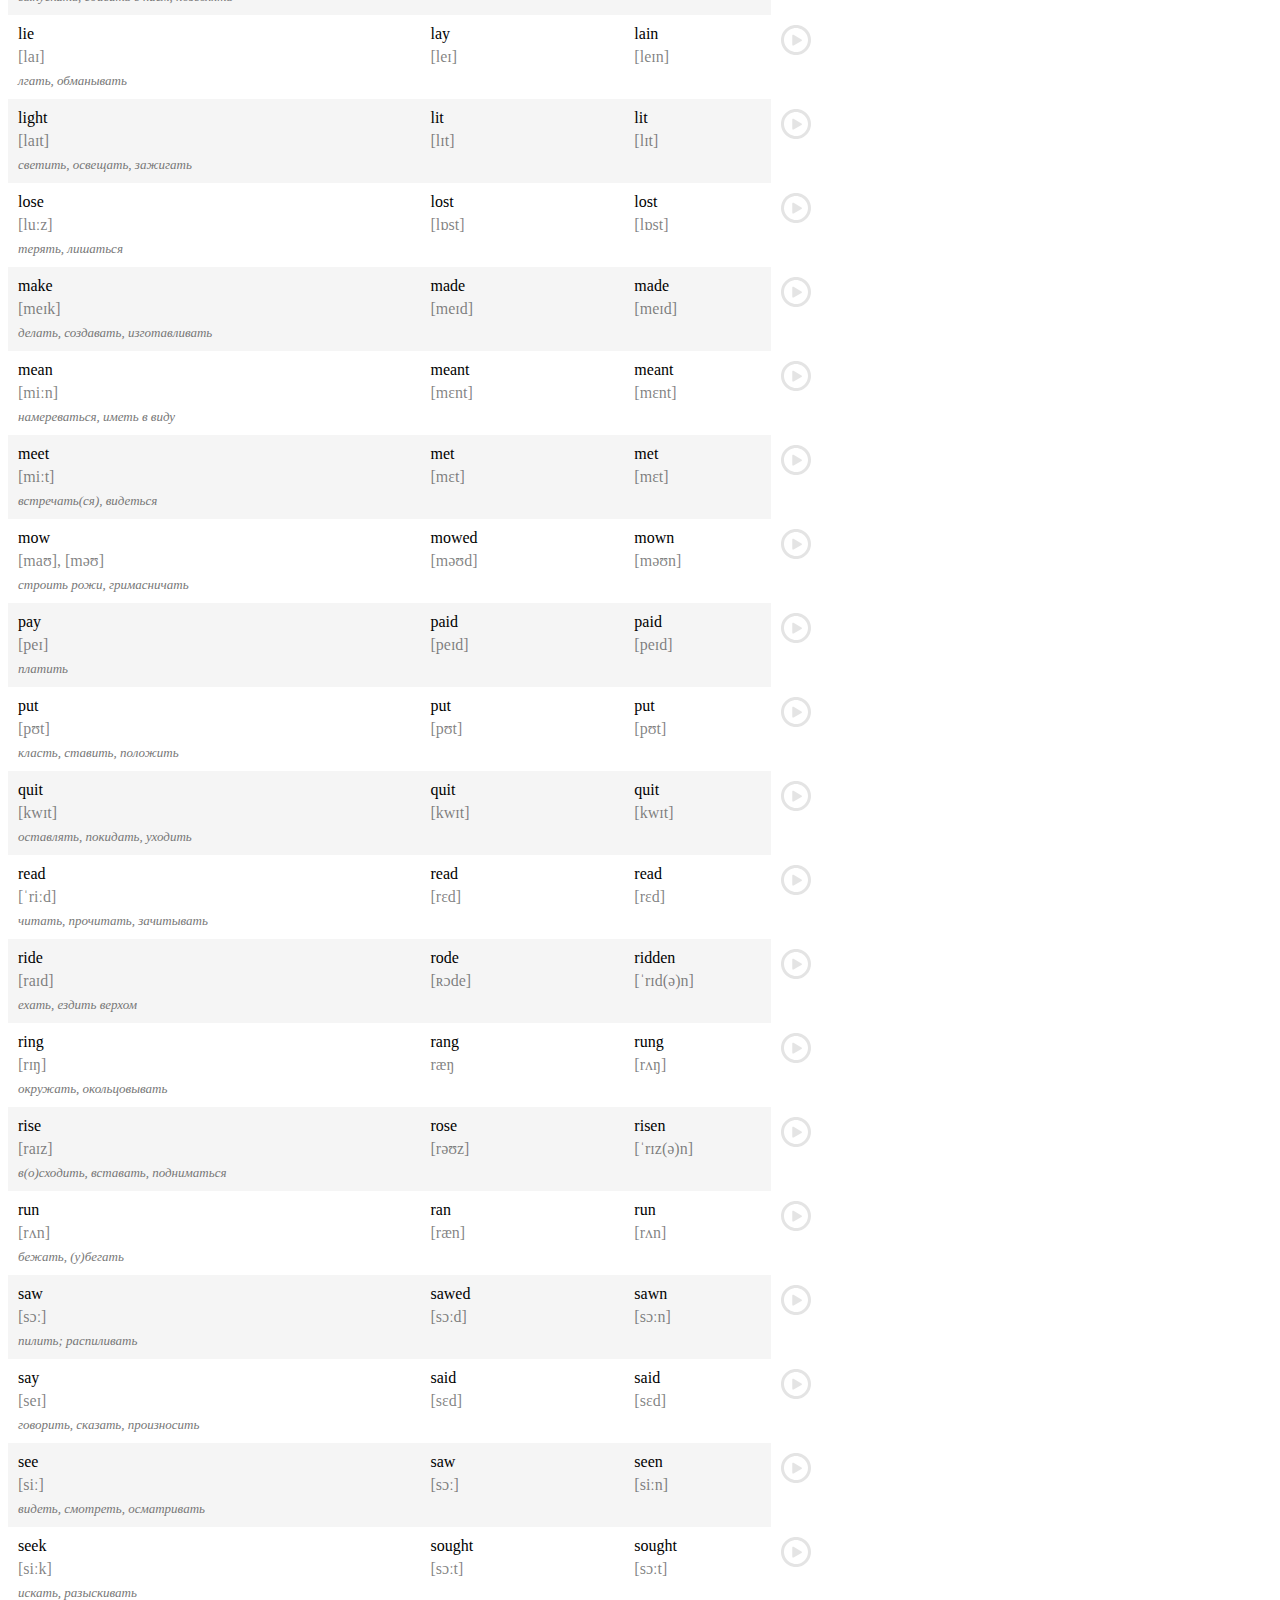
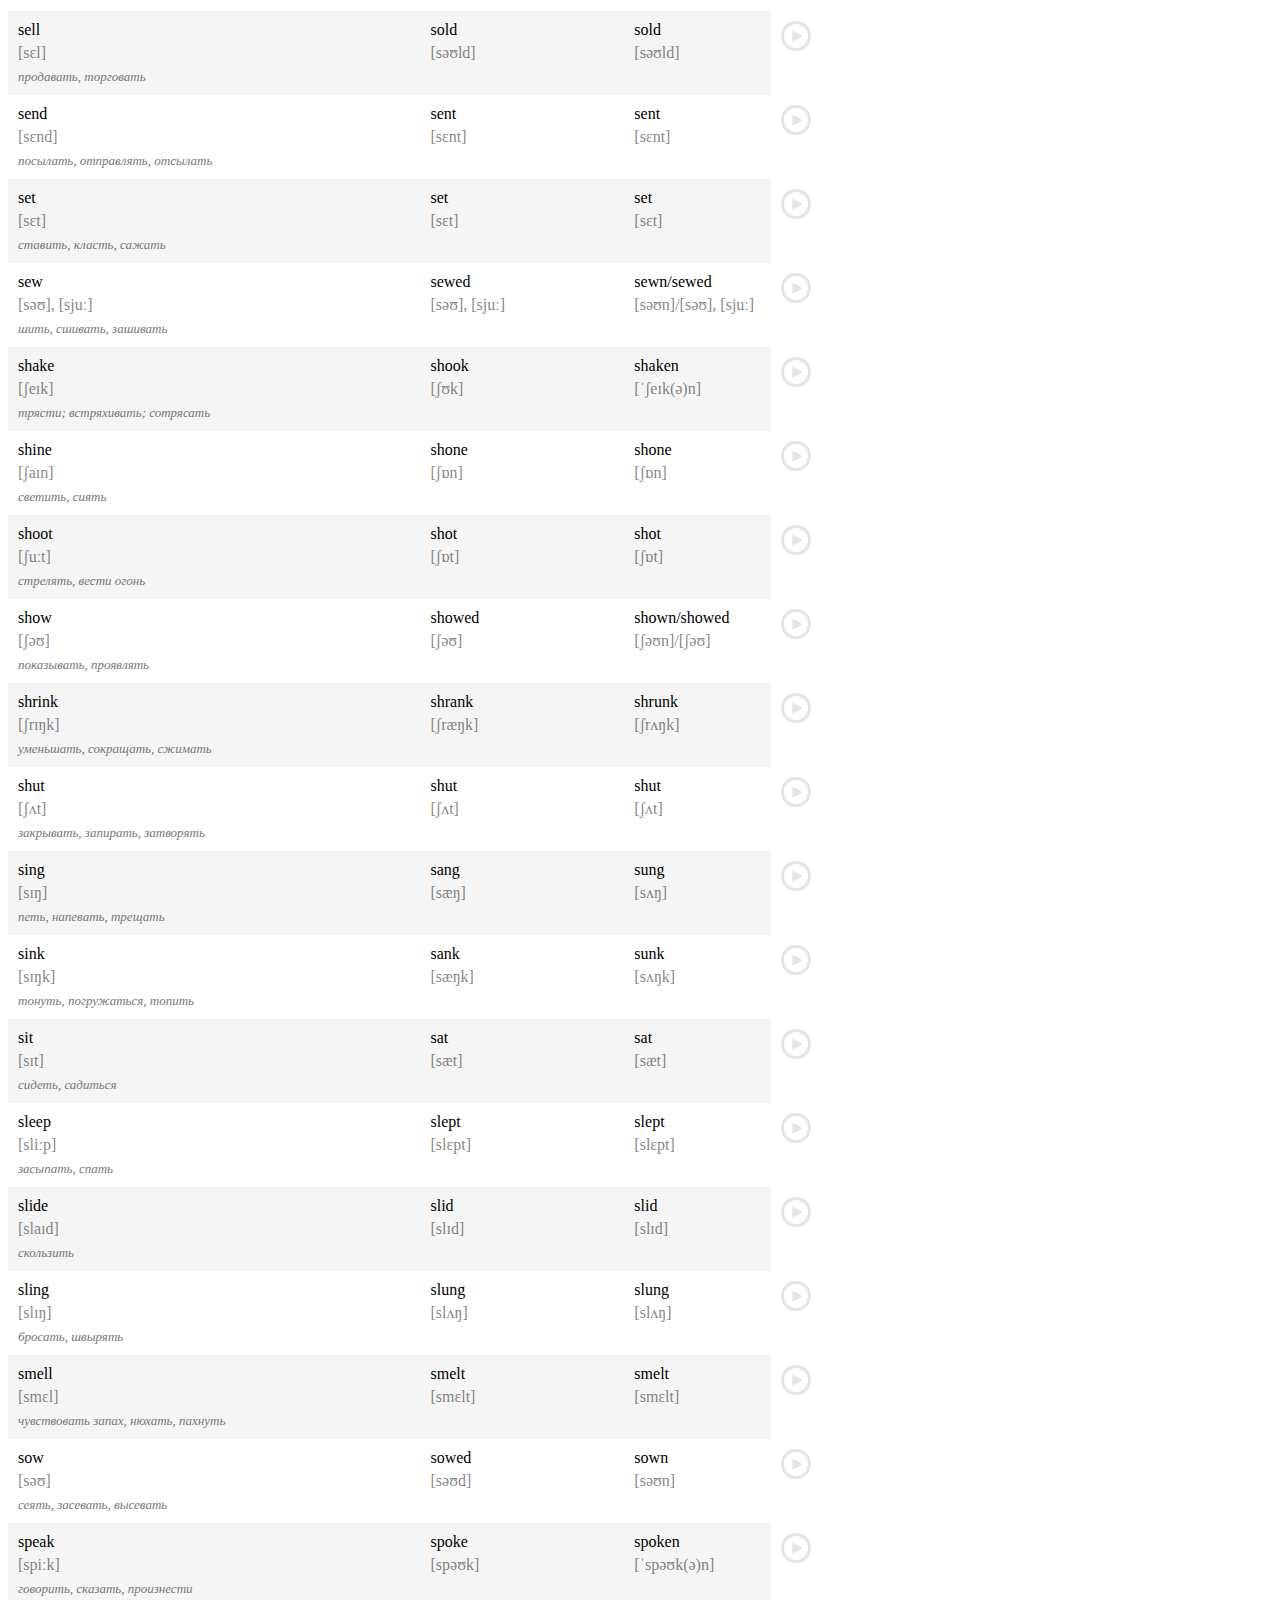
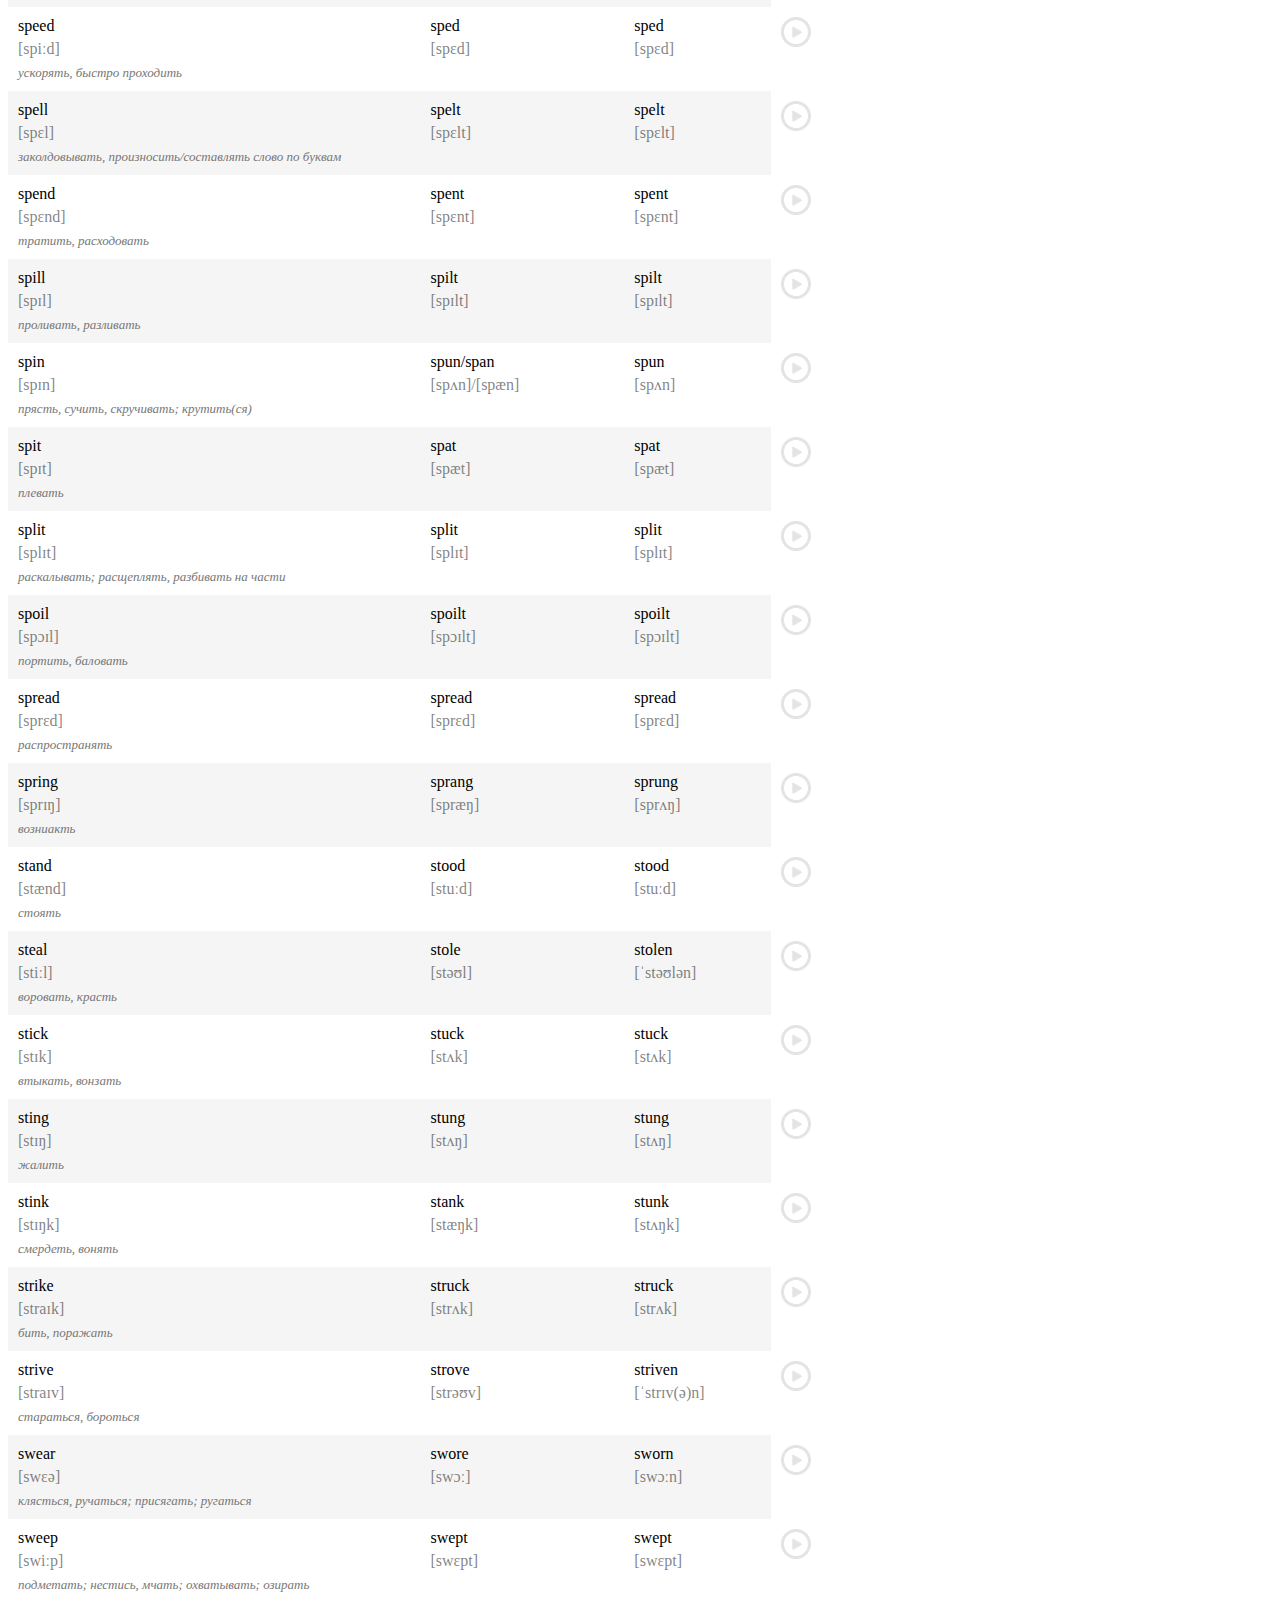
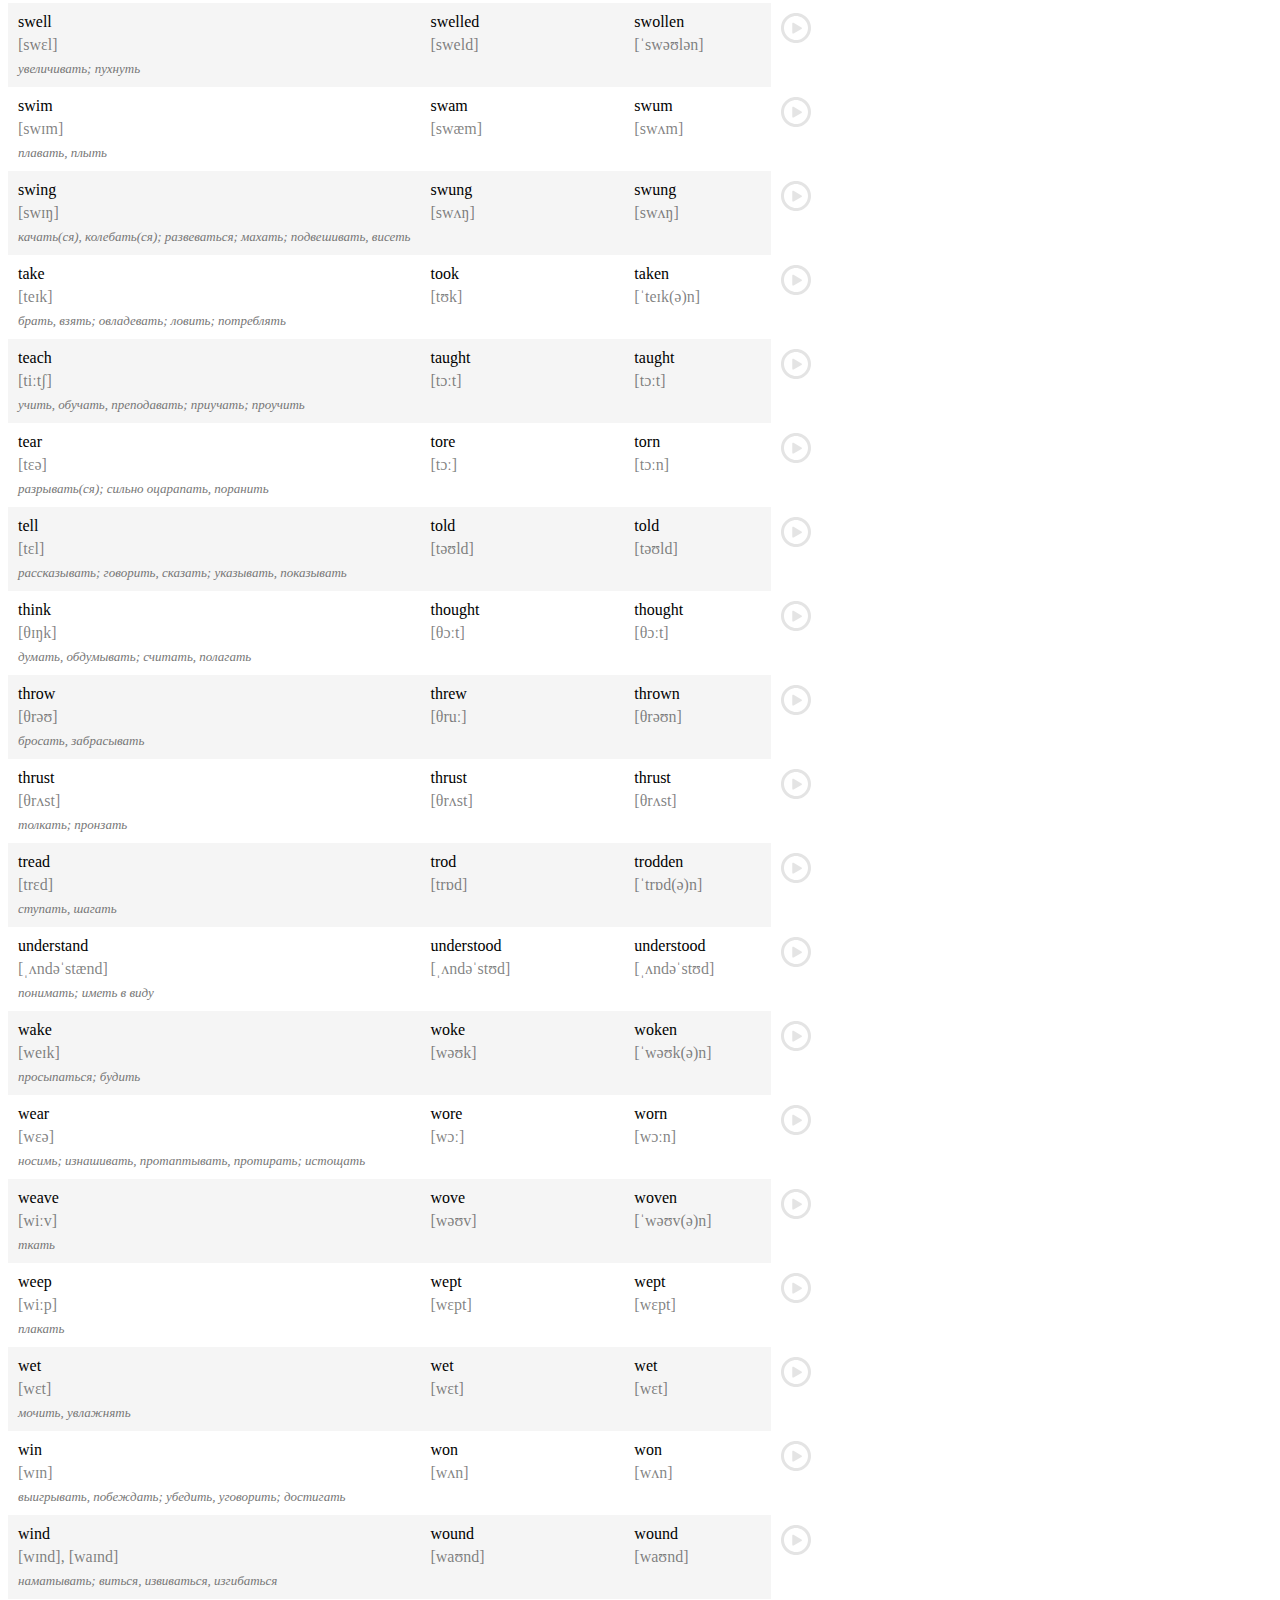
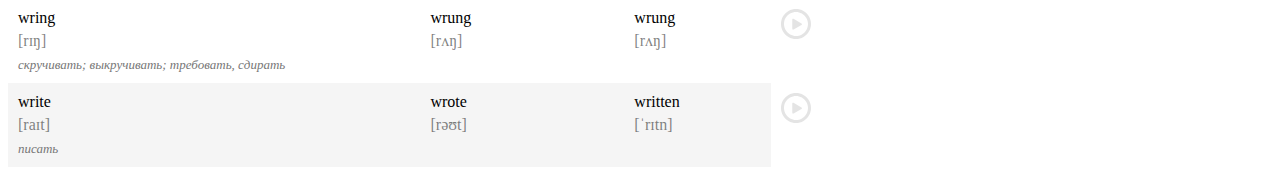
<file: list.html>
<!DOCTYPE html><html class="ua_js_no"><head><meta http-equiv="X-UA-Compatible" content="IE=edge"/><meta charset="utf-8"/><title>Неправильные глаголы</title><script>(function(e,c){e[c]=e[c].replace(/(ua_js_)no/g,"$1yes");})(document.documentElement,"className");</script><link rel="stylesheet" href="_index.css"/><link rel="shortcut icon" href="/favicon.ico"/></head><body class="page page_theme_islands"><a class="link link__control i-bem" data-bem="{&quot;link&quot;:{}}" href="/irregular-verbs/">Тест на знание неправильных глаголов</a><h1>Неправильные глаголы</h1><div class="dictionary dictionary_search i-bem" data-bem="{&quot;dictionary&quot;:{}}"><span class="input input_has-clear input_focused input_size_xl input_theme_islands i-bem" data-bem="{&quot;input&quot;:{}}"><span class="input__box"><input class="input__control" placeholder="Поиск" autocomplete="off"/><i class="input__clear"></i></span></span><table><tr><th>Infinitive</th><th>past simple</th><th>past participle</th><th></th></tr><tr><td><span class="play i-bem" data-bem="{&quot;play&quot;:{&quot;text&quot;:&quot;arise&quot;}}" title="Нажмите, чтобы воспроизвести"><div class="dictionary__word">arise</div><div class="dictionary__trans">[əˈraɪz]</div><div class="dictionary__ru">возникать, появляться</div></span></td><td><span class="play i-bem" data-bem="{&quot;play&quot;:{&quot;text&quot;:&quot;arose&quot;}}" title="Нажмите, чтобы воспроизвести"><div class="dictionary__word">arose</div><div class="dictionary__trans">[əˈrəʊz]</div></span></td><td><span class="play i-bem" data-bem="{&quot;play&quot;:{&quot;text&quot;:&quot;arisen&quot;}}" title="Нажмите, чтобы воспроизвести"><div class="dictionary__word">arisen</div><div class="dictionary__trans">[əˈrɪz(ə)n]</div></span></td><td><span class="play i-bem" data-bem="{&quot;play&quot;:{&quot;text&quot;:&quot;arise,arose,arisen&quot;}}" title="Нажмите, чтобы воспроизвести"></span></td></tr><tr class="odd"><td><span class="play i-bem" data-bem="{&quot;play&quot;:{&quot;text&quot;:&quot;awake&quot;}}" title="Нажмите, чтобы воспроизвести"><div class="dictionary__word">awake</div><div class="dictionary__trans">[əˈweɪk]</div><div class="dictionary__ru">будить, пробуждать, вызывать</div></span></td><td><span class="play i-bem" data-bem="{&quot;play&quot;:{&quot;text&quot;:&quot;awoke&quot;}}" title="Нажмите, чтобы воспроизвести"><div class="dictionary__word">awoke</div><div class="dictionary__trans">[əˈwəʊk]</div></span></td><td><span class="play i-bem" data-bem="{&quot;play&quot;:{&quot;text&quot;:&quot;awoken&quot;}}" title="Нажмите, чтобы воспроизвести"><div class="dictionary__word">awoken</div><div class="dictionary__trans">[əˈwəʊkən]</div></span></td><td><span class="play i-bem" data-bem="{&quot;play&quot;:{&quot;text&quot;:&quot;awake,awoke,awoken&quot;}}" title="Нажмите, чтобы воспроизвести"></span></td></tr><tr><td><span class="play i-bem" data-bem="{&quot;play&quot;:{&quot;text&quot;:&quot;be&quot;}}" title="Нажмите, чтобы воспроизвести"><div class="dictionary__word">be</div><div class="dictionary__trans">[biː]</div><div class="dictionary__ru">быть, быть живым, жить</div></span></td><td><span class="play i-bem" data-bem="{&quot;play&quot;:{&quot;text&quot;:&quot;was,were&quot;}}" title="Нажмите, чтобы воспроизвести"><div class="dictionary__word">was/were</div><div class="dictionary__trans">[wɒz], [wəz, wə]/[wɜː], [wə]</div></span></td><td><span class="play i-bem" data-bem="{&quot;play&quot;:{&quot;text&quot;:&quot;been&quot;}}" title="Нажмите, чтобы воспроизвести"><div class="dictionary__word">been</div><div class="dictionary__trans">[biːn], [bɪn]</div></span></td><td><span class="play i-bem" data-bem="{&quot;play&quot;:{&quot;text&quot;:&quot;be,was,were,been&quot;}}" title="Нажмите, чтобы воспроизвести"></span></td></tr><tr class="odd"><td><span class="play i-bem" data-bem="{&quot;play&quot;:{&quot;text&quot;:&quot;bear&quot;}}" title="Нажмите, чтобы воспроизвести"><div class="dictionary__word">bear</div><div class="dictionary__trans">[bɛə]</div><div class="dictionary__ru">носить, нести, переносить</div></span></td><td><span class="play i-bem" data-bem="{&quot;play&quot;:{&quot;text&quot;:&quot;bore&quot;}}" title="Нажмите, чтобы воспроизвести"><div class="dictionary__word">bore</div><div class="dictionary__trans">[bɔː]</div></span></td><td><span class="play i-bem" data-bem="{&quot;play&quot;:{&quot;text&quot;:&quot;born&quot;}}" title="Нажмите, чтобы воспроизвести"><div class="dictionary__word">born</div><div class="dictionary__trans">[bɔːn]</div></span></td><td><span class="play i-bem" data-bem="{&quot;play&quot;:{&quot;text&quot;:&quot;bear,bore,born&quot;}}" title="Нажмите, чтобы воспроизвести"></span></td></tr><tr><td><span class="play i-bem" data-bem="{&quot;play&quot;:{&quot;text&quot;:&quot;beat&quot;}}" title="Нажмите, чтобы воспроизвести"><div class="dictionary__word">beat</div><div class="dictionary__trans">[biːt]</div><div class="dictionary__ru">бить, ударять; колотить, стучать</div></span></td><td><span class="play i-bem" data-bem="{&quot;play&quot;:{&quot;text&quot;:&quot;beat&quot;}}" title="Нажмите, чтобы воспроизвести"><div class="dictionary__word">beat</div><div class="dictionary__trans">[biːt]</div></span></td><td><span class="play i-bem" data-bem="{&quot;play&quot;:{&quot;text&quot;:&quot;beaten&quot;}}" title="Нажмите, чтобы воспроизвести"><div class="dictionary__word">beaten</div><div class="dictionary__trans">[ˈbiːtn]</div></span></td><td><span class="play i-bem" data-bem="{&quot;play&quot;:{&quot;text&quot;:&quot;beat,beat,beaten&quot;}}" title="Нажмите, чтобы воспроизвести"></span></td></tr><tr class="odd"><td><span class="play i-bem" data-bem="{&quot;play&quot;:{&quot;text&quot;:&quot;become&quot;}}" title="Нажмите, чтобы воспроизвести"><div class="dictionary__word">become</div><div class="dictionary__trans">[bɪˈkʌm]</div><div class="dictionary__ru">становиться, делаться</div></span></td><td><span class="play i-bem" data-bem="{&quot;play&quot;:{&quot;text&quot;:&quot;became&quot;}}" title="Нажмите, чтобы воспроизвести"><div class="dictionary__word">became</div><div class="dictionary__trans">[bɪˈkeɪm]</div></span></td><td><span class="play i-bem" data-bem="{&quot;play&quot;:{&quot;text&quot;:&quot;become&quot;}}" title="Нажмите, чтобы воспроизвести"><div class="dictionary__word">become</div><div class="dictionary__trans">[bɪˈkʌm]</div></span></td><td><span class="play i-bem" data-bem="{&quot;play&quot;:{&quot;text&quot;:&quot;become,became,become&quot;}}" title="Нажмите, чтобы воспроизвести"></span></td></tr><tr><td><span class="play i-bem" data-bem="{&quot;play&quot;:{&quot;text&quot;:&quot;begin&quot;}}" title="Нажмите, чтобы воспроизвести"><div class="dictionary__word">begin</div><div class="dictionary__trans">[bɪˈɡɪn]</div><div class="dictionary__ru">начинать, приступать</div></span></td><td><span class="play i-bem" data-bem="{&quot;play&quot;:{&quot;text&quot;:&quot;began&quot;}}" title="Нажмите, чтобы воспроизвести"><div class="dictionary__word">began</div><div class="dictionary__trans">[bɪˈɡæn]</div></span></td><td><span class="play i-bem" data-bem="{&quot;play&quot;:{&quot;text&quot;:&quot;begun&quot;}}" title="Нажмите, чтобы воспроизвести"><div class="dictionary__word">begun</div><div class="dictionary__trans">[bɪˈɡʌn]</div></span></td><td><span class="play i-bem" data-bem="{&quot;play&quot;:{&quot;text&quot;:&quot;begin,began,begun&quot;}}" title="Нажмите, чтобы воспроизвести"></span></td></tr><tr class="odd"><td><span class="play i-bem" data-bem="{&quot;play&quot;:{&quot;text&quot;:&quot;bend&quot;}}" title="Нажмите, чтобы воспроизвести"><div class="dictionary__word">bend</div><div class="dictionary__trans">[bɛnd]</div><div class="dictionary__ru">сгибать; гнуть, изгибать</div></span></td><td><span class="play i-bem" data-bem="{&quot;play&quot;:{&quot;text&quot;:&quot;bent&quot;}}" title="Нажмите, чтобы воспроизвести"><div class="dictionary__word">bent</div><div class="dictionary__trans">[bɛnt]</div></span></td><td><span class="play i-bem" data-bem="{&quot;play&quot;:{&quot;text&quot;:&quot;bent&quot;}}" title="Нажмите, чтобы воспроизвести"><div class="dictionary__word">bent</div><div class="dictionary__trans">[bɛnt]</div></span></td><td><span class="play i-bem" data-bem="{&quot;play&quot;:{&quot;text&quot;:&quot;bend,bent,bent&quot;}}" title="Нажмите, чтобы воспроизвести"></span></td></tr><tr><td><span class="play i-bem" data-bem="{&quot;play&quot;:{&quot;text&quot;:&quot;bet&quot;}}" title="Нажмите, чтобы воспроизвести"><div class="dictionary__word">bet</div><div class="dictionary__trans">[bɛt]</div><div class="dictionary__ru">держать пари, биться об заклад</div></span></td><td><span class="play i-bem" data-bem="{&quot;play&quot;:{&quot;text&quot;:&quot;bet&quot;}}" title="Нажмите, чтобы воспроизвести"><div class="dictionary__word">bet</div><div class="dictionary__trans">[bɛt]</div></span></td><td><span class="play i-bem" data-bem="{&quot;play&quot;:{&quot;text&quot;:&quot;bet&quot;}}" title="Нажмите, чтобы воспроизвести"><div class="dictionary__word">bet</div><div class="dictionary__trans">[bɛt]</div></span></td><td><span class="play i-bem" data-bem="{&quot;play&quot;:{&quot;text&quot;:&quot;bet,bet,bet&quot;}}" title="Нажмите, чтобы воспроизвести"></span></td></tr><tr class="odd"><td><span class="play i-bem" data-bem="{&quot;play&quot;:{&quot;text&quot;:&quot;bind&quot;}}" title="Нажмите, чтобы воспроизвести"><div class="dictionary__word">bind</div><div class="dictionary__trans">[baɪnd]</div><div class="dictionary__ru">вязать, связывать, завязывать</div></span></td><td><span class="play i-bem" data-bem="{&quot;play&quot;:{&quot;text&quot;:&quot;bound&quot;}}" title="Нажмите, чтобы воспроизвести"><div class="dictionary__word">bound</div><div class="dictionary__trans">[baʊnd]</div></span></td><td><span class="play i-bem" data-bem="{&quot;play&quot;:{&quot;text&quot;:&quot;bound&quot;}}" title="Нажмите, чтобы воспроизвести"><div class="dictionary__word">bound</div><div class="dictionary__trans">[baʊnd]</div></span></td><td><span class="play i-bem" data-bem="{&quot;play&quot;:{&quot;text&quot;:&quot;bind,bound,bound&quot;}}" title="Нажмите, чтобы воспроизвести"></span></td></tr><tr><td><span class="play i-bem" data-bem="{&quot;play&quot;:{&quot;text&quot;:&quot;bite&quot;}}" title="Нажмите, чтобы воспроизвести"><div class="dictionary__word">bite</div><div class="dictionary__trans">[baɪt]</div><div class="dictionary__ru">кусать, откусывать, жалить</div></span></td><td><span class="play i-bem" data-bem="{&quot;play&quot;:{&quot;text&quot;:&quot;bit&quot;}}" title="Нажмите, чтобы воспроизвести"><div class="dictionary__word">bit</div><div class="dictionary__trans">[bɪt]</div></span></td><td><span class="play i-bem" data-bem="{&quot;play&quot;:{&quot;text&quot;:&quot;bitten&quot;}}" title="Нажмите, чтобы воспроизвести"><div class="dictionary__word">bitten</div><div class="dictionary__trans">[ˈbɪt.ən]</div></span></td><td><span class="play i-bem" data-bem="{&quot;play&quot;:{&quot;text&quot;:&quot;bite,bit,bitten&quot;}}" title="Нажмите, чтобы воспроизвести"></span></td></tr><tr class="odd"><td><span class="play i-bem" data-bem="{&quot;play&quot;:{&quot;text&quot;:&quot;bleed&quot;}}" title="Нажмите, чтобы воспроизвести"><div class="dictionary__word">bleed</div><div class="dictionary__trans">[bliːd]</div><div class="dictionary__ru">кровоточить, истекать кровью</div></span></td><td><span class="play i-bem" data-bem="{&quot;play&quot;:{&quot;text&quot;:&quot;bled&quot;}}" title="Нажмите, чтобы воспроизвести"><div class="dictionary__word">bled</div><div class="dictionary__trans">[blɛd]</div></span></td><td><span class="play i-bem" data-bem="{&quot;play&quot;:{&quot;text&quot;:&quot;bled&quot;}}" title="Нажмите, чтобы воспроизвести"><div class="dictionary__word">bled</div><div class="dictionary__trans">[blɛd]</div></span></td><td><span class="play i-bem" data-bem="{&quot;play&quot;:{&quot;text&quot;:&quot;bleed,bled,bled&quot;}}" title="Нажмите, чтобы воспроизвести"></span></td></tr><tr><td><span class="play i-bem" data-bem="{&quot;play&quot;:{&quot;text&quot;:&quot;blow&quot;}}" title="Нажмите, чтобы воспроизвести"><div class="dictionary__word">blow</div><div class="dictionary__trans">[bləʊ]</div><div class="dictionary__ru">веять, дуть, гнать, уносить</div></span></td><td><span class="play i-bem" data-bem="{&quot;play&quot;:{&quot;text&quot;:&quot;blew&quot;}}" title="Нажмите, чтобы воспроизвести"><div class="dictionary__word">blew</div><div class="dictionary__trans">[bluː]</div></span></td><td><span class="play i-bem" data-bem="{&quot;play&quot;:{&quot;text&quot;:&quot;blown&quot;}}" title="Нажмите, чтобы воспроизвести"><div class="dictionary__word">blown</div><div class="dictionary__trans">[bləʊn]</div></span></td><td><span class="play i-bem" data-bem="{&quot;play&quot;:{&quot;text&quot;:&quot;blow,blew,blown&quot;}}" title="Нажмите, чтобы воспроизвести"></span></td></tr><tr class="odd"><td><span class="play i-bem" data-bem="{&quot;play&quot;:{&quot;text&quot;:&quot;break&quot;}}" title="Нажмите, чтобы воспроизвести"><div class="dictionary__word">break</div><div class="dictionary__trans">[breɪk]</div><div class="dictionary__ru">ломать, разбивать, разрушать</div></span></td><td><span class="play i-bem" data-bem="{&quot;play&quot;:{&quot;text&quot;:&quot;broke&quot;}}" title="Нажмите, чтобы воспроизвести"><div class="dictionary__word">broke</div><div class="dictionary__trans">[brəʊk]</div></span></td><td><span class="play i-bem" data-bem="{&quot;play&quot;:{&quot;text&quot;:&quot;broken&quot;}}" title="Нажмите, чтобы воспроизвести"><div class="dictionary__word">broken</div><div class="dictionary__trans">[ˈbrəʊk(ə)n]</div></span></td><td><span class="play i-bem" data-bem="{&quot;play&quot;:{&quot;text&quot;:&quot;break,broke,broken&quot;}}" title="Нажмите, чтобы воспроизвести"></span></td></tr><tr><td><span class="play i-bem" data-bem="{&quot;play&quot;:{&quot;text&quot;:&quot;bring&quot;}}" title="Нажмите, чтобы воспроизвести"><div class="dictionary__word">bring</div><div class="dictionary__trans">[brɪŋ]</div><div class="dictionary__ru">приносить, привозить</div></span></td><td><span class="play i-bem" data-bem="{&quot;play&quot;:{&quot;text&quot;:&quot;brought&quot;}}" title="Нажмите, чтобы воспроизвести"><div class="dictionary__word">brought</div><div class="dictionary__trans">[brɔːt]</div></span></td><td><span class="play i-bem" data-bem="{&quot;play&quot;:{&quot;text&quot;:&quot;brought&quot;}}" title="Нажмите, чтобы воспроизвести"><div class="dictionary__word">brought</div><div class="dictionary__trans">[brɔːt]</div></span></td><td><span class="play i-bem" data-bem="{&quot;play&quot;:{&quot;text&quot;:&quot;bring,brought,brought&quot;}}" title="Нажмите, чтобы воспроизвести"></span></td></tr><tr class="odd"><td><span class="play i-bem" data-bem="{&quot;play&quot;:{&quot;text&quot;:&quot;broadcast&quot;}}" title="Нажмите, чтобы воспроизвести"><div class="dictionary__word">broadcast</div><div class="dictionary__trans">[ˈbrɔːdkɑːst]</div><div class="dictionary__ru">вещать, транслировать; передавать по радио; передавать</div></span></td><td><span class="play i-bem" data-bem="{&quot;play&quot;:{&quot;text&quot;:&quot;broadcast&quot;}}" title="Нажмите, чтобы воспроизвести"><div class="dictionary__word">broadcast</div><div class="dictionary__trans">[ˈbrɔːdkɑːst]</div></span></td><td><span class="play i-bem" data-bem="{&quot;play&quot;:{&quot;text&quot;:&quot;broadcast&quot;}}" title="Нажмите, чтобы воспроизвести"><div class="dictionary__word">broadcast</div><div class="dictionary__trans">[ˈbrɔːdkɑːst]</div></span></td><td><span class="play i-bem" data-bem="{&quot;play&quot;:{&quot;text&quot;:&quot;broadcast,broadcast,broadcast&quot;}}" title="Нажмите, чтобы воспроизвести"></span></td></tr><tr><td><span class="play i-bem" data-bem="{&quot;play&quot;:{&quot;text&quot;:&quot;build&quot;}}" title="Нажмите, чтобы воспроизвести"><div class="dictionary__word">build</div><div class="dictionary__trans">[bɪld]</div><div class="dictionary__ru">возводить, строить, воздвигать</div></span></td><td><span class="play i-bem" data-bem="{&quot;play&quot;:{&quot;text&quot;:&quot;built&quot;}}" title="Нажмите, чтобы воспроизвести"><div class="dictionary__word">built</div><div class="dictionary__trans">[bɪlt]</div></span></td><td><span class="play i-bem" data-bem="{&quot;play&quot;:{&quot;text&quot;:&quot;built&quot;}}" title="Нажмите, чтобы воспроизвести"><div class="dictionary__word">built</div><div class="dictionary__trans">[bɪlt]</div></span></td><td><span class="play i-bem" data-bem="{&quot;play&quot;:{&quot;text&quot;:&quot;build,built,built&quot;}}" title="Нажмите, чтобы воспроизвести"></span></td></tr><tr class="odd"><td><span class="play i-bem" data-bem="{&quot;play&quot;:{&quot;text&quot;:&quot;burn&quot;}}" title="Нажмите, чтобы воспроизвести"><div class="dictionary__word">burn</div><div class="dictionary__trans">[bɜːn]</div><div class="dictionary__ru">гореть, пылать, сгорать</div></span></td><td><span class="play i-bem" data-bem="{&quot;play&quot;:{&quot;text&quot;:&quot;burnt&quot;}}" title="Нажмите, чтобы воспроизвести"><div class="dictionary__word">burnt</div><div class="dictionary__trans">[bɜːnt]</div></span></td><td><span class="play i-bem" data-bem="{&quot;play&quot;:{&quot;text&quot;:&quot;burnt&quot;}}" title="Нажмите, чтобы воспроизвести"><div class="dictionary__word">burnt</div><div class="dictionary__trans">[bɜːnt]</div></span></td><td><span class="play i-bem" data-bem="{&quot;play&quot;:{&quot;text&quot;:&quot;burn,burnt,burnt&quot;}}" title="Нажмите, чтобы воспроизвести"></span></td></tr><tr><td><span class="play i-bem" data-bem="{&quot;play&quot;:{&quot;text&quot;:&quot;burst&quot;}}" title="Нажмите, чтобы воспроизвести"><div class="dictionary__word">burst</div><div class="dictionary__trans">[bɜːst]</div><div class="dictionary__ru">лопаться, разрываться</div></span></td><td><span class="play i-bem" data-bem="{&quot;play&quot;:{&quot;text&quot;:&quot;burst&quot;}}" title="Нажмите, чтобы воспроизвести"><div class="dictionary__word">burst</div><div class="dictionary__trans">[bɜːst]</div></span></td><td><span class="play i-bem" data-bem="{&quot;play&quot;:{&quot;text&quot;:&quot;burst&quot;}}" title="Нажмите, чтобы воспроизвести"><div class="dictionary__word">burst</div><div class="dictionary__trans">[bɜːst]</div></span></td><td><span class="play i-bem" data-bem="{&quot;play&quot;:{&quot;text&quot;:&quot;burst,burst,burst&quot;}}" title="Нажмите, чтобы воспроизвести"></span></td></tr><tr class="odd"><td><span class="play i-bem" data-bem="{&quot;play&quot;:{&quot;text&quot;:&quot;buy&quot;}}" title="Нажмите, чтобы воспроизвести"><div class="dictionary__word">buy</div><div class="dictionary__trans">[baɪ]</div><div class="dictionary__ru">покупать, приобретать</div></span></td><td><span class="play i-bem" data-bem="{&quot;play&quot;:{&quot;text&quot;:&quot;bought&quot;}}" title="Нажмите, чтобы воспроизвести"><div class="dictionary__word">bought</div><div class="dictionary__trans">[bɔːt]</div></span></td><td><span class="play i-bem" data-bem="{&quot;play&quot;:{&quot;text&quot;:&quot;bought&quot;}}" title="Нажмите, чтобы воспроизвести"><div class="dictionary__word">bought</div><div class="dictionary__trans">[bɔːt]</div></span></td><td><span class="play i-bem" data-bem="{&quot;play&quot;:{&quot;text&quot;:&quot;buy,bought,bought&quot;}}" title="Нажмите, чтобы воспроизвести"></span></td></tr><tr><td><span class="play i-bem" data-bem="{&quot;play&quot;:{&quot;text&quot;:&quot;cast&quot;}}" title="Нажмите, чтобы воспроизвести"><div class="dictionary__word">cast</div><div class="dictionary__trans">[kɑːst]</div><div class="dictionary__ru">бросать, кидать, швырять; выбрасывать (о море, волнах)</div></span></td><td><span class="play i-bem" data-bem="{&quot;play&quot;:{&quot;text&quot;:&quot;cast&quot;}}" title="Нажмите, чтобы воспроизвести"><div class="dictionary__word">cast</div><div class="dictionary__trans">[kɑːst]</div></span></td><td><span class="play i-bem" data-bem="{&quot;play&quot;:{&quot;text&quot;:&quot;cast&quot;}}" title="Нажмите, чтобы воспроизвести"><div class="dictionary__word">cast</div><div class="dictionary__trans">[kɑːst]</div></span></td><td><span class="play i-bem" data-bem="{&quot;play&quot;:{&quot;text&quot;:&quot;cast,cast,cast&quot;}}" title="Нажмите, чтобы воспроизвести"></span></td></tr><tr class="odd"><td><span class="play i-bem" data-bem="{&quot;play&quot;:{&quot;text&quot;:&quot;catch&quot;}}" title="Нажмите, чтобы воспроизвести"><div class="dictionary__word">catch</div><div class="dictionary__trans">[kætʃ]</div><div class="dictionary__ru">ловить, поймать, схватить</div></span></td><td><span class="play i-bem" data-bem="{&quot;play&quot;:{&quot;text&quot;:&quot;caught&quot;}}" title="Нажмите, чтобы воспроизвести"><div class="dictionary__word">caught</div><div class="dictionary__trans">[kɔːt]</div></span></td><td><span class="play i-bem" data-bem="{&quot;play&quot;:{&quot;text&quot;:&quot;caught&quot;}}" title="Нажмите, чтобы воспроизвести"><div class="dictionary__word">caught</div><div class="dictionary__trans">[kɔːt]</div></span></td><td><span class="play i-bem" data-bem="{&quot;play&quot;:{&quot;text&quot;:&quot;catch,caught,caught&quot;}}" title="Нажмите, чтобы воспроизвести"></span></td></tr><tr><td><span class="play i-bem" data-bem="{&quot;play&quot;:{&quot;text&quot;:&quot;choose&quot;}}" title="Нажмите, чтобы воспроизвести"><div class="dictionary__word">choose</div><div class="dictionary__trans">[tʃuːz]</div><div class="dictionary__ru">выбирать, отбирать, подбирать</div></span></td><td><span class="play i-bem" data-bem="{&quot;play&quot;:{&quot;text&quot;:&quot;chose&quot;}}" title="Нажмите, чтобы воспроизвести"><div class="dictionary__word">chose</div><div class="dictionary__trans">[tʃəʊz]</div></span></td><td><span class="play i-bem" data-bem="{&quot;play&quot;:{&quot;text&quot;:&quot;chosen&quot;}}" title="Нажмите, чтобы воспроизвести"><div class="dictionary__word">chosen</div><div class="dictionary__trans">[ˈtʃəʊz(ə)n]</div></span></td><td><span class="play i-bem" data-bem="{&quot;play&quot;:{&quot;text&quot;:&quot;choose,chose,chosen&quot;}}" title="Нажмите, чтобы воспроизвести"></span></td></tr><tr class="odd"><td><span class="play i-bem" data-bem="{&quot;play&quot;:{&quot;text&quot;:&quot;cling&quot;}}" title="Нажмите, чтобы воспроизвести"><div class="dictionary__word">cling</div><div class="dictionary__trans">[klɪŋ]</div><div class="dictionary__ru">цепляться; прилипать; держаться</div></span></td><td><span class="play i-bem" data-bem="{&quot;play&quot;:{&quot;text&quot;:&quot;clung&quot;}}" title="Нажмите, чтобы воспроизвести"><div class="dictionary__word">clung</div><div class="dictionary__trans">[klʌŋ]</div></span></td><td><span class="play i-bem" data-bem="{&quot;play&quot;:{&quot;text&quot;:&quot;clung&quot;}}" title="Нажмите, чтобы воспроизвести"><div class="dictionary__word">clung</div><div class="dictionary__trans">[klʌŋ]</div></span></td><td><span class="play i-bem" data-bem="{&quot;play&quot;:{&quot;text&quot;:&quot;cling,clung,clung&quot;}}" title="Нажмите, чтобы воспроизвести"></span></td></tr><tr><td><span class="play i-bem" data-bem="{&quot;play&quot;:{&quot;text&quot;:&quot;come&quot;}}" title="Нажмите, чтобы воспроизвести"><div class="dictionary__word">come</div><div class="dictionary__trans">[kʌm]</div><div class="dictionary__ru">приходить, подходить, идти</div></span></td><td><span class="play i-bem" data-bem="{&quot;play&quot;:{&quot;text&quot;:&quot;came&quot;}}" title="Нажмите, чтобы воспроизвести"><div class="dictionary__word">came</div><div class="dictionary__trans">[keɪm]</div></span></td><td><span class="play i-bem" data-bem="{&quot;play&quot;:{&quot;text&quot;:&quot;come&quot;}}" title="Нажмите, чтобы воспроизвести"><div class="dictionary__word">come</div><div class="dictionary__trans">[kʌm]</div></span></td><td><span class="play i-bem" data-bem="{&quot;play&quot;:{&quot;text&quot;:&quot;come,came,come&quot;}}" title="Нажмите, чтобы воспроизвести"></span></td></tr><tr class="odd"><td><span class="play i-bem" data-bem="{&quot;play&quot;:{&quot;text&quot;:&quot;cost&quot;}}" title="Нажмите, чтобы воспроизвести"><div class="dictionary__word">cost</div><div class="dictionary__trans">[kɒst]</div><div class="dictionary__ru">стоить, обходиться (в какую-л. сумму)</div></span></td><td><span class="play i-bem" data-bem="{&quot;play&quot;:{&quot;text&quot;:&quot;cost&quot;}}" title="Нажмите, чтобы воспроизвести"><div class="dictionary__word">cost</div><div class="dictionary__trans">[kɒst]</div></span></td><td><span class="play i-bem" data-bem="{&quot;play&quot;:{&quot;text&quot;:&quot;cost&quot;}}" title="Нажмите, чтобы воспроизвести"><div class="dictionary__word">cost</div><div class="dictionary__trans">[kɒst]</div></span></td><td><span class="play i-bem" data-bem="{&quot;play&quot;:{&quot;text&quot;:&quot;cost,cost,cost&quot;}}" title="Нажмите, чтобы воспроизвести"></span></td></tr><tr><td><span class="play i-bem" data-bem="{&quot;play&quot;:{&quot;text&quot;:&quot;creep&quot;}}" title="Нажмите, чтобы воспроизвести"><div class="dictionary__word">creep</div><div class="dictionary__trans">[kriːp]</div><div class="dictionary__ru">ползать; пресмыкаться</div></span></td><td><span class="play i-bem" data-bem="{&quot;play&quot;:{&quot;text&quot;:&quot;crept&quot;}}" title="Нажмите, чтобы воспроизвести"><div class="dictionary__word">crept</div><div class="dictionary__trans">[krɛpt]</div></span></td><td><span class="play i-bem" data-bem="{&quot;play&quot;:{&quot;text&quot;:&quot;crept&quot;}}" title="Нажмите, чтобы воспроизвести"><div class="dictionary__word">crept</div><div class="dictionary__trans">[krɛpt]</div></span></td><td><span class="play i-bem" data-bem="{&quot;play&quot;:{&quot;text&quot;:&quot;creep,crept,crept&quot;}}" title="Нажмите, чтобы воспроизвести"></span></td></tr><tr class="odd"><td><span class="play i-bem" data-bem="{&quot;play&quot;:{&quot;text&quot;:&quot;cut&quot;}}" title="Нажмите, чтобы воспроизвести"><div class="dictionary__word">cut</div><div class="dictionary__trans">[kʌt]</div><div class="dictionary__ru">резать, разрезать, резаться</div></span></td><td><span class="play i-bem" data-bem="{&quot;play&quot;:{&quot;text&quot;:&quot;cut&quot;}}" title="Нажмите, чтобы воспроизвести"><div class="dictionary__word">cut</div><div class="dictionary__trans">[kʌt]</div></span></td><td><span class="play i-bem" data-bem="{&quot;play&quot;:{&quot;text&quot;:&quot;cut&quot;}}" title="Нажмите, чтобы воспроизвести"><div class="dictionary__word">cut</div><div class="dictionary__trans">[kʌt]</div></span></td><td><span class="play i-bem" data-bem="{&quot;play&quot;:{&quot;text&quot;:&quot;cut,cut,cut&quot;}}" title="Нажмите, чтобы воспроизвести"></span></td></tr><tr><td><span class="play i-bem" data-bem="{&quot;play&quot;:{&quot;text&quot;:&quot;deal&quot;}}" title="Нажмите, чтобы воспроизвести"><div class="dictionary__word">deal</div><div class="dictionary__trans">[diːl]</div><div class="dictionary__ru">распределять, раздавать</div></span></td><td><span class="play i-bem" data-bem="{&quot;play&quot;:{&quot;text&quot;:&quot;dealt&quot;}}" title="Нажмите, чтобы воспроизвести"><div class="dictionary__word">dealt</div><div class="dictionary__trans">[dɛlt]</div></span></td><td><span class="play i-bem" data-bem="{&quot;play&quot;:{&quot;text&quot;:&quot;dealt&quot;}}" title="Нажмите, чтобы воспроизвести"><div class="dictionary__word">dealt</div><div class="dictionary__trans">[dɛlt]</div></span></td><td><span class="play i-bem" data-bem="{&quot;play&quot;:{&quot;text&quot;:&quot;deal,dealt,dealt&quot;}}" title="Нажмите, чтобы воспроизвести"></span></td></tr><tr class="odd"><td><span class="play i-bem" data-bem="{&quot;play&quot;:{&quot;text&quot;:&quot;dig&quot;}}" title="Нажмите, чтобы воспроизвести"><div class="dictionary__word">dig</div><div class="dictionary__trans">[dɪɡ]</div><div class="dictionary__ru">копать, рыть, выкапывать</div></span></td><td><span class="play i-bem" data-bem="{&quot;play&quot;:{&quot;text&quot;:&quot;dug&quot;}}" title="Нажмите, чтобы воспроизвести"><div class="dictionary__word">dug</div><div class="dictionary__trans">[dʌɡ]</div></span></td><td><span class="play i-bem" data-bem="{&quot;play&quot;:{&quot;text&quot;:&quot;dug&quot;}}" title="Нажмите, чтобы воспроизвести"><div class="dictionary__word">dug</div><div class="dictionary__trans">[dʌɡ]</div></span></td><td><span class="play i-bem" data-bem="{&quot;play&quot;:{&quot;text&quot;:&quot;dig,dug,dug&quot;}}" title="Нажмите, чтобы воспроизвести"></span></td></tr><tr><td><span class="play i-bem" data-bem="{&quot;play&quot;:{&quot;text&quot;:&quot;do&quot;}}" title="Нажмите, чтобы воспроизвести"><div class="dictionary__word">do</div><div class="dictionary__trans">[duː], [dʊ, də, d]</div><div class="dictionary__ru">делать, выполнять</div></span></td><td><span class="play i-bem" data-bem="{&quot;play&quot;:{&quot;text&quot;:&quot;did&quot;}}" title="Нажмите, чтобы воспроизвести"><div class="dictionary__word">did</div><div class="dictionary__trans">[dɪd]</div></span></td><td><span class="play i-bem" data-bem="{&quot;play&quot;:{&quot;text&quot;:&quot;done&quot;}}" title="Нажмите, чтобы воспроизвести"><div class="dictionary__word">done</div><div class="dictionary__trans">[dʌn]</div></span></td><td><span class="play i-bem" data-bem="{&quot;play&quot;:{&quot;text&quot;:&quot;do,did,done&quot;}}" title="Нажмите, чтобы воспроизвести"></span></td></tr><tr class="odd"><td><span class="play i-bem" data-bem="{&quot;play&quot;:{&quot;text&quot;:&quot;draw&quot;}}" title="Нажмите, чтобы воспроизвести"><div class="dictionary__word">draw</div><div class="dictionary__trans">[drɔː]</div><div class="dictionary__ru">чертить, рисовать</div></span></td><td><span class="play i-bem" data-bem="{&quot;play&quot;:{&quot;text&quot;:&quot;drew&quot;}}" title="Нажмите, чтобы воспроизвести"><div class="dictionary__word">drew</div><div class="dictionary__trans">[druː]</div></span></td><td><span class="play i-bem" data-bem="{&quot;play&quot;:{&quot;text&quot;:&quot;drawn&quot;}}" title="Нажмите, чтобы воспроизвести"><div class="dictionary__word">drawn</div><div class="dictionary__trans">[drɔːn]</div></span></td><td><span class="play i-bem" data-bem="{&quot;play&quot;:{&quot;text&quot;:&quot;draw,drew,drawn&quot;}}" title="Нажмите, чтобы воспроизвести"></span></td></tr><tr><td><span class="play i-bem" data-bem="{&quot;play&quot;:{&quot;text&quot;:&quot;dream&quot;}}" title="Нажмите, чтобы воспроизвести"><div class="dictionary__word">dream</div><div class="dictionary__trans">[driːm]</div><div class="dictionary__ru">видеть сон о, мечтать</div></span></td><td><span class="play i-bem" data-bem="{&quot;play&quot;:{&quot;text&quot;:&quot;dreamt&quot;}}" title="Нажмите, чтобы воспроизвести"><div class="dictionary__word">dreamt</div><div class="dictionary__trans">[drɛmt]</div></span></td><td><span class="play i-bem" data-bem="{&quot;play&quot;:{&quot;text&quot;:&quot;dreamt&quot;}}" title="Нажмите, чтобы воспроизвести"><div class="dictionary__word">dreamt</div><div class="dictionary__trans">[drɛmt]</div></span></td><td><span class="play i-bem" data-bem="{&quot;play&quot;:{&quot;text&quot;:&quot;dream,dreamt,dreamt&quot;}}" title="Нажмите, чтобы воспроизвести"></span></td></tr><tr class="odd"><td><span class="play i-bem" data-bem="{&quot;play&quot;:{&quot;text&quot;:&quot;drink&quot;}}" title="Нажмите, чтобы воспроизвести"><div class="dictionary__word">drink</div><div class="dictionary__trans">[drɪŋk]</div><div class="dictionary__ru">пить, пьянствовать, напаивать</div></span></td><td><span class="play i-bem" data-bem="{&quot;play&quot;:{&quot;text&quot;:&quot;drank&quot;}}" title="Нажмите, чтобы воспроизвести"><div class="dictionary__word">drank</div><div class="dictionary__trans">[dræŋk]</div></span></td><td><span class="play i-bem" data-bem="{&quot;play&quot;:{&quot;text&quot;:&quot;drunk&quot;}}" title="Нажмите, чтобы воспроизвести"><div class="dictionary__word">drunk</div><div class="dictionary__trans">[drʌŋk]</div></span></td><td><span class="play i-bem" data-bem="{&quot;play&quot;:{&quot;text&quot;:&quot;drink,drank,drunk&quot;}}" title="Нажмите, чтобы воспроизвести"></span></td></tr><tr><td><span class="play i-bem" data-bem="{&quot;play&quot;:{&quot;text&quot;:&quot;drive&quot;}}" title="Нажмите, чтобы воспроизвести"><div class="dictionary__word">drive</div><div class="dictionary__trans">[draɪv]</div><div class="dictionary__ru">ездить, ехать, везти</div></span></td><td><span class="play i-bem" data-bem="{&quot;play&quot;:{&quot;text&quot;:&quot;drove&quot;}}" title="Нажмите, чтобы воспроизвести"><div class="dictionary__word">drove</div><div class="dictionary__trans">[drəʊv]</div></span></td><td><span class="play i-bem" data-bem="{&quot;play&quot;:{&quot;text&quot;:&quot;driven&quot;}}" title="Нажмите, чтобы воспроизвести"><div class="dictionary__word">driven</div><div class="dictionary__trans">[ˈdrɪv(ə)n]</div></span></td><td><span class="play i-bem" data-bem="{&quot;play&quot;:{&quot;text&quot;:&quot;drive,drove,driven&quot;}}" title="Нажмите, чтобы воспроизвести"></span></td></tr><tr class="odd"><td><span class="play i-bem" data-bem="{&quot;play&quot;:{&quot;text&quot;:&quot;dwell&quot;}}" title="Нажмите, чтобы воспроизвести"><div class="dictionary__word">dwell</div><div class="dictionary__trans">[dwɛl]</div><div class="dictionary__ru">жить, обитать, находиться</div></span></td><td><span class="play i-bem" data-bem="{&quot;play&quot;:{&quot;text&quot;:&quot;dwelt&quot;}}" title="Нажмите, чтобы воспроизвести"><div class="dictionary__word">dwelt</div><div class="dictionary__trans">[dwɛlt]</div></span></td><td><span class="play i-bem" data-bem="{&quot;play&quot;:{&quot;text&quot;:&quot;dwelt&quot;}}" title="Нажмите, чтобы воспроизвести"><div class="dictionary__word">dwelt</div><div class="dictionary__trans">[dwɛlt]</div></span></td><td><span class="play i-bem" data-bem="{&quot;play&quot;:{&quot;text&quot;:&quot;dwell,dwelt,dwelt&quot;}}" title="Нажмите, чтобы воспроизвести"></span></td></tr><tr><td><span class="play i-bem" data-bem="{&quot;play&quot;:{&quot;text&quot;:&quot;eat&quot;}}" title="Нажмите, чтобы воспроизвести"><div class="dictionary__word">eat</div><div class="dictionary__trans">[iːt]</div><div class="dictionary__ru">есть, поглощать, поедать</div></span></td><td><span class="play i-bem" data-bem="{&quot;play&quot;:{&quot;text&quot;:&quot;ate&quot;}}" title="Нажмите, чтобы воспроизвести"><div class="dictionary__word">ate</div><div class="dictionary__trans">[ɛt, eɪt]</div></span></td><td><span class="play i-bem" data-bem="{&quot;play&quot;:{&quot;text&quot;:&quot;eaten&quot;}}" title="Нажмите, чтобы воспроизвести"><div class="dictionary__word">eaten</div><div class="dictionary__trans">[ˈiːt(ə)n]</div></span></td><td><span class="play i-bem" data-bem="{&quot;play&quot;:{&quot;text&quot;:&quot;eat,ate,eaten&quot;}}" title="Нажмите, чтобы воспроизвести"></span></td></tr><tr class="odd"><td><span class="play i-bem" data-bem="{&quot;play&quot;:{&quot;text&quot;:&quot;fall&quot;}}" title="Нажмите, чтобы воспроизвести"><div class="dictionary__word">fall</div><div class="dictionary__trans">[fɔːl]</div><div class="dictionary__ru">падать</div></span></td><td><span class="play i-bem" data-bem="{&quot;play&quot;:{&quot;text&quot;:&quot;fell&quot;}}" title="Нажмите, чтобы воспроизвести"><div class="dictionary__word">fell</div><div class="dictionary__trans">[fɛl]</div></span></td><td><span class="play i-bem" data-bem="{&quot;play&quot;:{&quot;text&quot;:&quot;fallen&quot;}}" title="Нажмите, чтобы воспроизвести"><div class="dictionary__word">fallen</div><div class="dictionary__trans">[ˈfɔːlən]</div></span></td><td><span class="play i-bem" data-bem="{&quot;play&quot;:{&quot;text&quot;:&quot;fall,fell,fallen&quot;}}" title="Нажмите, чтобы воспроизвести"></span></td></tr><tr><td><span class="play i-bem" data-bem="{&quot;play&quot;:{&quot;text&quot;:&quot;feed&quot;}}" title="Нажмите, чтобы воспроизвести"><div class="dictionary__word">feed</div><div class="dictionary__trans">[fiːd]</div><div class="dictionary__ru">кормить, давать пищу</div></span></td><td><span class="play i-bem" data-bem="{&quot;play&quot;:{&quot;text&quot;:&quot;fed&quot;}}" title="Нажмите, чтобы воспроизвести"><div class="dictionary__word">fed</div><div class="dictionary__trans">[fɛd]</div></span></td><td><span class="play i-bem" data-bem="{&quot;play&quot;:{&quot;text&quot;:&quot;fed&quot;}}" title="Нажмите, чтобы воспроизвести"><div class="dictionary__word">fed</div><div class="dictionary__trans">[fɛd]</div></span></td><td><span class="play i-bem" data-bem="{&quot;play&quot;:{&quot;text&quot;:&quot;feed,fed,fed&quot;}}" title="Нажмите, чтобы воспроизвести"></span></td></tr><tr class="odd"><td><span class="play i-bem" data-bem="{&quot;play&quot;:{&quot;text&quot;:&quot;feel&quot;}}" title="Нажмите, чтобы воспроизвести"><div class="dictionary__word">feel</div><div class="dictionary__trans">[fiːl]</div><div class="dictionary__ru">чувствовать, ощущать</div></span></td><td><span class="play i-bem" data-bem="{&quot;play&quot;:{&quot;text&quot;:&quot;felt&quot;}}" title="Нажмите, чтобы воспроизвести"><div class="dictionary__word">felt</div><div class="dictionary__trans">[fɛlt]</div></span></td><td><span class="play i-bem" data-bem="{&quot;play&quot;:{&quot;text&quot;:&quot;felt&quot;}}" title="Нажмите, чтобы воспроизвести"><div class="dictionary__word">felt</div><div class="dictionary__trans">[fɛlt]</div></span></td><td><span class="play i-bem" data-bem="{&quot;play&quot;:{&quot;text&quot;:&quot;feel,felt,felt&quot;}}" title="Нажмите, чтобы воспроизвести"></span></td></tr><tr><td><span class="play i-bem" data-bem="{&quot;play&quot;:{&quot;text&quot;:&quot;fight&quot;}}" title="Нажмите, чтобы воспроизвести"><div class="dictionary__word">fight</div><div class="dictionary__trans">[faɪt]</div><div class="dictionary__ru">драться, сражаться, воевать</div></span></td><td><span class="play i-bem" data-bem="{&quot;play&quot;:{&quot;text&quot;:&quot;fought&quot;}}" title="Нажмите, чтобы воспроизвести"><div class="dictionary__word">fought</div><div class="dictionary__trans">[fɔːt]</div></span></td><td><span class="play i-bem" data-bem="{&quot;play&quot;:{&quot;text&quot;:&quot;fought&quot;}}" title="Нажмите, чтобы воспроизвести"><div class="dictionary__word">fought</div><div class="dictionary__trans">[fɔːt]</div></span></td><td><span class="play i-bem" data-bem="{&quot;play&quot;:{&quot;text&quot;:&quot;fight,fought,fought&quot;}}" title="Нажмите, чтобы воспроизвести"></span></td></tr><tr class="odd"><td><span class="play i-bem" data-bem="{&quot;play&quot;:{&quot;text&quot;:&quot;find&quot;}}" title="Нажмите, чтобы воспроизвести"><div class="dictionary__word">find</div><div class="dictionary__trans">[faɪnd]</div><div class="dictionary__ru">находить</div></span></td><td><span class="play i-bem" data-bem="{&quot;play&quot;:{&quot;text&quot;:&quot;found&quot;}}" title="Нажмите, чтобы воспроизвести"><div class="dictionary__word">found</div><div class="dictionary__trans">[faʊnd]</div></span></td><td><span class="play i-bem" data-bem="{&quot;play&quot;:{&quot;text&quot;:&quot;found&quot;}}" title="Нажмите, чтобы воспроизвести"><div class="dictionary__word">found</div><div class="dictionary__trans">[faʊnd]</div></span></td><td><span class="play i-bem" data-bem="{&quot;play&quot;:{&quot;text&quot;:&quot;find,found,found&quot;}}" title="Нажмите, чтобы воспроизвести"></span></td></tr><tr><td><span class="play i-bem" data-bem="{&quot;play&quot;:{&quot;text&quot;:&quot;fit&quot;}}" title="Нажмите, чтобы воспроизвести"><div class="dictionary__word">fit</div><div class="dictionary__trans">[fɪt]</div><div class="dictionary__ru">быть впору, быть в самый раз, подходить</div></span></td><td><span class="play i-bem" data-bem="{&quot;play&quot;:{&quot;text&quot;:&quot;fit&quot;}}" title="Нажмите, чтобы воспроизвести"><div class="dictionary__word">fit</div><div class="dictionary__trans">[fɪt]</div></span></td><td><span class="play i-bem" data-bem="{&quot;play&quot;:{&quot;text&quot;:&quot;fit&quot;}}" title="Нажмите, чтобы воспроизвести"><div class="dictionary__word">fit</div><div class="dictionary__trans">[fɪt]</div></span></td><td><span class="play i-bem" data-bem="{&quot;play&quot;:{&quot;text&quot;:&quot;fit,fit,fit&quot;}}" title="Нажмите, чтобы воспроизвести"></span></td></tr><tr class="odd"><td><span class="play i-bem" data-bem="{&quot;play&quot;:{&quot;text&quot;:&quot;flee&quot;}}" title="Нажмите, чтобы воспроизвести"><div class="dictionary__word">flee</div><div class="dictionary__trans">[fliː]</div><div class="dictionary__ru">бежать, убегать, спасаться</div></span></td><td><span class="play i-bem" data-bem="{&quot;play&quot;:{&quot;text&quot;:&quot;fled&quot;}}" title="Нажмите, чтобы воспроизвести"><div class="dictionary__word">fled</div><div class="dictionary__trans">[flɛd]</div></span></td><td><span class="play i-bem" data-bem="{&quot;play&quot;:{&quot;text&quot;:&quot;fled&quot;}}" title="Нажмите, чтобы воспроизвести"><div class="dictionary__word">fled</div><div class="dictionary__trans">[flɛd]</div></span></td><td><span class="play i-bem" data-bem="{&quot;play&quot;:{&quot;text&quot;:&quot;flee,fled,fled&quot;}}" title="Нажмите, чтобы воспроизвести"></span></td></tr><tr><td><span class="play i-bem" data-bem="{&quot;play&quot;:{&quot;text&quot;:&quot;fling&quot;}}" title="Нажмите, чтобы воспроизвести"><div class="dictionary__word">fling</div><div class="dictionary__trans">[flɪŋ]</div><div class="dictionary__ru">бросаться, кидаться, ринуться</div></span></td><td><span class="play i-bem" data-bem="{&quot;play&quot;:{&quot;text&quot;:&quot;flung&quot;}}" title="Нажмите, чтобы воспроизвести"><div class="dictionary__word">flung</div><div class="dictionary__trans">[flʌŋ]</div></span></td><td><span class="play i-bem" data-bem="{&quot;play&quot;:{&quot;text&quot;:&quot;flung&quot;}}" title="Нажмите, чтобы воспроизвести"><div class="dictionary__word">flung</div><div class="dictionary__trans">[flʌŋ]</div></span></td><td><span class="play i-bem" data-bem="{&quot;play&quot;:{&quot;text&quot;:&quot;fling,flung,flung&quot;}}" title="Нажмите, чтобы воспроизвести"></span></td></tr><tr class="odd"><td><span class="play i-bem" data-bem="{&quot;play&quot;:{&quot;text&quot;:&quot;fly&quot;}}" title="Нажмите, чтобы воспроизвести"><div class="dictionary__word">fly</div><div class="dictionary__trans">[flaɪ]</div><div class="dictionary__ru">летать, пролетать</div></span></td><td><span class="play i-bem" data-bem="{&quot;play&quot;:{&quot;text&quot;:&quot;flew&quot;}}" title="Нажмите, чтобы воспроизвести"><div class="dictionary__word">flew</div><div class="dictionary__trans">[fluː]</div></span></td><td><span class="play i-bem" data-bem="{&quot;play&quot;:{&quot;text&quot;:&quot;flown&quot;}}" title="Нажмите, чтобы воспроизвести"><div class="dictionary__word">flown</div><div class="dictionary__trans">[fləʊn]</div></span></td><td><span class="play i-bem" data-bem="{&quot;play&quot;:{&quot;text&quot;:&quot;fly,flew,flown&quot;}}" title="Нажмите, чтобы воспроизвести"></span></td></tr><tr><td><span class="play i-bem" data-bem="{&quot;play&quot;:{&quot;text&quot;:&quot;forbid&quot;}}" title="Нажмите, чтобы воспроизвести"><div class="dictionary__word">forbid</div><div class="dictionary__trans">[fəˈbɪd, fɔː-]</div><div class="dictionary__ru">запрещать, не позволять</div></span></td><td><span class="play i-bem" data-bem="{&quot;play&quot;:{&quot;text&quot;:&quot;forbade&quot;}}" title="Нажмите, чтобы воспроизвести"><div class="dictionary__word">forbade</div><div class="dictionary__trans">[fəˈbeɪd, fɔː]</div></span></td><td><span class="play i-bem" data-bem="{&quot;play&quot;:{&quot;text&quot;:&quot;forbidden&quot;}}" title="Нажмите, чтобы воспроизвести"><div class="dictionary__word">forbidden</div><div class="dictionary__trans">[fəˈbɪd(ə)n, fɔː-]</div></span></td><td><span class="play i-bem" data-bem="{&quot;play&quot;:{&quot;text&quot;:&quot;forbid,forbade,forbidden&quot;}}" title="Нажмите, чтобы воспроизвести"></span></td></tr><tr class="odd"><td><span class="play i-bem" data-bem="{&quot;play&quot;:{&quot;text&quot;:&quot;forecast&quot;}}" title="Нажмите, чтобы воспроизвести"><div class="dictionary__word">forecast</div><div class="dictionary__trans">[ˈfɔːkɑːst]</div><div class="dictionary__ru">предвидеть, предвосхищать</div></span></td><td><span class="play i-bem" data-bem="{&quot;play&quot;:{&quot;text&quot;:&quot;forecast&quot;}}" title="Нажмите, чтобы воспроизвести"><div class="dictionary__word">forecast</div><div class="dictionary__trans">[ˈfɔːkɑːst]</div></span></td><td><span class="play i-bem" data-bem="{&quot;play&quot;:{&quot;text&quot;:&quot;forecast&quot;}}" title="Нажмите, чтобы воспроизвести"><div class="dictionary__word">forecast</div><div class="dictionary__trans">[ˈfɔːkɑːst]</div></span></td><td><span class="play i-bem" data-bem="{&quot;play&quot;:{&quot;text&quot;:&quot;forecast,forecast,forecast&quot;}}" title="Нажмите, чтобы воспроизвести"></span></td></tr><tr><td><span class="play i-bem" data-bem="{&quot;play&quot;:{&quot;text&quot;:&quot;forget&quot;}}" title="Нажмите, чтобы воспроизвести"><div class="dictionary__word">forget</div><div class="dictionary__trans">[fəˈɡɛt]</div><div class="dictionary__ru">забывать, не помнить</div></span></td><td><span class="play i-bem" data-bem="{&quot;play&quot;:{&quot;text&quot;:&quot;forgot&quot;}}" title="Нажмите, чтобы воспроизвести"><div class="dictionary__word">forgot</div><div class="dictionary__trans">[fəˈɡɒt]</div></span></td><td><span class="play i-bem" data-bem="{&quot;play&quot;:{&quot;text&quot;:&quot;forgotten&quot;}}" title="Нажмите, чтобы воспроизвести"><div class="dictionary__word">forgotten</div><div class="dictionary__trans">[fəˈɡɒt(ə)n]</div></span></td><td><span class="play i-bem" data-bem="{&quot;play&quot;:{&quot;text&quot;:&quot;forget,forgot,forgotten&quot;}}" title="Нажмите, чтобы воспроизвести"></span></td></tr><tr class="odd"><td><span class="play i-bem" data-bem="{&quot;play&quot;:{&quot;text&quot;:&quot;forgive&quot;}}" title="Нажмите, чтобы воспроизвести"><div class="dictionary__word">forgive</div><div class="dictionary__trans">[fəˈɡɪv]</div><div class="dictionary__ru">прощать, не взыскивать</div></span></td><td><span class="play i-bem" data-bem="{&quot;play&quot;:{&quot;text&quot;:&quot;forgave&quot;}}" title="Нажмите, чтобы воспроизвести"><div class="dictionary__word">forgave</div><div class="dictionary__trans">[fəˈɡeɪv]</div></span></td><td><span class="play i-bem" data-bem="{&quot;play&quot;:{&quot;text&quot;:&quot;forgiven&quot;}}" title="Нажмите, чтобы воспроизвести"><div class="dictionary__word">forgiven</div><div class="dictionary__trans">[fəˈɡɪv(ə)n]</div></span></td><td><span class="play i-bem" data-bem="{&quot;play&quot;:{&quot;text&quot;:&quot;forgive,forgave,forgiven&quot;}}" title="Нажмите, чтобы воспроизвести"></span></td></tr><tr><td><span class="play i-bem" data-bem="{&quot;play&quot;:{&quot;text&quot;:&quot;freeze&quot;}}" title="Нажмите, чтобы воспроизвести"><div class="dictionary__word">freeze</div><div class="dictionary__trans">[friːz]</div><div class="dictionary__ru">замерзать, обледеневать</div></span></td><td><span class="play i-bem" data-bem="{&quot;play&quot;:{&quot;text&quot;:&quot;froze&quot;}}" title="Нажмите, чтобы воспроизвести"><div class="dictionary__word">froze</div><div class="dictionary__trans">[frəʊz]</div></span></td><td><span class="play i-bem" data-bem="{&quot;play&quot;:{&quot;text&quot;:&quot;frozen&quot;}}" title="Нажмите, чтобы воспроизвести"><div class="dictionary__word">frozen</div><div class="dictionary__trans">[ˈfrəʊz(ə)n]</div></span></td><td><span class="play i-bem" data-bem="{&quot;play&quot;:{&quot;text&quot;:&quot;freeze,froze,frozen&quot;}}" title="Нажмите, чтобы воспроизвести"></span></td></tr><tr class="odd"><td><span class="play i-bem" data-bem="{&quot;play&quot;:{&quot;text&quot;:&quot;get&quot;}}" title="Нажмите, чтобы воспроизвести"><div class="dictionary__word">get</div><div class="dictionary__trans">[ɡɛt]</div><div class="dictionary__ru">получить, извлекать</div></span></td><td><span class="play i-bem" data-bem="{&quot;play&quot;:{&quot;text&quot;:&quot;got&quot;}}" title="Нажмите, чтобы воспроизвести"><div class="dictionary__word">got</div><div class="dictionary__trans">[ɡɒt]</div></span></td><td><span class="play i-bem" data-bem="{&quot;play&quot;:{&quot;text&quot;:&quot;got,gotten&quot;}}" title="Нажмите, чтобы воспроизвести"><div class="dictionary__word">got/gotten</div><div class="dictionary__trans">[ɡɒt]/[ɡɒtn]</div></span></td><td><span class="play i-bem" data-bem="{&quot;play&quot;:{&quot;text&quot;:&quot;get,got,got,gotten&quot;}}" title="Нажмите, чтобы воспроизвести"></span></td></tr><tr><td><span class="play i-bem" data-bem="{&quot;play&quot;:{&quot;text&quot;:&quot;give&quot;}}" title="Нажмите, чтобы воспроизвести"><div class="dictionary__word">give</div><div class="dictionary__trans">[ɡɪv]</div><div class="dictionary__ru">дать, подать, передать</div></span></td><td><span class="play i-bem" data-bem="{&quot;play&quot;:{&quot;text&quot;:&quot;gave&quot;}}" title="Нажмите, чтобы воспроизвести"><div class="dictionary__word">gave</div><div class="dictionary__trans">[gav]</div></span></td><td><span class="play i-bem" data-bem="{&quot;play&quot;:{&quot;text&quot;:&quot;given&quot;}}" title="Нажмите, чтобы воспроизвести"><div class="dictionary__word">given</div><div class="dictionary__trans">[ˈɡɪv(ə)n], [ɡɪv(ə)n]</div></span></td><td><span class="play i-bem" data-bem="{&quot;play&quot;:{&quot;text&quot;:&quot;give,gave,given&quot;}}" title="Нажмите, чтобы воспроизвести"></span></td></tr><tr class="odd"><td><span class="play i-bem" data-bem="{&quot;play&quot;:{&quot;text&quot;:&quot;go&quot;}}" title="Нажмите, чтобы воспроизвести"><div class="dictionary__word">go</div><div class="dictionary__trans">[ɡəʊ]</div><div class="dictionary__ru">идти, ехать, двигаться</div></span></td><td><span class="play i-bem" data-bem="{&quot;play&quot;:{&quot;text&quot;:&quot;went&quot;}}" title="Нажмите, чтобы воспроизвести"><div class="dictionary__word">went</div><div class="dictionary__trans">[wɛnt]</div></span></td><td><span class="play i-bem" data-bem="{&quot;play&quot;:{&quot;text&quot;:&quot;gone&quot;}}" title="Нажмите, чтобы воспроизвести"><div class="dictionary__word">gone</div><div class="dictionary__trans">[ɡɒn]</div></span></td><td><span class="play i-bem" data-bem="{&quot;play&quot;:{&quot;text&quot;:&quot;go,went,gone&quot;}}" title="Нажмите, чтобы воспроизвести"></span></td></tr><tr><td><span class="play i-bem" data-bem="{&quot;play&quot;:{&quot;text&quot;:&quot;grow&quot;}}" title="Нажмите, чтобы воспроизвести"><div class="dictionary__word">grow</div><div class="dictionary__trans">[ɡrəʊ]</div><div class="dictionary__ru">произрастать, расти, вырастать</div></span></td><td><span class="play i-bem" data-bem="{&quot;play&quot;:{&quot;text&quot;:&quot;grew&quot;}}" title="Нажмите, чтобы воспроизвести"><div class="dictionary__word">grew</div><div class="dictionary__trans">[ɡruː]</div></span></td><td><span class="play i-bem" data-bem="{&quot;play&quot;:{&quot;text&quot;:&quot;grown&quot;}}" title="Нажмите, чтобы воспроизвести"><div class="dictionary__word">grown</div><div class="dictionary__trans">[ɡrəʊn]</div></span></td><td><span class="play i-bem" data-bem="{&quot;play&quot;:{&quot;text&quot;:&quot;grow,grew,grown&quot;}}" title="Нажмите, чтобы воспроизвести"></span></td></tr><tr class="odd"><td><span class="play i-bem" data-bem="{&quot;play&quot;:{&quot;text&quot;:&quot;hang&quot;}}" title="Нажмите, чтобы воспроизвести"><div class="dictionary__word">hang</div><div class="dictionary__trans">[hæŋ]</div><div class="dictionary__ru">вешать, развешивать</div></span></td><td><span class="play i-bem" data-bem="{&quot;play&quot;:{&quot;text&quot;:&quot;hung&quot;}}" title="Нажмите, чтобы воспроизвести"><div class="dictionary__word">hung</div><div class="dictionary__trans">[hʌŋ]</div></span></td><td><span class="play i-bem" data-bem="{&quot;play&quot;:{&quot;text&quot;:&quot;hung&quot;}}" title="Нажмите, чтобы воспроизвести"><div class="dictionary__word">hung</div><div class="dictionary__trans">[hʌŋ]</div></span></td><td><span class="play i-bem" data-bem="{&quot;play&quot;:{&quot;text&quot;:&quot;hang,hung,hung&quot;}}" title="Нажмите, чтобы воспроизвести"></span></td></tr><tr><td><span class="play i-bem" data-bem="{&quot;play&quot;:{&quot;text&quot;:&quot;have&quot;}}" title="Нажмите, чтобы воспроизвести"><div class="dictionary__word">have</div><div class="dictionary__trans">[hæv]</div><div class="dictionary__ru">иметь, обладать</div></span></td><td><span class="play i-bem" data-bem="{&quot;play&quot;:{&quot;text&quot;:&quot;had&quot;}}" title="Нажмите, чтобы воспроизвести"><div class="dictionary__word">had</div><div class="dictionary__trans">[hæd]</div></span></td><td><span class="play i-bem" data-bem="{&quot;play&quot;:{&quot;text&quot;:&quot;had&quot;}}" title="Нажмите, чтобы воспроизвести"><div class="dictionary__word">had</div><div class="dictionary__trans">[hæd]</div></span></td><td><span class="play i-bem" data-bem="{&quot;play&quot;:{&quot;text&quot;:&quot;have,had,had&quot;}}" title="Нажмите, чтобы воспроизвести"></span></td></tr><tr class="odd"><td><span class="play i-bem" data-bem="{&quot;play&quot;:{&quot;text&quot;:&quot;hear&quot;}}" title="Нажмите, чтобы воспроизвести"><div class="dictionary__word">hear</div><div class="dictionary__trans">[hɪə]</div><div class="dictionary__ru">слышать</div></span></td><td><span class="play i-bem" data-bem="{&quot;play&quot;:{&quot;text&quot;:&quot;heard&quot;}}" title="Нажмите, чтобы воспроизвести"><div class="dictionary__word">heard</div><div class="dictionary__trans">hɜː(r)d</div></span></td><td><span class="play i-bem" data-bem="{&quot;play&quot;:{&quot;text&quot;:&quot;heard&quot;}}" title="Нажмите, чтобы воспроизвести"><div class="dictionary__word">heard</div><div class="dictionary__trans">hɜː(r)d</div></span></td><td><span class="play i-bem" data-bem="{&quot;play&quot;:{&quot;text&quot;:&quot;hear,heard,heard&quot;}}" title="Нажмите, чтобы воспроизвести"></span></td></tr><tr><td><span class="play i-bem" data-bem="{&quot;play&quot;:{&quot;text&quot;:&quot;hide&quot;}}" title="Нажмите, чтобы воспроизвести"><div class="dictionary__word">hide</div><div class="dictionary__trans">[haɪd]</div><div class="dictionary__ru">прятать, скрывать</div></span></td><td><span class="play i-bem" data-bem="{&quot;play&quot;:{&quot;text&quot;:&quot;hid&quot;}}" title="Нажмите, чтобы воспроизвести"><div class="dictionary__word">hid</div><div class="dictionary__trans">[hɪd]</div></span></td><td><span class="play i-bem" data-bem="{&quot;play&quot;:{&quot;text&quot;:&quot;hidden&quot;}}" title="Нажмите, чтобы воспроизвести"><div class="dictionary__word">hidden</div><div class="dictionary__trans">[hɪdn]</div></span></td><td><span class="play i-bem" data-bem="{&quot;play&quot;:{&quot;text&quot;:&quot;hide,hid,hidden&quot;}}" title="Нажмите, чтобы воспроизвести"></span></td></tr><tr class="odd"><td><span class="play i-bem" data-bem="{&quot;play&quot;:{&quot;text&quot;:&quot;hit&quot;}}" title="Нажмите, чтобы воспроизвести"><div class="dictionary__word">hit</div><div class="dictionary__trans">[hɪt]</div><div class="dictionary__ru">ударять(ся), поражать, бить</div></span></td><td><span class="play i-bem" data-bem="{&quot;play&quot;:{&quot;text&quot;:&quot;hit&quot;}}" title="Нажмите, чтобы воспроизвести"><div class="dictionary__word">hit</div><div class="dictionary__trans">[hɪt]</div></span></td><td><span class="play i-bem" data-bem="{&quot;play&quot;:{&quot;text&quot;:&quot;hit&quot;}}" title="Нажмите, чтобы воспроизвести"><div class="dictionary__word">hit</div><div class="dictionary__trans">[hɪt]</div></span></td><td><span class="play i-bem" data-bem="{&quot;play&quot;:{&quot;text&quot;:&quot;hit,hit,hit&quot;}}" title="Нажмите, чтобы воспроизвести"></span></td></tr><tr><td><span class="play i-bem" data-bem="{&quot;play&quot;:{&quot;text&quot;:&quot;hold&quot;}}" title="Нажмите, чтобы воспроизвести"><div class="dictionary__word">hold</div><div class="dictionary__trans">[həʊld]</div><div class="dictionary__ru">держать, вмещать</div></span></td><td><span class="play i-bem" data-bem="{&quot;play&quot;:{&quot;text&quot;:&quot;held&quot;}}" title="Нажмите, чтобы воспроизвести"><div class="dictionary__word">held</div><div class="dictionary__trans">[hɛld]</div></span></td><td><span class="play i-bem" data-bem="{&quot;play&quot;:{&quot;text&quot;:&quot;held&quot;}}" title="Нажмите, чтобы воспроизвести"><div class="dictionary__word">held</div><div class="dictionary__trans">[hɛld]</div></span></td><td><span class="play i-bem" data-bem="{&quot;play&quot;:{&quot;text&quot;:&quot;hold,held,held&quot;}}" title="Нажмите, чтобы воспроизвести"></span></td></tr><tr class="odd"><td><span class="play i-bem" data-bem="{&quot;play&quot;:{&quot;text&quot;:&quot;hurt&quot;}}" title="Нажмите, чтобы воспроизвести"><div class="dictionary__word">hurt</div><div class="dictionary__trans">[hɜːt]</div><div class="dictionary__ru">причинить боль, ранить</div></span></td><td><span class="play i-bem" data-bem="{&quot;play&quot;:{&quot;text&quot;:&quot;hurt&quot;}}" title="Нажмите, чтобы воспроизвести"><div class="dictionary__word">hurt</div><div class="dictionary__trans">[hɜːt]</div></span></td><td><span class="play i-bem" data-bem="{&quot;play&quot;:{&quot;text&quot;:&quot;hurt&quot;}}" title="Нажмите, чтобы воспроизвести"><div class="dictionary__word">hurt</div><div class="dictionary__trans">[hɜːt]</div></span></td><td><span class="play i-bem" data-bem="{&quot;play&quot;:{&quot;text&quot;:&quot;hurt,hurt,hurt&quot;}}" title="Нажмите, чтобы воспроизвести"></span></td></tr><tr><td><span class="play i-bem" data-bem="{&quot;play&quot;:{&quot;text&quot;:&quot;keep&quot;}}" title="Нажмите, чтобы воспроизвести"><div class="dictionary__word">keep</div><div class="dictionary__trans">[kiːp]</div><div class="dictionary__ru">держать, хранить, оберегать</div></span></td><td><span class="play i-bem" data-bem="{&quot;play&quot;:{&quot;text&quot;:&quot;kept&quot;}}" title="Нажмите, чтобы воспроизвести"><div class="dictionary__word">kept</div><div class="dictionary__trans">[kɛpt]</div></span></td><td><span class="play i-bem" data-bem="{&quot;play&quot;:{&quot;text&quot;:&quot;kept&quot;}}" title="Нажмите, чтобы воспроизвести"><div class="dictionary__word">kept</div><div class="dictionary__trans">[kɛpt]</div></span></td><td><span class="play i-bem" data-bem="{&quot;play&quot;:{&quot;text&quot;:&quot;keep,kept,kept&quot;}}" title="Нажмите, чтобы воспроизвести"></span></td></tr><tr class="odd"><td><span class="play i-bem" data-bem="{&quot;play&quot;:{&quot;text&quot;:&quot;kneel&quot;}}" title="Нажмите, чтобы воспроизвести"><div class="dictionary__word">kneel</div><div class="dictionary__trans">[niːl]</div><div class="dictionary__ru">стоять на коленях</div></span></td><td><span class="play i-bem" data-bem="{&quot;play&quot;:{&quot;text&quot;:&quot;knelt&quot;}}" title="Нажмите, чтобы воспроизвести"><div class="dictionary__word">knelt</div><div class="dictionary__trans">[nɛlt]</div></span></td><td><span class="play i-bem" data-bem="{&quot;play&quot;:{&quot;text&quot;:&quot;knelt&quot;}}" title="Нажмите, чтобы воспроизвести"><div class="dictionary__word">knelt</div><div class="dictionary__trans">[nɛlt]</div></span></td><td><span class="play i-bem" data-bem="{&quot;play&quot;:{&quot;text&quot;:&quot;kneel,knelt,knelt&quot;}}" title="Нажмите, чтобы воспроизвести"></span></td></tr><tr><td><span class="play i-bem" data-bem="{&quot;play&quot;:{&quot;text&quot;:&quot;knit&quot;}}" title="Нажмите, чтобы воспроизвести"><div class="dictionary__word">knit</div><div class="dictionary__trans">[nɪt]</div><div class="dictionary__ru">вязать</div></span></td><td><span class="play i-bem" data-bem="{&quot;play&quot;:{&quot;text&quot;:&quot;knit,knitted&quot;}}" title="Нажмите, чтобы воспроизвести"><div class="dictionary__word">knit/knitted</div><div class="dictionary__trans">[nɪt]/[ˈnɪtɪd]</div></span></td><td><span class="play i-bem" data-bem="{&quot;play&quot;:{&quot;text&quot;:&quot;knit,knitted&quot;}}" title="Нажмите, чтобы воспроизвести"><div class="dictionary__word">knit/knitted</div><div class="dictionary__trans">[nɪt]/[ˈnɪtɪd]</div></span></td><td><span class="play i-bem" data-bem="{&quot;play&quot;:{&quot;text&quot;:&quot;knit,knit,knitted,knit/knitted&quot;}}" title="Нажмите, чтобы воспроизвести"></span></td></tr><tr class="odd"><td><span class="play i-bem" data-bem="{&quot;play&quot;:{&quot;text&quot;:&quot;know&quot;}}" title="Нажмите, чтобы воспроизвести"><div class="dictionary__word">know</div><div class="dictionary__trans">[nəʊ]</div><div class="dictionary__ru">знать, иметь представление</div></span></td><td><span class="play i-bem" data-bem="{&quot;play&quot;:{&quot;text&quot;:&quot;knew&quot;}}" title="Нажмите, чтобы воспроизвести"><div class="dictionary__word">knew</div><div class="dictionary__trans">[njuː]</div></span></td><td><span class="play i-bem" data-bem="{&quot;play&quot;:{&quot;text&quot;:&quot;known&quot;}}" title="Нажмите, чтобы воспроизвести"><div class="dictionary__word">known</div><div class="dictionary__trans">[nəʊn]</div></span></td><td><span class="play i-bem" data-bem="{&quot;play&quot;:{&quot;text&quot;:&quot;know,knew,known&quot;}}" title="Нажмите, чтобы воспроизвести"></span></td></tr><tr><td><span class="play i-bem" data-bem="{&quot;play&quot;:{&quot;text&quot;:&quot;lay&quot;}}" title="Нажмите, чтобы воспроизвести"><div class="dictionary__word">lay</div><div class="dictionary__trans">[leɪ]</div><div class="dictionary__ru">класть, положить, накрывать</div></span></td><td><span class="play i-bem" data-bem="{&quot;play&quot;:{&quot;text&quot;:&quot;laid&quot;}}" title="Нажмите, чтобы воспроизвести"><div class="dictionary__word">laid</div><div class="dictionary__trans">[leɪd]</div></span></td><td><span class="play i-bem" data-bem="{&quot;play&quot;:{&quot;text&quot;:&quot;laid&quot;}}" title="Нажмите, чтобы воспроизвести"><div class="dictionary__word">laid</div><div class="dictionary__trans">[leɪd]</div></span></td><td><span class="play i-bem" data-bem="{&quot;play&quot;:{&quot;text&quot;:&quot;lay,laid,laid&quot;}}" title="Нажмите, чтобы воспроизвести"></span></td></tr><tr class="odd"><td><span class="play i-bem" data-bem="{&quot;play&quot;:{&quot;text&quot;:&quot;lead&quot;}}" title="Нажмите, чтобы воспроизвести"><div class="dictionary__word">lead</div><div class="dictionary__trans">[lɛd], [liːd]</div><div class="dictionary__ru">вести, приводить</div></span></td><td><span class="play i-bem" data-bem="{&quot;play&quot;:{&quot;text&quot;:&quot;led&quot;}}" title="Нажмите, чтобы воспроизвести"><div class="dictionary__word">led</div><div class="dictionary__trans">[lɛd]</div></span></td><td><span class="play i-bem" data-bem="{&quot;play&quot;:{&quot;text&quot;:&quot;led&quot;}}" title="Нажмите, чтобы воспроизвести"><div class="dictionary__word">led</div><div class="dictionary__trans">[lɛd]</div></span></td><td><span class="play i-bem" data-bem="{&quot;play&quot;:{&quot;text&quot;:&quot;lead,led,led&quot;}}" title="Нажмите, чтобы воспроизвести"></span></td></tr><tr><td><span class="play i-bem" data-bem="{&quot;play&quot;:{&quot;text&quot;:&quot;lean&quot;}}" title="Нажмите, чтобы воспроизвести"><div class="dictionary__word">lean</div><div class="dictionary__trans">[liːn]</div><div class="dictionary__ru">наклонять(ся), нагибать</div></span></td><td><span class="play i-bem" data-bem="{&quot;play&quot;:{&quot;text&quot;:&quot;leant&quot;}}" title="Нажмите, чтобы воспроизвести"><div class="dictionary__word">leant</div><div class="dictionary__trans">[lɛnt]</div></span></td><td><span class="play i-bem" data-bem="{&quot;play&quot;:{&quot;text&quot;:&quot;leant&quot;}}" title="Нажмите, чтобы воспроизвести"><div class="dictionary__word">leant</div><div class="dictionary__trans">[lɛnt]</div></span></td><td><span class="play i-bem" data-bem="{&quot;play&quot;:{&quot;text&quot;:&quot;lean,leant,leant&quot;}}" title="Нажмите, чтобы воспроизвести"></span></td></tr><tr class="odd"><td><span class="play i-bem" data-bem="{&quot;play&quot;:{&quot;text&quot;:&quot;leap&quot;}}" title="Нажмите, чтобы воспроизвести"><div class="dictionary__word">leap</div><div class="dictionary__trans">[liːp]</div><div class="dictionary__ru">прыгать, скакать</div></span></td><td><span class="play i-bem" data-bem="{&quot;play&quot;:{&quot;text&quot;:&quot;leapt&quot;}}" title="Нажмите, чтобы воспроизвести"><div class="dictionary__word">leapt</div><div class="dictionary__trans">[lɛpt]</div></span></td><td><span class="play i-bem" data-bem="{&quot;play&quot;:{&quot;text&quot;:&quot;leapt&quot;}}" title="Нажмите, чтобы воспроизвести"><div class="dictionary__word">leapt</div><div class="dictionary__trans">[lɛpt]</div></span></td><td><span class="play i-bem" data-bem="{&quot;play&quot;:{&quot;text&quot;:&quot;leap,leapt,leapt&quot;}}" title="Нажмите, чтобы воспроизвести"></span></td></tr><tr><td><span class="play i-bem" data-bem="{&quot;play&quot;:{&quot;text&quot;:&quot;learn&quot;}}" title="Нажмите, чтобы воспроизвести"><div class="dictionary__word">learn</div><div class="dictionary__trans">[lɜːn]</div><div class="dictionary__ru">учить(ся), узнавать</div></span></td><td><span class="play i-bem" data-bem="{&quot;play&quot;:{&quot;text&quot;:&quot;learnt&quot;}}" title="Нажмите, чтобы воспроизвести"><div class="dictionary__word">learnt</div><div class="dictionary__trans">[lɜːnt]</div></span></td><td><span class="play i-bem" data-bem="{&quot;play&quot;:{&quot;text&quot;:&quot;learnt&quot;}}" title="Нажмите, чтобы воспроизвести"><div class="dictionary__word">learnt</div><div class="dictionary__trans">[lɜːnt]</div></span></td><td><span class="play i-bem" data-bem="{&quot;play&quot;:{&quot;text&quot;:&quot;learn,learnt,learnt&quot;}}" title="Нажмите, чтобы воспроизвести"></span></td></tr><tr class="odd"><td><span class="play i-bem" data-bem="{&quot;play&quot;:{&quot;text&quot;:&quot;leave&quot;}}" title="Нажмите, чтобы воспроизвести"><div class="dictionary__word">leave</div><div class="dictionary__trans">[liːv]</div><div class="dictionary__ru">покидать, бросать, уезжать</div></span></td><td><span class="play i-bem" data-bem="{&quot;play&quot;:{&quot;text&quot;:&quot;left&quot;}}" title="Нажмите, чтобы воспроизвести"><div class="dictionary__word">left</div><div class="dictionary__trans">[lɛft]</div></span></td><td><span class="play i-bem" data-bem="{&quot;play&quot;:{&quot;text&quot;:&quot;left&quot;}}" title="Нажмите, чтобы воспроизвести"><div class="dictionary__word">left</div><div class="dictionary__trans">[lɛft]</div></span></td><td><span class="play i-bem" data-bem="{&quot;play&quot;:{&quot;text&quot;:&quot;leave,left,left&quot;}}" title="Нажмите, чтобы воспроизвести"></span></td></tr><tr><td><span class="play i-bem" data-bem="{&quot;play&quot;:{&quot;text&quot;:&quot;lend&quot;}}" title="Нажмите, чтобы воспроизвести"><div class="dictionary__word">lend</div><div class="dictionary__trans">[lɛnd]</div><div class="dictionary__ru">одалживать, давать взаймы</div></span></td><td><span class="play i-bem" data-bem="{&quot;play&quot;:{&quot;text&quot;:&quot;lent&quot;}}" title="Нажмите, чтобы воспроизвести"><div class="dictionary__word">lent</div><div class="dictionary__trans">[lɛnt]</div></span></td><td><span class="play i-bem" data-bem="{&quot;play&quot;:{&quot;text&quot;:&quot;lent&quot;}}" title="Нажмите, чтобы воспроизвести"><div class="dictionary__word">lent</div><div class="dictionary__trans">[lɛnt]</div></span></td><td><span class="play i-bem" data-bem="{&quot;play&quot;:{&quot;text&quot;:&quot;lend,lent,lent&quot;}}" title="Нажмите, чтобы воспроизвести"></span></td></tr><tr class="odd"><td><span class="play i-bem" data-bem="{&quot;play&quot;:{&quot;text&quot;:&quot;let&quot;}}" title="Нажмите, чтобы воспроизвести"><div class="dictionary__word">let</div><div class="dictionary__trans">[lɛt], [-ɪd]</div><div class="dictionary__ru">выпускать, сдавать в наем, позволять</div></span></td><td><span class="play i-bem" data-bem="{&quot;play&quot;:{&quot;text&quot;:&quot;let&quot;}}" title="Нажмите, чтобы воспроизвести"><div class="dictionary__word">let</div><div class="dictionary__trans">[lɛt], [-ɪd]</div></span></td><td><span class="play i-bem" data-bem="{&quot;play&quot;:{&quot;text&quot;:&quot;let&quot;}}" title="Нажмите, чтобы воспроизвести"><div class="dictionary__word">let</div><div class="dictionary__trans">[lɛt], [-ɪd]</div></span></td><td><span class="play i-bem" data-bem="{&quot;play&quot;:{&quot;text&quot;:&quot;let,let,let&quot;}}" title="Нажмите, чтобы воспроизвести"></span></td></tr><tr><td><span class="play i-bem" data-bem="{&quot;play&quot;:{&quot;text&quot;:&quot;lie&quot;}}" title="Нажмите, чтобы воспроизвести"><div class="dictionary__word">lie</div><div class="dictionary__trans">[laɪ]</div><div class="dictionary__ru">лгать, обманывать</div></span></td><td><span class="play i-bem" data-bem="{&quot;play&quot;:{&quot;text&quot;:&quot;lay&quot;}}" title="Нажмите, чтобы воспроизвести"><div class="dictionary__word">lay</div><div class="dictionary__trans">[leɪ]</div></span></td><td><span class="play i-bem" data-bem="{&quot;play&quot;:{&quot;text&quot;:&quot;lain&quot;}}" title="Нажмите, чтобы воспроизвести"><div class="dictionary__word">lain</div><div class="dictionary__trans">[leɪn]</div></span></td><td><span class="play i-bem" data-bem="{&quot;play&quot;:{&quot;text&quot;:&quot;lie,lay,lain&quot;}}" title="Нажмите, чтобы воспроизвести"></span></td></tr><tr class="odd"><td><span class="play i-bem" data-bem="{&quot;play&quot;:{&quot;text&quot;:&quot;light&quot;}}" title="Нажмите, чтобы воспроизвести"><div class="dictionary__word">light</div><div class="dictionary__trans">[laɪt]</div><div class="dictionary__ru">светить, освещать, зажигать</div></span></td><td><span class="play i-bem" data-bem="{&quot;play&quot;:{&quot;text&quot;:&quot;lit&quot;}}" title="Нажмите, чтобы воспроизвести"><div class="dictionary__word">lit</div><div class="dictionary__trans">[lɪt]</div></span></td><td><span class="play i-bem" data-bem="{&quot;play&quot;:{&quot;text&quot;:&quot;lit&quot;}}" title="Нажмите, чтобы воспроизвести"><div class="dictionary__word">lit</div><div class="dictionary__trans">[lɪt]</div></span></td><td><span class="play i-bem" data-bem="{&quot;play&quot;:{&quot;text&quot;:&quot;light,lit,lit&quot;}}" title="Нажмите, чтобы воспроизвести"></span></td></tr><tr><td><span class="play i-bem" data-bem="{&quot;play&quot;:{&quot;text&quot;:&quot;lose&quot;}}" title="Нажмите, чтобы воспроизвести"><div class="dictionary__word">lose</div><div class="dictionary__trans">[luːz]</div><div class="dictionary__ru">терять, лишаться</div></span></td><td><span class="play i-bem" data-bem="{&quot;play&quot;:{&quot;text&quot;:&quot;lost&quot;}}" title="Нажмите, чтобы воспроизвести"><div class="dictionary__word">lost</div><div class="dictionary__trans">[lɒst]</div></span></td><td><span class="play i-bem" data-bem="{&quot;play&quot;:{&quot;text&quot;:&quot;lost&quot;}}" title="Нажмите, чтобы воспроизвести"><div class="dictionary__word">lost</div><div class="dictionary__trans">[lɒst]</div></span></td><td><span class="play i-bem" data-bem="{&quot;play&quot;:{&quot;text&quot;:&quot;lose,lost,lost&quot;}}" title="Нажмите, чтобы воспроизвести"></span></td></tr><tr class="odd"><td><span class="play i-bem" data-bem="{&quot;play&quot;:{&quot;text&quot;:&quot;make&quot;}}" title="Нажмите, чтобы воспроизвести"><div class="dictionary__word">make</div><div class="dictionary__trans">[meɪk]</div><div class="dictionary__ru">делать, создавать, изготавливать</div></span></td><td><span class="play i-bem" data-bem="{&quot;play&quot;:{&quot;text&quot;:&quot;made&quot;}}" title="Нажмите, чтобы воспроизвести"><div class="dictionary__word">made</div><div class="dictionary__trans">[meɪd]</div></span></td><td><span class="play i-bem" data-bem="{&quot;play&quot;:{&quot;text&quot;:&quot;made&quot;}}" title="Нажмите, чтобы воспроизвести"><div class="dictionary__word">made</div><div class="dictionary__trans">[meɪd]</div></span></td><td><span class="play i-bem" data-bem="{&quot;play&quot;:{&quot;text&quot;:&quot;make,made,made&quot;}}" title="Нажмите, чтобы воспроизвести"></span></td></tr><tr><td><span class="play i-bem" data-bem="{&quot;play&quot;:{&quot;text&quot;:&quot;mean&quot;}}" title="Нажмите, чтобы воспроизвести"><div class="dictionary__word">mean</div><div class="dictionary__trans">[miːn]</div><div class="dictionary__ru">намереваться, иметь в виду</div></span></td><td><span class="play i-bem" data-bem="{&quot;play&quot;:{&quot;text&quot;:&quot;meant&quot;}}" title="Нажмите, чтобы воспроизвести"><div class="dictionary__word">meant</div><div class="dictionary__trans">[mɛnt]</div></span></td><td><span class="play i-bem" data-bem="{&quot;play&quot;:{&quot;text&quot;:&quot;meant&quot;}}" title="Нажмите, чтобы воспроизвести"><div class="dictionary__word">meant</div><div class="dictionary__trans">[mɛnt]</div></span></td><td><span class="play i-bem" data-bem="{&quot;play&quot;:{&quot;text&quot;:&quot;mean,meant,meant&quot;}}" title="Нажмите, чтобы воспроизвести"></span></td></tr><tr class="odd"><td><span class="play i-bem" data-bem="{&quot;play&quot;:{&quot;text&quot;:&quot;meet&quot;}}" title="Нажмите, чтобы воспроизвести"><div class="dictionary__word">meet</div><div class="dictionary__trans">[miːt]</div><div class="dictionary__ru">встречать(ся), видеться</div></span></td><td><span class="play i-bem" data-bem="{&quot;play&quot;:{&quot;text&quot;:&quot;met&quot;}}" title="Нажмите, чтобы воспроизвести"><div class="dictionary__word">met</div><div class="dictionary__trans">[mɛt]</div></span></td><td><span class="play i-bem" data-bem="{&quot;play&quot;:{&quot;text&quot;:&quot;met&quot;}}" title="Нажмите, чтобы воспроизвести"><div class="dictionary__word">met</div><div class="dictionary__trans">[mɛt]</div></span></td><td><span class="play i-bem" data-bem="{&quot;play&quot;:{&quot;text&quot;:&quot;meet,met,met&quot;}}" title="Нажмите, чтобы воспроизвести"></span></td></tr><tr><td><span class="play i-bem" data-bem="{&quot;play&quot;:{&quot;text&quot;:&quot;mow&quot;}}" title="Нажмите, чтобы воспроизвести"><div class="dictionary__word">mow</div><div class="dictionary__trans">[maʊ], [məʊ]</div><div class="dictionary__ru">строить рожи, гримасничать</div></span></td><td><span class="play i-bem" data-bem="{&quot;play&quot;:{&quot;text&quot;:&quot;mowed&quot;}}" title="Нажмите, чтобы воспроизвести"><div class="dictionary__word">mowed</div><div class="dictionary__trans">[məʊd]</div></span></td><td><span class="play i-bem" data-bem="{&quot;play&quot;:{&quot;text&quot;:&quot;mown&quot;}}" title="Нажмите, чтобы воспроизвести"><div class="dictionary__word">mown</div><div class="dictionary__trans">[məʊn]</div></span></td><td><span class="play i-bem" data-bem="{&quot;play&quot;:{&quot;text&quot;:&quot;mow,mowed,mown&quot;}}" title="Нажмите, чтобы воспроизвести"></span></td></tr><tr class="odd"><td><span class="play i-bem" data-bem="{&quot;play&quot;:{&quot;text&quot;:&quot;pay&quot;}}" title="Нажмите, чтобы воспроизвести"><div class="dictionary__word">pay</div><div class="dictionary__trans">[peɪ]</div><div class="dictionary__ru">платить</div></span></td><td><span class="play i-bem" data-bem="{&quot;play&quot;:{&quot;text&quot;:&quot;paid&quot;}}" title="Нажмите, чтобы воспроизвести"><div class="dictionary__word">paid</div><div class="dictionary__trans">[peɪd]</div></span></td><td><span class="play i-bem" data-bem="{&quot;play&quot;:{&quot;text&quot;:&quot;paid&quot;}}" title="Нажмите, чтобы воспроизвести"><div class="dictionary__word">paid</div><div class="dictionary__trans">[peɪd]</div></span></td><td><span class="play i-bem" data-bem="{&quot;play&quot;:{&quot;text&quot;:&quot;pay,paid,paid&quot;}}" title="Нажмите, чтобы воспроизвести"></span></td></tr><tr><td><span class="play i-bem" data-bem="{&quot;play&quot;:{&quot;text&quot;:&quot;put&quot;}}" title="Нажмите, чтобы воспроизвести"><div class="dictionary__word">put</div><div class="dictionary__trans">[pʊt]</div><div class="dictionary__ru">класть, ставить, положить</div></span></td><td><span class="play i-bem" data-bem="{&quot;play&quot;:{&quot;text&quot;:&quot;put&quot;}}" title="Нажмите, чтобы воспроизвести"><div class="dictionary__word">put</div><div class="dictionary__trans">[pʊt]</div></span></td><td><span class="play i-bem" data-bem="{&quot;play&quot;:{&quot;text&quot;:&quot;put&quot;}}" title="Нажмите, чтобы воспроизвести"><div class="dictionary__word">put</div><div class="dictionary__trans">[pʊt]</div></span></td><td><span class="play i-bem" data-bem="{&quot;play&quot;:{&quot;text&quot;:&quot;put,put,put&quot;}}" title="Нажмите, чтобы воспроизвести"></span></td></tr><tr class="odd"><td><span class="play i-bem" data-bem="{&quot;play&quot;:{&quot;text&quot;:&quot;quit&quot;}}" title="Нажмите, чтобы воспроизвести"><div class="dictionary__word">quit</div><div class="dictionary__trans">[kwɪt]</div><div class="dictionary__ru">оставлять, покидать, уходить</div></span></td><td><span class="play i-bem" data-bem="{&quot;play&quot;:{&quot;text&quot;:&quot;quit&quot;}}" title="Нажмите, чтобы воспроизвести"><div class="dictionary__word">quit</div><div class="dictionary__trans">[kwɪt]</div></span></td><td><span class="play i-bem" data-bem="{&quot;play&quot;:{&quot;text&quot;:&quot;quit&quot;}}" title="Нажмите, чтобы воспроизвести"><div class="dictionary__word">quit</div><div class="dictionary__trans">[kwɪt]</div></span></td><td><span class="play i-bem" data-bem="{&quot;play&quot;:{&quot;text&quot;:&quot;quit,quit,quit&quot;}}" title="Нажмите, чтобы воспроизвести"></span></td></tr><tr><td><span class="play i-bem" data-bem="{&quot;play&quot;:{&quot;text&quot;:&quot;read&quot;}}" title="Нажмите, чтобы воспроизвести"><div class="dictionary__word">read</div><div class="dictionary__trans">[ˈriːd]</div><div class="dictionary__ru">читать, прочитать, зачитывать</div></span></td><td><span class="play i-bem" data-bem="{&quot;play&quot;:{&quot;text&quot;:&quot;read&quot;}}" title="Нажмите, чтобы воспроизвести"><div class="dictionary__word">read</div><div class="dictionary__trans">[rɛd]</div></span></td><td><span class="play i-bem" data-bem="{&quot;play&quot;:{&quot;text&quot;:&quot;read&quot;}}" title="Нажмите, чтобы воспроизвести"><div class="dictionary__word">read</div><div class="dictionary__trans">[rɛd]</div></span></td><td><span class="play i-bem" data-bem="{&quot;play&quot;:{&quot;text&quot;:&quot;read,read,read&quot;}}" title="Нажмите, чтобы воспроизвести"></span></td></tr><tr class="odd"><td><span class="play i-bem" data-bem="{&quot;play&quot;:{&quot;text&quot;:&quot;ride&quot;}}" title="Нажмите, чтобы воспроизвести"><div class="dictionary__word">ride</div><div class="dictionary__trans">[raɪd]</div><div class="dictionary__ru">ехать, ездить верхом</div></span></td><td><span class="play i-bem" data-bem="{&quot;play&quot;:{&quot;text&quot;:&quot;rode&quot;}}" title="Нажмите, чтобы воспроизвести"><div class="dictionary__word">rode</div><div class="dictionary__trans">[ʀɔde]</div></span></td><td><span class="play i-bem" data-bem="{&quot;play&quot;:{&quot;text&quot;:&quot;ridden&quot;}}" title="Нажмите, чтобы воспроизвести"><div class="dictionary__word">ridden</div><div class="dictionary__trans">[ˈrɪd(ə)n]</div></span></td><td><span class="play i-bem" data-bem="{&quot;play&quot;:{&quot;text&quot;:&quot;ride,rode,ridden&quot;}}" title="Нажмите, чтобы воспроизвести"></span></td></tr><tr><td><span class="play i-bem" data-bem="{&quot;play&quot;:{&quot;text&quot;:&quot;ring&quot;}}" title="Нажмите, чтобы воспроизвести"><div class="dictionary__word">ring</div><div class="dictionary__trans">[rɪŋ]</div><div class="dictionary__ru">окружать, окольцовывать</div></span></td><td><span class="play i-bem" data-bem="{&quot;play&quot;:{&quot;text&quot;:&quot;rang&quot;}}" title="Нажмите, чтобы воспроизвести"><div class="dictionary__word">rang</div><div class="dictionary__trans">ræŋ</div></span></td><td><span class="play i-bem" data-bem="{&quot;play&quot;:{&quot;text&quot;:&quot;rung&quot;}}" title="Нажмите, чтобы воспроизвести"><div class="dictionary__word">rung</div><div class="dictionary__trans">[rʌŋ]</div></span></td><td><span class="play i-bem" data-bem="{&quot;play&quot;:{&quot;text&quot;:&quot;ring,rang,rung&quot;}}" title="Нажмите, чтобы воспроизвести"></span></td></tr><tr class="odd"><td><span class="play i-bem" data-bem="{&quot;play&quot;:{&quot;text&quot;:&quot;rise&quot;}}" title="Нажмите, чтобы воспроизвести"><div class="dictionary__word">rise</div><div class="dictionary__trans">[raɪz]</div><div class="dictionary__ru">в(о)сходить, вставать, подниматься</div></span></td><td><span class="play i-bem" data-bem="{&quot;play&quot;:{&quot;text&quot;:&quot;rose&quot;}}" title="Нажмите, чтобы воспроизвести"><div class="dictionary__word">rose</div><div class="dictionary__trans">[rəʊz]</div></span></td><td><span class="play i-bem" data-bem="{&quot;play&quot;:{&quot;text&quot;:&quot;risen&quot;}}" title="Нажмите, чтобы воспроизвести"><div class="dictionary__word">risen</div><div class="dictionary__trans">[ˈrɪz(ə)n]</div></span></td><td><span class="play i-bem" data-bem="{&quot;play&quot;:{&quot;text&quot;:&quot;rise,rose,risen&quot;}}" title="Нажмите, чтобы воспроизвести"></span></td></tr><tr><td><span class="play i-bem" data-bem="{&quot;play&quot;:{&quot;text&quot;:&quot;run&quot;}}" title="Нажмите, чтобы воспроизвести"><div class="dictionary__word">run</div><div class="dictionary__trans">[rʌn]</div><div class="dictionary__ru">бежать, (у)бегать</div></span></td><td><span class="play i-bem" data-bem="{&quot;play&quot;:{&quot;text&quot;:&quot;ran&quot;}}" title="Нажмите, чтобы воспроизвести"><div class="dictionary__word">ran</div><div class="dictionary__trans">[ræn]</div></span></td><td><span class="play i-bem" data-bem="{&quot;play&quot;:{&quot;text&quot;:&quot;run&quot;}}" title="Нажмите, чтобы воспроизвести"><div class="dictionary__word">run</div><div class="dictionary__trans">[rʌn]</div></span></td><td><span class="play i-bem" data-bem="{&quot;play&quot;:{&quot;text&quot;:&quot;run,ran,run&quot;}}" title="Нажмите, чтобы воспроизвести"></span></td></tr><tr class="odd"><td><span class="play i-bem" data-bem="{&quot;play&quot;:{&quot;text&quot;:&quot;saw&quot;}}" title="Нажмите, чтобы воспроизвести"><div class="dictionary__word">saw</div><div class="dictionary__trans">[sɔː]</div><div class="dictionary__ru">пилить; распиливать</div></span></td><td><span class="play i-bem" data-bem="{&quot;play&quot;:{&quot;text&quot;:&quot;sawed&quot;}}" title="Нажмите, чтобы воспроизвести"><div class="dictionary__word">sawed</div><div class="dictionary__trans">[sɔːd]</div></span></td><td><span class="play i-bem" data-bem="{&quot;play&quot;:{&quot;text&quot;:&quot;sawn&quot;}}" title="Нажмите, чтобы воспроизвести"><div class="dictionary__word">sawn</div><div class="dictionary__trans">[sɔːn]</div></span></td><td><span class="play i-bem" data-bem="{&quot;play&quot;:{&quot;text&quot;:&quot;saw,sawed,sawn&quot;}}" title="Нажмите, чтобы воспроизвести"></span></td></tr><tr><td><span class="play i-bem" data-bem="{&quot;play&quot;:{&quot;text&quot;:&quot;say&quot;}}" title="Нажмите, чтобы воспроизвести"><div class="dictionary__word">say</div><div class="dictionary__trans">[seɪ]</div><div class="dictionary__ru">говорить, сказать, произносить</div></span></td><td><span class="play i-bem" data-bem="{&quot;play&quot;:{&quot;text&quot;:&quot;said&quot;}}" title="Нажмите, чтобы воспроизвести"><div class="dictionary__word">said</div><div class="dictionary__trans">[sɛd]</div></span></td><td><span class="play i-bem" data-bem="{&quot;play&quot;:{&quot;text&quot;:&quot;said&quot;}}" title="Нажмите, чтобы воспроизвести"><div class="dictionary__word">said</div><div class="dictionary__trans">[sɛd]</div></span></td><td><span class="play i-bem" data-bem="{&quot;play&quot;:{&quot;text&quot;:&quot;say,said,said&quot;}}" title="Нажмите, чтобы воспроизвести"></span></td></tr><tr class="odd"><td><span class="play i-bem" data-bem="{&quot;play&quot;:{&quot;text&quot;:&quot;see&quot;}}" title="Нажмите, чтобы воспроизвести"><div class="dictionary__word">see</div><div class="dictionary__trans">[siː]</div><div class="dictionary__ru">видеть, смотреть, осматривать</div></span></td><td><span class="play i-bem" data-bem="{&quot;play&quot;:{&quot;text&quot;:&quot;saw&quot;}}" title="Нажмите, чтобы воспроизвести"><div class="dictionary__word">saw</div><div class="dictionary__trans">[sɔː]</div></span></td><td><span class="play i-bem" data-bem="{&quot;play&quot;:{&quot;text&quot;:&quot;seen&quot;}}" title="Нажмите, чтобы воспроизвести"><div class="dictionary__word">seen</div><div class="dictionary__trans">[siːn]</div></span></td><td><span class="play i-bem" data-bem="{&quot;play&quot;:{&quot;text&quot;:&quot;see,saw,seen&quot;}}" title="Нажмите, чтобы воспроизвести"></span></td></tr><tr><td><span class="play i-bem" data-bem="{&quot;play&quot;:{&quot;text&quot;:&quot;seek&quot;}}" title="Нажмите, чтобы воспроизвести"><div class="dictionary__word">seek</div><div class="dictionary__trans">[siːk]</div><div class="dictionary__ru">искать, разыскивать</div></span></td><td><span class="play i-bem" data-bem="{&quot;play&quot;:{&quot;text&quot;:&quot;sought&quot;}}" title="Нажмите, чтобы воспроизвести"><div class="dictionary__word">sought</div><div class="dictionary__trans">[sɔːt]</div></span></td><td><span class="play i-bem" data-bem="{&quot;play&quot;:{&quot;text&quot;:&quot;sought&quot;}}" title="Нажмите, чтобы воспроизвести"><div class="dictionary__word">sought</div><div class="dictionary__trans">[sɔːt]</div></span></td><td><span class="play i-bem" data-bem="{&quot;play&quot;:{&quot;text&quot;:&quot;seek,sought,sought&quot;}}" title="Нажмите, чтобы воспроизвести"></span></td></tr><tr class="odd"><td><span class="play i-bem" data-bem="{&quot;play&quot;:{&quot;text&quot;:&quot;sell&quot;}}" title="Нажмите, чтобы воспроизвести"><div class="dictionary__word">sell</div><div class="dictionary__trans">[sɛl]</div><div class="dictionary__ru">продавать, торговать</div></span></td><td><span class="play i-bem" data-bem="{&quot;play&quot;:{&quot;text&quot;:&quot;sold&quot;}}" title="Нажмите, чтобы воспроизвести"><div class="dictionary__word">sold</div><div class="dictionary__trans">[səʊld]</div></span></td><td><span class="play i-bem" data-bem="{&quot;play&quot;:{&quot;text&quot;:&quot;sold&quot;}}" title="Нажмите, чтобы воспроизвести"><div class="dictionary__word">sold</div><div class="dictionary__trans">[səʊld]</div></span></td><td><span class="play i-bem" data-bem="{&quot;play&quot;:{&quot;text&quot;:&quot;sell,sold,sold&quot;}}" title="Нажмите, чтобы воспроизвести"></span></td></tr><tr><td><span class="play i-bem" data-bem="{&quot;play&quot;:{&quot;text&quot;:&quot;send&quot;}}" title="Нажмите, чтобы воспроизвести"><div class="dictionary__word">send</div><div class="dictionary__trans">[sɛnd]</div><div class="dictionary__ru">посылать, отправлять, отсылать</div></span></td><td><span class="play i-bem" data-bem="{&quot;play&quot;:{&quot;text&quot;:&quot;sent&quot;}}" title="Нажмите, чтобы воспроизвести"><div class="dictionary__word">sent</div><div class="dictionary__trans">[sɛnt]</div></span></td><td><span class="play i-bem" data-bem="{&quot;play&quot;:{&quot;text&quot;:&quot;sent&quot;}}" title="Нажмите, чтобы воспроизвести"><div class="dictionary__word">sent</div><div class="dictionary__trans">[sɛnt]</div></span></td><td><span class="play i-bem" data-bem="{&quot;play&quot;:{&quot;text&quot;:&quot;send,sent,sent&quot;}}" title="Нажмите, чтобы воспроизвести"></span></td></tr><tr class="odd"><td><span class="play i-bem" data-bem="{&quot;play&quot;:{&quot;text&quot;:&quot;set&quot;}}" title="Нажмите, чтобы воспроизвести"><div class="dictionary__word">set</div><div class="dictionary__trans">[sɛt]</div><div class="dictionary__ru">ставить, класть, сажать</div></span></td><td><span class="play i-bem" data-bem="{&quot;play&quot;:{&quot;text&quot;:&quot;set&quot;}}" title="Нажмите, чтобы воспроизвести"><div class="dictionary__word">set</div><div class="dictionary__trans">[sɛt]</div></span></td><td><span class="play i-bem" data-bem="{&quot;play&quot;:{&quot;text&quot;:&quot;set&quot;}}" title="Нажмите, чтобы воспроизвести"><div class="dictionary__word">set</div><div class="dictionary__trans">[sɛt]</div></span></td><td><span class="play i-bem" data-bem="{&quot;play&quot;:{&quot;text&quot;:&quot;set,set,set&quot;}}" title="Нажмите, чтобы воспроизвести"></span></td></tr><tr><td><span class="play i-bem" data-bem="{&quot;play&quot;:{&quot;text&quot;:&quot;sew&quot;}}" title="Нажмите, чтобы воспроизвести"><div class="dictionary__word">sew</div><div class="dictionary__trans">[səʊ], [sjuː]</div><div class="dictionary__ru">шить, сшивать, зашивать</div></span></td><td><span class="play i-bem" data-bem="{&quot;play&quot;:{&quot;text&quot;:&quot;sewed&quot;}}" title="Нажмите, чтобы воспроизвести"><div class="dictionary__word">sewed</div><div class="dictionary__trans">[səʊ], [sjuː]</div></span></td><td><span class="play i-bem" data-bem="{&quot;play&quot;:{&quot;text&quot;:&quot;sewn,sewed&quot;}}" title="Нажмите, чтобы воспроизвести"><div class="dictionary__word">sewn/sewed</div><div class="dictionary__trans">[səʊn]/[səʊ], [sjuː]</div></span></td><td><span class="play i-bem" data-bem="{&quot;play&quot;:{&quot;text&quot;:&quot;sew,sewed,sewn,sewed&quot;}}" title="Нажмите, чтобы воспроизвести"></span></td></tr><tr class="odd"><td><span class="play i-bem" data-bem="{&quot;play&quot;:{&quot;text&quot;:&quot;shake&quot;}}" title="Нажмите, чтобы воспроизвести"><div class="dictionary__word">shake</div><div class="dictionary__trans">[ʃeɪk]</div><div class="dictionary__ru">трясти; встряхивать; сотрясать</div></span></td><td><span class="play i-bem" data-bem="{&quot;play&quot;:{&quot;text&quot;:&quot;shook&quot;}}" title="Нажмите, чтобы воспроизвести"><div class="dictionary__word">shook</div><div class="dictionary__trans">[ʃʊk]</div></span></td><td><span class="play i-bem" data-bem="{&quot;play&quot;:{&quot;text&quot;:&quot;shaken&quot;}}" title="Нажмите, чтобы воспроизвести"><div class="dictionary__word">shaken</div><div class="dictionary__trans">[ˈʃeɪk(ə)n]</div></span></td><td><span class="play i-bem" data-bem="{&quot;play&quot;:{&quot;text&quot;:&quot;shake,shook,shaken&quot;}}" title="Нажмите, чтобы воспроизвести"></span></td></tr><tr><td><span class="play i-bem" data-bem="{&quot;play&quot;:{&quot;text&quot;:&quot;shine&quot;}}" title="Нажмите, чтобы воспроизвести"><div class="dictionary__word">shine</div><div class="dictionary__trans">[ʃaɪn]</div><div class="dictionary__ru">светить, сиять</div></span></td><td><span class="play i-bem" data-bem="{&quot;play&quot;:{&quot;text&quot;:&quot;shone&quot;}}" title="Нажмите, чтобы воспроизвести"><div class="dictionary__word">shone</div><div class="dictionary__trans">[ʃɒn]</div></span></td><td><span class="play i-bem" data-bem="{&quot;play&quot;:{&quot;text&quot;:&quot;shone&quot;}}" title="Нажмите, чтобы воспроизвести"><div class="dictionary__word">shone</div><div class="dictionary__trans">[ʃɒn]</div></span></td><td><span class="play i-bem" data-bem="{&quot;play&quot;:{&quot;text&quot;:&quot;shine,shone,shone&quot;}}" title="Нажмите, чтобы воспроизвести"></span></td></tr><tr class="odd"><td><span class="play i-bem" data-bem="{&quot;play&quot;:{&quot;text&quot;:&quot;shoot&quot;}}" title="Нажмите, чтобы воспроизвести"><div class="dictionary__word">shoot</div><div class="dictionary__trans">[ʃuːt]</div><div class="dictionary__ru">стрелять, вести огонь</div></span></td><td><span class="play i-bem" data-bem="{&quot;play&quot;:{&quot;text&quot;:&quot;shot&quot;}}" title="Нажмите, чтобы воспроизвести"><div class="dictionary__word">shot</div><div class="dictionary__trans">[ʃɒt]</div></span></td><td><span class="play i-bem" data-bem="{&quot;play&quot;:{&quot;text&quot;:&quot;shot&quot;}}" title="Нажмите, чтобы воспроизвести"><div class="dictionary__word">shot</div><div class="dictionary__trans">[ʃɒt]</div></span></td><td><span class="play i-bem" data-bem="{&quot;play&quot;:{&quot;text&quot;:&quot;shoot,shot,shot&quot;}}" title="Нажмите, чтобы воспроизвести"></span></td></tr><tr><td><span class="play i-bem" data-bem="{&quot;play&quot;:{&quot;text&quot;:&quot;show&quot;}}" title="Нажмите, чтобы воспроизвести"><div class="dictionary__word">show</div><div class="dictionary__trans">[ʃəʊ]</div><div class="dictionary__ru">показывать, проявлять</div></span></td><td><span class="play i-bem" data-bem="{&quot;play&quot;:{&quot;text&quot;:&quot;showed&quot;}}" title="Нажмите, чтобы воспроизвести"><div class="dictionary__word">showed</div><div class="dictionary__trans">[ʃəʊ]</div></span></td><td><span class="play i-bem" data-bem="{&quot;play&quot;:{&quot;text&quot;:&quot;shown,showed&quot;}}" title="Нажмите, чтобы воспроизвести"><div class="dictionary__word">shown/showed</div><div class="dictionary__trans">[ʃəʊn]/[ʃəʊ]</div></span></td><td><span class="play i-bem" data-bem="{&quot;play&quot;:{&quot;text&quot;:&quot;show,showed,shown,showed&quot;}}" title="Нажмите, чтобы воспроизвести"></span></td></tr><tr class="odd"><td><span class="play i-bem" data-bem="{&quot;play&quot;:{&quot;text&quot;:&quot;shrink&quot;}}" title="Нажмите, чтобы воспроизвести"><div class="dictionary__word">shrink</div><div class="dictionary__trans">[ʃrɪŋk]</div><div class="dictionary__ru">уменьшать, сокращать, сжимать</div></span></td><td><span class="play i-bem" data-bem="{&quot;play&quot;:{&quot;text&quot;:&quot;shrank&quot;}}" title="Нажмите, чтобы воспроизвести"><div class="dictionary__word">shrank</div><div class="dictionary__trans">[ʃræŋk]</div></span></td><td><span class="play i-bem" data-bem="{&quot;play&quot;:{&quot;text&quot;:&quot;shrunk&quot;}}" title="Нажмите, чтобы воспроизвести"><div class="dictionary__word">shrunk</div><div class="dictionary__trans">[ʃrʌŋk]</div></span></td><td><span class="play i-bem" data-bem="{&quot;play&quot;:{&quot;text&quot;:&quot;shrink,shrank,shrunk&quot;}}" title="Нажмите, чтобы воспроизвести"></span></td></tr><tr><td><span class="play i-bem" data-bem="{&quot;play&quot;:{&quot;text&quot;:&quot;shut&quot;}}" title="Нажмите, чтобы воспроизвести"><div class="dictionary__word">shut</div><div class="dictionary__trans">[ʃʌt]</div><div class="dictionary__ru">закрывать, запирать, затворять</div></span></td><td><span class="play i-bem" data-bem="{&quot;play&quot;:{&quot;text&quot;:&quot;shut&quot;}}" title="Нажмите, чтобы воспроизвести"><div class="dictionary__word">shut</div><div class="dictionary__trans">[ʃʌt]</div></span></td><td><span class="play i-bem" data-bem="{&quot;play&quot;:{&quot;text&quot;:&quot;shut&quot;}}" title="Нажмите, чтобы воспроизвести"><div class="dictionary__word">shut</div><div class="dictionary__trans">[ʃʌt]</div></span></td><td><span class="play i-bem" data-bem="{&quot;play&quot;:{&quot;text&quot;:&quot;shut,shut,shut&quot;}}" title="Нажмите, чтобы воспроизвести"></span></td></tr><tr class="odd"><td><span class="play i-bem" data-bem="{&quot;play&quot;:{&quot;text&quot;:&quot;sing&quot;}}" title="Нажмите, чтобы воспроизвести"><div class="dictionary__word">sing</div><div class="dictionary__trans">[sɪŋ]</div><div class="dictionary__ru">петь, напевать, трещать</div></span></td><td><span class="play i-bem" data-bem="{&quot;play&quot;:{&quot;text&quot;:&quot;sang&quot;}}" title="Нажмите, чтобы воспроизвести"><div class="dictionary__word">sang</div><div class="dictionary__trans">[sæŋ]</div></span></td><td><span class="play i-bem" data-bem="{&quot;play&quot;:{&quot;text&quot;:&quot;sung&quot;}}" title="Нажмите, чтобы воспроизвести"><div class="dictionary__word">sung</div><div class="dictionary__trans">[sʌŋ]</div></span></td><td><span class="play i-bem" data-bem="{&quot;play&quot;:{&quot;text&quot;:&quot;sing,sang,sung&quot;}}" title="Нажмите, чтобы воспроизвести"></span></td></tr><tr><td><span class="play i-bem" data-bem="{&quot;play&quot;:{&quot;text&quot;:&quot;sink&quot;}}" title="Нажмите, чтобы воспроизвести"><div class="dictionary__word">sink</div><div class="dictionary__trans">[sɪŋk]</div><div class="dictionary__ru">тонуть, погружаться, топить</div></span></td><td><span class="play i-bem" data-bem="{&quot;play&quot;:{&quot;text&quot;:&quot;sank&quot;}}" title="Нажмите, чтобы воспроизвести"><div class="dictionary__word">sank</div><div class="dictionary__trans">[sæŋk]</div></span></td><td><span class="play i-bem" data-bem="{&quot;play&quot;:{&quot;text&quot;:&quot;sunk&quot;}}" title="Нажмите, чтобы воспроизвести"><div class="dictionary__word">sunk</div><div class="dictionary__trans">[sʌŋk]</div></span></td><td><span class="play i-bem" data-bem="{&quot;play&quot;:{&quot;text&quot;:&quot;sink,sank,sunk&quot;}}" title="Нажмите, чтобы воспроизвести"></span></td></tr><tr class="odd"><td><span class="play i-bem" data-bem="{&quot;play&quot;:{&quot;text&quot;:&quot;sit&quot;}}" title="Нажмите, чтобы воспроизвести"><div class="dictionary__word">sit</div><div class="dictionary__trans">[sɪt]</div><div class="dictionary__ru">сидеть, садиться</div></span></td><td><span class="play i-bem" data-bem="{&quot;play&quot;:{&quot;text&quot;:&quot;sat&quot;}}" title="Нажмите, чтобы воспроизвести"><div class="dictionary__word">sat</div><div class="dictionary__trans">[sæt]</div></span></td><td><span class="play i-bem" data-bem="{&quot;play&quot;:{&quot;text&quot;:&quot;sat&quot;}}" title="Нажмите, чтобы воспроизвести"><div class="dictionary__word">sat</div><div class="dictionary__trans">[sæt]</div></span></td><td><span class="play i-bem" data-bem="{&quot;play&quot;:{&quot;text&quot;:&quot;sit,sat,sat&quot;}}" title="Нажмите, чтобы воспроизвести"></span></td></tr><tr><td><span class="play i-bem" data-bem="{&quot;play&quot;:{&quot;text&quot;:&quot;sleep&quot;}}" title="Нажмите, чтобы воспроизвести"><div class="dictionary__word">sleep</div><div class="dictionary__trans">[sliːp]</div><div class="dictionary__ru">засыпать, спать</div></span></td><td><span class="play i-bem" data-bem="{&quot;play&quot;:{&quot;text&quot;:&quot;slept&quot;}}" title="Нажмите, чтобы воспроизвести"><div class="dictionary__word">slept</div><div class="dictionary__trans">[slɛpt]</div></span></td><td><span class="play i-bem" data-bem="{&quot;play&quot;:{&quot;text&quot;:&quot;slept&quot;}}" title="Нажмите, чтобы воспроизвести"><div class="dictionary__word">slept</div><div class="dictionary__trans">[slɛpt]</div></span></td><td><span class="play i-bem" data-bem="{&quot;play&quot;:{&quot;text&quot;:&quot;sleep,slept,slept&quot;}}" title="Нажмите, чтобы воспроизвести"></span></td></tr><tr class="odd"><td><span class="play i-bem" data-bem="{&quot;play&quot;:{&quot;text&quot;:&quot;slide&quot;}}" title="Нажмите, чтобы воспроизвести"><div class="dictionary__word">slide</div><div class="dictionary__trans">[slaɪd]</div><div class="dictionary__ru">скользить</div></span></td><td><span class="play i-bem" data-bem="{&quot;play&quot;:{&quot;text&quot;:&quot;slid&quot;}}" title="Нажмите, чтобы воспроизвести"><div class="dictionary__word">slid</div><div class="dictionary__trans">[slɪd]</div></span></td><td><span class="play i-bem" data-bem="{&quot;play&quot;:{&quot;text&quot;:&quot;slid&quot;}}" title="Нажмите, чтобы воспроизвести"><div class="dictionary__word">slid</div><div class="dictionary__trans">[slɪd]</div></span></td><td><span class="play i-bem" data-bem="{&quot;play&quot;:{&quot;text&quot;:&quot;slide,slid,slid&quot;}}" title="Нажмите, чтобы воспроизвести"></span></td></tr><tr><td><span class="play i-bem" data-bem="{&quot;play&quot;:{&quot;text&quot;:&quot;sling&quot;}}" title="Нажмите, чтобы воспроизвести"><div class="dictionary__word">sling</div><div class="dictionary__trans">[slɪŋ]</div><div class="dictionary__ru">бросать, швырять</div></span></td><td><span class="play i-bem" data-bem="{&quot;play&quot;:{&quot;text&quot;:&quot;slung&quot;}}" title="Нажмите, чтобы воспроизвести"><div class="dictionary__word">slung</div><div class="dictionary__trans">[slʌŋ]</div></span></td><td><span class="play i-bem" data-bem="{&quot;play&quot;:{&quot;text&quot;:&quot;slung&quot;}}" title="Нажмите, чтобы воспроизвести"><div class="dictionary__word">slung</div><div class="dictionary__trans">[slʌŋ]</div></span></td><td><span class="play i-bem" data-bem="{&quot;play&quot;:{&quot;text&quot;:&quot;sling,slung,slung&quot;}}" title="Нажмите, чтобы воспроизвести"></span></td></tr><tr class="odd"><td><span class="play i-bem" data-bem="{&quot;play&quot;:{&quot;text&quot;:&quot;smell&quot;}}" title="Нажмите, чтобы воспроизвести"><div class="dictionary__word">smell</div><div class="dictionary__trans">[smɛl]</div><div class="dictionary__ru">чувствовать запах, нюхать, пахнуть</div></span></td><td><span class="play i-bem" data-bem="{&quot;play&quot;:{&quot;text&quot;:&quot;smelt&quot;}}" title="Нажмите, чтобы воспроизвести"><div class="dictionary__word">smelt</div><div class="dictionary__trans">[smɛlt]</div></span></td><td><span class="play i-bem" data-bem="{&quot;play&quot;:{&quot;text&quot;:&quot;smelt&quot;}}" title="Нажмите, чтобы воспроизвести"><div class="dictionary__word">smelt</div><div class="dictionary__trans">[smɛlt]</div></span></td><td><span class="play i-bem" data-bem="{&quot;play&quot;:{&quot;text&quot;:&quot;smell,smelt,smelt&quot;}}" title="Нажмите, чтобы воспроизвести"></span></td></tr><tr><td><span class="play i-bem" data-bem="{&quot;play&quot;:{&quot;text&quot;:&quot;sow&quot;}}" title="Нажмите, чтобы воспроизвести"><div class="dictionary__word">sow</div><div class="dictionary__trans">[səʊ]</div><div class="dictionary__ru">сеять, засевать, высевать</div></span></td><td><span class="play i-bem" data-bem="{&quot;play&quot;:{&quot;text&quot;:&quot;sowed&quot;}}" title="Нажмите, чтобы воспроизвести"><div class="dictionary__word">sowed</div><div class="dictionary__trans">[səʊd]</div></span></td><td><span class="play i-bem" data-bem="{&quot;play&quot;:{&quot;text&quot;:&quot;sown&quot;}}" title="Нажмите, чтобы воспроизвести"><div class="dictionary__word">sown</div><div class="dictionary__trans">[səʊn]</div></span></td><td><span class="play i-bem" data-bem="{&quot;play&quot;:{&quot;text&quot;:&quot;sow,sowed,sown&quot;}}" title="Нажмите, чтобы воспроизвести"></span></td></tr><tr class="odd"><td><span class="play i-bem" data-bem="{&quot;play&quot;:{&quot;text&quot;:&quot;speak&quot;}}" title="Нажмите, чтобы воспроизвести"><div class="dictionary__word">speak</div><div class="dictionary__trans">[spiːk]</div><div class="dictionary__ru">говорить, сказать, произнести</div></span></td><td><span class="play i-bem" data-bem="{&quot;play&quot;:{&quot;text&quot;:&quot;spoke&quot;}}" title="Нажмите, чтобы воспроизвести"><div class="dictionary__word">spoke</div><div class="dictionary__trans">[spəʊk]</div></span></td><td><span class="play i-bem" data-bem="{&quot;play&quot;:{&quot;text&quot;:&quot;spoken&quot;}}" title="Нажмите, чтобы воспроизвести"><div class="dictionary__word">spoken</div><div class="dictionary__trans">[ˈspəʊk(ə)n]</div></span></td><td><span class="play i-bem" data-bem="{&quot;play&quot;:{&quot;text&quot;:&quot;speak,spoke,spoken&quot;}}" title="Нажмите, чтобы воспроизвести"></span></td></tr><tr><td><span class="play i-bem" data-bem="{&quot;play&quot;:{&quot;text&quot;:&quot;speed&quot;}}" title="Нажмите, чтобы воспроизвести"><div class="dictionary__word">speed</div><div class="dictionary__trans">[spiːd]</div><div class="dictionary__ru">ускорять, быстро проходить</div></span></td><td><span class="play i-bem" data-bem="{&quot;play&quot;:{&quot;text&quot;:&quot;sped&quot;}}" title="Нажмите, чтобы воспроизвести"><div class="dictionary__word">sped</div><div class="dictionary__trans">[spɛd]</div></span></td><td><span class="play i-bem" data-bem="{&quot;play&quot;:{&quot;text&quot;:&quot;sped&quot;}}" title="Нажмите, чтобы воспроизвести"><div class="dictionary__word">sped</div><div class="dictionary__trans">[spɛd]</div></span></td><td><span class="play i-bem" data-bem="{&quot;play&quot;:{&quot;text&quot;:&quot;speed,sped,sped&quot;}}" title="Нажмите, чтобы воспроизвести"></span></td></tr><tr class="odd"><td><span class="play i-bem" data-bem="{&quot;play&quot;:{&quot;text&quot;:&quot;spell&quot;}}" title="Нажмите, чтобы воспроизвести"><div class="dictionary__word">spell</div><div class="dictionary__trans">[spɛl]</div><div class="dictionary__ru">заколдовывать, произносить/составлять слово по буквам</div></span></td><td><span class="play i-bem" data-bem="{&quot;play&quot;:{&quot;text&quot;:&quot;spelt&quot;}}" title="Нажмите, чтобы воспроизвести"><div class="dictionary__word">spelt</div><div class="dictionary__trans">[spɛlt]</div></span></td><td><span class="play i-bem" data-bem="{&quot;play&quot;:{&quot;text&quot;:&quot;spelt&quot;}}" title="Нажмите, чтобы воспроизвести"><div class="dictionary__word">spelt</div><div class="dictionary__trans">[spɛlt]</div></span></td><td><span class="play i-bem" data-bem="{&quot;play&quot;:{&quot;text&quot;:&quot;spell,spelt,spelt&quot;}}" title="Нажмите, чтобы воспроизвести"></span></td></tr><tr><td><span class="play i-bem" data-bem="{&quot;play&quot;:{&quot;text&quot;:&quot;spend&quot;}}" title="Нажмите, чтобы воспроизвести"><div class="dictionary__word">spend</div><div class="dictionary__trans">[spɛnd]</div><div class="dictionary__ru">тратить, расходовать</div></span></td><td><span class="play i-bem" data-bem="{&quot;play&quot;:{&quot;text&quot;:&quot;spent&quot;}}" title="Нажмите, чтобы воспроизвести"><div class="dictionary__word">spent</div><div class="dictionary__trans">[spɛnt]</div></span></td><td><span class="play i-bem" data-bem="{&quot;play&quot;:{&quot;text&quot;:&quot;spent&quot;}}" title="Нажмите, чтобы воспроизвести"><div class="dictionary__word">spent</div><div class="dictionary__trans">[spɛnt]</div></span></td><td><span class="play i-bem" data-bem="{&quot;play&quot;:{&quot;text&quot;:&quot;spend,spent,spent&quot;}}" title="Нажмите, чтобы воспроизвести"></span></td></tr><tr class="odd"><td><span class="play i-bem" data-bem="{&quot;play&quot;:{&quot;text&quot;:&quot;spill&quot;}}" title="Нажмите, чтобы воспроизвести"><div class="dictionary__word">spill</div><div class="dictionary__trans">[spɪl]</div><div class="dictionary__ru">проливать, разливать</div></span></td><td><span class="play i-bem" data-bem="{&quot;play&quot;:{&quot;text&quot;:&quot;spilt&quot;}}" title="Нажмите, чтобы воспроизвести"><div class="dictionary__word">spilt</div><div class="dictionary__trans">[spɪlt]</div></span></td><td><span class="play i-bem" data-bem="{&quot;play&quot;:{&quot;text&quot;:&quot;spilt&quot;}}" title="Нажмите, чтобы воспроизвести"><div class="dictionary__word">spilt</div><div class="dictionary__trans">[spɪlt]</div></span></td><td><span class="play i-bem" data-bem="{&quot;play&quot;:{&quot;text&quot;:&quot;spill,spilt,spilt&quot;}}" title="Нажмите, чтобы воспроизвести"></span></td></tr><tr><td><span class="play i-bem" data-bem="{&quot;play&quot;:{&quot;text&quot;:&quot;spin&quot;}}" title="Нажмите, чтобы воспроизвести"><div class="dictionary__word">spin</div><div class="dictionary__trans">[spɪn]</div><div class="dictionary__ru">прясть, сучить, скручивать; крутить(ся)</div></span></td><td><span class="play i-bem" data-bem="{&quot;play&quot;:{&quot;text&quot;:&quot;spun,span&quot;}}" title="Нажмите, чтобы воспроизвести"><div class="dictionary__word">spun/span</div><div class="dictionary__trans">[spʌn]/[spæn]</div></span></td><td><span class="play i-bem" data-bem="{&quot;play&quot;:{&quot;text&quot;:&quot;spun&quot;}}" title="Нажмите, чтобы воспроизвести"><div class="dictionary__word">spun</div><div class="dictionary__trans">[spʌn]</div></span></td><td><span class="play i-bem" data-bem="{&quot;play&quot;:{&quot;text&quot;:&quot;spin,spun,span,spun&quot;}}" title="Нажмите, чтобы воспроизвести"></span></td></tr><tr class="odd"><td><span class="play i-bem" data-bem="{&quot;play&quot;:{&quot;text&quot;:&quot;spit&quot;}}" title="Нажмите, чтобы воспроизвести"><div class="dictionary__word">spit</div><div class="dictionary__trans">[spɪt]</div><div class="dictionary__ru">плевать</div></span></td><td><span class="play i-bem" data-bem="{&quot;play&quot;:{&quot;text&quot;:&quot;spat&quot;}}" title="Нажмите, чтобы воспроизвести"><div class="dictionary__word">spat</div><div class="dictionary__trans">[spæt]</div></span></td><td><span class="play i-bem" data-bem="{&quot;play&quot;:{&quot;text&quot;:&quot;spat&quot;}}" title="Нажмите, чтобы воспроизвести"><div class="dictionary__word">spat</div><div class="dictionary__trans">[spæt]</div></span></td><td><span class="play i-bem" data-bem="{&quot;play&quot;:{&quot;text&quot;:&quot;spit,spat,spat&quot;}}" title="Нажмите, чтобы воспроизвести"></span></td></tr><tr><td><span class="play i-bem" data-bem="{&quot;play&quot;:{&quot;text&quot;:&quot;split&quot;}}" title="Нажмите, чтобы воспроизвести"><div class="dictionary__word">split</div><div class="dictionary__trans">[splɪt]</div><div class="dictionary__ru"> раскалывать; расщеплять, разбивать на части</div></span></td><td><span class="play i-bem" data-bem="{&quot;play&quot;:{&quot;text&quot;:&quot;split&quot;}}" title="Нажмите, чтобы воспроизвести"><div class="dictionary__word">split</div><div class="dictionary__trans">[splɪt]</div></span></td><td><span class="play i-bem" data-bem="{&quot;play&quot;:{&quot;text&quot;:&quot;split&quot;}}" title="Нажмите, чтобы воспроизвести"><div class="dictionary__word">split</div><div class="dictionary__trans">[splɪt]</div></span></td><td><span class="play i-bem" data-bem="{&quot;play&quot;:{&quot;text&quot;:&quot;split,split,split&quot;}}" title="Нажмите, чтобы воспроизвести"></span></td></tr><tr class="odd"><td><span class="play i-bem" data-bem="{&quot;play&quot;:{&quot;text&quot;:&quot;spoil&quot;}}" title="Нажмите, чтобы воспроизвести"><div class="dictionary__word">spoil</div><div class="dictionary__trans">[spɔɪl]</div><div class="dictionary__ru">портить, баловать</div></span></td><td><span class="play i-bem" data-bem="{&quot;play&quot;:{&quot;text&quot;:&quot;spoilt&quot;}}" title="Нажмите, чтобы воспроизвести"><div class="dictionary__word">spoilt</div><div class="dictionary__trans">[spɔɪlt]</div></span></td><td><span class="play i-bem" data-bem="{&quot;play&quot;:{&quot;text&quot;:&quot;spoilt&quot;}}" title="Нажмите, чтобы воспроизвести"><div class="dictionary__word">spoilt</div><div class="dictionary__trans">[spɔɪlt]</div></span></td><td><span class="play i-bem" data-bem="{&quot;play&quot;:{&quot;text&quot;:&quot;spoil,spoilt,spoilt&quot;}}" title="Нажмите, чтобы воспроизвести"></span></td></tr><tr><td><span class="play i-bem" data-bem="{&quot;play&quot;:{&quot;text&quot;:&quot;spread&quot;}}" title="Нажмите, чтобы воспроизвести"><div class="dictionary__word">spread</div><div class="dictionary__trans">[sprɛd]</div><div class="dictionary__ru">распространять</div></span></td><td><span class="play i-bem" data-bem="{&quot;play&quot;:{&quot;text&quot;:&quot;spread&quot;}}" title="Нажмите, чтобы воспроизвести"><div class="dictionary__word">spread</div><div class="dictionary__trans">[sprɛd]</div></span></td><td><span class="play i-bem" data-bem="{&quot;play&quot;:{&quot;text&quot;:&quot;spread&quot;}}" title="Нажмите, чтобы воспроизвести"><div class="dictionary__word">spread</div><div class="dictionary__trans">[sprɛd]</div></span></td><td><span class="play i-bem" data-bem="{&quot;play&quot;:{&quot;text&quot;:&quot;spread,spread,spread&quot;}}" title="Нажмите, чтобы воспроизвести"></span></td></tr><tr class="odd"><td><span class="play i-bem" data-bem="{&quot;play&quot;:{&quot;text&quot;:&quot;spring&quot;}}" title="Нажмите, чтобы воспроизвести"><div class="dictionary__word">spring</div><div class="dictionary__trans">[sprɪŋ]</div><div class="dictionary__ru">возниакть</div></span></td><td><span class="play i-bem" data-bem="{&quot;play&quot;:{&quot;text&quot;:&quot;sprang&quot;}}" title="Нажмите, чтобы воспроизвести"><div class="dictionary__word">sprang</div><div class="dictionary__trans">[spræŋ]</div></span></td><td><span class="play i-bem" data-bem="{&quot;play&quot;:{&quot;text&quot;:&quot;sprung&quot;}}" title="Нажмите, чтобы воспроизвести"><div class="dictionary__word">sprung</div><div class="dictionary__trans">[sprʌŋ]</div></span></td><td><span class="play i-bem" data-bem="{&quot;play&quot;:{&quot;text&quot;:&quot;spring,sprang,sprung&quot;}}" title="Нажмите, чтобы воспроизвести"></span></td></tr><tr><td><span class="play i-bem" data-bem="{&quot;play&quot;:{&quot;text&quot;:&quot;stand&quot;}}" title="Нажмите, чтобы воспроизвести"><div class="dictionary__word">stand</div><div class="dictionary__trans">[stænd]</div><div class="dictionary__ru">стоять</div></span></td><td><span class="play i-bem" data-bem="{&quot;play&quot;:{&quot;text&quot;:&quot;stood&quot;}}" title="Нажмите, чтобы воспроизвести"><div class="dictionary__word">stood</div><div class="dictionary__trans">[stuːd]</div></span></td><td><span class="play i-bem" data-bem="{&quot;play&quot;:{&quot;text&quot;:&quot;stood&quot;}}" title="Нажмите, чтобы воспроизвести"><div class="dictionary__word">stood</div><div class="dictionary__trans">[stuːd]</div></span></td><td><span class="play i-bem" data-bem="{&quot;play&quot;:{&quot;text&quot;:&quot;stand,stood,stood&quot;}}" title="Нажмите, чтобы воспроизвести"></span></td></tr><tr class="odd"><td><span class="play i-bem" data-bem="{&quot;play&quot;:{&quot;text&quot;:&quot;steal&quot;}}" title="Нажмите, чтобы воспроизвести"><div class="dictionary__word">steal</div><div class="dictionary__trans">[stiːl]</div><div class="dictionary__ru">воровать, красть</div></span></td><td><span class="play i-bem" data-bem="{&quot;play&quot;:{&quot;text&quot;:&quot;stole&quot;}}" title="Нажмите, чтобы воспроизвести"><div class="dictionary__word">stole</div><div class="dictionary__trans">[stəʊl]</div></span></td><td><span class="play i-bem" data-bem="{&quot;play&quot;:{&quot;text&quot;:&quot;stolen&quot;}}" title="Нажмите, чтобы воспроизвести"><div class="dictionary__word">stolen</div><div class="dictionary__trans">[ˈstəʊlən]</div></span></td><td><span class="play i-bem" data-bem="{&quot;play&quot;:{&quot;text&quot;:&quot;steal,stole,stolen&quot;}}" title="Нажмите, чтобы воспроизвести"></span></td></tr><tr><td><span class="play i-bem" data-bem="{&quot;play&quot;:{&quot;text&quot;:&quot;stick&quot;}}" title="Нажмите, чтобы воспроизвести"><div class="dictionary__word">stick</div><div class="dictionary__trans">[stɪk]</div><div class="dictionary__ru">втыкать, вонзать</div></span></td><td><span class="play i-bem" data-bem="{&quot;play&quot;:{&quot;text&quot;:&quot;stuck&quot;}}" title="Нажмите, чтобы воспроизвести"><div class="dictionary__word">stuck</div><div class="dictionary__trans">[stʌk]</div></span></td><td><span class="play i-bem" data-bem="{&quot;play&quot;:{&quot;text&quot;:&quot;stuck&quot;}}" title="Нажмите, чтобы воспроизвести"><div class="dictionary__word">stuck</div><div class="dictionary__trans">[stʌk]</div></span></td><td><span class="play i-bem" data-bem="{&quot;play&quot;:{&quot;text&quot;:&quot;stick,stuck,stuck&quot;}}" title="Нажмите, чтобы воспроизвести"></span></td></tr><tr class="odd"><td><span class="play i-bem" data-bem="{&quot;play&quot;:{&quot;text&quot;:&quot;sting&quot;}}" title="Нажмите, чтобы воспроизвести"><div class="dictionary__word">sting</div><div class="dictionary__trans">[stɪŋ]</div><div class="dictionary__ru">жалить</div></span></td><td><span class="play i-bem" data-bem="{&quot;play&quot;:{&quot;text&quot;:&quot;stung&quot;}}" title="Нажмите, чтобы воспроизвести"><div class="dictionary__word">stung</div><div class="dictionary__trans">[stʌŋ]</div></span></td><td><span class="play i-bem" data-bem="{&quot;play&quot;:{&quot;text&quot;:&quot;stung&quot;}}" title="Нажмите, чтобы воспроизвести"><div class="dictionary__word">stung</div><div class="dictionary__trans">[stʌŋ]</div></span></td><td><span class="play i-bem" data-bem="{&quot;play&quot;:{&quot;text&quot;:&quot;sting,stung,stung&quot;}}" title="Нажмите, чтобы воспроизвести"></span></td></tr><tr><td><span class="play i-bem" data-bem="{&quot;play&quot;:{&quot;text&quot;:&quot;stink&quot;}}" title="Нажмите, чтобы воспроизвести"><div class="dictionary__word">stink</div><div class="dictionary__trans">[stɪŋk]</div><div class="dictionary__ru">смердеть, вонять</div></span></td><td><span class="play i-bem" data-bem="{&quot;play&quot;:{&quot;text&quot;:&quot;stank&quot;}}" title="Нажмите, чтобы воспроизвести"><div class="dictionary__word">stank</div><div class="dictionary__trans">[stæŋk]</div></span></td><td><span class="play i-bem" data-bem="{&quot;play&quot;:{&quot;text&quot;:&quot;stunk&quot;}}" title="Нажмите, чтобы воспроизвести"><div class="dictionary__word">stunk</div><div class="dictionary__trans">[stʌŋk]</div></span></td><td><span class="play i-bem" data-bem="{&quot;play&quot;:{&quot;text&quot;:&quot;stink,stank,stunk&quot;}}" title="Нажмите, чтобы воспроизвести"></span></td></tr><tr class="odd"><td><span class="play i-bem" data-bem="{&quot;play&quot;:{&quot;text&quot;:&quot;strike&quot;}}" title="Нажмите, чтобы воспроизвести"><div class="dictionary__word">strike</div><div class="dictionary__trans">[straɪk]</div><div class="dictionary__ru">бить, поражать</div></span></td><td><span class="play i-bem" data-bem="{&quot;play&quot;:{&quot;text&quot;:&quot;struck&quot;}}" title="Нажмите, чтобы воспроизвести"><div class="dictionary__word">struck</div><div class="dictionary__trans">[strʌk]</div></span></td><td><span class="play i-bem" data-bem="{&quot;play&quot;:{&quot;text&quot;:&quot;struck&quot;}}" title="Нажмите, чтобы воспроизвести"><div class="dictionary__word">struck</div><div class="dictionary__trans">[strʌk]</div></span></td><td><span class="play i-bem" data-bem="{&quot;play&quot;:{&quot;text&quot;:&quot;strike,struck,struck&quot;}}" title="Нажмите, чтобы воспроизвести"></span></td></tr><tr><td><span class="play i-bem" data-bem="{&quot;play&quot;:{&quot;text&quot;:&quot;strive&quot;}}" title="Нажмите, чтобы воспроизвести"><div class="dictionary__word">strive</div><div class="dictionary__trans">[straɪv]</div><div class="dictionary__ru">стараться, бороться</div></span></td><td><span class="play i-bem" data-bem="{&quot;play&quot;:{&quot;text&quot;:&quot;strove&quot;}}" title="Нажмите, чтобы воспроизвести"><div class="dictionary__word">strove</div><div class="dictionary__trans">[strəʊv]</div></span></td><td><span class="play i-bem" data-bem="{&quot;play&quot;:{&quot;text&quot;:&quot;striven&quot;}}" title="Нажмите, чтобы воспроизвести"><div class="dictionary__word">striven</div><div class="dictionary__trans">[ˈstrɪv(ə)n]</div></span></td><td><span class="play i-bem" data-bem="{&quot;play&quot;:{&quot;text&quot;:&quot;strive,strove,striven&quot;}}" title="Нажмите, чтобы воспроизвести"></span></td></tr><tr class="odd"><td><span class="play i-bem" data-bem="{&quot;play&quot;:{&quot;text&quot;:&quot;swear&quot;}}" title="Нажмите, чтобы воспроизвести"><div class="dictionary__word">swear</div><div class="dictionary__trans">[swɛə]</div><div class="dictionary__ru">клясться, ручаться; присягать; ругаться</div></span></td><td><span class="play i-bem" data-bem="{&quot;play&quot;:{&quot;text&quot;:&quot;swore&quot;}}" title="Нажмите, чтобы воспроизвести"><div class="dictionary__word">swore</div><div class="dictionary__trans">[swɔː]</div></span></td><td><span class="play i-bem" data-bem="{&quot;play&quot;:{&quot;text&quot;:&quot;sworn&quot;}}" title="Нажмите, чтобы воспроизвести"><div class="dictionary__word">sworn</div><div class="dictionary__trans">[swɔːn]</div></span></td><td><span class="play i-bem" data-bem="{&quot;play&quot;:{&quot;text&quot;:&quot;swear,swore,sworn&quot;}}" title="Нажмите, чтобы воспроизвести"></span></td></tr><tr><td><span class="play i-bem" data-bem="{&quot;play&quot;:{&quot;text&quot;:&quot;sweep&quot;}}" title="Нажмите, чтобы воспроизвести"><div class="dictionary__word">sweep</div><div class="dictionary__trans">[swiːp]</div><div class="dictionary__ru">подметать; нестись, мчать; охватывать; озирать</div></span></td><td><span class="play i-bem" data-bem="{&quot;play&quot;:{&quot;text&quot;:&quot;swept&quot;}}" title="Нажмите, чтобы воспроизвести"><div class="dictionary__word">swept</div><div class="dictionary__trans">[swɛpt]</div></span></td><td><span class="play i-bem" data-bem="{&quot;play&quot;:{&quot;text&quot;:&quot;swept&quot;}}" title="Нажмите, чтобы воспроизвести"><div class="dictionary__word">swept</div><div class="dictionary__trans">[swɛpt]</div></span></td><td><span class="play i-bem" data-bem="{&quot;play&quot;:{&quot;text&quot;:&quot;sweep,swept,swept&quot;}}" title="Нажмите, чтобы воспроизвести"></span></td></tr><tr class="odd"><td><span class="play i-bem" data-bem="{&quot;play&quot;:{&quot;text&quot;:&quot;swell&quot;}}" title="Нажмите, чтобы воспроизвести"><div class="dictionary__word">swell</div><div class="dictionary__trans">[swɛl]</div><div class="dictionary__ru">увеличивать; пухнуть</div></span></td><td><span class="play i-bem" data-bem="{&quot;play&quot;:{&quot;text&quot;:&quot;swelled&quot;}}" title="Нажмите, чтобы воспроизвести"><div class="dictionary__word">swelled</div><div class="dictionary__trans">[sweld]</div></span></td><td><span class="play i-bem" data-bem="{&quot;play&quot;:{&quot;text&quot;:&quot;swollen&quot;}}" title="Нажмите, чтобы воспроизвести"><div class="dictionary__word">swollen</div><div class="dictionary__trans">[ˈswəʊlən]</div></span></td><td><span class="play i-bem" data-bem="{&quot;play&quot;:{&quot;text&quot;:&quot;swell,swelled,swollen&quot;}}" title="Нажмите, чтобы воспроизвести"></span></td></tr><tr><td><span class="play i-bem" data-bem="{&quot;play&quot;:{&quot;text&quot;:&quot;swim&quot;}}" title="Нажмите, чтобы воспроизвести"><div class="dictionary__word">swim</div><div class="dictionary__trans">[swɪm]</div><div class="dictionary__ru">плавать, плыть</div></span></td><td><span class="play i-bem" data-bem="{&quot;play&quot;:{&quot;text&quot;:&quot;swam&quot;}}" title="Нажмите, чтобы воспроизвести"><div class="dictionary__word">swam</div><div class="dictionary__trans">[swæm]</div></span></td><td><span class="play i-bem" data-bem="{&quot;play&quot;:{&quot;text&quot;:&quot;swum&quot;}}" title="Нажмите, чтобы воспроизвести"><div class="dictionary__word">swum</div><div class="dictionary__trans">[swʌm]</div></span></td><td><span class="play i-bem" data-bem="{&quot;play&quot;:{&quot;text&quot;:&quot;swim,swam,swum&quot;}}" title="Нажмите, чтобы воспроизвести"></span></td></tr><tr class="odd"><td><span class="play i-bem" data-bem="{&quot;play&quot;:{&quot;text&quot;:&quot;swing&quot;}}" title="Нажмите, чтобы воспроизвести"><div class="dictionary__word">swing</div><div class="dictionary__trans">[swɪŋ]</div><div class="dictionary__ru">качать(ся), колебать(ся); развеваться; махать; подвешивать, висеть</div></span></td><td><span class="play i-bem" data-bem="{&quot;play&quot;:{&quot;text&quot;:&quot;swung&quot;}}" title="Нажмите, чтобы воспроизвести"><div class="dictionary__word">swung</div><div class="dictionary__trans">[swʌŋ]</div></span></td><td><span class="play i-bem" data-bem="{&quot;play&quot;:{&quot;text&quot;:&quot;swung&quot;}}" title="Нажмите, чтобы воспроизвести"><div class="dictionary__word">swung</div><div class="dictionary__trans">[swʌŋ]</div></span></td><td><span class="play i-bem" data-bem="{&quot;play&quot;:{&quot;text&quot;:&quot;swing,swung,swung&quot;}}" title="Нажмите, чтобы воспроизвести"></span></td></tr><tr><td><span class="play i-bem" data-bem="{&quot;play&quot;:{&quot;text&quot;:&quot;take&quot;}}" title="Нажмите, чтобы воспроизвести"><div class="dictionary__word">take</div><div class="dictionary__trans">[teɪk]</div><div class="dictionary__ru">брать, взять; овладевать; ловить; потреблять</div></span></td><td><span class="play i-bem" data-bem="{&quot;play&quot;:{&quot;text&quot;:&quot;took&quot;}}" title="Нажмите, чтобы воспроизвести"><div class="dictionary__word">took</div><div class="dictionary__trans">[tʊk]</div></span></td><td><span class="play i-bem" data-bem="{&quot;play&quot;:{&quot;text&quot;:&quot;taken&quot;}}" title="Нажмите, чтобы воспроизвести"><div class="dictionary__word">taken</div><div class="dictionary__trans">[ˈteɪk(ə)n]</div></span></td><td><span class="play i-bem" data-bem="{&quot;play&quot;:{&quot;text&quot;:&quot;take,took,taken&quot;}}" title="Нажмите, чтобы воспроизвести"></span></td></tr><tr class="odd"><td><span class="play i-bem" data-bem="{&quot;play&quot;:{&quot;text&quot;:&quot;teach&quot;}}" title="Нажмите, чтобы воспроизвести"><div class="dictionary__word">teach</div><div class="dictionary__trans">[tiːtʃ]</div><div class="dictionary__ru">учить, обучать, преподавать; приучать; проучить</div></span></td><td><span class="play i-bem" data-bem="{&quot;play&quot;:{&quot;text&quot;:&quot;taught&quot;}}" title="Нажмите, чтобы воспроизвести"><div class="dictionary__word">taught</div><div class="dictionary__trans">[tɔːt]</div></span></td><td><span class="play i-bem" data-bem="{&quot;play&quot;:{&quot;text&quot;:&quot;taught&quot;}}" title="Нажмите, чтобы воспроизвести"><div class="dictionary__word">taught</div><div class="dictionary__trans">[tɔːt]</div></span></td><td><span class="play i-bem" data-bem="{&quot;play&quot;:{&quot;text&quot;:&quot;teach,taught,taught&quot;}}" title="Нажмите, чтобы воспроизвести"></span></td></tr><tr><td><span class="play i-bem" data-bem="{&quot;play&quot;:{&quot;text&quot;:&quot;tear&quot;}}" title="Нажмите, чтобы воспроизвести"><div class="dictionary__word">tear</div><div class="dictionary__trans">[tɛə]</div><div class="dictionary__ru">разрывать(ся); сильно оцарапать, поранить</div></span></td><td><span class="play i-bem" data-bem="{&quot;play&quot;:{&quot;text&quot;:&quot;tore&quot;}}" title="Нажмите, чтобы воспроизвести"><div class="dictionary__word">tore</div><div class="dictionary__trans">[tɔː]</div></span></td><td><span class="play i-bem" data-bem="{&quot;play&quot;:{&quot;text&quot;:&quot;torn&quot;}}" title="Нажмите, чтобы воспроизвести"><div class="dictionary__word">torn</div><div class="dictionary__trans">[tɔːn]</div></span></td><td><span class="play i-bem" data-bem="{&quot;play&quot;:{&quot;text&quot;:&quot;tear,tore,torn&quot;}}" title="Нажмите, чтобы воспроизвести"></span></td></tr><tr class="odd"><td><span class="play i-bem" data-bem="{&quot;play&quot;:{&quot;text&quot;:&quot;tell&quot;}}" title="Нажмите, чтобы воспроизвести"><div class="dictionary__word">tell</div><div class="dictionary__trans">[tɛl]</div><div class="dictionary__ru">рассказывать; говорить, сказать; указывать, показывать</div></span></td><td><span class="play i-bem" data-bem="{&quot;play&quot;:{&quot;text&quot;:&quot;told&quot;}}" title="Нажмите, чтобы воспроизвести"><div class="dictionary__word">told</div><div class="dictionary__trans">[təʊld]</div></span></td><td><span class="play i-bem" data-bem="{&quot;play&quot;:{&quot;text&quot;:&quot;told&quot;}}" title="Нажмите, чтобы воспроизвести"><div class="dictionary__word">told</div><div class="dictionary__trans">[təʊld]</div></span></td><td><span class="play i-bem" data-bem="{&quot;play&quot;:{&quot;text&quot;:&quot;tell,told,told&quot;}}" title="Нажмите, чтобы воспроизвести"></span></td></tr><tr><td><span class="play i-bem" data-bem="{&quot;play&quot;:{&quot;text&quot;:&quot;think&quot;}}" title="Нажмите, чтобы воспроизвести"><div class="dictionary__word">think</div><div class="dictionary__trans">[θɪŋk]</div><div class="dictionary__ru">думать, обдумывать; считать, полагать</div></span></td><td><span class="play i-bem" data-bem="{&quot;play&quot;:{&quot;text&quot;:&quot;thought&quot;}}" title="Нажмите, чтобы воспроизвести"><div class="dictionary__word">thought</div><div class="dictionary__trans">[θɔːt]</div></span></td><td><span class="play i-bem" data-bem="{&quot;play&quot;:{&quot;text&quot;:&quot;thought&quot;}}" title="Нажмите, чтобы воспроизвести"><div class="dictionary__word">thought</div><div class="dictionary__trans">[θɔːt]</div></span></td><td><span class="play i-bem" data-bem="{&quot;play&quot;:{&quot;text&quot;:&quot;think,thought,thought&quot;}}" title="Нажмите, чтобы воспроизвести"></span></td></tr><tr class="odd"><td><span class="play i-bem" data-bem="{&quot;play&quot;:{&quot;text&quot;:&quot;throw&quot;}}" title="Нажмите, чтобы воспроизвести"><div class="dictionary__word">throw</div><div class="dictionary__trans">[θrəʊ]</div><div class="dictionary__ru">бросать, забрасывать</div></span></td><td><span class="play i-bem" data-bem="{&quot;play&quot;:{&quot;text&quot;:&quot;threw&quot;}}" title="Нажмите, чтобы воспроизвести"><div class="dictionary__word">threw</div><div class="dictionary__trans">[θruː]</div></span></td><td><span class="play i-bem" data-bem="{&quot;play&quot;:{&quot;text&quot;:&quot;thrown&quot;}}" title="Нажмите, чтобы воспроизвести"><div class="dictionary__word">thrown</div><div class="dictionary__trans">[θrəʊn]</div></span></td><td><span class="play i-bem" data-bem="{&quot;play&quot;:{&quot;text&quot;:&quot;throw,threw,thrown&quot;}}" title="Нажмите, чтобы воспроизвести"></span></td></tr><tr><td><span class="play i-bem" data-bem="{&quot;play&quot;:{&quot;text&quot;:&quot;thrust&quot;}}" title="Нажмите, чтобы воспроизвести"><div class="dictionary__word">thrust</div><div class="dictionary__trans">[θrʌst]</div><div class="dictionary__ru">толкать; пронзать</div></span></td><td><span class="play i-bem" data-bem="{&quot;play&quot;:{&quot;text&quot;:&quot;thrust&quot;}}" title="Нажмите, чтобы воспроизвести"><div class="dictionary__word">thrust</div><div class="dictionary__trans">[θrʌst]</div></span></td><td><span class="play i-bem" data-bem="{&quot;play&quot;:{&quot;text&quot;:&quot;thrust&quot;}}" title="Нажмите, чтобы воспроизвести"><div class="dictionary__word">thrust</div><div class="dictionary__trans">[θrʌst]</div></span></td><td><span class="play i-bem" data-bem="{&quot;play&quot;:{&quot;text&quot;:&quot;thrust,thrust,thrust&quot;}}" title="Нажмите, чтобы воспроизвести"></span></td></tr><tr class="odd"><td><span class="play i-bem" data-bem="{&quot;play&quot;:{&quot;text&quot;:&quot;tread&quot;}}" title="Нажмите, чтобы воспроизвести"><div class="dictionary__word">tread</div><div class="dictionary__trans">[trɛd]</div><div class="dictionary__ru">ступать, шагать</div></span></td><td><span class="play i-bem" data-bem="{&quot;play&quot;:{&quot;text&quot;:&quot;trod&quot;}}" title="Нажмите, чтобы воспроизвести"><div class="dictionary__word">trod</div><div class="dictionary__trans">[trɒd]</div></span></td><td><span class="play i-bem" data-bem="{&quot;play&quot;:{&quot;text&quot;:&quot;trodden&quot;}}" title="Нажмите, чтобы воспроизвести"><div class="dictionary__word">trodden</div><div class="dictionary__trans">[ˈtrɒd(ə)n]</div></span></td><td><span class="play i-bem" data-bem="{&quot;play&quot;:{&quot;text&quot;:&quot;tread,trod,trodden&quot;}}" title="Нажмите, чтобы воспроизвести"></span></td></tr><tr><td><span class="play i-bem" data-bem="{&quot;play&quot;:{&quot;text&quot;:&quot;understand&quot;}}" title="Нажмите, чтобы воспроизвести"><div class="dictionary__word">understand</div><div class="dictionary__trans">[ˌʌndəˈstænd]</div><div class="dictionary__ru">понимать; иметь в виду</div></span></td><td><span class="play i-bem" data-bem="{&quot;play&quot;:{&quot;text&quot;:&quot;understood&quot;}}" title="Нажмите, чтобы воспроизвести"><div class="dictionary__word">understood</div><div class="dictionary__trans">[ˌʌndəˈstʊd]</div></span></td><td><span class="play i-bem" data-bem="{&quot;play&quot;:{&quot;text&quot;:&quot;understood&quot;}}" title="Нажмите, чтобы воспроизвести"><div class="dictionary__word">understood</div><div class="dictionary__trans">[ˌʌndəˈstʊd]</div></span></td><td><span class="play i-bem" data-bem="{&quot;play&quot;:{&quot;text&quot;:&quot;understand,understood,understood&quot;}}" title="Нажмите, чтобы воспроизвести"></span></td></tr><tr class="odd"><td><span class="play i-bem" data-bem="{&quot;play&quot;:{&quot;text&quot;:&quot;wake&quot;}}" title="Нажмите, чтобы воспроизвести"><div class="dictionary__word">wake</div><div class="dictionary__trans">[weɪk]</div><div class="dictionary__ru">просыпаться; будить</div></span></td><td><span class="play i-bem" data-bem="{&quot;play&quot;:{&quot;text&quot;:&quot;woke&quot;}}" title="Нажмите, чтобы воспроизвести"><div class="dictionary__word">woke</div><div class="dictionary__trans">[wəʊk]</div></span></td><td><span class="play i-bem" data-bem="{&quot;play&quot;:{&quot;text&quot;:&quot;woken&quot;}}" title="Нажмите, чтобы воспроизвести"><div class="dictionary__word">woken</div><div class="dictionary__trans">[ˈwəʊk(ə)n]</div></span></td><td><span class="play i-bem" data-bem="{&quot;play&quot;:{&quot;text&quot;:&quot;wake,woke,woken&quot;}}" title="Нажмите, чтобы воспроизвести"></span></td></tr><tr><td><span class="play i-bem" data-bem="{&quot;play&quot;:{&quot;text&quot;:&quot;wear&quot;}}" title="Нажмите, чтобы воспроизвести"><div class="dictionary__word">wear</div><div class="dictionary__trans">[wɛə]</div><div class="dictionary__ru">носимь; изнашивать, протаптывать, протирать; истощать</div></span></td><td><span class="play i-bem" data-bem="{&quot;play&quot;:{&quot;text&quot;:&quot;wore&quot;}}" title="Нажмите, чтобы воспроизвести"><div class="dictionary__word">wore</div><div class="dictionary__trans">[wɔː]</div></span></td><td><span class="play i-bem" data-bem="{&quot;play&quot;:{&quot;text&quot;:&quot;worn&quot;}}" title="Нажмите, чтобы воспроизвести"><div class="dictionary__word">worn</div><div class="dictionary__trans">[wɔːn]</div></span></td><td><span class="play i-bem" data-bem="{&quot;play&quot;:{&quot;text&quot;:&quot;wear,wore,worn&quot;}}" title="Нажмите, чтобы воспроизвести"></span></td></tr><tr class="odd"><td><span class="play i-bem" data-bem="{&quot;play&quot;:{&quot;text&quot;:&quot;weave&quot;}}" title="Нажмите, чтобы воспроизвести"><div class="dictionary__word">weave</div><div class="dictionary__trans">[wiːv]</div><div class="dictionary__ru">ткать</div></span></td><td><span class="play i-bem" data-bem="{&quot;play&quot;:{&quot;text&quot;:&quot;wove&quot;}}" title="Нажмите, чтобы воспроизвести"><div class="dictionary__word">wove</div><div class="dictionary__trans">[wəʊv]</div></span></td><td><span class="play i-bem" data-bem="{&quot;play&quot;:{&quot;text&quot;:&quot;woven&quot;}}" title="Нажмите, чтобы воспроизвести"><div class="dictionary__word">woven</div><div class="dictionary__trans">[ˈwəʊv(ə)n]</div></span></td><td><span class="play i-bem" data-bem="{&quot;play&quot;:{&quot;text&quot;:&quot;weave,wove,woven&quot;}}" title="Нажмите, чтобы воспроизвести"></span></td></tr><tr><td><span class="play i-bem" data-bem="{&quot;play&quot;:{&quot;text&quot;:&quot;weep&quot;}}" title="Нажмите, чтобы воспроизвести"><div class="dictionary__word">weep</div><div class="dictionary__trans">[wiːp]</div><div class="dictionary__ru">плакать</div></span></td><td><span class="play i-bem" data-bem="{&quot;play&quot;:{&quot;text&quot;:&quot;wept&quot;}}" title="Нажмите, чтобы воспроизвести"><div class="dictionary__word">wept</div><div class="dictionary__trans">[wɛpt]</div></span></td><td><span class="play i-bem" data-bem="{&quot;play&quot;:{&quot;text&quot;:&quot;wept&quot;}}" title="Нажмите, чтобы воспроизвести"><div class="dictionary__word">wept</div><div class="dictionary__trans">[wɛpt]</div></span></td><td><span class="play i-bem" data-bem="{&quot;play&quot;:{&quot;text&quot;:&quot;weep,wept,wept&quot;}}" title="Нажмите, чтобы воспроизвести"></span></td></tr><tr class="odd"><td><span class="play i-bem" data-bem="{&quot;play&quot;:{&quot;text&quot;:&quot;wet&quot;}}" title="Нажмите, чтобы воспроизвести"><div class="dictionary__word">wet</div><div class="dictionary__trans">[wɛt]</div><div class="dictionary__ru">мочить, увлажнять</div></span></td><td><span class="play i-bem" data-bem="{&quot;play&quot;:{&quot;text&quot;:&quot;wet&quot;}}" title="Нажмите, чтобы воспроизвести"><div class="dictionary__word">wet</div><div class="dictionary__trans">[wɛt]</div></span></td><td><span class="play i-bem" data-bem="{&quot;play&quot;:{&quot;text&quot;:&quot;wet&quot;}}" title="Нажмите, чтобы воспроизвести"><div class="dictionary__word">wet</div><div class="dictionary__trans">[wɛt]</div></span></td><td><span class="play i-bem" data-bem="{&quot;play&quot;:{&quot;text&quot;:&quot;wet,wet,wet&quot;}}" title="Нажмите, чтобы воспроизвести"></span></td></tr><tr><td><span class="play i-bem" data-bem="{&quot;play&quot;:{&quot;text&quot;:&quot;win&quot;}}" title="Нажмите, чтобы воспроизвести"><div class="dictionary__word">win</div><div class="dictionary__trans">[wɪn]</div><div class="dictionary__ru">выигрывать, побеждать; убедить, уговорить; достигать</div></span></td><td><span class="play i-bem" data-bem="{&quot;play&quot;:{&quot;text&quot;:&quot;won&quot;}}" title="Нажмите, чтобы воспроизвести"><div class="dictionary__word">won</div><div class="dictionary__trans">[wʌn]</div></span></td><td><span class="play i-bem" data-bem="{&quot;play&quot;:{&quot;text&quot;:&quot;won&quot;}}" title="Нажмите, чтобы воспроизвести"><div class="dictionary__word">won</div><div class="dictionary__trans">[wʌn]</div></span></td><td><span class="play i-bem" data-bem="{&quot;play&quot;:{&quot;text&quot;:&quot;win,won,won&quot;}}" title="Нажмите, чтобы воспроизвести"></span></td></tr><tr class="odd"><td><span class="play i-bem" data-bem="{&quot;play&quot;:{&quot;text&quot;:&quot;wind&quot;}}" title="Нажмите, чтобы воспроизвести"><div class="dictionary__word">wind</div><div class="dictionary__trans">[wɪnd], [waɪnd]</div><div class="dictionary__ru">наматывать; виться, извиваться, изгибаться</div></span></td><td><span class="play i-bem" data-bem="{&quot;play&quot;:{&quot;text&quot;:&quot;wound&quot;}}" title="Нажмите, чтобы воспроизвести"><div class="dictionary__word">wound</div><div class="dictionary__trans">[waʊnd]</div></span></td><td><span class="play i-bem" data-bem="{&quot;play&quot;:{&quot;text&quot;:&quot;wound&quot;}}" title="Нажмите, чтобы воспроизвести"><div class="dictionary__word">wound</div><div class="dictionary__trans">[waʊnd]</div></span></td><td><span class="play i-bem" data-bem="{&quot;play&quot;:{&quot;text&quot;:&quot;wind,wound,wound&quot;}}" title="Нажмите, чтобы воспроизвести"></span></td></tr><tr><td><span class="play i-bem" data-bem="{&quot;play&quot;:{&quot;text&quot;:&quot;wring&quot;}}" title="Нажмите, чтобы воспроизвести"><div class="dictionary__word">wring</div><div class="dictionary__trans">[rɪŋ]</div><div class="dictionary__ru">скручивать; выкручивать; требовать, сдирать</div></span></td><td><span class="play i-bem" data-bem="{&quot;play&quot;:{&quot;text&quot;:&quot;wrung&quot;}}" title="Нажмите, чтобы воспроизвести"><div class="dictionary__word">wrung</div><div class="dictionary__trans">[rʌŋ]</div></span></td><td><span class="play i-bem" data-bem="{&quot;play&quot;:{&quot;text&quot;:&quot;wrung&quot;}}" title="Нажмите, чтобы воспроизвести"><div class="dictionary__word">wrung</div><div class="dictionary__trans">[rʌŋ]</div></span></td><td><span class="play i-bem" data-bem="{&quot;play&quot;:{&quot;text&quot;:&quot;wring,wrung,wrung&quot;}}" title="Нажмите, чтобы воспроизвести"></span></td></tr><tr class="odd"><td><span class="play i-bem" data-bem="{&quot;play&quot;:{&quot;text&quot;:&quot;write&quot;}}" title="Нажмите, чтобы воспроизвести"><div class="dictionary__word">write</div><div class="dictionary__trans">[raɪt]</div><div class="dictionary__ru">писать</div></span></td><td><span class="play i-bem" data-bem="{&quot;play&quot;:{&quot;text&quot;:&quot;wrote&quot;}}" title="Нажмите, чтобы воспроизвести"><div class="dictionary__word">wrote</div><div class="dictionary__trans">[rəʊt]</div></span></td><td><span class="play i-bem" data-bem="{&quot;play&quot;:{&quot;text&quot;:&quot;written&quot;}}" title="Нажмите, чтобы воспроизвести"><div class="dictionary__word">written</div><div class="dictionary__trans">[ˈrɪtn]</div></span></td><td><span class="play i-bem" data-bem="{&quot;play&quot;:{&quot;text&quot;:&quot;write,wrote,written&quot;}}" title="Нажмите, чтобы воспроизвести"></span></td></tr></table></div><!-- Yandex.Metrika counter --><script type="text/javascript"> (function (d, w, c) { (w[c] = w[c] || []).push(function() { try { w.yaCounter28465046 = new Ya.Metrika({ id:28465046 }); } catch(e) { } }); var n = d.getElementsByTagName("script")[0], s = d.createElement("script"), f = function () { n.parentNode.insertBefore(s, n); }; s.type = "text/javascript"; s.async = true; s.src = (d.location.protocol == "https:" ? "https:" : "http:") + "//mc.yandex.ru/metrika/watch.js"; if (w.opera == "[object Opera]") { d.addEventListener("DOMContentLoaded", f, false); } else { f(); } })(document, window, "yandex_metrika_callbacks");</script><noscript><div><img src="//mc.yandex.ru/watch/28465046" style="position:absolute; left:-9999px;" alt="" /></div></noscript><!-- /Yandex.Metrika counter --><script src="_index.js"></script></body></html>
</file>
<file: _index.css>
.page{font-family:tahoma}.page>a{font-size:15px}.page>h1{font-weight:400;font-size:27px}.test{display:inline-block;vertical-align:top}.test__result,.test__test,.test_started .test__settings{display:none}.test_finished .test__result,.test_started .test__test{display:block}.test__result{margin:20px 0;padding:15px;background:#ffeba0}.test__questions_hidden,.test__statistics_hidden{display:none}.test__statistics{margin:15px 0 0}.test__learned-val{display:inline}.test__settings .test__statistics .button{margin:0 0 0 15px;width:auto}.test__statistics .test__learned{margin:10px 0}.test__statistics .test__questions{margin:20px 0 0}.test__statistics .test__nQuestions{margin:15px 0}.test__settings .radio-group{display:block!important}.test__settings .button{margin:15px 0 0;width:100%}.test_started .test__test{display:-webkit-inline-flex;display:-ms-inline-flexbox;display:inline-flex;max-width:600px;-webkit-flex-wrap:wrap;-ms-flex-wrap:wrap;flex-wrap:wrap;-webkit-justify-content:space-between;-ms-flex-pack:justify;justify-content:space-between;-webkit-align-items:baseline;-ms-flex-align:baseline;align-items:baseline}.test__answer,.test__checkBtn,.test__question{-webkit-flex:1 1 auto;-ms-flex:1 1 auto;flex:1 1 auto}.test .test__answer,.test .test__checkBtn{margin-left:10px}.test .test__checkBtn,.test .test__finishBtn{margin:15px 0 0;-webkit-flex:1 0 100%;-ms-flex:1 0 100%;flex:1 0 100%}.test__progress{display:inline}.test__popup,.test__question{padding:10px 30px;text-transform:uppercase;font-weight:700;font-size:120%}.test .input_highlight_ok{box-shadow:0 0 0 1px green,inset 0 0 0 1px green!important}.test .input_highlight_error{box-shadow:0 0 0 1px red,inset 0 0 0 1px red!important}.autocomplete__message{display:none;padding:10px}.autocomplete__message_state_empty,.autocomplete__message_state_error,.autocomplete__message_state_pending{display:block}.autocomplete__message_state_empty{color:#ddd}.autocomplete__message_state_error{color:red}.autocomplete__message_state_empty+.menu,.autocomplete__message_state_error+.menu,.autocomplete__message_state_pending+.menu{display:none}.autocomplete .menu{max-height:300px}.autocomplete .menu-item_hidden{display:none}.autocomplete .menu-item b{color:red}.dictionary .input{margin:15px 0}.dictionary table{border-spacing:0;border-collapse:collapse}.dictionary td,.dictionary th{padding:10px;vertical-align:top}.dictionary tr.odd td{background-color:rgba(0,0,0,.04)}.dictionary td:last-child{background:none!important}.dictionary .hidden{display:none}.dictionary__trans{margin:5px 0 0;color:rgba(0,0,0,.5)}.dictionary__ru{margin:7px 0 0;color:#777;font-style:italic;font-size:13px}.dictionary td .play{cursor:pointer;-webkit-user-select:none;-moz-user-select:none;-ms-user-select:none;user-select:none}.dictionary td:last-child .play:after{display:inline-block;width:30px;height:30px;background:url(i/oAymLLYZBe9rbKVtp7vfXvVupd0.svg) 50% 50%/100% 100% no-repeat;content:'';opacity:.1;transition:opacity .3s linear}.dictionary td:last-child .play:hover:after{opacity:1}.menu{overflow-y:auto}.popup{position:absolute}.menu_theme_islands{box-sizing:border-box;-webkit-user-select:none;-moz-user-select:none;-ms-user-select:none;user-select:none;outline:0;background:#fff}.menu_theme_islands:after,.menu_theme_islands:before{display:block;content:''}.menu_theme_islands.menu_size_s{font-size:13px;line-height:24px}.menu_theme_islands.menu_size_s:after,.menu_theme_islands.menu_size_s:before{height:3px}.menu_theme_islands.menu_size_s .menu-item+.menu__group{margin-top:3px}.menu_theme_islands.menu_size_s .menu__group{padding:3px 0}.menu_theme_islands.menu_size_s .menu__group-title{padding:0 10px}.menu_theme_islands.menu_size_m{font-size:13px;line-height:24px}.menu_theme_islands.menu_size_m:after,.menu_theme_islands.menu_size_m:before{height:4px}.menu_theme_islands.menu_size_m .menu-item+.menu__group{margin-top:4px}.menu_theme_islands.menu_size_m .menu__group{padding:4px 0}.menu_theme_islands.menu_size_m .menu__group-title{padding:0 13px}.menu_theme_islands.menu_size_l{font-size:15px;line-height:28px}.menu_theme_islands.menu_size_l:after,.menu_theme_islands.menu_size_l:before{height:5px}.menu_theme_islands.menu_size_l .menu-item+.menu__group{margin-top:5px}.menu_theme_islands.menu_size_l .menu__group{padding:5px 0}.menu_theme_islands.menu_size_l .menu__group-title{padding:0 15px}.menu_theme_islands.menu_size_xl{font-size:15px;line-height:32px}.menu_theme_islands.menu_size_xl:after,.menu_theme_islands.menu_size_xl:before{height:6px}.menu_theme_islands.menu_size_xl .menu-item+.menu__group{margin-top:6px}.menu_theme_islands.menu_size_xl .menu__group{padding:6px 0}.menu_theme_islands.menu_size_xl .menu__group-title{padding:0 20px}.menu_theme_islands .menu__group{border:1px solid rgba(0,0,0,.1);border-width:1px 0}.menu_theme_islands .menu__group-title{color:#999}.menu_theme_islands .menu__group+.menu__group{border-top:0}.menu_theme_islands .menu__group:last-child{padding-bottom:0;border-bottom:0}.menu_theme_islands .menu__group:first-child{padding-top:0;border-top:0}.menu-item_theme_islands{position:relative;white-space:nowrap}.menu-item_theme_islands.menu-item_disabled{opacity:.3}.menu-item_theme_islands .link_disabled{cursor:text}.menu-item_theme_islands.menu-item_checked{background:url(i/amYgsuf6M9MoxFGJR5r-HnEQLtI.svg) 0 50% no-repeat}.menu-item_theme_islands.menu-item_hovered{cursor:pointer;background-color:#ffeba0}.menu-item_theme_islands.menu-item_type_link .link{text-decoration:none;color:inherit;outline:0}.menu-item_theme_islands.menu-item_type_link .link:after{position:absolute;top:0;right:0;bottom:0;left:0;content:''}.menu_size_s .menu-item_theme_islands{padding:0 10px;background-size:14px 14px;background-position:10px 50%}.menu_size_s .menu__group+.menu-item_theme_islands{margin-top:3px}.menu_size_s .menu__group-title~.menu-item_theme_islands,.menu_size_s[class*=menu_mode] .menu-item_theme_islands{padding:0 30px}.menu_size_m .menu-item_theme_islands{padding:0 13px;background-size:14px 14px;background-position:13px 50%}.menu_size_m .menu__group+.menu-item_theme_islands{margin-top:4px}.menu_size_m .menu__group-title~.menu-item_theme_islands,.menu_size_m[class*=menu_mode] .menu-item_theme_islands{padding:0 30px}.menu_size_l .menu-item_theme_islands{padding:0 15px;background-size:15px 15px;background-position:15px 50%}.menu_size_l .menu__group+.menu-item_theme_islands{margin-top:5px}.menu_size_l .menu__group-title~.menu-item_theme_islands,.menu_size_l[class*=menu_mode] .menu-item_theme_islands{padding:0 34px}.menu_size_xl .menu-item_theme_islands{padding:0 20px;background-size:15px 15px;background-position:20px 50%}.menu_size_xl .menu__group+.menu-item_theme_islands{margin-top:6px}.menu_size_xl .menu__group-title~.menu-item_theme_islands,.menu_size_xl[class*=menu_mode] .menu-item_theme_islands{padding:0 40px}.popup_theme_islands{display:none;visibility:hidden;margin:-9999px 0 0 -9999px;-webkit-animation-duration:.1s;animation-duration:.1s;-webkit-animation-timing-function:ease-out;animation-timing-function:ease-out;background:#fff;box-shadow:0 0 0 1px rgba(0,0,0,.1),0 10px 20px -5px rgba(0,0,0,.4);-webkit-animation-fill-mode:forwards;animation-fill-mode:forwards}.popup_theme_islands.popup_js_inited{display:block}.popup_theme_islands.popup_visible{visibility:visible;margin:0}.popup_theme_islands.popup_direction_bottom-center,.popup_theme_islands.popup_direction_bottom-left,.popup_theme_islands.popup_direction_bottom-right{-webkit-animation-name:popup_theme_islands_bottom;animation-name:popup_theme_islands_bottom}.popup_theme_islands.popup_direction_bottom-center.popup_visible,.popup_theme_islands.popup_direction_bottom-left.popup_visible,.popup_theme_islands.popup_direction_bottom-right.popup_visible{-webkit-animation-name:popup_theme_islands_bottom_visible;animation-name:popup_theme_islands_bottom_visible}.popup_theme_islands.popup_direction_top-center,.popup_theme_islands.popup_direction_top-left,.popup_theme_islands.popup_direction_top-right{-webkit-animation-name:popup_theme_islands_top;animation-name:popup_theme_islands_top}.popup_theme_islands.popup_direction_top-center.popup_visible,.popup_theme_islands.popup_direction_top-left.popup_visible,.popup_theme_islands.popup_direction_top-right.popup_visible{-webkit-animation-name:popup_theme_islands_top_visible;animation-name:popup_theme_islands_top_visible}.popup_theme_islands.popup_direction_right-bottom,.popup_theme_islands.popup_direction_right-center,.popup_theme_islands.popup_direction_right-top{-webkit-animation-name:popup_theme_islands_right;animation-name:popup_theme_islands_right}.popup_theme_islands.popup_direction_right-bottom.popup_visible,.popup_theme_islands.popup_direction_right-center.popup_visible,.popup_theme_islands.popup_direction_right-top.popup_visible{-webkit-animation-name:popup_theme_islands_right_visible;animation-name:popup_theme_islands_right_visible}.popup_theme_islands.popup_direction_left-bottom,.popup_theme_islands.popup_direction_left-center,.popup_theme_islands.popup_direction_left-top{-webkit-animation-name:popup_theme_islands_left;animation-name:popup_theme_islands_left}.popup_theme_islands.popup_direction_left-bottom.popup_visible,.popup_theme_islands.popup_direction_left-center.popup_visible,.popup_theme_islands.popup_direction_left-top.popup_visible{-webkit-animation-name:popup_theme_islands_left_visible;animation-name:popup_theme_islands_left_visible}@-webkit-keyframes popup_theme_islands_bottom{0%{visibility:visible;margin:0;-webkit-transform:translateY(0);transform:translateY(0);opacity:1}99%{margin:0;-webkit-transform:translateY(10px);transform:translateY(10px)}100%{visibility:hidden;margin:-9999px 0 0 -9999px;opacity:0}}@keyframes popup_theme_islands_bottom{0%{visibility:visible;margin:0;-webkit-transform:translateY(0);transform:translateY(0);opacity:1}99%{margin:0;-webkit-transform:translateY(10px);transform:translateY(10px)}100%{visibility:hidden;margin:-9999px 0 0 -9999px;opacity:0}}@-webkit-keyframes popup_theme_islands_bottom_visible{0%{opacity:0;-webkit-transform:translateY(10px);transform:translateY(10px)}100%{opacity:1;-webkit-transform:translateY(0);transform:translateY(0)}}@keyframes popup_theme_islands_bottom_visible{0%{opacity:0;-webkit-transform:translateY(10px);transform:translateY(10px)}100%{opacity:1;-webkit-transform:translateY(0);transform:translateY(0)}}@-webkit-keyframes popup_theme_islands_top{0%{visibility:visible;margin:0;-webkit-transform:translateY(0);transform:translateY(0);opacity:1}99%{margin:0;-webkit-transform:translateY(-10px);transform:translateY(-10px)}100%{visibility:hidden;margin:-9999px 0 0 -9999px;opacity:0}}@keyframes popup_theme_islands_top{0%{visibility:visible;margin:0;-webkit-transform:translateY(0);transform:translateY(0);opacity:1}99%{margin:0;-webkit-transform:translateY(-10px);transform:translateY(-10px)}100%{visibility:hidden;margin:-9999px 0 0 -9999px;opacity:0}}@-webkit-keyframes popup_theme_islands_top_visible{0%{opacity:0;-webkit-transform:translateY(-10px);transform:translateY(-10px)}100%{opacity:1;-webkit-transform:translateY(0);transform:translateY(0)}}@keyframes popup_theme_islands_top_visible{0%{opacity:0;-webkit-transform:translateY(-10px);transform:translateY(-10px)}100%{opacity:1;-webkit-transform:translateY(0);transform:translateY(0)}}@-webkit-keyframes popup_theme_islands_right{0%{visibility:visible;margin:0;-webkit-transform:translateX(0);transform:translateX(0);opacity:1}99%{margin:0;-webkit-transform:translateX(10px);transform:translateX(10px)}100%{visibility:hidden;margin:-9999px 0 0 -9999px;opacity:0}}@keyframes popup_theme_islands_right{0%{visibility:visible;margin:0;-webkit-transform:translateX(0);transform:translateX(0);opacity:1}99%{margin:0;-webkit-transform:translateX(10px);transform:translateX(10px)}100%{visibility:hidden;margin:-9999px 0 0 -9999px;opacity:0}}@-webkit-keyframes popup_theme_islands_right_visible{0%{opacity:0;-webkit-transform:translateX(10px);transform:translateX(10px)}100%{opacity:1;-webkit-transform:translateX(0);transform:translateX(0)}}@keyframes popup_theme_islands_right_visible{0%{opacity:0;-webkit-transform:translateX(10px);transform:translateX(10px)}100%{opacity:1;-webkit-transform:translateX(0);transform:translateX(0)}}@-webkit-keyframes popup_theme_islands_left{0%{visibility:visible;margin:0;-webkit-transform:translateX(0);transform:translateX(0);opacity:1}99%{margin:0;-webkit-transform:translateX(-10px);transform:translateX(-10px)}100%{visibility:hidden;margin:-9999px 0 0 -9999px;opacity:0}}@keyframes popup_theme_islands_left{0%{visibility:visible;margin:0;-webkit-transform:translateX(0);transform:translateX(0);opacity:1}99%{margin:0;-webkit-transform:translateX(-10px);transform:translateX(-10px)}100%{visibility:hidden;margin:-9999px 0 0 -9999px;opacity:0}}@-webkit-keyframes popup_theme_islands_left_visible{0%{opacity:0;-webkit-transform:translateX(-10px);transform:translateX(-10px)}100%{opacity:1;-webkit-transform:translateX(0);transform:translateX(0)}}@keyframes popup_theme_islands_left_visible{0%{opacity:0;-webkit-transform:translateX(-10px);transform:translateX(-10px)}100%{opacity:1;-webkit-transform:translateX(0);transform:translateX(0)}}.spin_theme_islands{position:absolute;display:inline-block;visibility:hidden;color:transparent}.spin_theme_islands:before{position:absolute;left:0;box-sizing:border-box;width:100%;content:'';border:2px solid;border-bottom-color:transparent;border-right-color:transparent;border-radius:50%}.spin_theme_islands:after{content:'\00A0'}.spin_theme_islands.spin_visible{position:relative;visibility:visible;-webkit-animation:spin_theme_islands 1s infinite linear;animation:spin_theme_islands 1s infinite linear;background:url(i/lMheXM1Y3XcixfNpGnrupH6cjfc.gif) no-repeat;background:linear-gradient(1deg,rgba(0,0,0,0),rgba(0,0,0,0));-webkit-backface-visibility:hidden;backface-visibility:hidden}.spin_theme_islands.spin_size_xs{line-height:16px;width:16px;height:16px;background-position:0 0}.spin_theme_islands.spin_size_xs:before{height:16px}.spin_theme_islands.spin_size_s{line-height:24px;width:24px;height:24px;background-position:0 -17px}.spin_theme_islands.spin_size_s:before{height:24px}.spin_theme_islands.spin_size_m{line-height:28px;width:28px;height:28px;background-position:0 -42px}.spin_theme_islands.spin_size_m:before{height:28px}.spin_theme_islands.spin_size_l{line-height:32px;width:32px;height:32px;background-position:0 -71px}.spin_theme_islands.spin_size_l:before{height:32px}.spin_theme_islands.spin_size_xl{line-height:38px;width:38px;height:38px;background-position:0 -104px}.spin_theme_islands.spin_size_xl:before{height:38px}@-webkit-keyframes spin_theme_islands{from{color:#fc0;-webkit-transform:rotate(0);transform:rotate(0)}to{color:#fc0;-webkit-transform:rotate(360deg);transform:rotate(360deg)}}@keyframes spin_theme_islands{from{color:#fc0;-webkit-transform:rotate(0);transform:rotate(0)}to{color:#fc0;-webkit-transform:rotate(360deg);transform:rotate(360deg)}}.input_theme_islands{font-family:Arial,Helvetica,sans-serif;position:relative;display:inline-block;background:rgba(0,0,0,.2)}.input_theme_islands:before{position:absolute;top:1px;right:1px;bottom:1px;left:1px;content:'';background:#fff}.input_theme_islands .input__box{position:relative;display:block;-webkit-touch-callout:none;-webkit-user-select:none;-moz-user-select:none;-ms-user-select:none;user-select:none}.input_theme_islands .input__control{font:inherit;line-height:inherit;position:relative;display:inline-block;box-sizing:border-box;padding:0;width:100%;border:0;outline:0;background:0 0;-webkit-appearance:none;-webkit-tap-highlight-color:transparent}.input_theme_islands .input__control::-webkit-search-decoration{-webkit-appearance:none}.input_theme_islands .input__control::-webkit-search-cancel-button{display:none}.input_theme_islands .input__control::-webkit-input-placeholder{color:#999;text-indent:0}.input_theme_islands .input__control::-moz-placeholder{opacity:1;color:#999}.input_theme_islands .input__control::-ms-clear{display:none}.input_theme_islands.input_has-clear .input__control{text-overflow:ellipsis}.input_theme_islands .input__clear{position:absolute;top:0;right:0;cursor:text;transition:opacity .1s ease-out;opacity:0;background:50% 50% no-repeat}.input_theme_islands .input__clear_visible{opacity:.3}.input_theme_islands .input__clear_visible:hover{cursor:pointer;opacity:1}.input_theme_islands.input_focused{z-index:1;background:rgba(178,142,0,.6);box-shadow:0 0 0 1px #fc0,inset 0 0 0 1px #fc0}.input_theme_islands.input_disabled{background:rgba(0,0,0,.08)}.input_theme_islands.input_disabled .input__clear,.input_theme_islands.input_disabled:before{display:none}.input_theme_islands.input_disabled .input__box,.input_theme_islands.input_disabled .input__control{color:rgba(0,0,0,.4);cursor:default}.input_theme_islands.input_size_m .input__clear,.input_theme_islands.input_size_s .input__clear{width:24px;height:24px;background-image:url(i/rQeQ16H3ZzjMw-uinTbEMwzygKE.svg);background-position:7px 50%}.input_theme_islands.input_size_s{font-size:13px;line-height:16px}.input_theme_islands.input_size_s .input__control{height:24px;padding-left:6px}.input_theme_islands.input_size_s.input_has-clear .input__box{padding-right:24px}.input_theme_islands.input_size_m{font-size:13px;line-height:16px}.input_theme_islands.input_size_m .input__control{height:28px;padding-left:8px}.input_theme_islands.input_size_m.input_has-clear .input__box{padding-right:28px}.input_theme_islands.input_size_m .input__clear{width:28px;height:28px;background-position:9px 50%}.input_theme_islands.input_size_l .input__clear,.input_theme_islands.input_size_xl .input__clear{width:32px;height:32px;background-image:url(i/kNNHdGrMmnePggKQWuru_0JAy_Y.svg);background-position:9px 50%}.input_theme_islands.input_size_l{font-size:15px;line-height:18px}.input_theme_islands.input_size_l .input__control{height:32px;padding-left:10px}.input_theme_islands.input_size_l.input_has-clear .input__box{padding-right:32px}.input_theme_islands.input_size_xl{font-size:18px;line-height:22px}.input_theme_islands.input_size_xl .input__control{height:38px;padding-left:12px}.input_theme_islands.input_size_xl.input_has-clear .input__box{padding-right:38px}.input_theme_islands.input_size_xl .input__clear{width:38px;height:38px;background-position:12px 50%}.input_theme_islands.input_width_available{width:100%}.input_theme_islands.input_type_password .input__control{text-overflow:clip}.control-group .input_theme_islands:before{right:0}.control-group .input_theme_islands.input_focused:before,.control-group>.input_theme_islands:last-child:before,.control-group>:last-child .input_theme_islands:before{right:1px}.checkbox-group_theme_islands{display:inline-block}.checkbox-group_theme_islands.checkbox-group_size_m{line-height:24px}.checkbox-group_theme_islands.checkbox-group_size_l{line-height:30px}.checkbox-group_theme_islands.checkbox-group_type_button{display:inline-block;white-space:nowrap}.button_theme_islands{font-family:Arial,Helvetica,sans-serif;position:relative;display:inline-block;margin:0;padding:0;-webkit-user-select:none;-moz-user-select:none;-ms-user-select:none;user-select:none;color:#000;border:0;border-radius:3px;outline:0;background:rgba(0,0,0,.2);text-align:center;white-space:nowrap}.button_theme_islands::-moz-focus-inner{padding:0;border:0}.button_theme_islands .button__text{position:relative;display:inline-block;overflow:hidden;text-overflow:ellipsis;vertical-align:top}.button_theme_islands .icon{position:relative}.button_theme_islands.button_type_link{text-decoration:none}.button_theme_islands:before{position:absolute;top:1px;right:1px;bottom:1px;left:1px;content:'';border-radius:2px;background:#fff}.button_theme_islands.button_hovered{cursor:pointer;background:rgba(0,0,0,.3)}.button_theme_islands.button_focused-hard{z-index:1;background:rgba(178,142,0,.6);box-shadow:0 0 0 1px #fc0,inset 0 0 0 1px #fc0}.button_theme_islands.button_pressed:before{background:#f6f5f3}.button_theme_islands.button_checked{background:rgba(153,122,0,.5)}.button_theme_islands.button_checked:before{background:#ffeba0}.button_theme_islands.button_checked.button_pressed{background:rgba(129,103,0,.6)}.button_theme_islands.button_checked.button_pressed:before{background:#fee481}.button_theme_islands.button_checked.button_hovered{background:rgba(129,103,0,.6)}.button_theme_islands.button_view_plain{background:0 0}.button_theme_islands.button_view_plain:before{display:none}.button_theme_islands.button_view_plain.button_pressed{background:#f6f5f3}.button_theme_islands.button_view_plain.button_checked{background:#ffeba0}.button_theme_islands.button_view_plain.button_checked.button_pressed{background:#fee481}.button_theme_islands.button_view_action{background:rgba(191,153,0,.8)}.button_theme_islands.button_view_action:before{background:#ffdb4d}.button_theme_islands.button_view_action.button_pressed:before{background:#fc0}.button_theme_islands.button_view_action.button_hovered{background:rgba(159,127,0,.8)}.button_theme_islands.button_view_pseudo{overflow:hidden;background:0 0}.button_theme_islands.button_view_pseudo:before{background:0 0;box-shadow:0 0 0 1px rgba(0,0,0,.2)}.button_theme_islands.button_view_pseudo.button_hovered:before{box-shadow:0 0 0 1px rgba(0,0,0,.3)}.button_theme_islands.button_view_pseudo.button_focused-hard:before{box-shadow:0 0 0 1px rgba(178,142,0,.6)}.button_theme_islands.button_view_pseudo.button_pressed:before{background:rgba(0,0,0,.05)}.button_theme_islands.button_view_pseudo.button_checked:before{background:#ffeba0;box-shadow:0 0 0 1px rgba(153,122,0,.5)}.button_theme_islands.button_view_pseudo.button_checked.button_hovered:before{box-shadow:0 0 0 1px rgba(129,103,0,.6)}.button_theme_islands.button_view_pseudo.button_checked.button_pressed:before{background:#fee481;box-shadow:0 0 0 1px rgba(129,103,0,.6)}.button_theme_islands.button_disabled{background:rgba(0,0,0,.08)}.button_theme_islands.button_disabled:before{display:none}.button_theme_islands.button_disabled.button_checked:before{display:block;background:#ffeba0}.button_theme_islands.button_disabled .button__text{color:#aaa}.button_theme_islands.button_disabled .icon{opacity:.3}.button_theme_islands.button_size_s{font-size:13px;line-height:24px}.button_theme_islands.button_size_s .icon{width:24px}.button_theme_islands.button_size_s .button__text{margin:0 10px}.button_theme_islands.button_size_m{font-size:13px;line-height:28px}.button_theme_islands.button_size_m .icon{width:28px}.button_theme_islands.button_size_m .button__text{margin:0 13px}.button_theme_islands.button_size_l{font-size:15px;line-height:32px}.button_theme_islands.button_size_l .icon{width:32px}.button_theme_islands.button_size_l .button__text{margin:0 15px}.button_theme_islands.button_size_xl{font-size:18px;line-height:38px}.button_theme_islands.button_size_xl .icon{width:38px}.button_theme_islands.button_size_xl .button__text{margin:0 18px}.button_theme_islands .icon+.button__text{margin-left:0}.button_theme_islands .button__text:not(:last-child){margin-right:0}.control-group .checkbox_checked+.checkbox .button_theme_islands:before,.control-group .radio_checked+.radio .button_theme_islands:before{left:0}.control-group .button_theme_islands{border-radius:0}.control-group .button_theme_islands:before{right:0;border-radius:0}.control-group .button_theme_islands.button_checked:before,.control-group .button_theme_islands.button_focused-hard.button:before{left:1px;right:1px}.control-group>.button_theme_islands:first-child,.control-group>:first-child .button_theme_islands{border-radius:3px 0 0 3px}.control-group>.button_theme_islands:first-child:before,.control-group>:first-child .button_theme_islands:before{border-radius:2px 0 0 2px}.control-group>.button_theme_islands:last-child,.control-group>:last-child .button_theme_islands{border-radius:0 3px 3px 0}.control-group>.button_theme_islands:last-child:before,.control-group>:last-child .button_theme_islands:before{border-radius:0 2px 2px 0;right:1px}.control-group>:only-child .button_theme_islands{border-radius:3px}.control-group>:only-child .button_theme_islands:before{border-radius:2px}.radio-group_theme_islands{display:inline-block}.radio-group_theme_islands.radio-group_size_m{line-height:24px}.radio-group_theme_islands.radio-group_size_l{line-height:30px}.radio-group_theme_islands.radio-group_type_button{display:inline-block;white-space:nowrap}.radio_theme_islands{font-family:Arial,Helvetica,sans-serif}.radio_theme_islands:hover{cursor:pointer}.radio_theme_islands .radio__control{position:absolute;z-index:-1;margin:0;opacity:0}.radio_theme_islands .radio__box{position:relative;display:inline-block;border-radius:50%;background:rgba(0,0,0,.2)}.radio_theme_islands .radio__box:before{position:absolute;top:1px;right:1px;bottom:1px;left:1px;content:'';border-radius:50%;background:#fff}.radio_theme_islands.radio_size_m{font-size:13px}.radio_theme_islands.radio_size_m .radio__box{line-height:14px;top:2px;width:14px;height:14px;margin-right:5px}.radio_theme_islands.radio_size_m .radio__box:after{top:4px;left:4px;width:6px;height:6px}.radio_theme_islands.radio_size_l{font-size:15px}.radio_theme_islands.radio_size_l .radio__box{line-height:17px;top:3px;width:17px;height:17px;margin-right:7px}.radio_theme_islands.radio_size_l .radio__box:after{top:5px;left:5px;width:7px;height:7px}.radio_theme_islands.radio_checked .radio__box{background:rgba(153,122,0,.5)}.radio_theme_islands.radio_checked .radio__box:before{background:#ffeba0}.radio_theme_islands.radio_checked .radio__box:after{position:absolute;border-radius:50%;background:#000;content:''}.radio_theme_islands.radio_focused .radio__box{box-shadow:0 0 0 1px #fc0,inset 0 0 0 1px #fc0}.radio_theme_islands.radio_hovered .radio__box{background:rgba(0,0,0,.3)}.radio_theme_islands.radio_hovered.radio_checked .radio__box{background:rgba(129,103,0,.6)}.radio_theme_islands.radio_disabled{cursor:default;color:#999}.radio_theme_islands.radio_disabled .radio__box{background:rgba(0,0,0,.08)}.radio_theme_islands.radio_disabled .radio__box:before{display:none}.radio_theme_islands.radio_disabled .radio__box:after{background:rgba(0,0,0,.4)}.radio_theme_islands.radio_type_button{display:inline-block}.radio_theme_islands.radio_type_line.radio_size_m{margin-right:13px}.radio_theme_islands.radio_type_line.radio_size_l{margin-right:15px}.radio_theme_islands.radio_type_line:last-child{margin-right:0}.radio.radio_type_button .radio__control{position:absolute;visibility:hidden}.checkbox_theme_islands{font-family:Arial,Helvetica,sans-serif}.checkbox_theme_islands:hover{cursor:pointer}.checkbox_theme_islands .checkbox__control{position:absolute;z-index:-1;margin:0;opacity:0}.checkbox_theme_islands .checkbox__box{position:relative;display:inline-block;border-radius:3px;background:rgba(0,0,0,.2)}.checkbox_theme_islands .checkbox__box:before{position:absolute;top:1px;right:1px;bottom:1px;left:1px;content:'';border-radius:2px;background:#fff}.checkbox_theme_islands .checkbox__box:after{position:absolute;top:-5px;left:2px;content:'';background-image:url(i/amYgsuf6M9MoxFGJR5r-HnEQLtI.svg);background-size:100%;visibility:hidden;opacity:0;transition:-webkit-transform .05s ease-out,opacity .05s ease-out,visibility 0s linear .05s;transition:transform .05s ease-out,opacity .05s ease-out,visibility 0s linear .05s}.checkbox_theme_islands.checkbox_size_m{font-size:13px}.checkbox_theme_islands.checkbox_size_m .checkbox__box{line-height:14px;top:2px;width:14px;height:14px;margin-right:5px}.checkbox_theme_islands.checkbox_size_m .checkbox__box:after{width:15px;height:15px;-webkit-transform:translateY(-5px);transform:translateY(-5px)}.checkbox_theme_islands.checkbox_size_l{font-size:15px}.checkbox_theme_islands.checkbox_size_l .checkbox__box{line-height:17px;top:3px;width:17px;height:17px;margin-right:7px}.checkbox_theme_islands.checkbox_size_l .checkbox__box:after{width:18px;height:18px;-webkit-transform:translateY(-7px);transform:translateY(-7px)}.checkbox_theme_islands.checkbox_checked .checkbox__box{background:rgba(153,122,0,.5)}.checkbox_theme_islands.checkbox_checked .checkbox__box:before{background:#ffeba0}.checkbox_theme_islands.checkbox_checked .checkbox__box:after{visibility:visible;opacity:1;-webkit-transform:translateY(0px);transform:translateY(0px);transition-delay:0s}.checkbox_theme_islands.checkbox_focused .checkbox__box{box-shadow:0 0 0 1px #fc0,inset 0 0 0 1px #fc0}.checkbox_theme_islands.checkbox_hovered .checkbox__box{background:rgba(0,0,0,.3)}.checkbox_theme_islands.checkbox_hovered.checkbox_checked .checkbox__box{background:rgba(129,103,0,.6)}.checkbox_theme_islands.checkbox_disabled{cursor:default;color:#999}.checkbox_theme_islands.checkbox_disabled .checkbox__box{background:rgba(0,0,0,.08)}.checkbox_theme_islands.checkbox_disabled .checkbox__box:before{display:none}.checkbox_theme_islands.checkbox_disabled.checkbox_checked .checkbox__box:after{opacity:.4}.checkbox_theme_islands.checkbox_type_button{display:inline-block}.checkbox_theme_islands.checkbox_type_line.checkbox_size_m{margin-right:13px}.checkbox_theme_islands.checkbox_type_line.checkbox_size_l{margin-right:15px}.checkbox_theme_islands.checkbox_type_line:last-child{margin-right:0}
</file>
